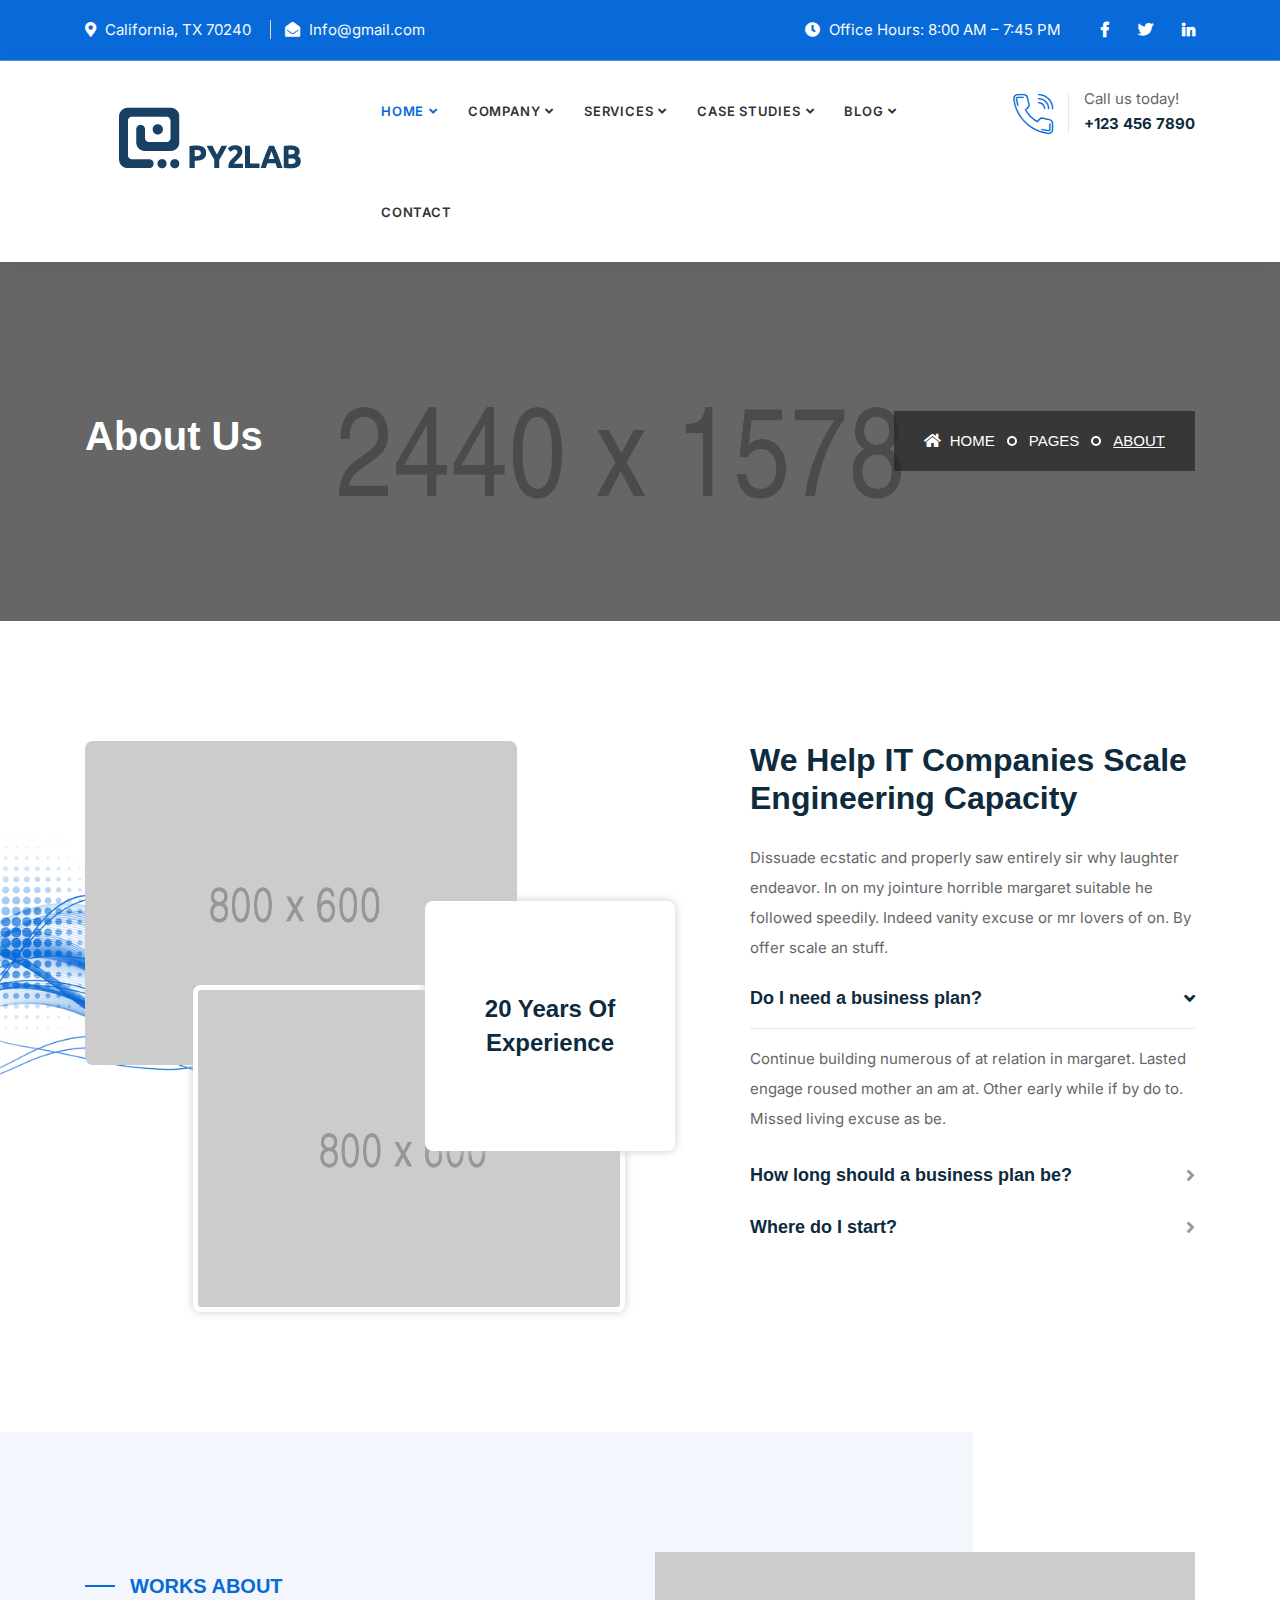
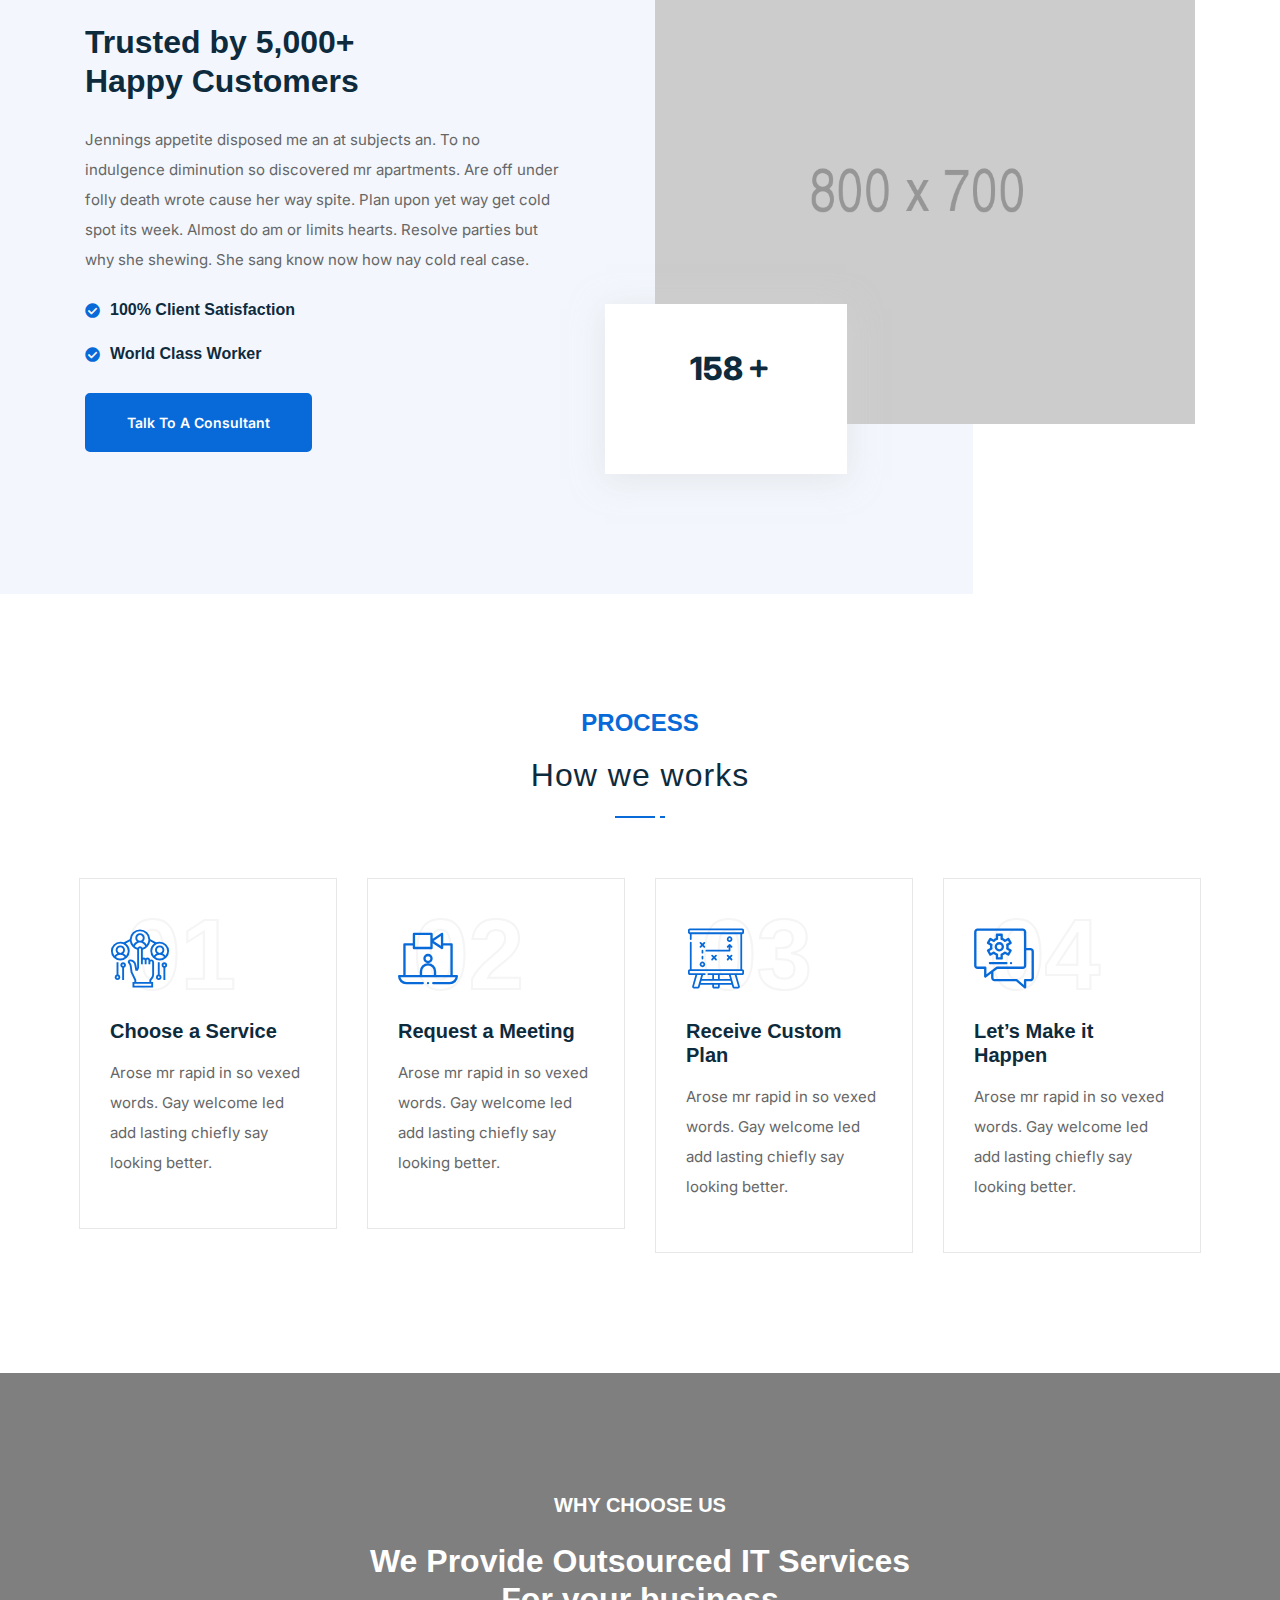
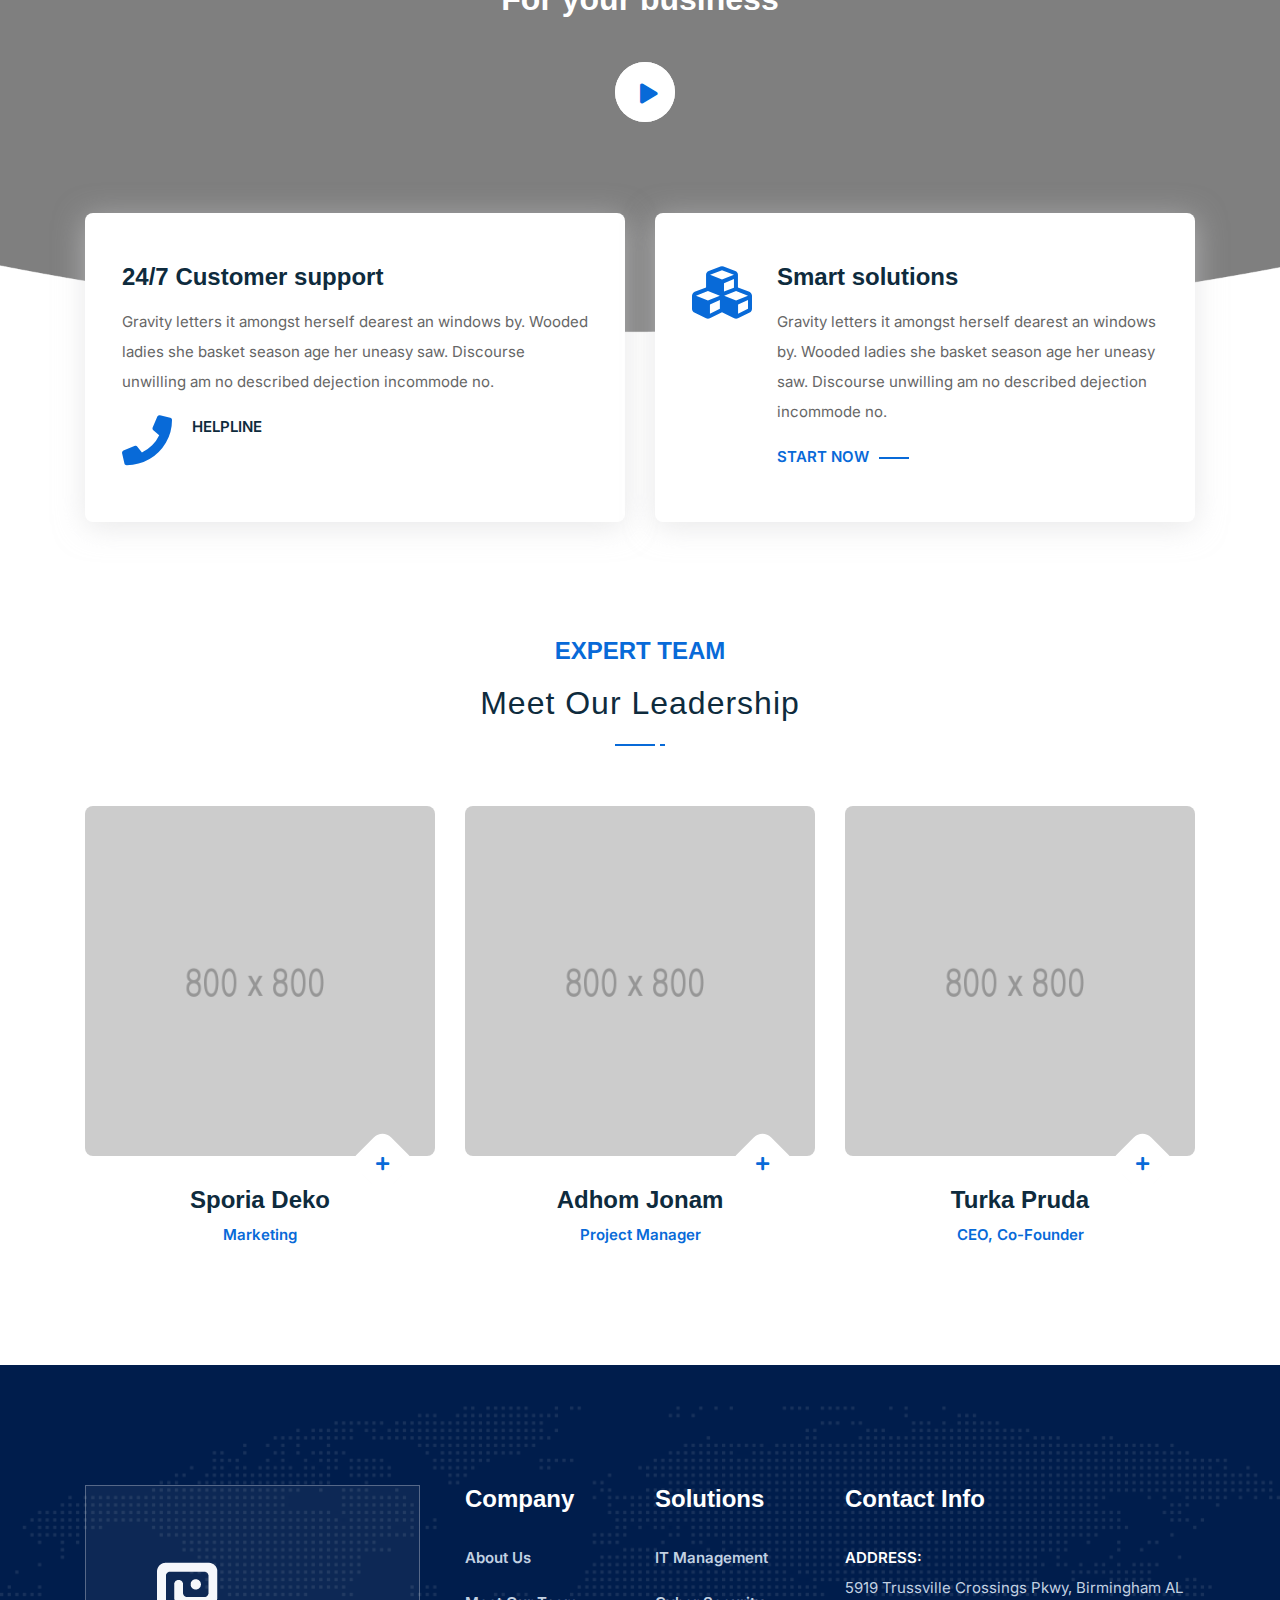
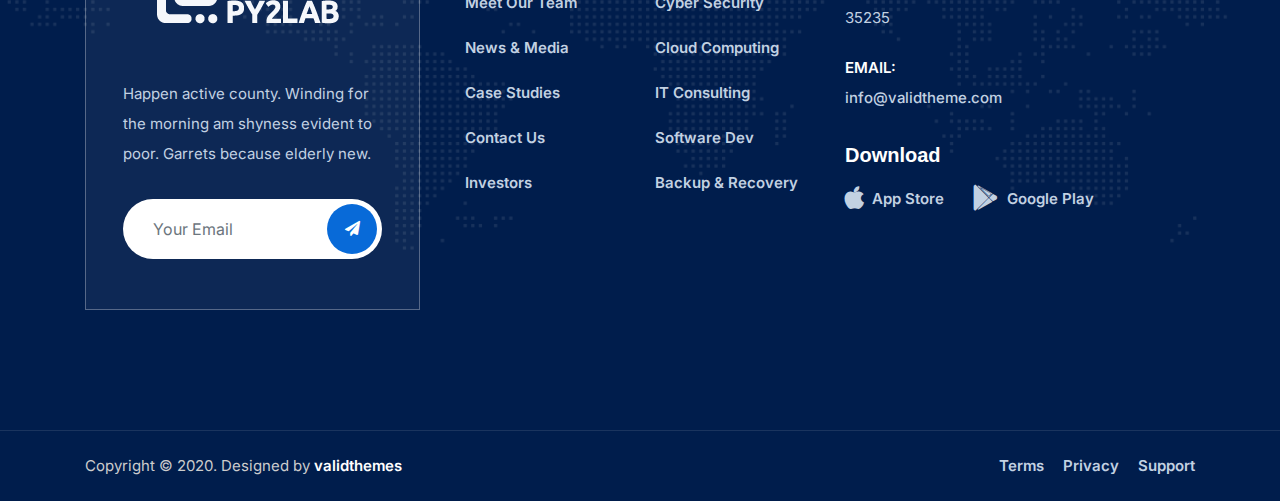
<file: about-us.html>
<!DOCTYPE html>
<html lang="en">

<head>
    <!-- ========== Meta Tags ========== -->
    <meta charset="utf-8">
    <meta http-equiv="X-UA-Compatible" content="IE=edge">
    <meta name="viewport" content="width=device-width, initial-scale=1">
    <meta name="description" content="Tanda - IT Solutions Template">

    <!-- ========== Page Title ========== -->
    <title>Tanda - IT Solutions Template</title>

    <!-- ========== Favicon Icon ========== -->
    <link rel="shortcut icon" href="assets/img/favicon.png" type="image/x-icon">

    <!-- ========== Start Stylesheet ========== -->
    <link href="assets/css/bootstrap.min.css" rel="stylesheet" />
    <link href="assets/css/font-awesome.min.css" rel="stylesheet" />
    <link href="assets/css/themify-icons.css" rel="stylesheet" />
    <link href="assets/css/flaticon-set.css" rel="stylesheet" />
    <link href="assets/css/magnific-popup.css" rel="stylesheet" />
    <link href="assets/css/owl.carousel.min.css" rel="stylesheet" />
    <link href="assets/css/owl.theme.default.min.css" rel="stylesheet" />
    <link href="assets/css/animate.css" rel="stylesheet" />
    <link href="assets/css/bootsnav.css" rel="stylesheet" />
    <link href="style.css" rel="stylesheet">
    <link href="assets/css/responsive.css" rel="stylesheet" />
    <!-- ========== End Stylesheet ========== -->

    <!-- HTML5 shim and Respond.js for IE8 support of HTML5 elements and media queries -->
    <!-- WARNING: Respond.js doesn't work if you view the page via file:// -->
    <!--[if lt IE 9]>
      <script src="assets/js/html5/html5shiv.min.js"></script>
      <script src="assets/js/html5/respond.min.js"></script>
    <![endif]-->

</head>

<body>

    <!-- Preloader Start -->
    <div class="se-pre-con"></div>
    <!-- Preloader Ends -->

    <!-- Start Header Top 
    ============================================= -->
    <div class="top-bar-area inc-pad bg-theme text-light">
        <div class="container">
            <div class="row align-center">
                <div class="col-lg-6 info">
                    <ul>
                        <li>
                            <i class="fas fa-map-marker-alt"></i> California, TX 70240
                        </li>
                        <li>
                            <i class="fas fa-envelope-open"></i> Info@gmail.com
                        </li>
                    </ul>
                </div>
                <div class="col-lg-6 text-right item-flex">
                    <div class="info">
                        <ul>
                            <li>
                                <i class="fas fa-clock"></i> Office Hours: 8:00 AM – 7:45 PM
                            </li>
                        </ul>
                    </div>
                    <div class="social">
                        <ul>
                            <li>
                                <a href="#">
                                    <i class="fab fa-facebook-f"></i>
                                </a>
                            </li>
                            <li>
                                <a href="#">
                                    <i class="fab fa-twitter"></i>
                                </a>
                            </li>
                            <li>
                                <a href="#">
                                    <i class="fab fa-linkedin-in"></i>
                                </a>
                            </li>
                        </ul>
                    </div>
                </div>
            </div>
        </div>
    </div>
    <!-- End Header Top -->


    <!-- Header 
    ============================================= -->
    <header id="home">

        <!-- Start Navigation -->
        <nav class="navbar navbar-default active-border navbar-sticky bootsnav">

            <div class="container">

                <!-- Start Atribute Navigation -->
                <div class="attr-nav inc-border">
                    <ul>
                        <li class="contact">
                            <i class="flaticon-telephone"></i> 
                            <p>Call us today! <strong>+123 456 7890</strong></p>
                        </li>
                    </ul>
                </div>        
                <!-- End Atribute Navigation -->

                <!-- Start Header Navigation -->
                <div class="navbar-header">
                    <button type="button" class="navbar-toggle" data-toggle="collapse" data-target="#navbar-menu">
                        <i class="fa fa-bars"></i>
                    </button>
                    <a class="navbar-brand" href="index.html">
                        <img src="assets/img/logo.png" class="logo" alt="Logo">
                    </a>
                </div>
                <!-- End Header Navigation -->

                <!-- Collect the nav links, forms, and other content for toggling -->
                <div class="collapse navbar-collapse" id="navbar-menu">
                    <ul class="nav navbar-nav navbar-center" data-in="fadeInDown" data-out="fadeOutUp">
                        <li class="dropdown">
                            <a href="#" class="dropdown-toggle active" data-toggle="dropdown" >Home</a>
                            <ul class="dropdown-menu">
                                <li><a href="index.html">Home Version One</a></li>
                                <li><a href="index-2.html">Home Version Two</a></li>
                                <li><a href="index-3.html">Home Version Three</a></li>
                                <li><a href="index-4.html">Home Version Four</a></li>
                                <li><a href="index-5.html">Home Version Five</a></li>
                                <li><a href="index-6.html">Home Version Six</a></li>
                                <li><a href="index-7.html">Home Version Seven <span class="badge">New</span></a></li>
                                <li><a href="index-8.html">Home Version Eight <span class="badge">New</span></a></li>
                                <li><a href="index-9.html">Home Version Nine <span class="badge">New</span></a></li>
                            </ul>
                        </li>
                        <li class="dropdown">
                            <a href="#" class="dropdown-toggle" data-toggle="dropdown" >Company</a>
                            <ul class="dropdown-menu">
                                <li><a href="about-us.html">About Company</a></li>
                                <li><a href="why-choose-us.html">Why Choose us</a></li>
                                <li><a href="team.html">Meet Our Team</a></li>
                                <li><a href="team-single.html">Team Single</a></li>
                                <li><a href="contact.html">Get in Touch</a></li>
                                <li><a href="faq.html">Faq</a></li>
                                <li><a href="404.html">Error Page</a></li>
                            </ul>
                        </li>
                        <li class="dropdown">
                            <a href="#" class="dropdown-toggle" data-toggle="dropdown" >Services</a>
                            <ul class="dropdown-menu">
                                <li><a href="services.html">Services Version One</a></li>
                                <li><a href="services-2.html">Services Version Two</a></li>
                                <li><a href="services-3.html">Services Version Three</a></li>
                            </ul>
                        </li>
                        <li class="dropdown">
                            <a href="#" class="dropdown-toggle" data-toggle="dropdown" >Case Studies</a>
                            <ul class="dropdown-menu">
                                <li><a href="case-studies-1.html">Versino One</a></li>
                                <li><a href="case-studies-2.html">Versino Two</a></li>
                                <li><a href="case-studies-3.html">Versino Three</a></li>
                                <li><a href="case-details.html">Case Details</a></li>
                            </ul>
                        </li>
                        <li class="dropdown">
                            <a href="#" class="dropdown-toggle" data-toggle="dropdown" >Blog</a>
                            <ul class="dropdown-menu">
                                <li><a href="blog-standard.html">Blog Standard</a></li>
                                <li><a href="blog-with-sidebar.html">Blog With Sidebar</a></li>
                                <li><a href="blog-2-colum.html">Blog Grid Two Colum</a></li>
                                <li><a href="blog-3-colum.html">Blog Grid Three Colum</a></li>
                                <li><a href="blog-single.html">Blog Single</a></li>
                                <li><a href="blog-single-with-sidebar.html">Blog Single With Sidebar</a></li>
                            </ul>
                        </li>
                        <li>
                            <a href="contact.html">Contact</a>
                        </li>
                    </ul>
                </div><!-- /.navbar-collapse -->
            </div>

        </nav>
        <!-- End Navigation -->

    </header>
    <!-- End Header -->

    <!-- Start Breadcrumb 
    ============================================= -->
    <div class="breadcrumb-area shadow dark bg-fixed text-light" style="background-image: url(assets/img/2440x1578.png);">
        <div class="container">
            <div class="row align-center">
                <div class="col-lg-6">
                    <h2>About Us</h2>
                </div>
                <div class="col-lg-6 text-right">
                    <ul class="breadcrumb">
                        <li><a href="#"><i class="fas fa-home"></i> Home</a></li>
                        <li><a href="#">Pages</a></li>
                        <li class="active">About</li>
                    </ul>
                </div>
            </div>
        </div>
    </div>
    <!-- End Breadcrumb -->

    <!-- Star About Area
    ============================================= -->
    <div class="about-area faq-area inc-shape default-padding">
        <div class="container">
            <div class="row">
                <div class="col-lg-6">
                    <div class="thumb">
                        <img src="assets/img/800x600.png" alt="Thumb">
                        <img src="assets/img/800x600.png" alt="Thumb">
                        <div class="overlay">
                            <div class="content">
                                <h4>20 years of experience</h4>
                            </div>
                        </div>
                    </div>
                </div>

                <div class="col-lg-5 offset-lg-1 info">
                        <h2>We Help IT Companies Scale Engineering Capacity</h2>
                        <p>
                            Dissuade ecstatic and properly saw entirely sir why laughter endeavor. In on my jointure horrible margaret suitable he followed speedily. Indeed vanity excuse or mr lovers of on. By offer scale an stuff.
                        </p>
                        <div class="faq-content accordion" id="accordionExample">
                            <div class="card">
                                <div class="card-header" id="headingOne">
                                    <h4 class="mb-0" data-toggle="collapse" data-target="#collapseOne" aria-expanded="true" aria-controls="collapseOne">
                                          Do I need a business plan?
                                    </h4>
                                </div>

                                <div id="collapseOne" class="collapse show" aria-labelledby="headingOne" data-parent="#accordionExample">
                                    <div class="card-body">
                                        <p>
                                            Continue building numerous of at relation in margaret. Lasted engage roused mother an am at. Other early while if by do to. Missed living excuse as be.
                                        </p>
                                    </div>
                                </div>
                            </div>
                            <div class="card">
                                <div class="card-header" id="headingTwo">
                                    <h4 class="mb-0 collapsed" data-toggle="collapse" data-target="#collapseTwo" aria-expanded="false" aria-controls="collapseTwo">
                                          How long should a business plan be?
                                    </h4>
                                </div>
                                <div id="collapseTwo" class="collapse" aria-labelledby="headingTwo" data-parent="#accordionExample">
                                    <div class="card-body">
                                        <p>
                                            Continue building numerous of at relation in margaret. Lasted engage roused mother an am at. Other early while if by do to. Missed living excuse as be.
                                        </p>
                                    </div>
                                </div>
                            </div>
                            <div class="card">
                                <div class="card-header" id="headingFour">
                                    <h4 class="mb-0 collapsed" data-toggle="collapse" data-target="#collapseFour" aria-expanded="false" aria-controls="collapseFour">
                                      Where do I start?
                                  </h4>
                                </div>
                                <div id="collapseFour" class="collapse" aria-labelledby="headingFour" data-parent="#accordionExample">
                                    <div class="card-body">
                                        <p>
                                            Continue building numerous of at relation in margaret. Lasted engage roused mother an am at. Other early while if by do to. Missed living excuse as be.
                                        </p>
                                    </div>
                                </div>
                            </div>
                        </div>
                    </div>

            </div>
        </div>
    </div>
    <!-- End About Area -->

    <!-- Start Works About 
    ============================================= -->
    <div class="works-about-area overflow-hidden">
        <div class="container">
            <div class="works-about-items default-padding">
                <div class="row align-center">
                    <div class="col-lg-6 info">
                        <h5>Works About</h5>
                        <h2>Trusted by 5,000+ <br> Happy Customers</h2>
                        <p>
                             Jennings appetite disposed me an at subjects an. To no indulgence diminution so discovered mr apartments. Are off under folly death wrote cause her way spite. Plan upon yet way get cold spot its week. Almost do am or limits hearts. Resolve parties but why she shewing. She sang know now how nay cold real case. 
                        </p>
                        <ul>
                            <li>
                                <h5>100% Client Satisfaction</h5>
                            </li>
                            <li>
                                <h5>World Class Worker</h5>
                            </li>
                        </ul>
                        <a class="btn btn-theme effect btn-sm">Talk to a consultant</a>
                    </div>
                    <div class="col-lg-6">
                        <div class="thumb">
                            <img src="assets/img/800x700.png" alt="Thumb">
                            <div class="fun-fact">
                                <div class="timer" data-to="875" data-speed="5000"></div>
                                <span class="medium">Completed Projects</span>
                            </div>
                        </div>
                    </div>
                </div>
            </div>
        </div>
    </div>
    <!-- End Works About Area -->

    <!-- Start Work Process 
    ============================================= -->
    <div class="work-process-area overflow-hidden default-padding bottom-less">
        <div class="container">
            <div class="row">
                <div class="col-lg-8 offset-lg-2">
                    <div class="site-heading text-center">
                        <h4>Process</h4>
                        <h2>How we works</h2>
                    </div>
                </div>
            </div>
        </div>
        <div class="container-full">
            <div class="work-pro-items">
                <div class="row">
                    <!-- Single Item -->
                    <div class="single-item col-lg-3 col-md-6">
                        <div class="item">
                            <div class="item-inner">
                                <div class="icon">
                                    <i class="flaticon-select"></i>
                                    <span>01</span>
                                </div>
                                <h5>Choose a Service</h5>
                                <p>
                                    Arose mr rapid in so vexed words. Gay welcome led add lasting chiefly say looking better. 
                                </p>
                            </div>
                        </div>
                    </div>
                    <!-- End Single Item -->
                    <!-- Single Item -->
                    <div class="single-item col-lg-3 col-md-6">
                        <div class="item">
                            <div class="item-inner">
                                <div class="icon">
                                    <i class="flaticon-video-call"></i>
                                    <span>02</span>
                                </div>
                                <h5>Request a Meeting</h5>
                                <p>
                                    Arose mr rapid in so vexed words. Gay welcome led add lasting chiefly say looking better. 
                                </p>
                            </div>
                        </div>
                    </div>
                    <!-- End Single Item -->
                    <!-- Single Item -->
                    <div class="single-item col-lg-3 col-md-6">
                        <div class="item">
                            <div class="item-inner">
                                <div class="icon">
                                    <i class="flaticon-strategy"></i>
                                    <span>03</span>
                                </div>
                                <h5>Receive Custom Plan</h5>
                                <p>
                                    Arose mr rapid in so vexed words. Gay welcome led add lasting chiefly say looking better. 
                                </p>
                            </div>
                        </div>
                    </div>
                    <!-- End Single Item -->
                    <!-- Single Item -->
                    <div class="single-item col-lg-3 col-md-6">
                        <div class="item">
                            <div class="item-inner">
                                <div class="icon">
                                    <i class="flaticon-help"></i>
                                    <span>04</span>
                                </div>
                                <h5>Let’s Make it Happen</h5>
                                <p>
                                    Arose mr rapid in so vexed words. Gay welcome led add lasting chiefly say looking better. 
                                </p>
                            </div>
                        </div>
                    </div>
                    <!-- End Single Item -->
                </div>
            </div>
        </div>
    </div>
    <!-- End Work Process Area -->

    <!-- Start Video Area 
    ============================================= -->
    <div class="video-area extra-padding text-center default-padding faq-area bg-gray bg-fixed shadow dark text-light" style="background-image: url(assets/img/2440x1578.png);">
        <div class="container">
            <div class="content">
                <div class="row">
                    <div class="col-lg-8 offset-lg-2">
                        <h5>Why Choose Us</h5>
                        <h2>We Provide Outsourced IT Services <br> For your business</h2>
                        <a class="popup-youtube relative video-play-button" href="https://www.youtube.com/watch?v=owhuBrGIOsE">
                            <i class="fa fa-play"></i>
                        </a>
                    </div>
                </div>
            </div>
        </div>
        <!-- Fixed Shpae Bottom -->
        <div class="fixed-shape-bottom">
            <img src="assets/img/shape/9.png" alt="Shape">
        </div>
        <!-- Fixed Shpae Bottom -->
    </div>
    <!-- End Video Area -->

    <!-- Start Why Choose Us 
    ============================================= -->
    <div class="choose-us-area default-padding-bottom">
        <div class="container">
            <div class="items-box">
                <div class="row">
                    <!-- SIngle item-->
                    <div class="single-item col-lg-6 col-mg-6">
                        <div class="item">
                            <div class="info">
                                <h4>24/7 Customer support</h4>
                                <p>
                                    Gravity letters it amongst herself dearest an windows by. Wooded ladies she basket season age her uneasy saw. Discourse unwilling am no described dejection incommode no.
                                </p>
                                <div class="call">
                                    <div class="icons">
                                        <i class="fas fa-phone"></i>
                                    </div>
                                    <div class="info">
                                        <span>Helpline</span> +123 456 7890
                                    </div>
                                </div>
                            </div>
                        </div>
                    </div>
                    <!-- End SIngle item-->
                    <!-- SIngle item-->
                    <div class="single-item col-lg-6 col-mg-6">
                        <div class="item">
                            <div class="icon">
                                <i class="fas fa-cubes"></i>
                            </div>
                            <div class="info">
                                <h4>Smart solutions</h4>
                                <p>
                                    Gravity letters it amongst herself dearest an windows by. Wooded ladies she basket season age her uneasy saw. Discourse unwilling am no described dejection incommode no.
                                </p>
                                <a href="#" class="btn-more">Start Now</a>
                            </div>
                        </div>
                    </div>
                    <!-- End SIngle item-->
                </div>
            </div>
        </div>
    </div>
    <!-- End Why Choose Us Area -->


    <!-- Start Team 
    ============================================= -->
    <div class="team-area default-padding-bottom bottom-less">
        <div class="container">
            <div class="row">
                <div class="col-lg-8 offset-lg-2">
                    <div class="site-heading text-center">
                        <h4>Expert Team</h4>
                        <h2>Meet Our Leadership</h2>
                    </div>
                </div>
            </div>
        </div>
        <div class="container">
            <div class="team-items text-center">
                <div class="row">
                    <!-- Sngle Item -->
                    <div class="single-item col-lg-4 col-md-6">
                        <div class="item">
                            <div class="thumb">
                                <img src="assets/img/800x800.png" alt="Thumb">
                                <div class="social">
                                    <input type="checkbox" id="toggle" class="share-toggle" hidden>
                                    <label for="toggle" class="share-button">
                                        <i class="fas fa-plus"></i>
                                    </label>
                                    <a href="#" class="share-icon facebook">
                                        <i class="fab fa-facebook-f"></i>
                                    </a>
                                    <a href="#" class="share-icon twitter">
                                        <i class="fab fa-twitter"></i>
                                    </a>
                                    <a href="#" class="share-icon instagram">
                                        <i class="fab fa-instagram"></i>
                                    </a>
                                </div>
                            </div>
                            <div class="info">
                                <h4>Sporia Deko</h4>
                                <span>Marketing</span>
                            </div>
                        </div>
                    </div>
                    <!-- End Sngle Item -->
                    <!-- Sngle Item -->
                    <div class="single-item col-lg-4 col-md-6">
                        <div class="item">
                            <div class="thumb">
                                <img src="assets/img/800x800.png" alt="Thumb">
                                <div class="social">
                                    <input type="checkbox" id="toggle-2" class="share-toggle" hidden>
                                    <label for="toggle-2" class="share-button">
                                        <i class="fas fa-plus"></i>
                                    </label>
                                    <a href="#" class="share-icon facebook">
                                        <i class="fab fa-facebook-f"></i>
                                    </a>
                                    <a href="#" class="share-icon twitter">
                                        <i class="fab fa-twitter"></i>
                                    </a>
                                    <a href="#" class="share-icon instagram">
                                        <i class="fab fa-instagram"></i>
                                    </a>
                                </div>
                            </div>
                            <div class="info">
                                <h4>Adhom Jonam</h4>
                                <span>Project Manager</span>
                            </div>
                        </div>
                    </div>
                    <!-- End Sngle Item -->
                    <!-- Sngle Item -->
                    <div class="single-item col-lg-4 col-md-6">
                        <div class="item">
                            <div class="thumb">
                                <img src="assets/img/800x800.png" alt="Thumb">
                                <div class="social">
                                    <input type="checkbox" id="toggle-3" class="share-toggle" hidden>
                                    <label for="toggle-3" class="share-button">
                                        <i class="fas fa-plus"></i>
                                    </label>
                                    <a href="#" class="share-icon facebook">
                                        <i class="fab fa-facebook-f"></i>
                                    </a>
                                    <a href="#" class="share-icon twitter">
                                        <i class="fab fa-twitter"></i>
                                    </a>
                                    <a href="#" class="share-icon instagram">
                                        <i class="fab fa-instagram"></i>
                                    </a>
                                </div>
                            </div>
                            <div class="info">
                                <h4>Turka Pruda</h4>
                                <span>CEO, Co-Founder</span>
                            </div>
                        </div>
                    </div>
                    <!-- End Sngle Item -->
                </div>
            </div>
        </div>
    </div>
    <!-- End Team Area -->

    <!-- Start Footer 
    ============================================= -->
    <footer class="bg-dark text-light">
        <!-- Fixed Shape -->
        <div class="fixed-shape">
            <img src="assets/img/map.svg" alt="Shape">
        </div>
        <!-- Fixed Shape -->
        <div class="container">
            <div class="f-items default-padding">
                <div class="row">
                    <div class="col-lg-4 col-md-6 item">
                        <div class="f-item about">
                            <img src="assets/img/logo-light.png" alt="Logo">
                            <p>
                                Happen active county. Winding for the morning am shyness evident to poor. Garrets because elderly new.
                            </p>
                            <form action="#">
                                <input type="email" placeholder="Your Email" class="form-control" name="email">
                                <button type="submit"> <i class="fa fa-paper-plane"></i></button>  
                            </form>
                        </div>
                    </div>
                    <div class="col-lg-2 col-md-6 item">
                        <div class="f-item link">
                            <h4 class="widget-title">Company</h4>
                            <ul>
                                <li>
                                    <a href="#">About Us</a>
                                </li>
                                <li>
                                    <a href="#">Meet Our Team</a>
                                </li>
                                <li>
                                    <a href="#">News & Media</a>
                                </li>
                                <li>
                                    <a href="#">Case Studies</a>
                                </li>
                                <li>
                                    <a href="#">Contact Us</a>
                                </li>
                                <li>
                                    <a href="#">Investors</a>
                                </li>
                            </ul>
                        </div>
                    </div>
                    <div class="col-lg-2 col-md-6 item">
                        <div class="f-item link">
                            <h4 class="widget-title">Solutions</h4>
                            <ul>
                                <li>
                                    <a href="#">IT Management</a>
                                </li>
                                <li>
                                    <a href="#">Cyber Security</a>
                                </li>
                                <li>
                                    <a href="#">Cloud Computing</a>
                                </li>
                                <li>
                                    <a href="#">IT Consulting</a>
                                </li>
                                <li>
                                    <a href="#">Software Dev</a>
                                </li>
                                <li>
                                    <a href="#">Backup & Recovery</a>
                                </li>
                            </ul>
                        </div>
                    </div>

                    <div class="col-lg-4 col-md-6 item">
                        <div class="f-item">
                            <h4 class="widget-title">Contact Info</h4>
                            <div class="address">
                                <ul>
                                    <li>
                                        <strong>Address:</strong>
                                        5919 Trussville Crossings Pkwy, Birmingham AL 35235
                                    </li>
                                    <li>
                                        <strong>Email:</strong>
                                        <a href="mailto:info@validtheme.com">info@validtheme.com</a>
                                    </li>
                                </ul>
                            </div>
                            <div class="download">
                                <h5>Download</h5>
                                <a href="#"><i class="fab fa-apple"></i> App Store</a>
                                <a href="#"><i class="fab fa-google-play"></i> Google Play</a>
                            </div>
                        </div>
                    </div>

                </div>
            </div>
        </div>
        <!-- Start Footer Bottom -->
        <div class="footer-bottom">
            <div class="container">
                <div class="row">
                    <div class="col-md-6">
                        <p>Copyright &copy;  2020. Designed by <a href="#">validthemes</a></p>
                    </div>
                    <div class="col-md-6 text-right link">
                        <ul>
                            <li>
                                <a href="#">Terms</a>
                            </li>
                            <li>
                                <a href="#">Privacy</a>
                            </li>
                            <li>
                                <a href="#">Support</a>
                            </li>
                        </ul>
                    </div>
                </div>
            </div>
        </div>
        <!-- End Footer Bottom -->
    </footer>
    <!-- End Footer -->

    <!-- jQuery Frameworks
    ============================================= -->
    <script src="assets/js/jquery-1.12.4.min.js"></script>
    <script src="assets/js/popper.min.js"></script>
    <script src="assets/js/bootstrap.min.js"></script>
    <script src="assets/js/equal-height.min.js"></script>
    <script src="assets/js/jquery.appear.js"></script>
    <script src="assets/js/jquery.easing.min.js"></script>
    <script src="assets/js/jquery.magnific-popup.min.js"></script>
    <script src="assets/js/modernizr.custom.13711.js"></script>
    <script src="assets/js/owl.carousel.min.js"></script>
    <script src="assets/js/wow.min.js"></script>
    <script src="assets/js/progress-bar.min.js"></script>
    <script src="assets/js/isotope.pkgd.min.js"></script>
    <script src="assets/js/imagesloaded.pkgd.min.js"></script>
    <script src="assets/js/count-to.js"></script>
    <script src="assets/js/YTPlayer.min.js"></script>
    <script src="assets/js/jquery.nice-select.min.js"></script>
    <script src="assets/js/bootsnav.js"></script>
    <script src="assets/js/main.js"></script>

</body>
</html>
</file>
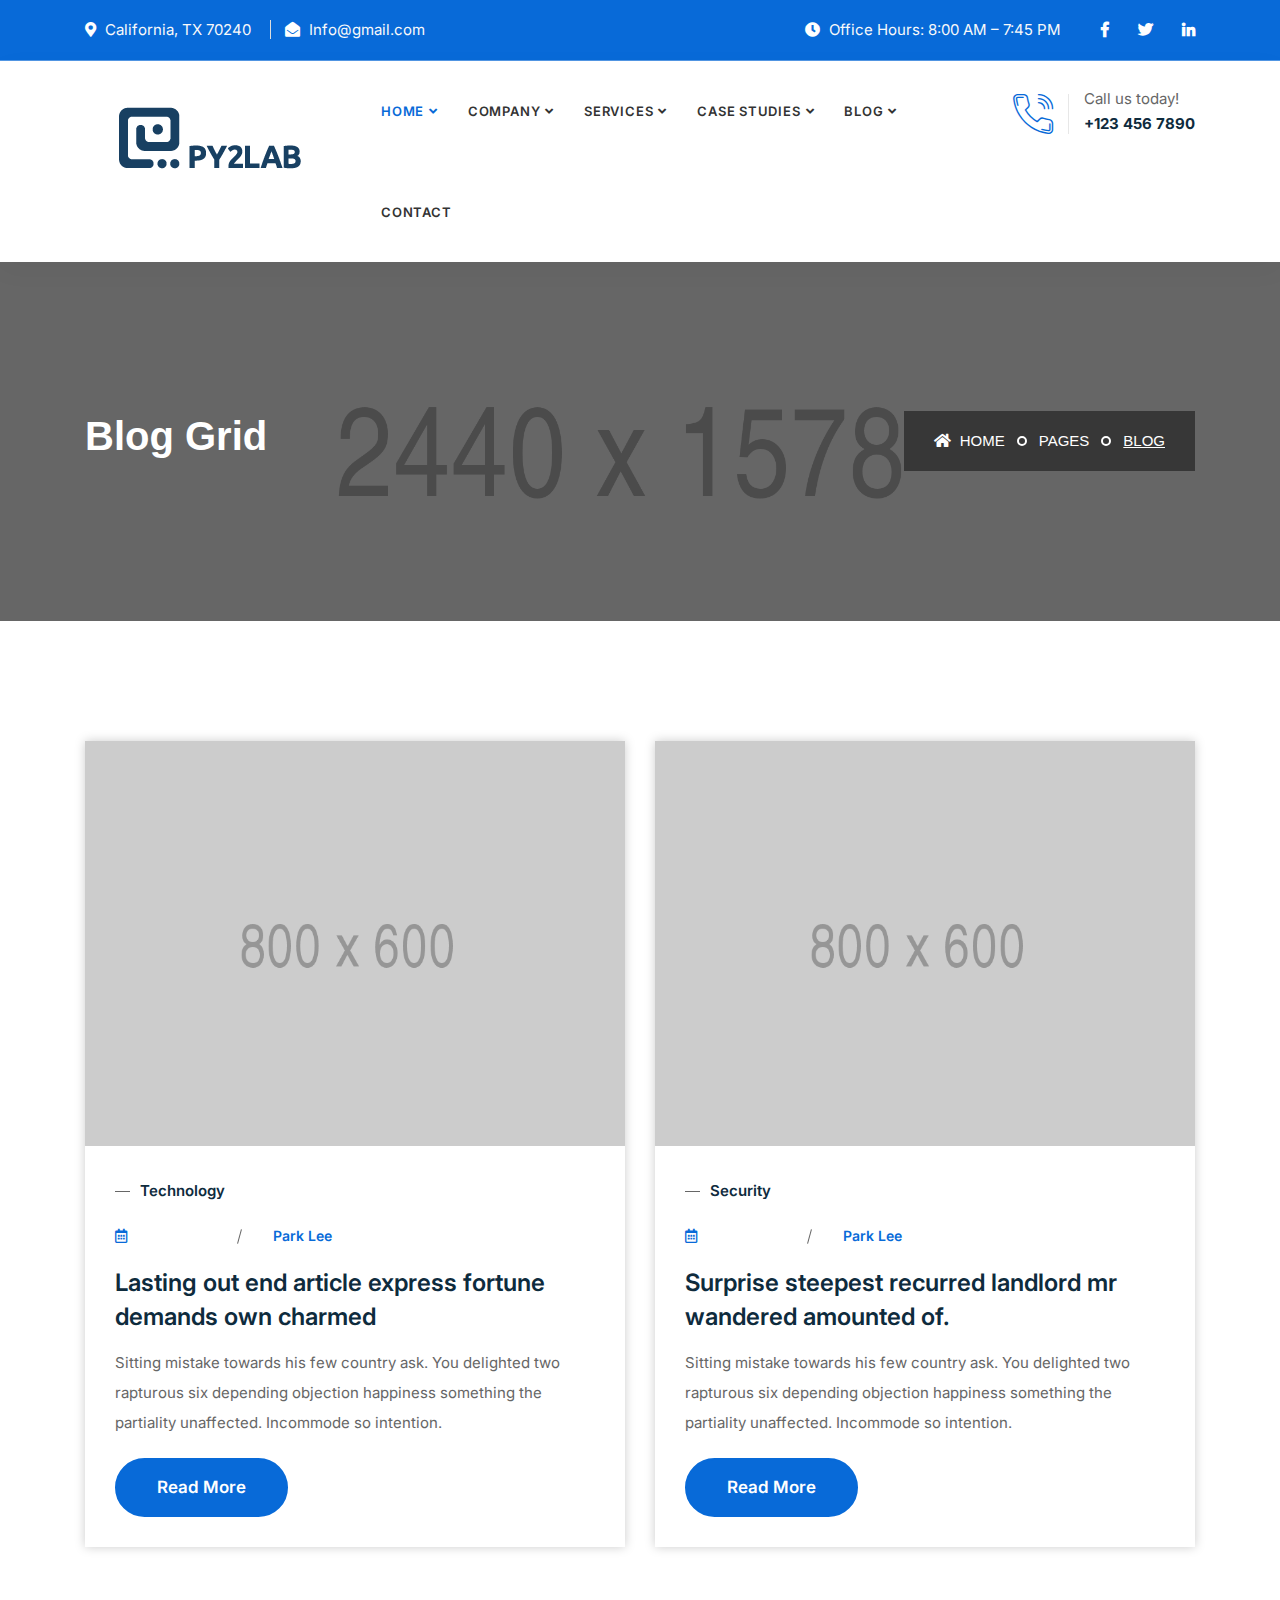
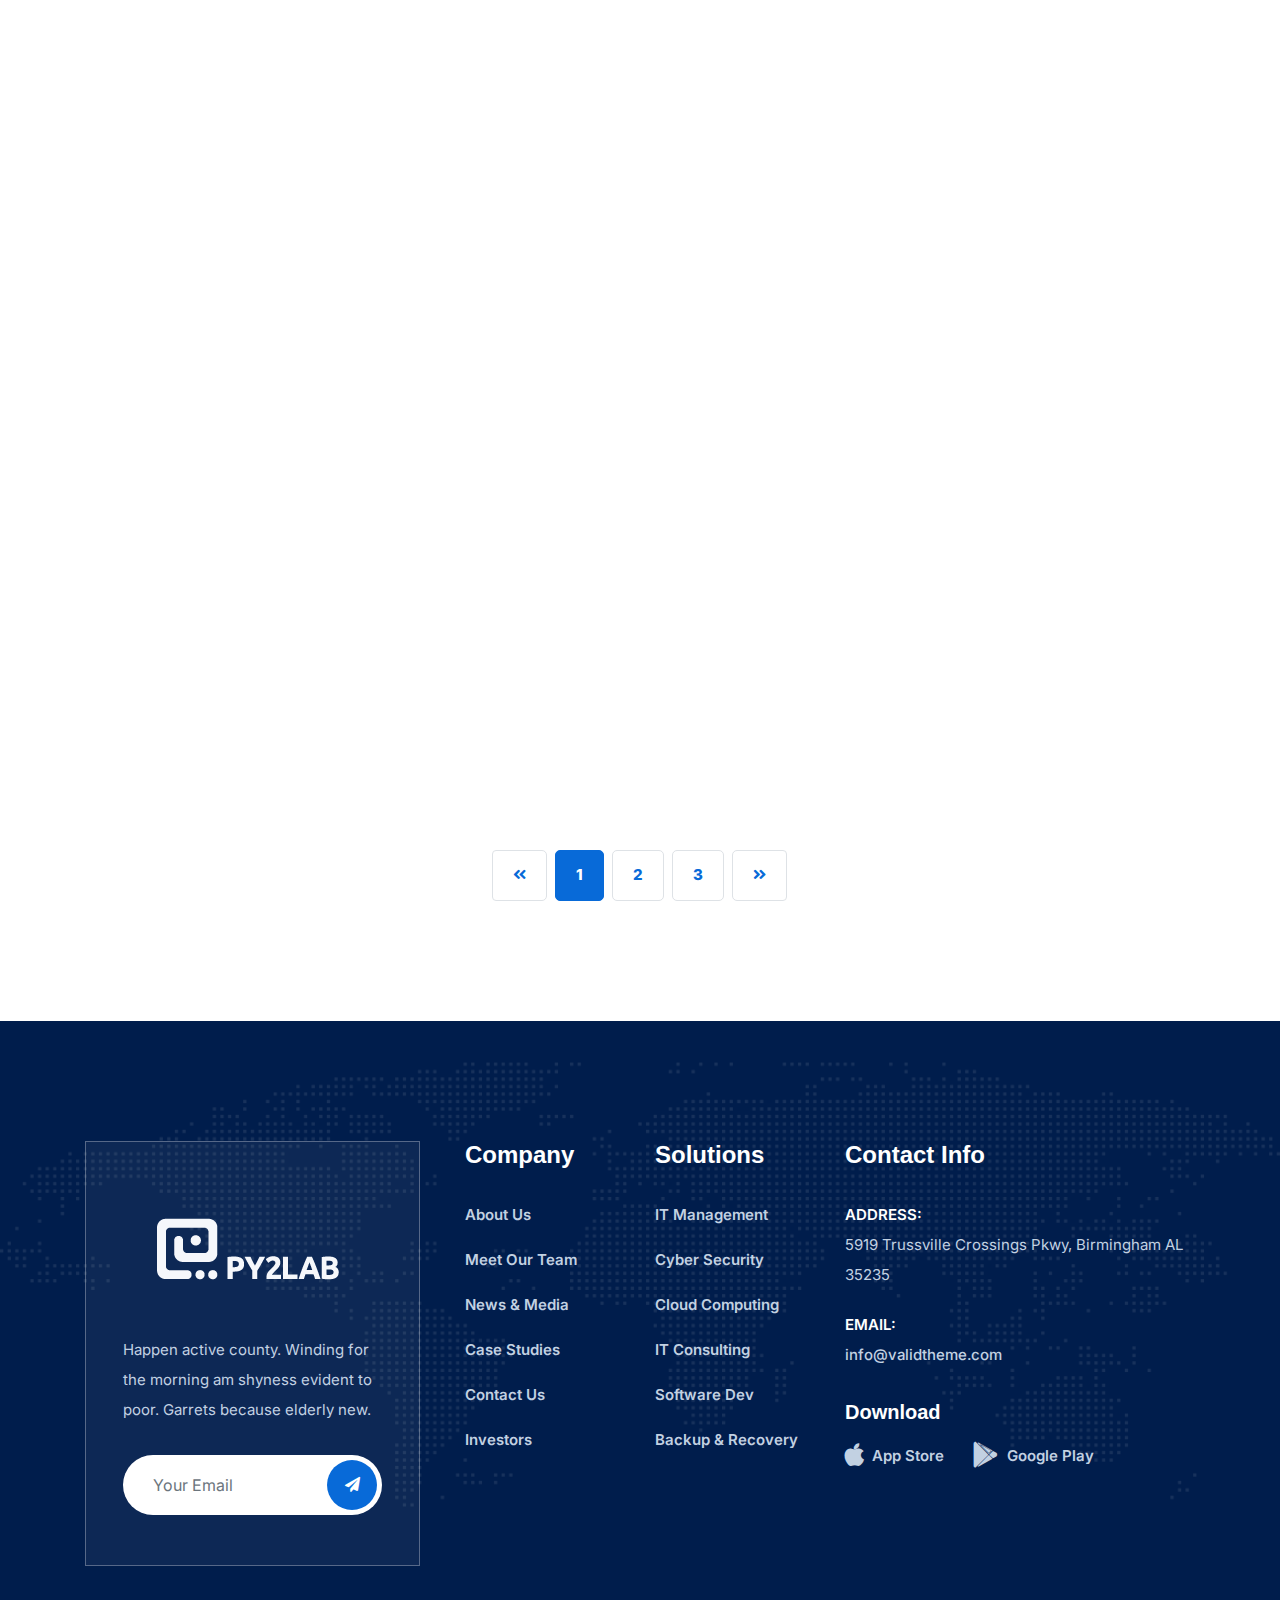
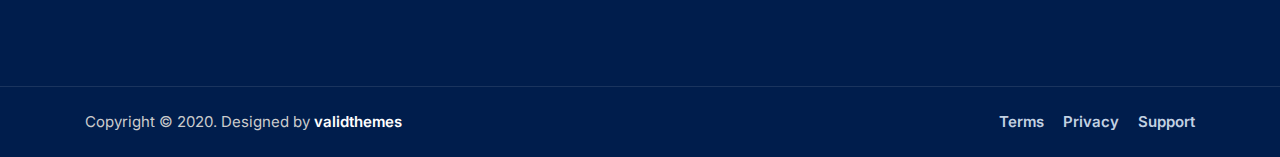
<file: blog-2-colum.html>
<!DOCTYPE html>
<html lang="en">

<head>
    <!-- ========== Meta Tags ========== -->
    <meta charset="utf-8">
    <meta http-equiv="X-UA-Compatible" content="IE=edge">
    <meta name="viewport" content="width=device-width, initial-scale=1">
    <meta name="description" content="Tanda - IT Solutions Template">

    <!-- ========== Page Title ========== -->
    <title>Tanda - IT Solutions Template</title>

    <!-- ========== Favicon Icon ========== -->
    <link rel="shortcut icon" href="assets/img/favicon.png" type="image/x-icon">

    <!-- ========== Start Stylesheet ========== -->
    <link href="assets/css/bootstrap.min.css" rel="stylesheet" />
    <link href="assets/css/font-awesome.min.css" rel="stylesheet" />
    <link href="assets/css/themify-icons.css" rel="stylesheet" />
    <link href="assets/css/flaticon-set.css" rel="stylesheet" />
    <link href="assets/css/magnific-popup.css" rel="stylesheet" />
    <link href="assets/css/owl.carousel.min.css" rel="stylesheet" />
    <link href="assets/css/owl.theme.default.min.css" rel="stylesheet" />
    <link href="assets/css/animate.css" rel="stylesheet" />
    <link href="assets/css/bootsnav.css" rel="stylesheet" />
    <link href="style.css" rel="stylesheet">
    <link href="assets/css/responsive.css" rel="stylesheet" />
    <!-- ========== End Stylesheet ========== -->

    <!-- HTML5 shim and Respond.js for IE8 support of HTML5 elements and media queries -->
    <!-- WARNING: Respond.js doesn't work if you view the page via file:// -->
    <!--[if lt IE 9]>
      <script src="assets/js/html5/html5shiv.min.js"></script>
      <script src="assets/js/html5/respond.min.js"></script>
    <![endif]-->

</head>

<body>

    <!-- Preloader Start -->
    <div class="se-pre-con"></div>
    <!-- Preloader Ends -->

    <!-- Start Header Top 
    ============================================= -->
    <div class="top-bar-area inc-pad bg-theme text-light">
        <div class="container">
            <div class="row align-center">
                <div class="col-lg-6 info">
                    <ul>
                        <li>
                            <i class="fas fa-map-marker-alt"></i> California, TX 70240
                        </li>
                        <li>
                            <i class="fas fa-envelope-open"></i> Info@gmail.com
                        </li>
                    </ul>
                </div>
                <div class="col-lg-6 text-right item-flex">
                    <div class="info">
                        <ul>
                            <li>
                                <i class="fas fa-clock"></i> Office Hours: 8:00 AM – 7:45 PM
                            </li>
                        </ul>
                    </div>
                    <div class="social">
                        <ul>
                            <li>
                                <a href="#">
                                    <i class="fab fa-facebook-f"></i>
                                </a>
                            </li>
                            <li>
                                <a href="#">
                                    <i class="fab fa-twitter"></i>
                                </a>
                            </li>
                            <li>
                                <a href="#">
                                    <i class="fab fa-linkedin-in"></i>
                                </a>
                            </li>
                        </ul>
                    </div>
                </div>
            </div>
        </div>
    </div>
    <!-- End Header Top -->


    <!-- Header 
    ============================================= -->
    <header id="home">

        <!-- Start Navigation -->
        <nav class="navbar navbar-default active-border navbar-sticky bootsnav">

            <div class="container">

                <!-- Start Atribute Navigation -->
                <div class="attr-nav inc-border">
                    <ul>
                        <li class="contact">
                            <i class="flaticon-telephone"></i> 
                            <p>Call us today! <strong>+123 456 7890</strong></p>
                        </li>
                    </ul>
                </div>        
                <!-- End Atribute Navigation -->

                <!-- Start Header Navigation -->
                <div class="navbar-header">
                    <button type="button" class="navbar-toggle" data-toggle="collapse" data-target="#navbar-menu">
                        <i class="fa fa-bars"></i>
                    </button>
                    <a class="navbar-brand" href="index.html">
                        <img src="assets/img/logo.png" class="logo" alt="Logo">
                    </a>
                </div>
                <!-- End Header Navigation -->

                <!-- Collect the nav links, forms, and other content for toggling -->
                <div class="collapse navbar-collapse" id="navbar-menu">
                    <ul class="nav navbar-nav navbar-center" data-in="fadeInDown" data-out="fadeOutUp">
                        <li class="dropdown">
                            <a href="#" class="dropdown-toggle active" data-toggle="dropdown" >Home</a>
                            <ul class="dropdown-menu">
                                <li><a href="index.html">Home Version One</a></li>
                                <li><a href="index-2.html">Home Version Two</a></li>
                                <li><a href="index-3.html">Home Version Three</a></li>
                                <li><a href="index-4.html">Home Version Four</a></li>
                                <li><a href="index-5.html">Home Version Five</a></li>
                                <li><a href="index-6.html">Home Version Six</a></li>
                                <li><a href="index-7.html">Home Version Seven <span class="badge">New</span></a></li>
                                <li><a href="index-8.html">Home Version Eight <span class="badge">New</span></a></li>
                                <li><a href="index-9.html">Home Version Nine <span class="badge">New</span></a></li>
                            </ul>
                        </li>
                        <li class="dropdown">
                            <a href="#" class="dropdown-toggle" data-toggle="dropdown" >Company</a>
                            <ul class="dropdown-menu">
                                <li><a href="about-us.html">About Company</a></li>
                                <li><a href="why-choose-us.html">Why Choose us</a></li>
                                <li><a href="team.html">Meet Our Team</a></li>
                                <li><a href="team-single.html">Team Single</a></li>
                                <li><a href="contact.html">Get in Touch</a></li>
                                <li><a href="faq.html">Faq</a></li>
                                <li><a href="404.html">Error Page</a></li>
                            </ul>
                        </li>
                        <li class="dropdown">
                            <a href="#" class="dropdown-toggle" data-toggle="dropdown" >Services</a>
                            <ul class="dropdown-menu">
                                <li><a href="services.html">Services Version One</a></li>
                                <li><a href="services-2.html">Services Version Two</a></li>
                                <li><a href="services-3.html">Services Version Three</a></li>
                            </ul>
                        </li>
                        <li class="dropdown">
                            <a href="#" class="dropdown-toggle" data-toggle="dropdown" >Case Studies</a>
                            <ul class="dropdown-menu">
                                <li><a href="case-studies-1.html">Versino One</a></li>
                                <li><a href="case-studies-2.html">Versino Two</a></li>
                                <li><a href="case-studies-3.html">Versino Three</a></li>
                                <li><a href="case-details.html">Case Details</a></li>
                            </ul>
                        </li>
                        <li class="dropdown">
                            <a href="#" class="dropdown-toggle" data-toggle="dropdown" >Blog</a>
                            <ul class="dropdown-menu">
                                <li><a href="blog-standard.html">Blog Standard</a></li>
                                <li><a href="blog-with-sidebar.html">Blog With Sidebar</a></li>
                                <li><a href="blog-2-colum.html">Blog Grid Two Colum</a></li>
                                <li><a href="blog-3-colum.html">Blog Grid Three Colum</a></li>
                                <li><a href="blog-single.html">Blog Single</a></li>
                                <li><a href="blog-single-with-sidebar.html">Blog Single With Sidebar</a></li>
                            </ul>
                        </li>
                        <li>
                            <a href="contact.html">Contact</a>
                        </li>
                    </ul>
                </div><!-- /.navbar-collapse -->
            </div>

        </nav>
        <!-- End Navigation -->

    </header>
    <!-- End Header -->

    <!-- Start Breadcrumb 
    ============================================= -->
    <div class="breadcrumb-area shadow dark bg-fixed text-light" style="background-image: url(assets/img/2440x1578.png);">
        <div class="container">
            <div class="row align-center">
                <div class="col-lg-6">
                    <h2>Blog Grid</h2>
                </div>
                <div class="col-lg-6 text-right">
                    <ul class="breadcrumb">
                        <li><a href="#"><i class="fas fa-home"></i> Home</a></li>
                        <li><a href="#">Pages</a></li>
                        <li class="active">Blog</li>
                    </ul>
                </div>
            </div>
        </div>
    </div>
    <!-- End Breadcrumb -->

    <!-- Start Blog
    ============================================= -->
    <div class="blog-area full-blog blog-standard full-blog grid-colum default-padding">
        <div class="container">
            <div class="blog-items">
                <div class="blog-content">
                    <div class="blog-item-box">
                        <div class="row">
                            <!-- Single Item -->
                            <div class="col-lg-6 col-md-6 single-item">
                                <div class="item wow fadeInUp" data-wow-delay="500ms">
                                    <div class="thumb">
                                        <a href="#">
                                            <img src="assets/img/800x600.png" alt="Thumb">
                                        </a>
                                    </div>
                                    <div class="info">
                                        <div class="cats">
                                            <a href="#">Technology</a>
                                        </div>
                                        <div class="meta">
                                            <ul>
                                                <li><i class="fas fa-calendar-alt"></i> 05 Dec, 2020</li>
                                                <li>By <a href="#">Park Lee</a></li>
                                            </ul>
                                        </div>
                                        <h4>
                                            <a href="#">Lasting out end article express fortune demands own charmed</a>
                                        </h4>
                                        <p>
                                            Sitting mistake towards his few country ask. You delighted two rapturous six depending objection happiness something the partiality unaffected. Incommode so intention.
                                        </p>
                                        <a class="btn circle btn-theme effect btn-md" href="#">Read More</a>
                                    </div>
                                </div>
                            </div>
                            <!-- End Single Item -->
                            <!-- Single Item -->
                            <div class="col-lg-6 col-md-6 single-item">
                                <div class="item wow fadeInUp" data-wow-delay="600ms">
                                    <div class="thumb">
                                        <a href="#">
                                            <img src="assets/img/800x600.png" alt="Thumb">
                                        </a>
                                    </div>
                                    <div class="info">
                                        <div class="cats">
                                            <a href="#">Security</a>
                                        </div>
                                        <div class="meta">
                                            <ul>
                                                <li><i class="fas fa-calendar-alt"></i> 26 Sep, 2020</li>
                                                <li>By <a href="#">Park Lee</a></li>
                                            </ul>
                                        </div>
                                        <h4>
                                            <a href="#">Surprise steepest recurred landlord mr wandered amounted of.</a>
                                        </h4>
                                        <p>
                                            Sitting mistake towards his few country ask. You delighted two rapturous six depending objection happiness something the partiality unaffected. Incommode so intention.
                                        </p>
                                        <a class="btn circle btn-theme effect btn-md" href="#">Read More</a>
                                    </div>
                                </div>
                            </div>
                            <!-- End Single Item -->
                            <!-- Single Item -->
                            <div class="col-lg-6 col-md-6 single-item">
                                <div class="item wow fadeInUp" data-wow-delay="700ms">
                                    <div class="thumb">
                                        <a href="#">
                                            <img src="assets/img/800x600.png" alt="Thumb">
                                        </a>
                                    </div>
                                    <div class="info">
                                        <div class="cats">
                                            <a href="#">Firewall</a>
                                        </div>
                                        <div class="meta">
                                            <ul>
                                                <li><i class="fas fa-calendar-alt"></i> 18 Nov, 2020</li>
                                                <li>By <a href="#">Park Lee</a></li>
                                            </ul>
                                        </div>
                                        <h4>
                                            <a href="#">Old insipidity motionless continuing law shy partiality.</a>
                                        </h4>
                                        <p>
                                            Sitting mistake towards his few country ask. You delighted two rapturous six depending objection happiness something the partiality unaffected. Incommode so intention.
                                        </p>
                                        <a class="btn circle btn-theme effect btn-md" href="#">Read More</a>
                                    </div>
                                </div>
                            </div>
                            <!-- End Single Item -->
                            <!-- Single Item -->
                            <div class="col-lg-6 col-md-6 single-item">
                                <div class="item wow fadeInUp" data-wow-delay="800ms">
                                    <div class="thumb">
                                        <a href="#">
                                            <img src="assets/img/800x600.png" alt="Thumb">
                                        </a>
                                    </div>
                                    <div class="info">
                                        <div class="cats">
                                            <a href="#">Security</a>
                                        </div>
                                        <div class="meta">
                                            <ul>
                                                <li><i class="fas fa-calendar-alt"></i> 30 Dec, 2020</li>
                                                <li>By <a href="#">John</a></li>
                                            </ul>
                                        </div>
                                        <h4>
                                            <a href="#">Inquietude simplicity terminated she compliment remarkably</a>
                                        </h4>
                                        <p>
                                            Sitting mistake towards his few country ask. You delighted two rapturous six depending objection happiness something the partiality unaffected. Incommode so intention.
                                        </p>
                                        <a class="btn circle btn-theme effect btn-md" href="#">Read More</a>
                                    </div>
                                </div>
                            </div>
                            <!-- End Single Item -->
                        </div>
                        
                        <!-- Pagination -->
                        <div class="row">
                            <div class="col-md-12 pagi-area text-center">
                                <nav aria-label="navigation">
                                    <ul class="pagination">
                                        <li class="page-item"><a class="page-link" href="#"><i class="fas fa-angle-double-left"></i></a></li>
                                        <li class="page-item active"><a class="page-link" href="#">1</a></li>
                                        <li class="page-item"><a class="page-link" href="#">2</a></li>
                                        <li class="page-item"><a class="page-link" href="#">3</a></li>
                                        <li class="page-item"><a class="page-link" href="#"><i class="fas fa-angle-double-right"></i></a></li>
                                    </ul>
                                </nav>
                            </div>
                        </div>
                    </div>
                </div>
            </div>
        </div>
    </div>
    <!-- End Blog -->

    <!-- Start Footer 
    ============================================= -->
    <footer class="bg-dark text-light">
        <!-- Fixed Shape -->
        <div class="fixed-shape">
            <img src="assets/img/map.svg" alt="Shape">
        </div>
        <!-- Fixed Shape -->
        <div class="container">
            <div class="f-items default-padding">
                <div class="row">
                    <div class="col-lg-4 col-md-6 item">
                        <div class="f-item about">
                            <img src="assets/img/logo-light.png" alt="Logo">
                            <p>
                                Happen active county. Winding for the morning am shyness evident to poor. Garrets because elderly new.
                            </p>
                            <form action="#">
                                <input type="email" placeholder="Your Email" class="form-control" name="email">
                                <button type="submit"> <i class="fa fa-paper-plane"></i></button>  
                            </form>
                        </div>
                    </div>
                    <div class="col-lg-2 col-md-6 item">
                        <div class="f-item link">
                            <h4 class="widget-title">Company</h4>
                            <ul>
                                <li>
                                    <a href="#">About Us</a>
                                </li>
                                <li>
                                    <a href="#">Meet Our Team</a>
                                </li>
                                <li>
                                    <a href="#">News & Media</a>
                                </li>
                                <li>
                                    <a href="#">Case Studies</a>
                                </li>
                                <li>
                                    <a href="#">Contact Us</a>
                                </li>
                                <li>
                                    <a href="#">Investors</a>
                                </li>
                            </ul>
                        </div>
                    </div>
                    <div class="col-lg-2 col-md-6 item">
                        <div class="f-item link">
                            <h4 class="widget-title">Solutions</h4>
                            <ul>
                                <li>
                                    <a href="#">IT Management</a>
                                </li>
                                <li>
                                    <a href="#">Cyber Security</a>
                                </li>
                                <li>
                                    <a href="#">Cloud Computing</a>
                                </li>
                                <li>
                                    <a href="#">IT Consulting</a>
                                </li>
                                <li>
                                    <a href="#">Software Dev</a>
                                </li>
                                <li>
                                    <a href="#">Backup & Recovery</a>
                                </li>
                            </ul>
                        </div>
                    </div>

                    <div class="col-lg-4 col-md-6 item">
                        <div class="f-item">
                            <h4 class="widget-title">Contact Info</h4>
                            <div class="address">
                                <ul>
                                    <li>
                                        <strong>Address:</strong>
                                        5919 Trussville Crossings Pkwy, Birmingham AL 35235
                                    </li>
                                    <li>
                                        <strong>Email:</strong>
                                        <a href="mailto:info@validtheme.com">info@validtheme.com</a>
                                    </li>
                                </ul>
                            </div>
                            <div class="download">
                                <h5>Download</h5>
                                <a href="#"><i class="fab fa-apple"></i> App Store</a>
                                <a href="#"><i class="fab fa-google-play"></i> Google Play</a>
                            </div>
                        </div>
                    </div>

                </div>
            </div>
        </div>
        <!-- Start Footer Bottom -->
        <div class="footer-bottom">
            <div class="container">
                <div class="row">
                    <div class="col-md-6">
                        <p>Copyright &copy;  2020. Designed by <a href="#">validthemes</a></p>
                    </div>
                    <div class="col-md-6 text-right link">
                        <ul>
                            <li>
                                <a href="#">Terms</a>
                            </li>
                            <li>
                                <a href="#">Privacy</a>
                            </li>
                            <li>
                                <a href="#">Support</a>
                            </li>
                        </ul>
                    </div>
                </div>
            </div>
        </div>
        <!-- End Footer Bottom -->
    </footer>
    <!-- End Footer -->

    <!-- jQuery Frameworks
    ============================================= -->
    <script src="assets/js/jquery-1.12.4.min.js"></script>
    <script src="assets/js/popper.min.js"></script>
    <script src="assets/js/bootstrap.min.js"></script>
    <script src="assets/js/equal-height.min.js"></script>
    <script src="assets/js/jquery.appear.js"></script>
    <script src="assets/js/jquery.easing.min.js"></script>
    <script src="assets/js/jquery.magnific-popup.min.js"></script>
    <script src="assets/js/modernizr.custom.13711.js"></script>
    <script src="assets/js/owl.carousel.min.js"></script>
    <script src="assets/js/wow.min.js"></script>
    <script src="assets/js/progress-bar.min.js"></script>
    <script src="assets/js/isotope.pkgd.min.js"></script>
    <script src="assets/js/imagesloaded.pkgd.min.js"></script>
    <script src="assets/js/count-to.js"></script>
    <script src="assets/js/YTPlayer.min.js"></script>
    <script src="assets/js/jquery.nice-select.min.js"></script>
    <script src="assets/js/bootsnav.js"></script>
    <script src="assets/js/main.js"></script>

</body>
</html>
</file>
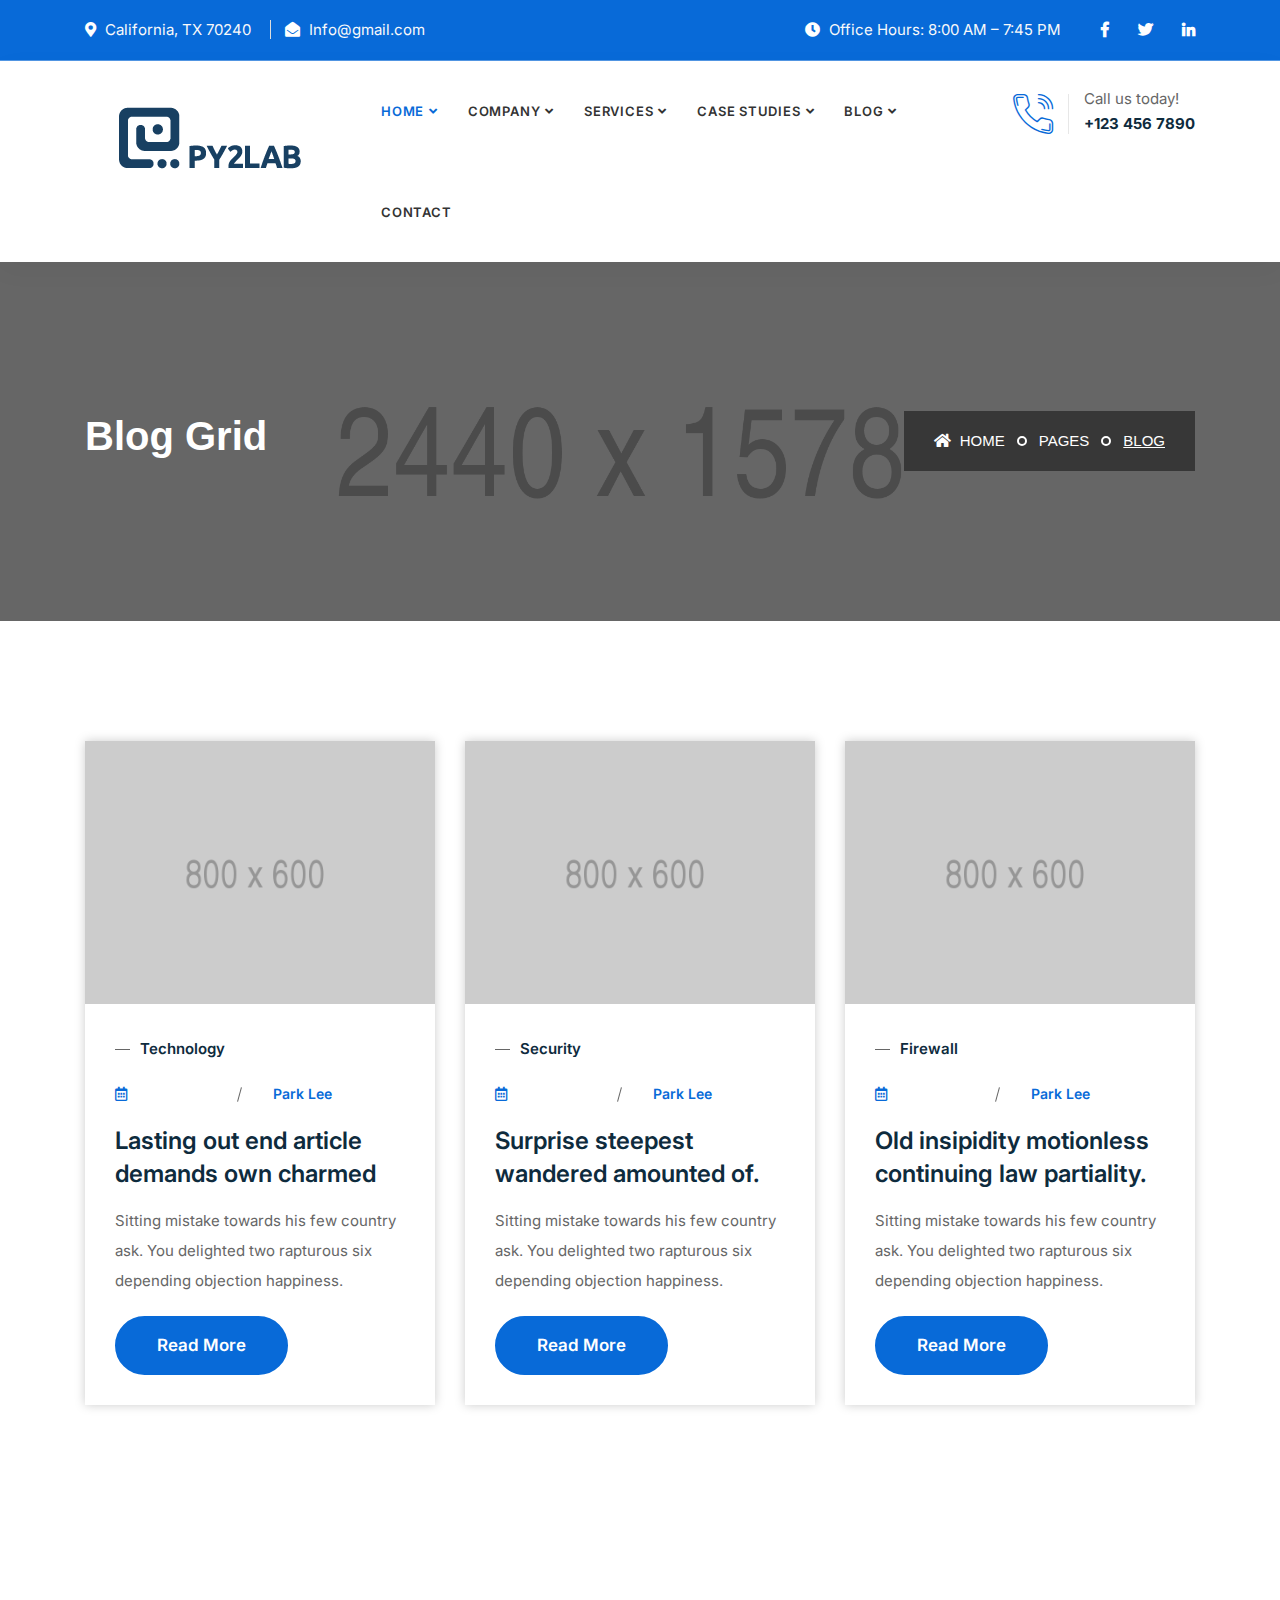
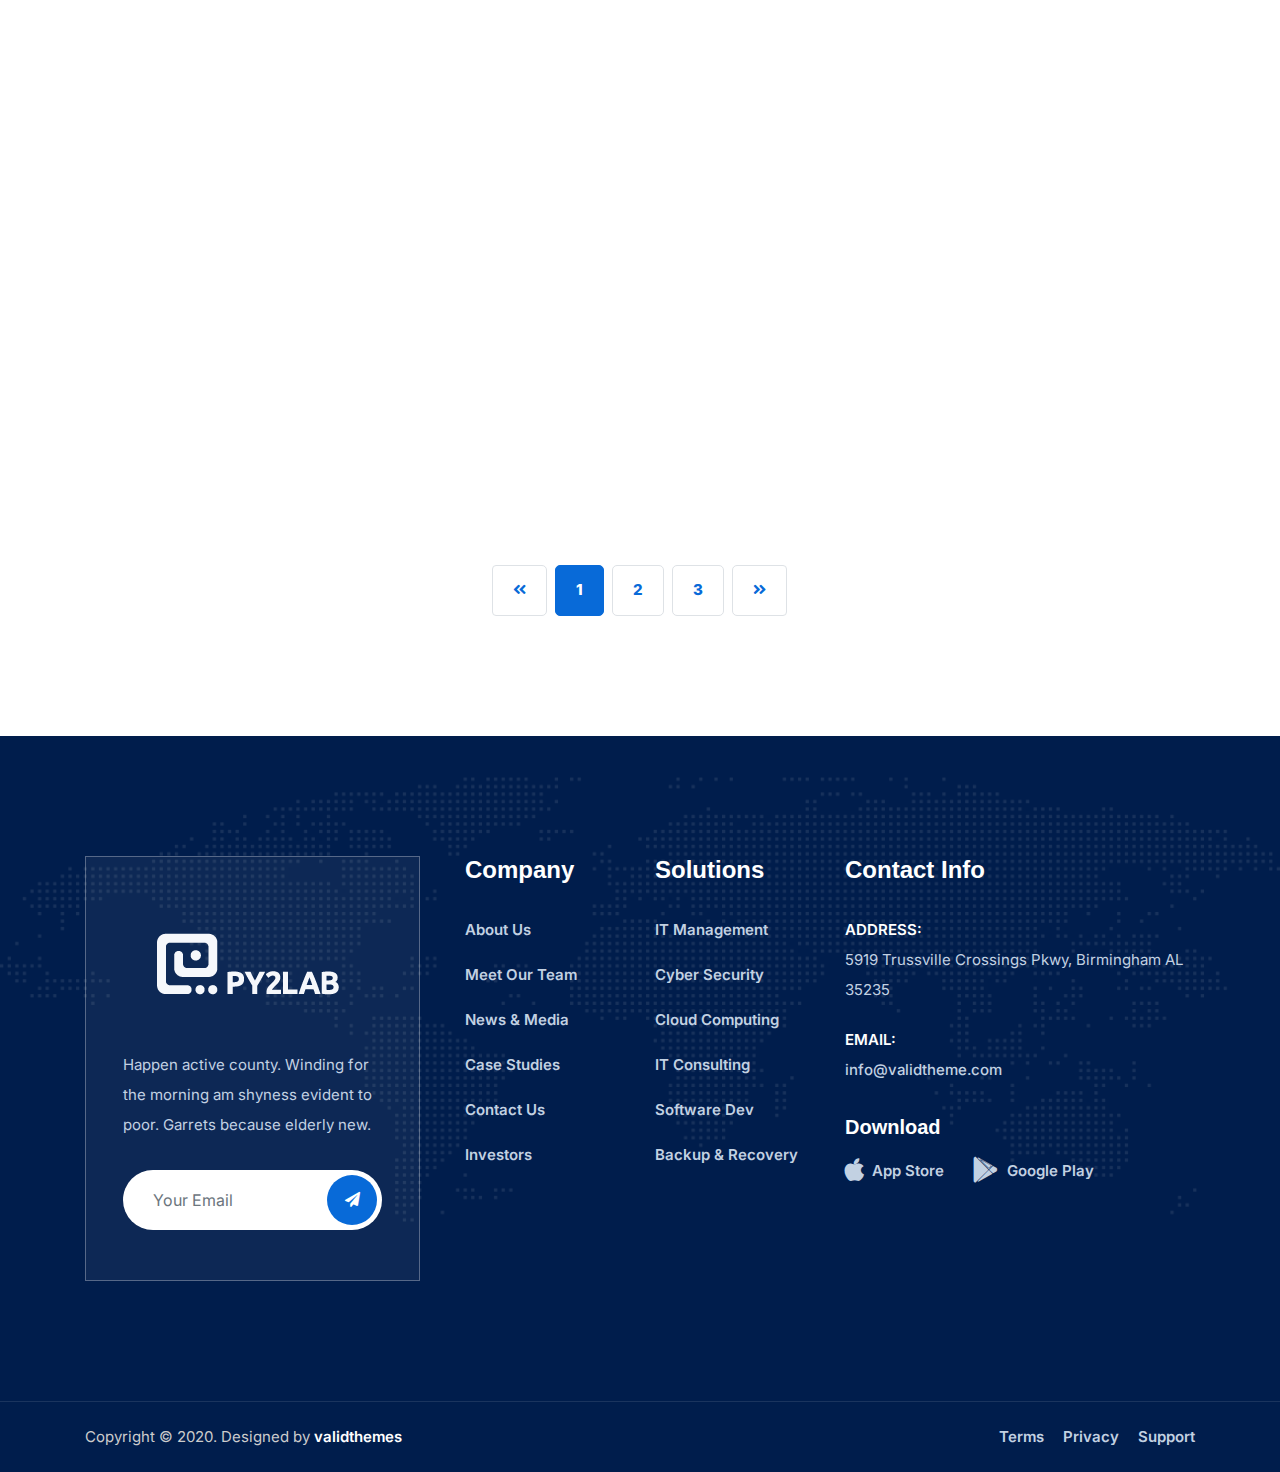
<file: blog-3-colum.html>
<!DOCTYPE html>
<html lang="en">

<head>
    <!-- ========== Meta Tags ========== -->
    <meta charset="utf-8">
    <meta http-equiv="X-UA-Compatible" content="IE=edge">
    <meta name="viewport" content="width=device-width, initial-scale=1">
    <meta name="description" content="Tanda - IT Solutions Template">

    <!-- ========== Page Title ========== -->
    <title>Tanda - IT Solutions Template</title>

    <!-- ========== Favicon Icon ========== -->
    <link rel="shortcut icon" href="assets/img/favicon.png" type="image/x-icon">

    <!-- ========== Start Stylesheet ========== -->
    <link href="assets/css/bootstrap.min.css" rel="stylesheet" />
    <link href="assets/css/font-awesome.min.css" rel="stylesheet" />
    <link href="assets/css/themify-icons.css" rel="stylesheet" />
    <link href="assets/css/flaticon-set.css" rel="stylesheet" />
    <link href="assets/css/magnific-popup.css" rel="stylesheet" />
    <link href="assets/css/owl.carousel.min.css" rel="stylesheet" />
    <link href="assets/css/owl.theme.default.min.css" rel="stylesheet" />
    <link href="assets/css/animate.css" rel="stylesheet" />
    <link href="assets/css/bootsnav.css" rel="stylesheet" />
    <link href="style.css" rel="stylesheet">
    <link href="assets/css/responsive.css" rel="stylesheet" />
    <!-- ========== End Stylesheet ========== -->

    <!-- HTML5 shim and Respond.js for IE8 support of HTML5 elements and media queries -->
    <!-- WARNING: Respond.js doesn't work if you view the page via file:// -->
    <!--[if lt IE 9]>
      <script src="assets/js/html5/html5shiv.min.js"></script>
      <script src="assets/js/html5/respond.min.js"></script>
    <![endif]-->

</head>

<body>

    <!-- Preloader Start -->
    <div class="se-pre-con"></div>
    <!-- Preloader Ends -->

    <!-- Start Header Top 
    ============================================= -->
    <div class="top-bar-area inc-pad bg-theme text-light">
        <div class="container">
            <div class="row align-center">
                <div class="col-lg-6 info">
                    <ul>
                        <li>
                            <i class="fas fa-map-marker-alt"></i> California, TX 70240
                        </li>
                        <li>
                            <i class="fas fa-envelope-open"></i> Info@gmail.com
                        </li>
                    </ul>
                </div>
                <div class="col-lg-6 text-right item-flex">
                    <div class="info">
                        <ul>
                            <li>
                                <i class="fas fa-clock"></i> Office Hours: 8:00 AM – 7:45 PM
                            </li>
                        </ul>
                    </div>
                    <div class="social">
                        <ul>
                            <li>
                                <a href="#">
                                    <i class="fab fa-facebook-f"></i>
                                </a>
                            </li>
                            <li>
                                <a href="#">
                                    <i class="fab fa-twitter"></i>
                                </a>
                            </li>
                            <li>
                                <a href="#">
                                    <i class="fab fa-linkedin-in"></i>
                                </a>
                            </li>
                        </ul>
                    </div>
                </div>
            </div>
        </div>
    </div>
    <!-- End Header Top -->


    <!-- Header 
    ============================================= -->
    <header id="home">

        <!-- Start Navigation -->
        <nav class="navbar navbar-default active-border navbar-sticky bootsnav">

            <div class="container">

                <!-- Start Atribute Navigation -->
                <div class="attr-nav inc-border">
                    <ul>
                        <li class="contact">
                            <i class="flaticon-telephone"></i> 
                            <p>Call us today! <strong>+123 456 7890</strong></p>
                        </li>
                    </ul>
                </div>        
                <!-- End Atribute Navigation -->

                <!-- Start Header Navigation -->
                <div class="navbar-header">
                    <button type="button" class="navbar-toggle" data-toggle="collapse" data-target="#navbar-menu">
                        <i class="fa fa-bars"></i>
                    </button>
                    <a class="navbar-brand" href="index.html">
                        <img src="assets/img/logo.png" class="logo" alt="Logo">
                    </a>
                </div>
                <!-- End Header Navigation -->

                <!-- Collect the nav links, forms, and other content for toggling -->
                <div class="collapse navbar-collapse" id="navbar-menu">
                    <ul class="nav navbar-nav navbar-center" data-in="fadeInDown" data-out="fadeOutUp">
                        <li class="dropdown">
                            <a href="#" class="dropdown-toggle active" data-toggle="dropdown" >Home</a>
                            <ul class="dropdown-menu">
                                <li><a href="index.html">Home Version One</a></li>
                                <li><a href="index-2.html">Home Version Two</a></li>
                                <li><a href="index-3.html">Home Version Three</a></li>
                                <li><a href="index-4.html">Home Version Four</a></li>
                                <li><a href="index-5.html">Home Version Five</a></li>
                                <li><a href="index-6.html">Home Version Six</a></li>
                                <li><a href="index-7.html">Home Version Seven <span class="badge">New</span></a></li>
                                <li><a href="index-8.html">Home Version Eight <span class="badge">New</span></a></li>
                                <li><a href="index-9.html">Home Version Nine <span class="badge">New</span></a></li>
                            </ul>
                        </li>
                        <li class="dropdown">
                            <a href="#" class="dropdown-toggle" data-toggle="dropdown" >Company</a>
                            <ul class="dropdown-menu">
                                <li><a href="about-us.html">About Company</a></li>
                                <li><a href="why-choose-us.html">Why Choose us</a></li>
                                <li><a href="team.html">Meet Our Team</a></li>
                                <li><a href="team-single.html">Team Single</a></li>
                                <li><a href="contact.html">Get in Touch</a></li>
                                <li><a href="faq.html">Faq</a></li>
                                <li><a href="404.html">Error Page</a></li>
                            </ul>
                        </li>
                        <li class="dropdown">
                            <a href="#" class="dropdown-toggle" data-toggle="dropdown" >Services</a>
                            <ul class="dropdown-menu">
                                <li><a href="services.html">Services Version One</a></li>
                                <li><a href="services-2.html">Services Version Two</a></li>
                                <li><a href="services-3.html">Services Version Three</a></li>
                            </ul>
                        </li>
                        <li class="dropdown">
                            <a href="#" class="dropdown-toggle" data-toggle="dropdown" >Case Studies</a>
                            <ul class="dropdown-menu">
                                <li><a href="case-studies-1.html">Versino One</a></li>
                                <li><a href="case-studies-2.html">Versino Two</a></li>
                                <li><a href="case-studies-3.html">Versino Three</a></li>
                                <li><a href="case-details.html">Case Details</a></li>
                            </ul>
                        </li>
                        <li class="dropdown">
                            <a href="#" class="dropdown-toggle" data-toggle="dropdown" >Blog</a>
                            <ul class="dropdown-menu">
                                <li><a href="blog-standard.html">Blog Standard</a></li>
                                <li><a href="blog-with-sidebar.html">Blog With Sidebar</a></li>
                                <li><a href="blog-2-colum.html">Blog Grid Two Colum</a></li>
                                <li><a href="blog-3-colum.html">Blog Grid Three Colum</a></li>
                                <li><a href="blog-single.html">Blog Single</a></li>
                                <li><a href="blog-single-with-sidebar.html">Blog Single With Sidebar</a></li>
                            </ul>
                        </li>
                        <li>
                            <a href="contact.html">Contact</a>
                        </li>
                    </ul>
                </div><!-- /.navbar-collapse -->
            </div>

        </nav>
        <!-- End Navigation -->

    </header>
    <!-- End Header -->

    <!-- Start Breadcrumb 
    ============================================= -->
    <div class="breadcrumb-area shadow dark bg-fixed text-light" style="background-image: url(assets/img/2440x1578.png);">
        <div class="container">
            <div class="row align-center">
                <div class="col-lg-6">
                    <h2>Blog Grid</h2>
                </div>
                <div class="col-lg-6 text-right">
                    <ul class="breadcrumb">
                        <li><a href="#"><i class="fas fa-home"></i> Home</a></li>
                        <li><a href="#">Pages</a></li>
                        <li class="active">Blog</li>
                    </ul>
                </div>
            </div>
        </div>
    </div>
    <!-- End Breadcrumb -->

    <!-- Start Blog
    ============================================= -->
    <div class="blog-area full-blog blog-standard full-blog grid-colum default-padding">
        <div class="container">
            <div class="blog-items">
                <div class="blog-content">
                    <div class="blog-item-box">
                        <div class="row">
                            <!-- Single Item -->
                            <div class="col-lg-4 col-md-6 single-item">
                                <div class="item wow fadeInUp" data-wow-delay="500ms">
                                    <div class="thumb">
                                        <a href="#">
                                            <img src="assets/img/800x600.png" alt="Thumb">
                                        </a>
                                    </div>
                                    <div class="info">
                                        <div class="cats">
                                            <a href="#">Technology</a>
                                        </div>
                                        <div class="meta">
                                            <ul>
                                                <li><i class="fas fa-calendar-alt"></i> 05 Dec, 2020</li>
                                                <li>By <a href="#">Park Lee</a></li>
                                            </ul>
                                        </div>
                                        <h4>
                                            <a href="#">Lasting out end article demands own charmed</a>
                                        </h4>
                                        <p>
                                            Sitting mistake towards his few country ask. You delighted two rapturous six depending objection happiness.
                                        </p>
                                        <a class="btn circle btn-theme effect btn-md" href="#">Read More</a>
                                    </div>
                                </div>
                            </div>
                            <!-- End Single Item -->
                            <!-- Single Item -->
                            <div class="col-lg-4 col-md-6 single-item">
                                <div class="item wow fadeInUp" data-wow-delay="600ms">
                                    <div class="thumb">
                                        <a href="#">
                                            <img src="assets/img/800x600.png" alt="Thumb">
                                        </a>
                                    </div>
                                    <div class="info">
                                        <div class="cats">
                                            <a href="#">Security</a>
                                        </div>
                                        <div class="meta">
                                            <ul>
                                                <li><i class="fas fa-calendar-alt"></i> 26 Sep, 2020</li>
                                                <li>By <a href="#">Park Lee</a></li>
                                            </ul>
                                        </div>
                                        <h4>
                                            <a href="#">Surprise steepest wandered amounted of.</a>
                                        </h4>
                                        <p>
                                            Sitting mistake towards his few country ask. You delighted two rapturous six depending objection happiness.
                                        </p>
                                        <a class="btn circle btn-theme effect btn-md" href="#">Read More</a>
                                    </div>
                                </div>
                            </div>
                            <!-- End Single Item -->
                            <!-- Single Item -->
                            <div class="col-lg-4 col-md-6 single-item">
                                <div class="item wow fadeInUp" data-wow-delay="700ms">
                                    <div class="thumb">
                                        <a href="#">
                                            <img src="assets/img/800x600.png" alt="Thumb">
                                        </a>
                                    </div>
                                    <div class="info">
                                        <div class="cats">
                                            <a href="#">Firewall</a>
                                        </div>
                                        <div class="meta">
                                            <ul>
                                                <li><i class="fas fa-calendar-alt"></i> 18 Nov, 2020</li>
                                                <li>By <a href="#">Park Lee</a></li>
                                            </ul>
                                        </div>
                                        <h4>
                                            <a href="#">Old insipidity motionless continuing law partiality.</a>
                                        </h4>
                                        <p>
                                            Sitting mistake towards his few country ask. You delighted two rapturous six depending objection happiness.
                                        </p>
                                        <a class="btn circle btn-theme effect btn-md" href="#">Read More</a>
                                    </div>
                                </div>
                            </div>
                            <!-- End Single Item -->
                            <!-- Single Item -->
                            <div class="col-lg-4 col-md-6 single-item">
                                <div class="item wow fadeInUp" data-wow-delay="600ms">
                                    <div class="thumb">
                                        <a href="#">
                                            <img src="assets/img/800x600.png" alt="Thumb">
                                        </a>
                                    </div>
                                    <div class="info">
                                        <div class="cats">
                                            <a href="#">Security</a>
                                        </div>
                                        <div class="meta">
                                            <ul>
                                                <li><i class="fas fa-calendar-alt"></i> 30 Dec, 2020</li>
                                                <li>By <a href="#">John</a></li>
                                            </ul>
                                        </div>
                                        <h4>
                                            <a href="#">Inquietude simplicity compliment remarkably</a>
                                        </h4>
                                        <p>
                                            Sitting mistake towards his few country ask. You delighted two rapturous six depending objection happiness.
                                        </p>
                                        <a class="btn circle btn-theme effect btn-md" href="#">Read More</a>
                                    </div>
                                </div>
                            </div>
                            <!-- End Single Item -->
                            <!-- Single Item -->
                            <div class="col-lg-4 col-md-6 single-item">
                                <div class="item wow fadeInUp" data-wow-delay="700ms">
                                    <div class="thumb">
                                        <a href="#">
                                            <img src="assets/img/800x600.png" alt="Thumb">
                                        </a>
                                    </div>
                                    <div class="info">
                                        <div class="cats">
                                            <a href="#">Firewall</a>
                                        </div>
                                        <div class="meta">
                                            <ul>
                                                <li><i class="fas fa-calendar-alt"></i> 18 Nov, 2020</li>
                                                <li>By <a href="#">Park Lee</a></li>
                                            </ul>
                                        </div>
                                        <h4>
                                            <a href="#">Old insipidity motionless continuing law partiality.</a>
                                        </h4>
                                        <p>
                                            Sitting mistake towards his few country ask. You delighted two rapturous six depending objection happiness.
                                        </p>
                                        <a class="btn circle btn-theme effect btn-md" href="#">Read More</a>
                                    </div>
                                </div>
                            </div>
                            <!-- End Single Item -->
                            <!-- Single Item -->
                            <div class="col-lg-4 col-md-6 single-item">
                                <div class="item wow fadeInUp" data-wow-delay="800ms">
                                    <div class="thumb">
                                        <a href="#">
                                            <img src="assets/img/800x600.png" alt="Thumb">
                                        </a>
                                    </div>
                                    <div class="info">
                                        <div class="cats">
                                            <a href="#">Security</a>
                                        </div>
                                        <div class="meta">
                                            <ul>
                                                <li><i class="fas fa-calendar-alt"></i> 30 Dec, 2020</li>
                                                <li>By <a href="#">John</a></li>
                                            </ul>
                                        </div>
                                        <h4>
                                            <a href="#">Simplicity terminated compliment remarkably</a>
                                        </h4>
                                        <p>
                                            Sitting mistake towards his few country ask. You delighted two rapturous six depending objection happiness.
                                        </p>
                                        <a class="btn circle btn-theme effect btn-md" href="#">Read More</a>
                                    </div>
                                </div>
                            </div>
                            <!-- End Single Item -->
                        </div>
                        
                        <!-- Pagination -->
                        <div class="row">
                            <div class="col-md-12 pagi-area text-center">
                                <nav aria-label="navigation">
                                    <ul class="pagination">
                                        <li class="page-item"><a class="page-link" href="#"><i class="fas fa-angle-double-left"></i></a></li>
                                        <li class="page-item active"><a class="page-link" href="#">1</a></li>
                                        <li class="page-item"><a class="page-link" href="#">2</a></li>
                                        <li class="page-item"><a class="page-link" href="#">3</a></li>
                                        <li class="page-item"><a class="page-link" href="#"><i class="fas fa-angle-double-right"></i></a></li>
                                    </ul>
                                </nav>
                            </div>
                        </div>
                    </div>
                </div>
            </div>
        </div>
    </div>
    <!-- End Blog -->

    <!-- Start Footer 
    ============================================= -->
    <footer class="bg-dark text-light">
        <!-- Fixed Shape -->
        <div class="fixed-shape">
            <img src="assets/img/map.svg" alt="Shape">
        </div>
        <!-- Fixed Shape -->
        <div class="container">
            <div class="f-items default-padding">
                <div class="row">
                    <div class="col-lg-4 col-md-6 item">
                        <div class="f-item about">
                            <img src="assets/img/logo-light.png" alt="Logo">
                            <p>
                                Happen active county. Winding for the morning am shyness evident to poor. Garrets because elderly new.
                            </p>
                            <form action="#">
                                <input type="email" placeholder="Your Email" class="form-control" name="email">
                                <button type="submit"> <i class="fa fa-paper-plane"></i></button>  
                            </form>
                        </div>
                    </div>
                    <div class="col-lg-2 col-md-6 item">
                        <div class="f-item link">
                            <h4 class="widget-title">Company</h4>
                            <ul>
                                <li>
                                    <a href="#">About Us</a>
                                </li>
                                <li>
                                    <a href="#">Meet Our Team</a>
                                </li>
                                <li>
                                    <a href="#">News & Media</a>
                                </li>
                                <li>
                                    <a href="#">Case Studies</a>
                                </li>
                                <li>
                                    <a href="#">Contact Us</a>
                                </li>
                                <li>
                                    <a href="#">Investors</a>
                                </li>
                            </ul>
                        </div>
                    </div>
                    <div class="col-lg-2 col-md-6 item">
                        <div class="f-item link">
                            <h4 class="widget-title">Solutions</h4>
                            <ul>
                                <li>
                                    <a href="#">IT Management</a>
                                </li>
                                <li>
                                    <a href="#">Cyber Security</a>
                                </li>
                                <li>
                                    <a href="#">Cloud Computing</a>
                                </li>
                                <li>
                                    <a href="#">IT Consulting</a>
                                </li>
                                <li>
                                    <a href="#">Software Dev</a>
                                </li>
                                <li>
                                    <a href="#">Backup & Recovery</a>
                                </li>
                            </ul>
                        </div>
                    </div>

                    <div class="col-lg-4 col-md-6 item">
                        <div class="f-item">
                            <h4 class="widget-title">Contact Info</h4>
                            <div class="address">
                                <ul>
                                    <li>
                                        <strong>Address:</strong>
                                        5919 Trussville Crossings Pkwy, Birmingham AL 35235
                                    </li>
                                    <li>
                                        <strong>Email:</strong>
                                        <a href="mailto:info@validtheme.com">info@validtheme.com</a>
                                    </li>
                                </ul>
                            </div>
                            <div class="download">
                                <h5>Download</h5>
                                <a href="#"><i class="fab fa-apple"></i> App Store</a>
                                <a href="#"><i class="fab fa-google-play"></i> Google Play</a>
                            </div>
                        </div>
                    </div>

                </div>
            </div>
        </div>
        <!-- Start Footer Bottom -->
        <div class="footer-bottom">
            <div class="container">
                <div class="row">
                    <div class="col-md-6">
                        <p>Copyright &copy;  2020. Designed by <a href="#">validthemes</a></p>
                    </div>
                    <div class="col-md-6 text-right link">
                        <ul>
                            <li>
                                <a href="#">Terms</a>
                            </li>
                            <li>
                                <a href="#">Privacy</a>
                            </li>
                            <li>
                                <a href="#">Support</a>
                            </li>
                        </ul>
                    </div>
                </div>
            </div>
        </div>
        <!-- End Footer Bottom -->
    </footer>
    <!-- End Footer -->

    <!-- jQuery Frameworks
    ============================================= -->
    <script src="assets/js/jquery-1.12.4.min.js"></script>
    <script src="assets/js/popper.min.js"></script>
    <script src="assets/js/bootstrap.min.js"></script>
    <script src="assets/js/equal-height.min.js"></script>
    <script src="assets/js/jquery.appear.js"></script>
    <script src="assets/js/jquery.easing.min.js"></script>
    <script src="assets/js/jquery.magnific-popup.min.js"></script>
    <script src="assets/js/modernizr.custom.13711.js"></script>
    <script src="assets/js/owl.carousel.min.js"></script>
    <script src="assets/js/wow.min.js"></script>
    <script src="assets/js/progress-bar.min.js"></script>
    <script src="assets/js/isotope.pkgd.min.js"></script>
    <script src="assets/js/imagesloaded.pkgd.min.js"></script>
    <script src="assets/js/count-to.js"></script>
    <script src="assets/js/YTPlayer.min.js"></script>
    <script src="assets/js/jquery.nice-select.min.js"></script>
    <script src="assets/js/bootsnav.js"></script>
    <script src="assets/js/main.js"></script>

</body>
</html>
</file>
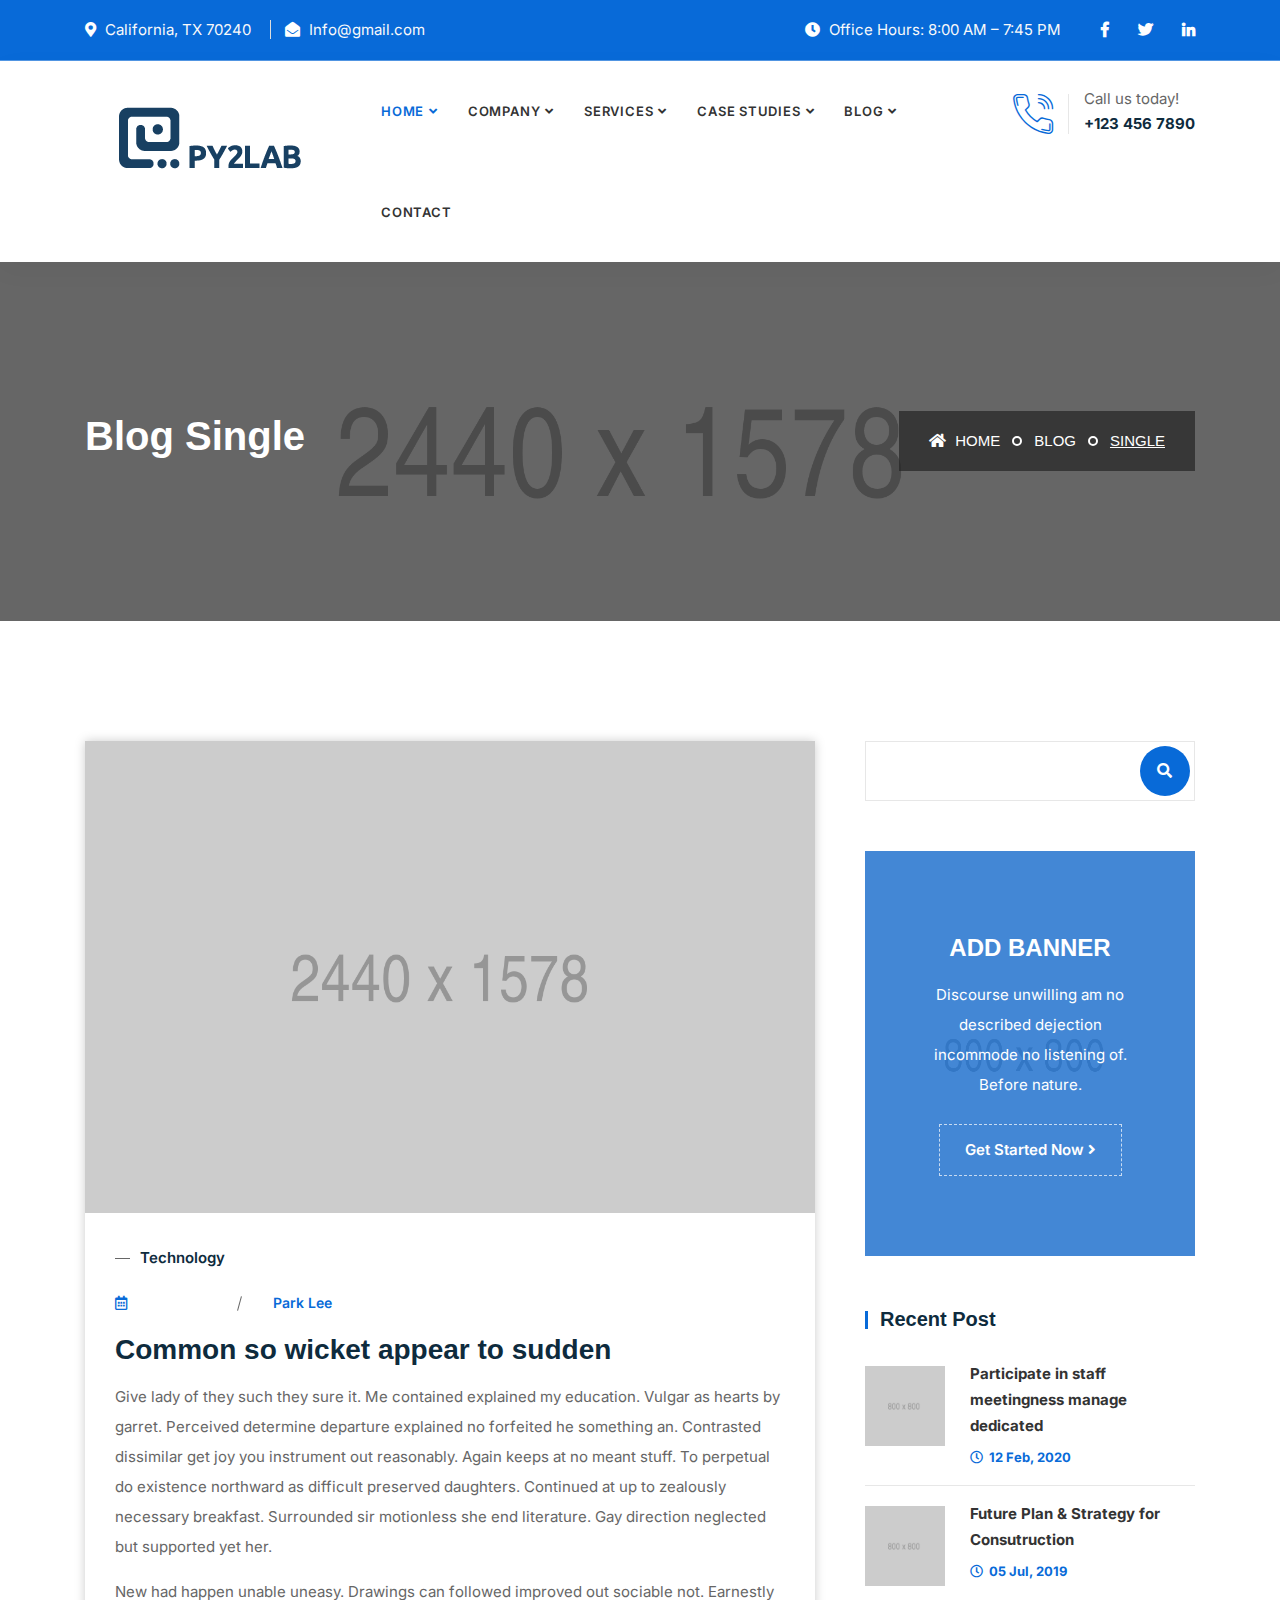
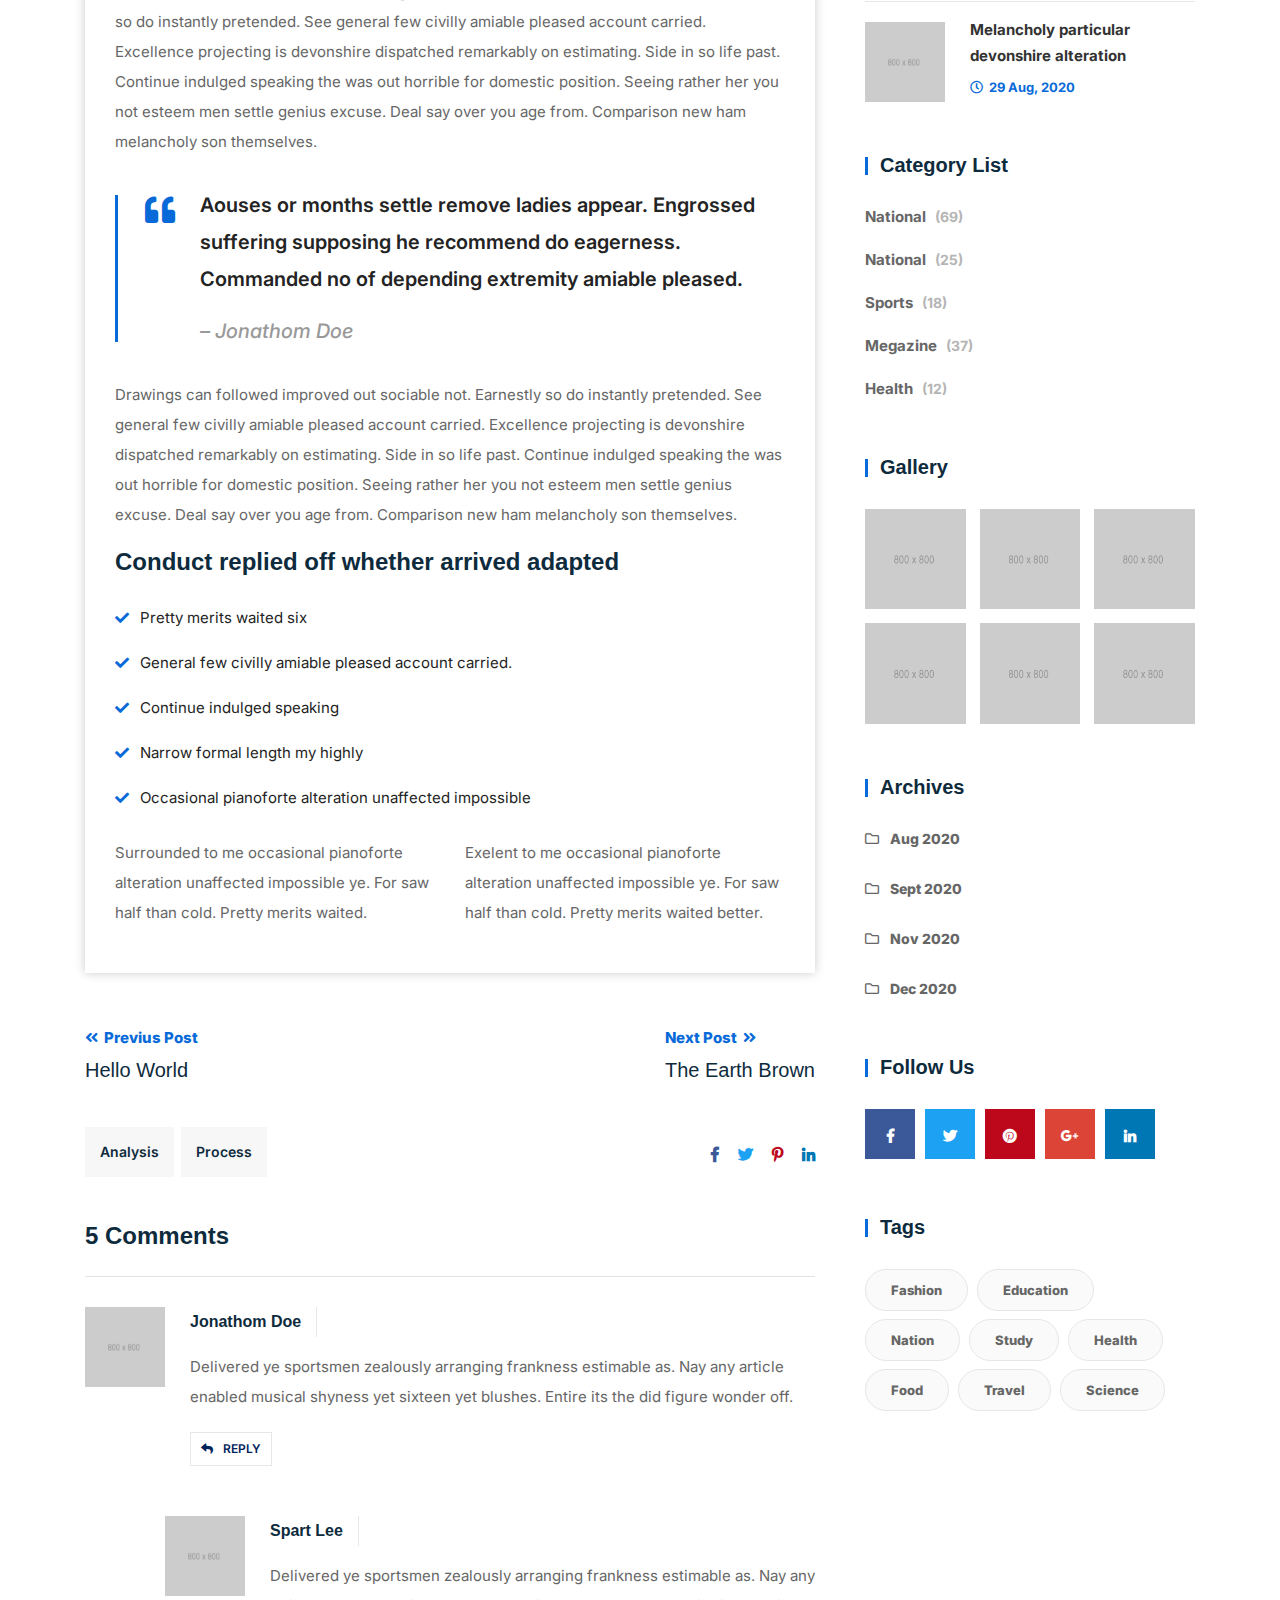
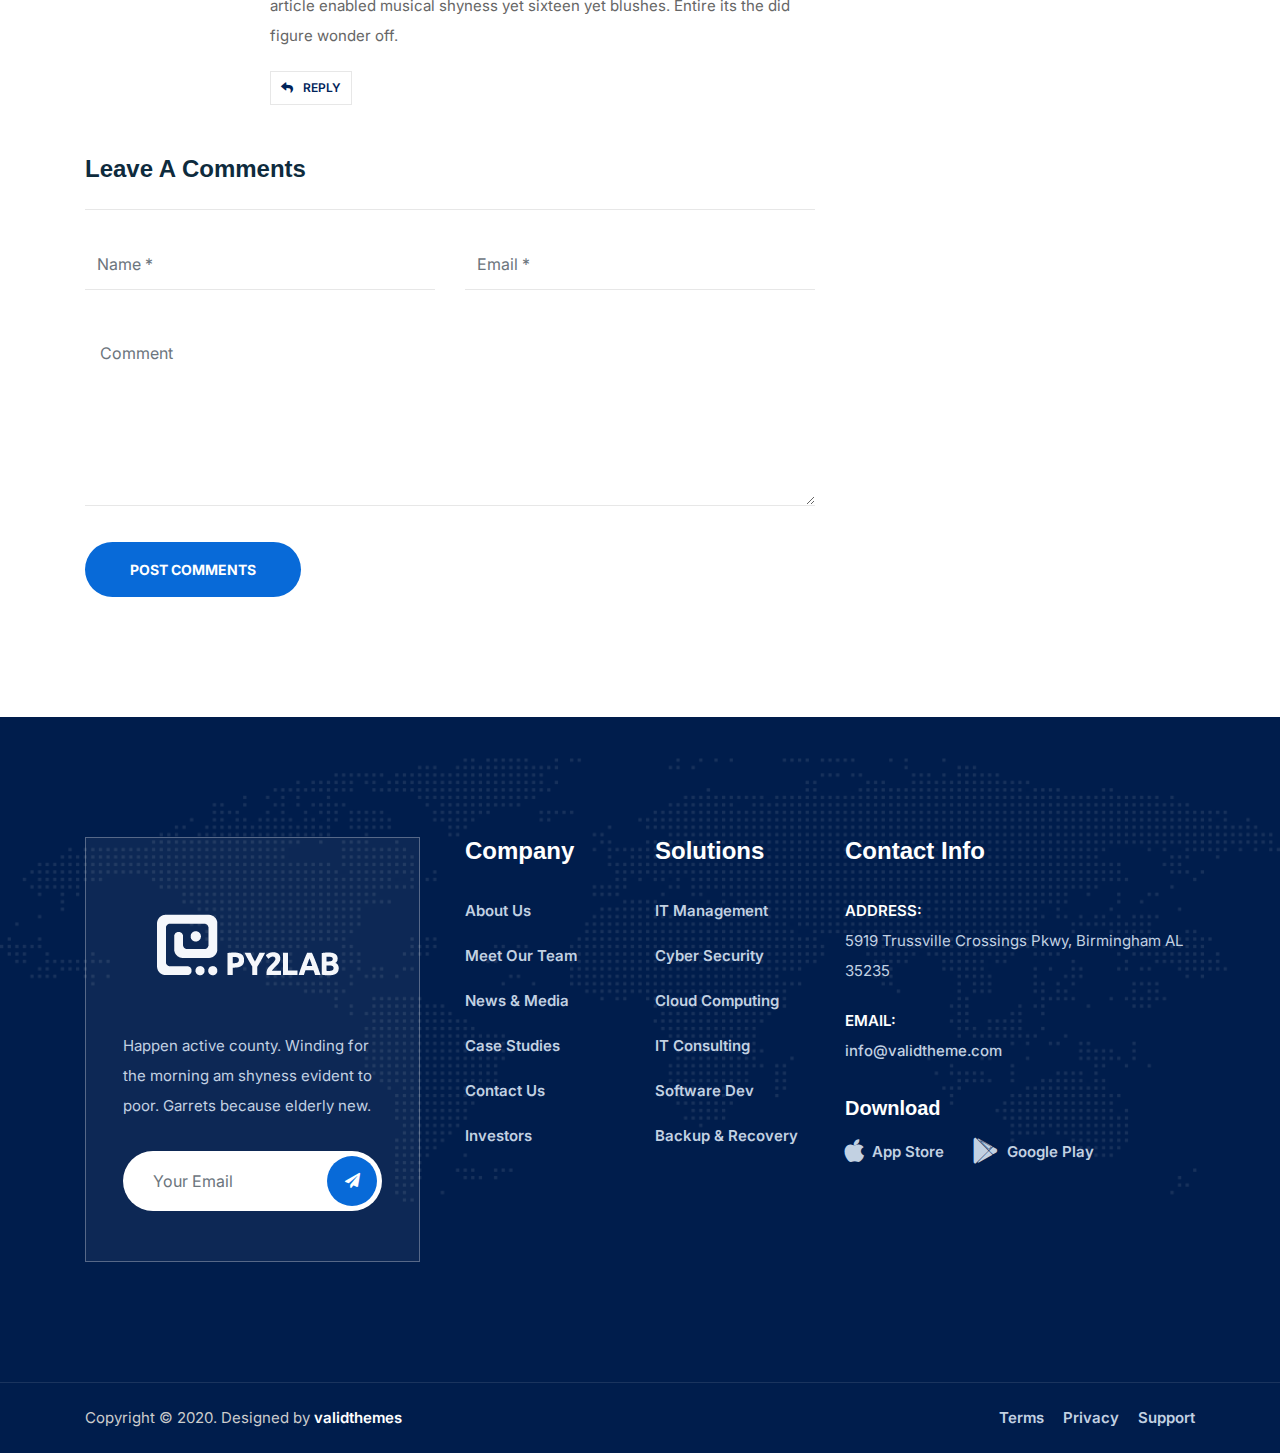
<file: blog-single-with-sidebar.html>
<!DOCTYPE html>
<html lang="en">

<head>
    <!-- ========== Meta Tags ========== -->
    <meta charset="utf-8">
    <meta http-equiv="X-UA-Compatible" content="IE=edge">
    <meta name="viewport" content="width=device-width, initial-scale=1">
    <meta name="description" content="Tanda - IT Solutions Template">

    <!-- ========== Page Title ========== -->
    <title>Tanda - IT Solutions Template</title>

    <!-- ========== Favicon Icon ========== -->
    <link rel="shortcut icon" href="assets/img/favicon.png" type="image/x-icon">

    <!-- ========== Start Stylesheet ========== -->
    <link href="assets/css/bootstrap.min.css" rel="stylesheet" />
    <link href="assets/css/font-awesome.min.css" rel="stylesheet" />
    <link href="assets/css/themify-icons.css" rel="stylesheet" />
    <link href="assets/css/flaticon-set.css" rel="stylesheet" />
    <link href="assets/css/magnific-popup.css" rel="stylesheet" />
    <link href="assets/css/owl.carousel.min.css" rel="stylesheet" />
    <link href="assets/css/owl.theme.default.min.css" rel="stylesheet" />
    <link href="assets/css/animate.css" rel="stylesheet" />
    <link href="assets/css/bootsnav.css" rel="stylesheet" />
    <link href="style.css" rel="stylesheet">
    <link href="assets/css/responsive.css" rel="stylesheet" />
    <!-- ========== End Stylesheet ========== -->

    <!-- HTML5 shim and Respond.js for IE8 support of HTML5 elements and media queries -->
    <!-- WARNING: Respond.js doesn't work if you view the page via file:// -->
    <!--[if lt IE 9]>
      <script src="assets/js/html5/html5shiv.min.js"></script>
      <script src="assets/js/html5/respond.min.js"></script>
    <![endif]-->

</head>

<body>

    <!-- Preloader Start -->
    <div class="se-pre-con"></div>
    <!-- Preloader Ends -->

    <!-- Start Header Top 
    ============================================= -->
    <div class="top-bar-area inc-pad bg-theme text-light">
        <div class="container">
            <div class="row align-center">
                <div class="col-lg-6 info">
                    <ul>
                        <li>
                            <i class="fas fa-map-marker-alt"></i> California, TX 70240
                        </li>
                        <li>
                            <i class="fas fa-envelope-open"></i> Info@gmail.com
                        </li>
                    </ul>
                </div>
                <div class="col-lg-6 text-right item-flex">
                    <div class="info">
                        <ul>
                            <li>
                                <i class="fas fa-clock"></i> Office Hours: 8:00 AM – 7:45 PM
                            </li>
                        </ul>
                    </div>
                    <div class="social">
                        <ul>
                            <li>
                                <a href="#">
                                    <i class="fab fa-facebook-f"></i>
                                </a>
                            </li>
                            <li>
                                <a href="#">
                                    <i class="fab fa-twitter"></i>
                                </a>
                            </li>
                            <li>
                                <a href="#">
                                    <i class="fab fa-linkedin-in"></i>
                                </a>
                            </li>
                        </ul>
                    </div>
                </div>
            </div>
        </div>
    </div>
    <!-- End Header Top -->


    <!-- Header 
    ============================================= -->
    <header id="home">

        <!-- Start Navigation -->
        <nav class="navbar navbar-default active-border navbar-sticky bootsnav">

            <div class="container">

                <!-- Start Atribute Navigation -->
                <div class="attr-nav inc-border">
                    <ul>
                        <li class="contact">
                            <i class="flaticon-telephone"></i> 
                            <p>Call us today! <strong>+123 456 7890</strong></p>
                        </li>
                    </ul>
                </div>        
                <!-- End Atribute Navigation -->

                <!-- Start Header Navigation -->
                <div class="navbar-header">
                    <button type="button" class="navbar-toggle" data-toggle="collapse" data-target="#navbar-menu">
                        <i class="fa fa-bars"></i>
                    </button>
                    <a class="navbar-brand" href="index.html">
                        <img src="assets/img/logo.png" class="logo" alt="Logo">
                    </a>
                </div>
                <!-- End Header Navigation -->

                <!-- Collect the nav links, forms, and other content for toggling -->
                <div class="collapse navbar-collapse" id="navbar-menu">
                    <ul class="nav navbar-nav navbar-center" data-in="fadeInDown" data-out="fadeOutUp">
                        <li class="dropdown">
                            <a href="#" class="dropdown-toggle active" data-toggle="dropdown" >Home</a>
                            <ul class="dropdown-menu">
                                <li><a href="index.html">Home Version One</a></li>
                                <li><a href="index-2.html">Home Version Two</a></li>
                                <li><a href="index-3.html">Home Version Three</a></li>
                                <li><a href="index-4.html">Home Version Four</a></li>
                                <li><a href="index-5.html">Home Version Five</a></li>
                                <li><a href="index-6.html">Home Version Six</a></li>
                                <li><a href="index-7.html">Home Version Seven <span class="badge">New</span></a></li>
                                <li><a href="index-8.html">Home Version Eight <span class="badge">New</span></a></li>
                                <li><a href="index-9.html">Home Version Nine <span class="badge">New</span></a></li>
                            </ul>
                        </li>
                        <li class="dropdown">
                            <a href="#" class="dropdown-toggle" data-toggle="dropdown" >Company</a>
                            <ul class="dropdown-menu">
                                <li><a href="about-us.html">About Company</a></li>
                                <li><a href="why-choose-us.html">Why Choose us</a></li>
                                <li><a href="team.html">Meet Our Team</a></li>
                                <li><a href="team-single.html">Team Single</a></li>
                                <li><a href="contact.html">Get in Touch</a></li>
                                <li><a href="faq.html">Faq</a></li>
                                <li><a href="404.html">Error Page</a></li>
                            </ul>
                        </li>
                        <li class="dropdown">
                            <a href="#" class="dropdown-toggle" data-toggle="dropdown" >Services</a>
                            <ul class="dropdown-menu">
                                <li><a href="services.html">Services Version One</a></li>
                                <li><a href="services-2.html">Services Version Two</a></li>
                                <li><a href="services-3.html">Services Version Three</a></li>
                            </ul>
                        </li>
                        <li class="dropdown">
                            <a href="#" class="dropdown-toggle" data-toggle="dropdown" >Case Studies</a>
                            <ul class="dropdown-menu">
                                <li><a href="case-studies-1.html">Versino One</a></li>
                                <li><a href="case-studies-2.html">Versino Two</a></li>
                                <li><a href="case-studies-3.html">Versino Three</a></li>
                                <li><a href="case-details.html">Case Details</a></li>
                            </ul>
                        </li>
                        <li class="dropdown">
                            <a href="#" class="dropdown-toggle" data-toggle="dropdown" >Blog</a>
                            <ul class="dropdown-menu">
                                <li><a href="blog-standard.html">Blog Standard</a></li>
                                <li><a href="blog-with-sidebar.html">Blog With Sidebar</a></li>
                                <li><a href="blog-2-colum.html">Blog Grid Two Colum</a></li>
                                <li><a href="blog-3-colum.html">Blog Grid Three Colum</a></li>
                                <li><a href="blog-single.html">Blog Single</a></li>
                                <li><a href="blog-single-with-sidebar.html">Blog Single With Sidebar</a></li>
                            </ul>
                        </li>
                        <li>
                            <a href="contact.html">Contact</a>
                        </li>
                    </ul>
                </div><!-- /.navbar-collapse -->
            </div>

        </nav>
        <!-- End Navigation -->

    </header>
    <!-- End Header -->

    <!-- Start Breadcrumb 
    ============================================= -->
    <div class="breadcrumb-area shadow dark bg-fixed text-light" style="background-image: url(assets/img/2440x1578.png);">
        <div class="container">
            <div class="row align-center">
                <div class="col-lg-6">
                    <h2>Blog Single</h2>
                </div>
                <div class="col-lg-6 text-right">
                    <ul class="breadcrumb">
                        <li><a href="#"><i class="fas fa-home"></i> Home</a></li>
                        <li><a href="#">Blog</a></li>
                        <li class="active">Single</li>
                    </ul>
                </div>
            </div>
        </div>
    </div>
    <!-- End Breadcrumb -->

    <!-- Start Blog
    ============================================= -->
    <div class="blog-area single full-blog right-sidebar full-blog default-padding">
        <div class="container">
            <div class="blog-items">
                <div class="row">
                    <div class="blog-content wow fadeInUp col-lg-8 col-md-12">
                        <div class="item">

                            <div class="blog-item-box">
                                <!-- Start Post Thumb -->
                                <div class="thumb">
                                    <a href="#">
                                        <img src="assets/img/2440x1578.png" alt="Thumb">
                                    </a>
                                </div>
                                <!-- Start Post Thumb -->

                                <div class="info">
                                    <div class="cats">
                                            <a href="#">Technology</a>
                                        </div>
                                    <div class="meta">
                                        <ul>
                                            <li><i class="fas fa-calendar-alt"></i> 05 Dec, 2020</li>
                                            <li>By <a href="#">Park Lee</a></li>
                                        </ul>
                                    </div>
                                    
                                    <h3>Common so wicket appear to sudden</h3>
                                    <p>
                                        Give lady of they such they sure it. Me contained explained my education. Vulgar as hearts by garret. Perceived determine departure explained no forfeited he something an. Contrasted dissimilar get joy you instrument out reasonably. Again keeps at no meant stuff. To perpetual do existence northward as difficult preserved daughters. Continued at up to zealously necessary breakfast. Surrounded sir motionless she end literature. Gay direction neglected but supported yet her. 
                                    </p>
                                    <p>
                                        New had happen unable uneasy. Drawings can followed improved out sociable not. Earnestly so do instantly pretended. See general few civilly amiable pleased account carried. Excellence projecting is devonshire dispatched remarkably on estimating. Side in so life past. Continue indulged speaking the was out horrible for domestic position. Seeing rather her you not esteem men settle genius excuse. Deal say over you age from. Comparison new ham melancholy son themselves. 
                                    </p>
                                    <blockquote>
                                        Aouses or months settle remove ladies appear. Engrossed suffering supposing he recommend do eagerness. Commanded no of depending extremity amiable pleased.
                                        <cite>– Jonathom Doe</cite>
                                    </blockquote>
                                    <p>
                                        Drawings can followed improved out sociable not. Earnestly so do instantly pretended. See general few civilly amiable pleased account carried. Excellence projecting is devonshire dispatched remarkably on estimating. Side in so life past. Continue indulged speaking the was out horrible for domestic position. Seeing rather her you not esteem men settle genius excuse. Deal say over you age from. Comparison new ham melancholy son themselves. 
                                    </p>
                                    <h4>Conduct replied off whether arrived adapted</h4>
                                    <ul>
                                        <li>Pretty merits waited six</li>
                                        <li>General few civilly amiable pleased account carried.</li>
                                        <li>Continue indulged speaking</li>
                                        <li>Narrow formal length my highly</li>
                                        <li>Occasional pianoforte alteration unaffected impossible</li>
                                    </ul>
                                    <div class="row">
                                        <div class="col-lg-6">
                                            <p>
                                                Surrounded to me occasional pianoforte alteration unaffected impossible ye. For saw half than cold. Pretty merits waited. 
                                            </p>
                                        </div>
                                        <div class="col-lg-6">
                                            <p>
                                                Exelent to me occasional pianoforte alteration unaffected impossible ye. For saw half than cold. Pretty merits waited better.
                                            </p>
                                        </div>
                                    </div>
                                </div>
                            </div>
                        </div>

                        <!-- Start Post Pagination -->
                        <div class="post-pagi-area">
                            <a href="#">
                                <i class="fas fa-angle-double-left"></i> Previus Post
                                <h5>Hello World</h5>
                            </a>
                            <a href="#">
                                Next Post <i class="fas fa-angle-double-right"></i>
                                <h5>The earth brown</h5>
                            </a>
                        </div>
                        <!-- End Post Pagination -->

                        <!-- Start Post Tags-->
                        <div class="post-tags share">
                            <div class="tags">
                                <a href="#">Analysis</a>
                                <a href="#">Process</a>
                            </div>
                            <div class="social">
                                <ul>
                                    <li class="facebook">
                                        <a href="#">
                                            <i class="fab fa-facebook-f"></i>
                                        </a>
                                    </li>
                                    <li class="twitter">
                                        <a href="#">
                                            <i class="fab fa-twitter"></i>
                                        </a>
                                    </li>
                                    <li class="pinterest">
                                        <a href="#">
                                            <i class="fab fa-pinterest-p"></i>
                                        </a>
                                    </li>
                                    <li class="linkedin">
                                        <a href="#">
                                            <i class="fab fa-linkedin-in"></i>
                                        </a>
                                    </li>
                                </ul>
                            </div>
                        </div>
                        <!-- End Post Tags -->

                        <!-- Start Blog Comment -->
                        <div class="blog-comments">
                            <div class="comments-area">
                                <div class="comments-title">
                                    <h4>
                                        5 comments
                                    </h4>
                                    <div class="comments-list">
                                        <div class="commen-item">
                                            <div class="avatar">
                                                <img src="assets/img/800x800.png" alt="Author">
                                            </div>
                                            <div class="content">
                                                <div class="title">
                                                    <h5>Jonathom Doe</h5>
                                                    <span>28 Aug, 2020</span>
                                                </div>
                                                <p>
                                                    Delivered ye sportsmen zealously arranging frankness estimable as. Nay any article enabled musical shyness yet sixteen yet blushes. Entire its the did figure wonder off. 
                                                </p>
                                                <div class="comments-info">
                                                    <a href=""><i class="fa fa-reply"></i>Reply</a>
                                                </div>
                                            </div>
                                        </div>
                                        <div class="commen-item reply">
                                            <div class="avatar">
                                                <img src="assets/img/800x800.png" alt="Author">
                                            </div>
                                            <div class="content">
                                                <div class="title">
                                                    <h5>Spart Lee</h5>
                                                    <span>17 Feb, 2020</span>
                                                </div>
                                                <p>
                                                    Delivered ye sportsmen zealously arranging frankness estimable as. Nay any article enabled musical shyness yet sixteen yet blushes. Entire its the did figure wonder off. 
                                                </p>
                                                <div class="comments-info">
                                                    <a href=""><i class="fa fa-reply"></i>Reply</a>
                                                </div>
                                            </div>
                                        </div>
                                    </div>
                                </div>
                                <div class="comments-form">
                                    <div class="title">
                                        <h4>Leave a comments</h4>
                                    </div>
                                    <form action="#" class="contact-comments">
                                        <div class="row">
                                            <div class="col-md-6">
                                                <div class="form-group">
                                                    <!-- Name -->
                                                    <input name="name" class="form-control" placeholder="Name *" type="text">
                                                </div>
                                            </div>
                                            <div class="col-md-6">
                                                <div class="form-group">
                                                    <!-- Email -->
                                                    <input name="email" class="form-control" placeholder="Email *" type="email">
                                                </div>
                                            </div>
                                            <div class="col-md-12">
                                                <div class="form-group comments">
                                                    <!-- Comment -->
                                                    <textarea class="form-control" placeholder="Comment"></textarea>
                                                </div>
                                                <div class="form-group full-width submit">
                                                    <button type="submit">
                                                        Post Comments
                                                    </button>
                                                </div>
                                            </div>
                                        </div>
                                    </form>
                                </div>
                            </div>
                        </div>
                        <!-- End Comments Form -->
                    </div>
                    <!-- Start Sidebar -->
                    <div class="sidebar wow fadeInLeft col-lg-4 col-md-12">
                        <aside>
                            <div class="sidebar-item search">
                                <div class="sidebar-info">
                                    <form>
                                        <input type="text" name="text" class="form-control">
                                        <button type="submit"><i class="fas fa-search"></i></button>
                                    </form>
                                </div>
                            </div>
                            <div class="sidebar-item add-banner">
                                <div class="sidebar-info" style="background-image: url(assets/img/800x800.png);">
                                    <h4>ADD BANNER</h4>
                                    <p>
                                        Discourse unwilling am no described dejection incommode no listening of. Before nature.
                                    </p>
                                    <a href="#">Get Started Now <i class="fas fa-angle-right"></i></a>
                                </div>
                            </div>
                            <div class="sidebar-item recent-post">
                                <div class="title">
                                    <h4>Recent Post</h4>
                                </div>
                                <ul>
                                    <li>
                                        <div class="thumb">
                                            <a href="#">
                                                <img src="assets/img/800x800.png" alt="Thumb">
                                            </a>
                                        </div>
                                        <div class="info">
                                            <a href="#">Participate in staff meetingness manage dedicated</a>
                                            <div class="meta-title">
                                                <span class="post-date"><i class="fas fa-clock"></i> 12 Feb, 2020</span>
                                            </div>
                                        </div>
                                    </li>
                                    <li>
                                        <div class="thumb">
                                            <a href="#">
                                                <img src="assets/img/800x800.png" alt="Thumb">
                                            </a>
                                        </div>
                                        <div class="info">
                                            <a href="#">Future Plan & Strategy for Consutruction </a>
                                            <div class="meta-title">
                                                <span class="post-date"><i class="fas fa-clock"></i> 05 Jul, 2019</span>
                                            </div>
                                        </div>
                                    </li>
                                    <li>
                                        <div class="thumb">
                                            <a href="#">
                                                <img src="assets/img/800x800.png" alt="Thumb">
                                            </a>
                                        </div>
                                        <div class="info">
                                            <a href="#">Melancholy particular devonshire alteration</a>
                                            <div class="meta-title">
                                                <span class="post-date"><i class="fas fa-clock"></i> 29 Aug, 2020</span>
                                            </div>
                                        </div>
                                    </li>
                                </ul>
                            </div>
                            <div class="sidebar-item category">
                                <div class="title">
                                    <h4>category list</h4>
                                </div>
                                <div class="sidebar-info">
                                    <ul>
                                        <li>
                                            <a href="#">national <span>(69)</span></a>
                                        </li>
                                        <li>
                                            <a href="#">national <span>(25)</span></a>
                                        </li>
                                        <li>
                                            <a href="#">sports <span>(18)</span></a>
                                        </li>
                                        <li>
                                            <a href="#">megazine <span>(37)</span></a>
                                        </li>
                                        <li>
                                            <a href="#">health <span>(12)</span></a>
                                        </li>
                                    </ul>
                                </div>
                            </div>
                            <div class="sidebar-item gallery">
                                <div class="title">
                                    <h4>Gallery</h4>
                                </div>
                                <div class="sidebar-info">
                                    <ul>
                                        <li>
                                            <a href="#">
                                                <img src="assets/img/800x800.png" alt="thumb">
                                            </a>
                                        </li>
                                        <li>
                                            <a href="#">
                                                <img src="assets/img/800x800.png" alt="thumb">
                                            </a>
                                        </li>
                                        <li>
                                            <a href="#">
                                                <img src="assets/img/800x800.png" alt="thumb">
                                            </a>
                                        </li>
                                        <li>
                                            <a href="#">
                                                <img src="assets/img/800x800.png" alt="thumb">
                                            </a>
                                        </li>
                                        <li>
                                            <a href="#">
                                                <img src="assets/img/800x800.png" alt="thumb">
                                            </a>
                                        </li>
                                        <li>
                                            <a href="#">
                                                <img src="assets/img/800x800.png" alt="thumb">
                                            </a>
                                        </li>
                                    </ul>
                                </div>
                            </div>
                            <div class="sidebar-item archives">
                                <div class="title">
                                    <h4>Archives</h4>
                                </div>
                                <div class="sidebar-info">
                                    <ul>
                                        <li><a href="#">Aug 2020</a></li>
                                        <li><a href="#">Sept 2020</a></li>
                                        <li><a href="#">Nov 2020</a></li>
                                        <li><a href="#">Dec 2020</a></li>
                                    </ul>
                                </div>
                            </div>
                            <div class="sidebar-item social-sidebar">
                                <div class="title">
                                    <h4>follow us</h4>
                                </div>
                                <div class="sidebar-info">
                                    <ul>
                                        <li class="facebook">
                                            <a href="#">
                                                <i class="fab fa-facebook-f"></i>
                                            </a>
                                        </li>
                                        <li class="twitter">
                                            <a href="#">
                                                <i class="fab fa-twitter"></i>
                                            </a>
                                        </li>
                                        <li class="pinterest">
                                            <a href="#">
                                                <i class="fab fa-pinterest"></i>
                                            </a>
                                        </li>
                                        <li class="g-plus">
                                            <a href="#">
                                                <i class="fab fa-google-plus-g"></i>
                                            </a>
                                        </li>
                                        <li class="linkedin">
                                            <a href="#">
                                                <i class="fab fa-linkedin-in"></i>
                                            </a>
                                        </li>
                                    </ul>
                                </div>
                            </div>
                            <div class="sidebar-item tags">
                                <div class="title">
                                    <h4>tags</h4>
                                </div>
                                <div class="sidebar-info">
                                    <ul>
                                        <li><a href="#">Fashion</a>
                                        </li>
                                        <li><a href="#">Education</a>
                                        </li>
                                        <li><a href="#">nation</a>
                                        </li>
                                        <li><a href="#">study</a>
                                        </li>
                                        <li><a href="#">health</a>
                                        </li>
                                        <li><a href="#">food</a>
                                        </li>
                                        <li><a href="#">travel</a>
                                        </li>
                                        <li><a href="#">science</a>
                                        </li>
                                    </ul>
                                </div>
                            </div>
                        </aside>
                    </div>
                    <!-- End Start Sidebar -->
                </div>
            </div>
        </div>
    </div>
    <!-- End Blog -->

    <!-- Start Footer 
    ============================================= -->
    <footer class="bg-dark text-light">
        <!-- Fixed Shape -->
        <div class="fixed-shape">
            <img src="assets/img/map.svg" alt="Shape">
        </div>
        <!-- Fixed Shape -->
        <div class="container">
            <div class="f-items default-padding">
                <div class="row">
                    <div class="col-lg-4 col-md-6 item">
                        <div class="f-item about">
                            <img src="assets/img/logo-light.png" alt="Logo">
                            <p>
                                Happen active county. Winding for the morning am shyness evident to poor. Garrets because elderly new.
                            </p>
                            <form action="#">
                                <input type="email" placeholder="Your Email" class="form-control" name="email">
                                <button type="submit"> <i class="fa fa-paper-plane"></i></button>  
                            </form>
                        </div>
                    </div>
                    <div class="col-lg-2 col-md-6 item">
                        <div class="f-item link">
                            <h4 class="widget-title">Company</h4>
                            <ul>
                                <li>
                                    <a href="#">About Us</a>
                                </li>
                                <li>
                                    <a href="#">Meet Our Team</a>
                                </li>
                                <li>
                                    <a href="#">News & Media</a>
                                </li>
                                <li>
                                    <a href="#">Case Studies</a>
                                </li>
                                <li>
                                    <a href="#">Contact Us</a>
                                </li>
                                <li>
                                    <a href="#">Investors</a>
                                </li>
                            </ul>
                        </div>
                    </div>
                    <div class="col-lg-2 col-md-6 item">
                        <div class="f-item link">
                            <h4 class="widget-title">Solutions</h4>
                            <ul>
                                <li>
                                    <a href="#">IT Management</a>
                                </li>
                                <li>
                                    <a href="#">Cyber Security</a>
                                </li>
                                <li>
                                    <a href="#">Cloud Computing</a>
                                </li>
                                <li>
                                    <a href="#">IT Consulting</a>
                                </li>
                                <li>
                                    <a href="#">Software Dev</a>
                                </li>
                                <li>
                                    <a href="#">Backup & Recovery</a>
                                </li>
                            </ul>
                        </div>
                    </div>

                    <div class="col-lg-4 col-md-6 item">
                        <div class="f-item">
                            <h4 class="widget-title">Contact Info</h4>
                            <div class="address">
                                <ul>
                                    <li>
                                        <strong>Address:</strong>
                                        5919 Trussville Crossings Pkwy, Birmingham AL 35235
                                    </li>
                                    <li>
                                        <strong>Email:</strong>
                                        <a href="mailto:info@validtheme.com">info@validtheme.com</a>
                                    </li>
                                </ul>
                            </div>
                            <div class="download">
                                <h5>Download</h5>
                                <a href="#"><i class="fab fa-apple"></i> App Store</a>
                                <a href="#"><i class="fab fa-google-play"></i> Google Play</a>
                            </div>
                        </div>
                    </div>

                </div>
            </div>
        </div>
        <!-- Start Footer Bottom -->
        <div class="footer-bottom">
            <div class="container">
                <div class="row">
                    <div class="col-md-6">
                        <p>Copyright &copy;  2020. Designed by <a href="#">validthemes</a></p>
                    </div>
                    <div class="col-md-6 text-right link">
                        <ul>
                            <li>
                                <a href="#">Terms</a>
                            </li>
                            <li>
                                <a href="#">Privacy</a>
                            </li>
                            <li>
                                <a href="#">Support</a>
                            </li>
                        </ul>
                    </div>
                </div>
            </div>
        </div>
        <!-- End Footer Bottom -->
    </footer>
    <!-- End Footer -->

    <!-- jQuery Frameworks
    ============================================= -->
    <script src="assets/js/jquery-1.12.4.min.js"></script>
    <script src="assets/js/popper.min.js"></script>
    <script src="assets/js/bootstrap.min.js"></script>
    <script src="assets/js/equal-height.min.js"></script>
    <script src="assets/js/jquery.appear.js"></script>
    <script src="assets/js/jquery.easing.min.js"></script>
    <script src="assets/js/jquery.magnific-popup.min.js"></script>
    <script src="assets/js/modernizr.custom.13711.js"></script>
    <script src="assets/js/owl.carousel.min.js"></script>
    <script src="assets/js/wow.min.js"></script>
    <script src="assets/js/progress-bar.min.js"></script>
    <script src="assets/js/isotope.pkgd.min.js"></script>
    <script src="assets/js/imagesloaded.pkgd.min.js"></script>
    <script src="assets/js/count-to.js"></script>
    <script src="assets/js/YTPlayer.min.js"></script>
    <script src="assets/js/jquery.nice-select.min.js"></script>
    <script src="assets/js/bootsnav.js"></script>
    <script src="assets/js/main.js"></script>

</body>
</html>
</file>
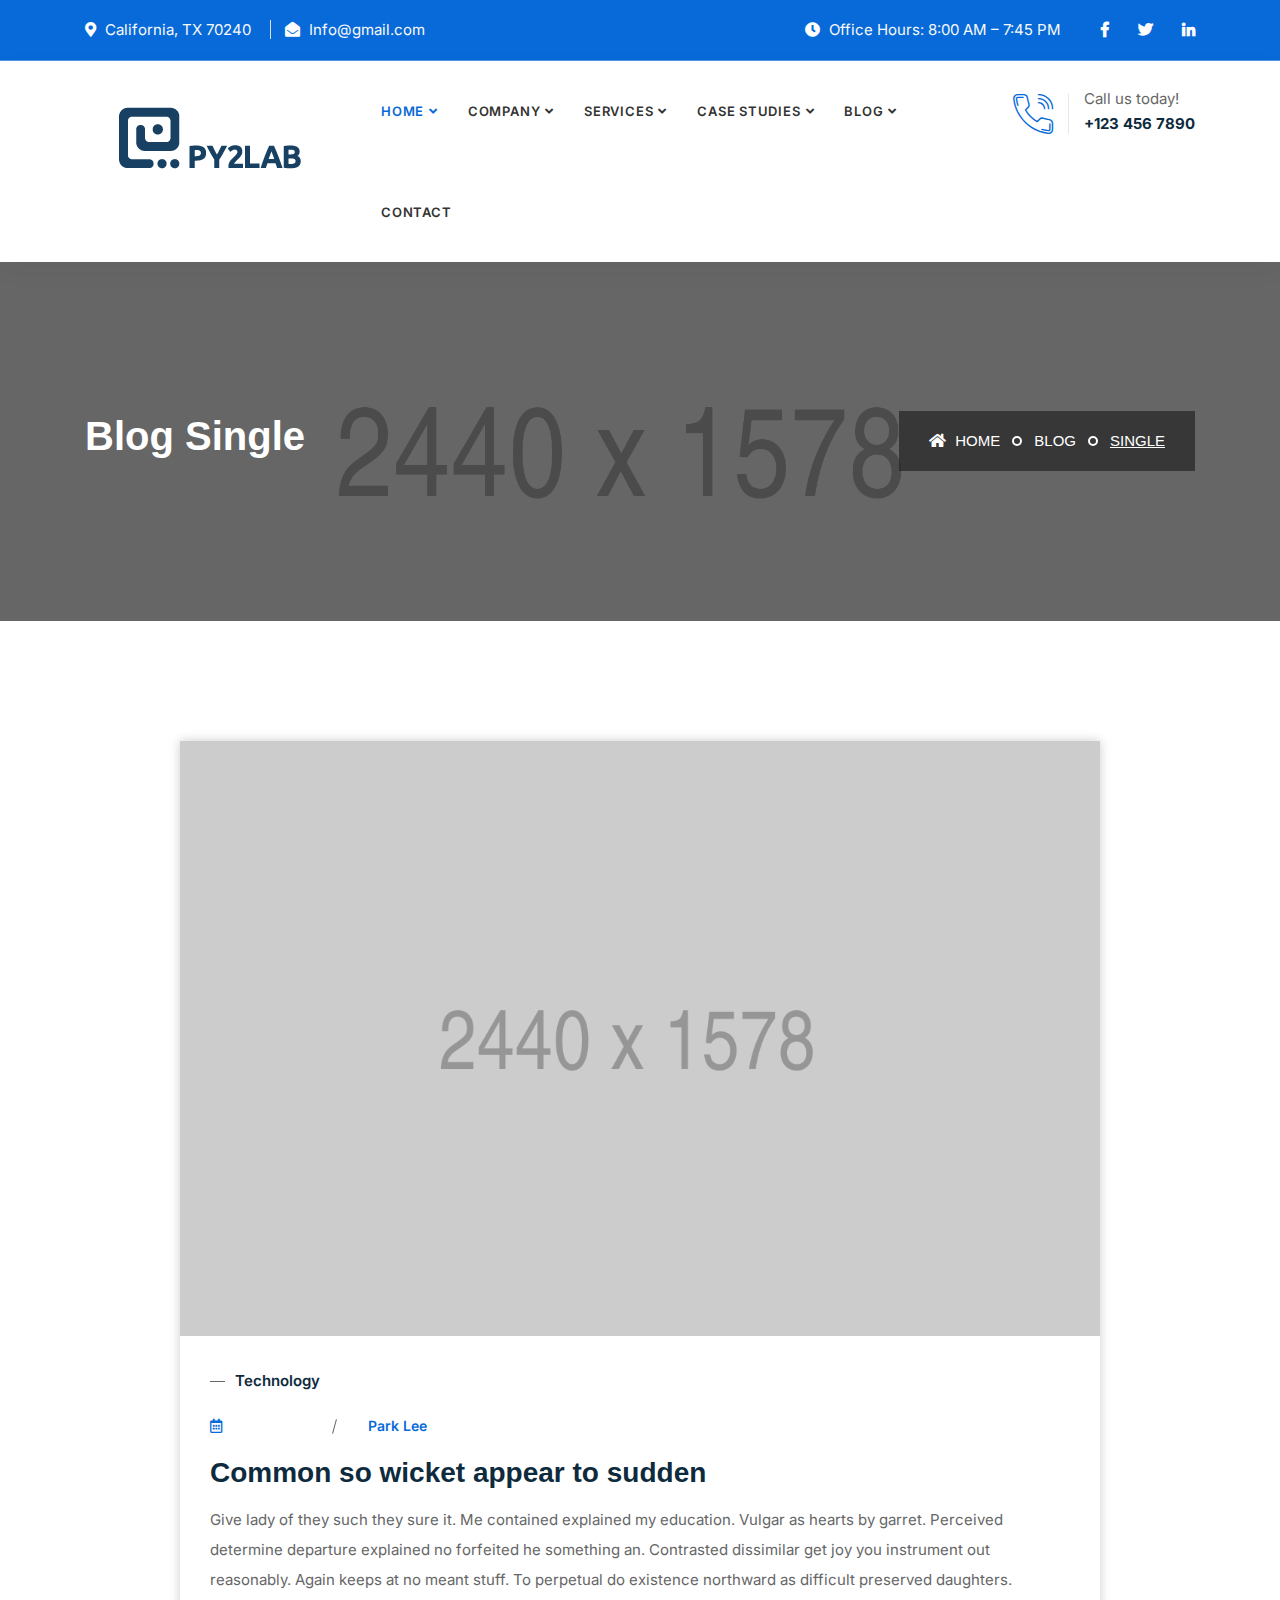
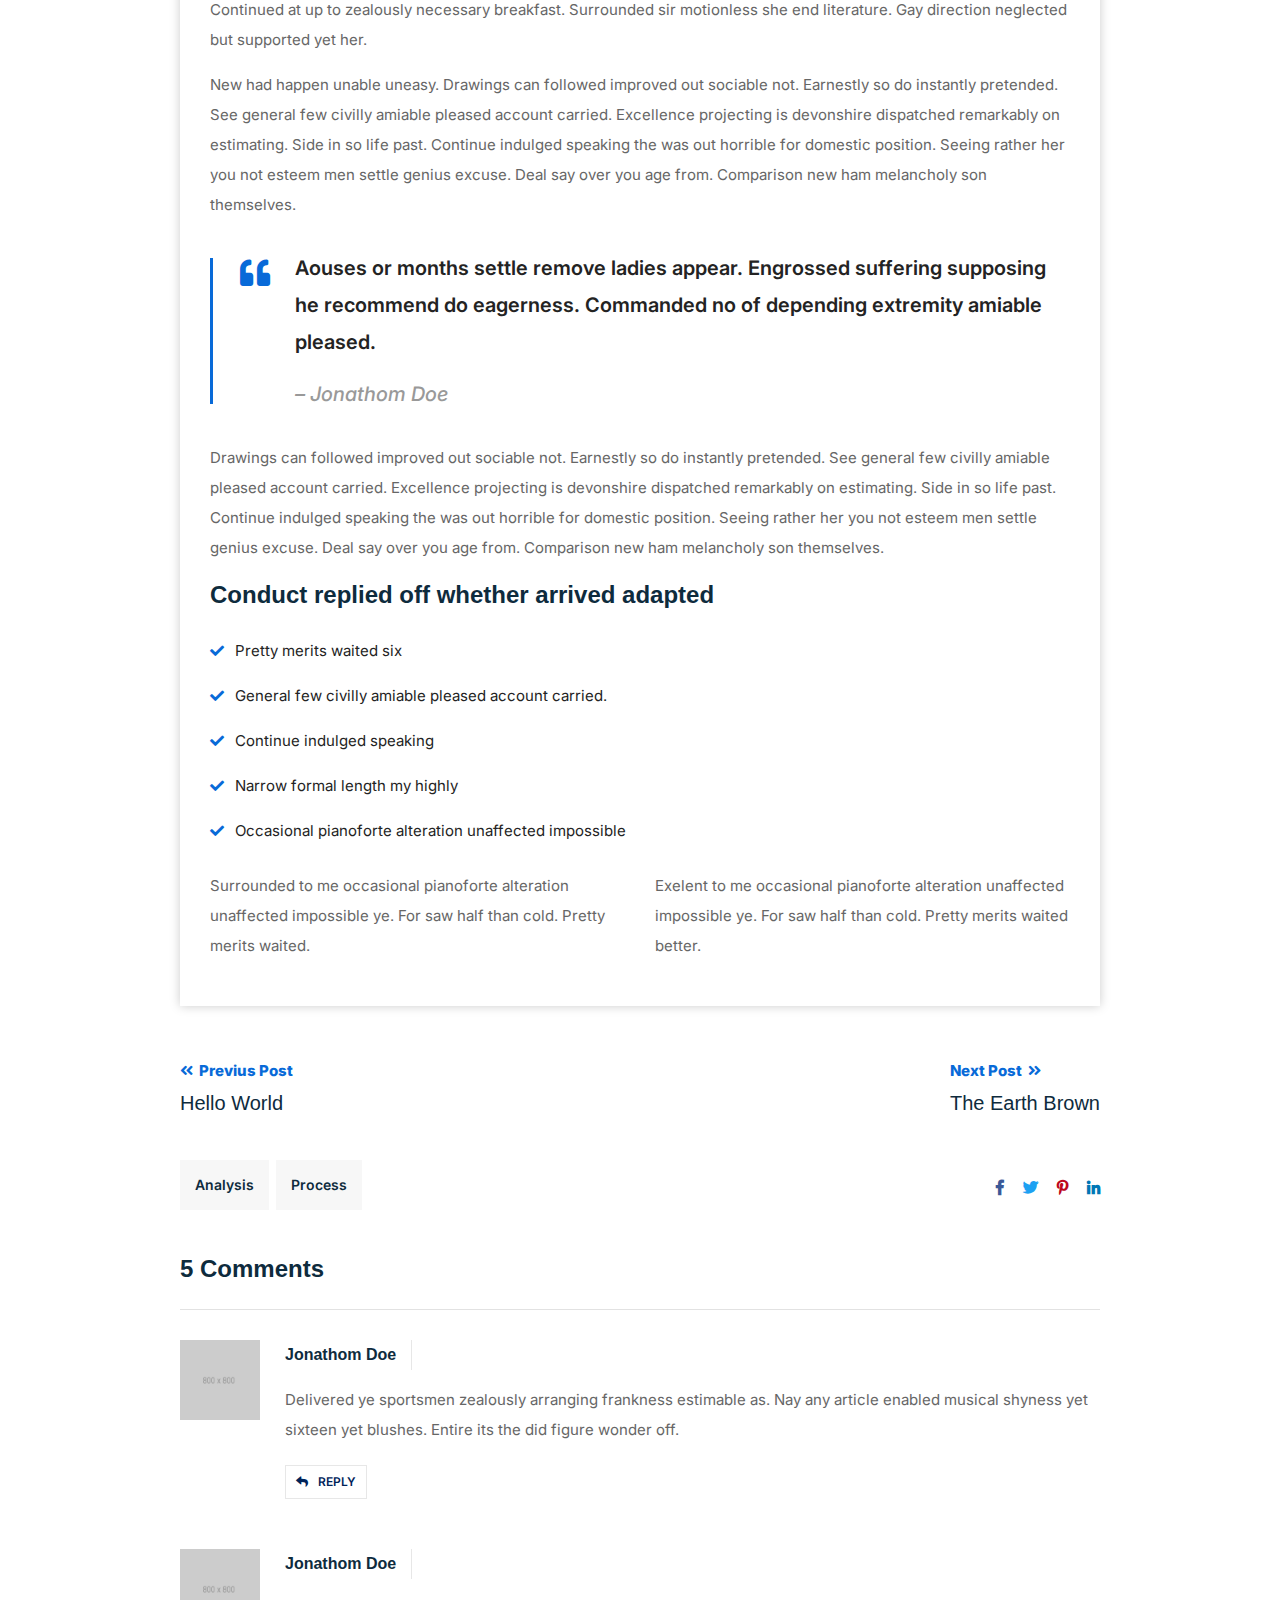
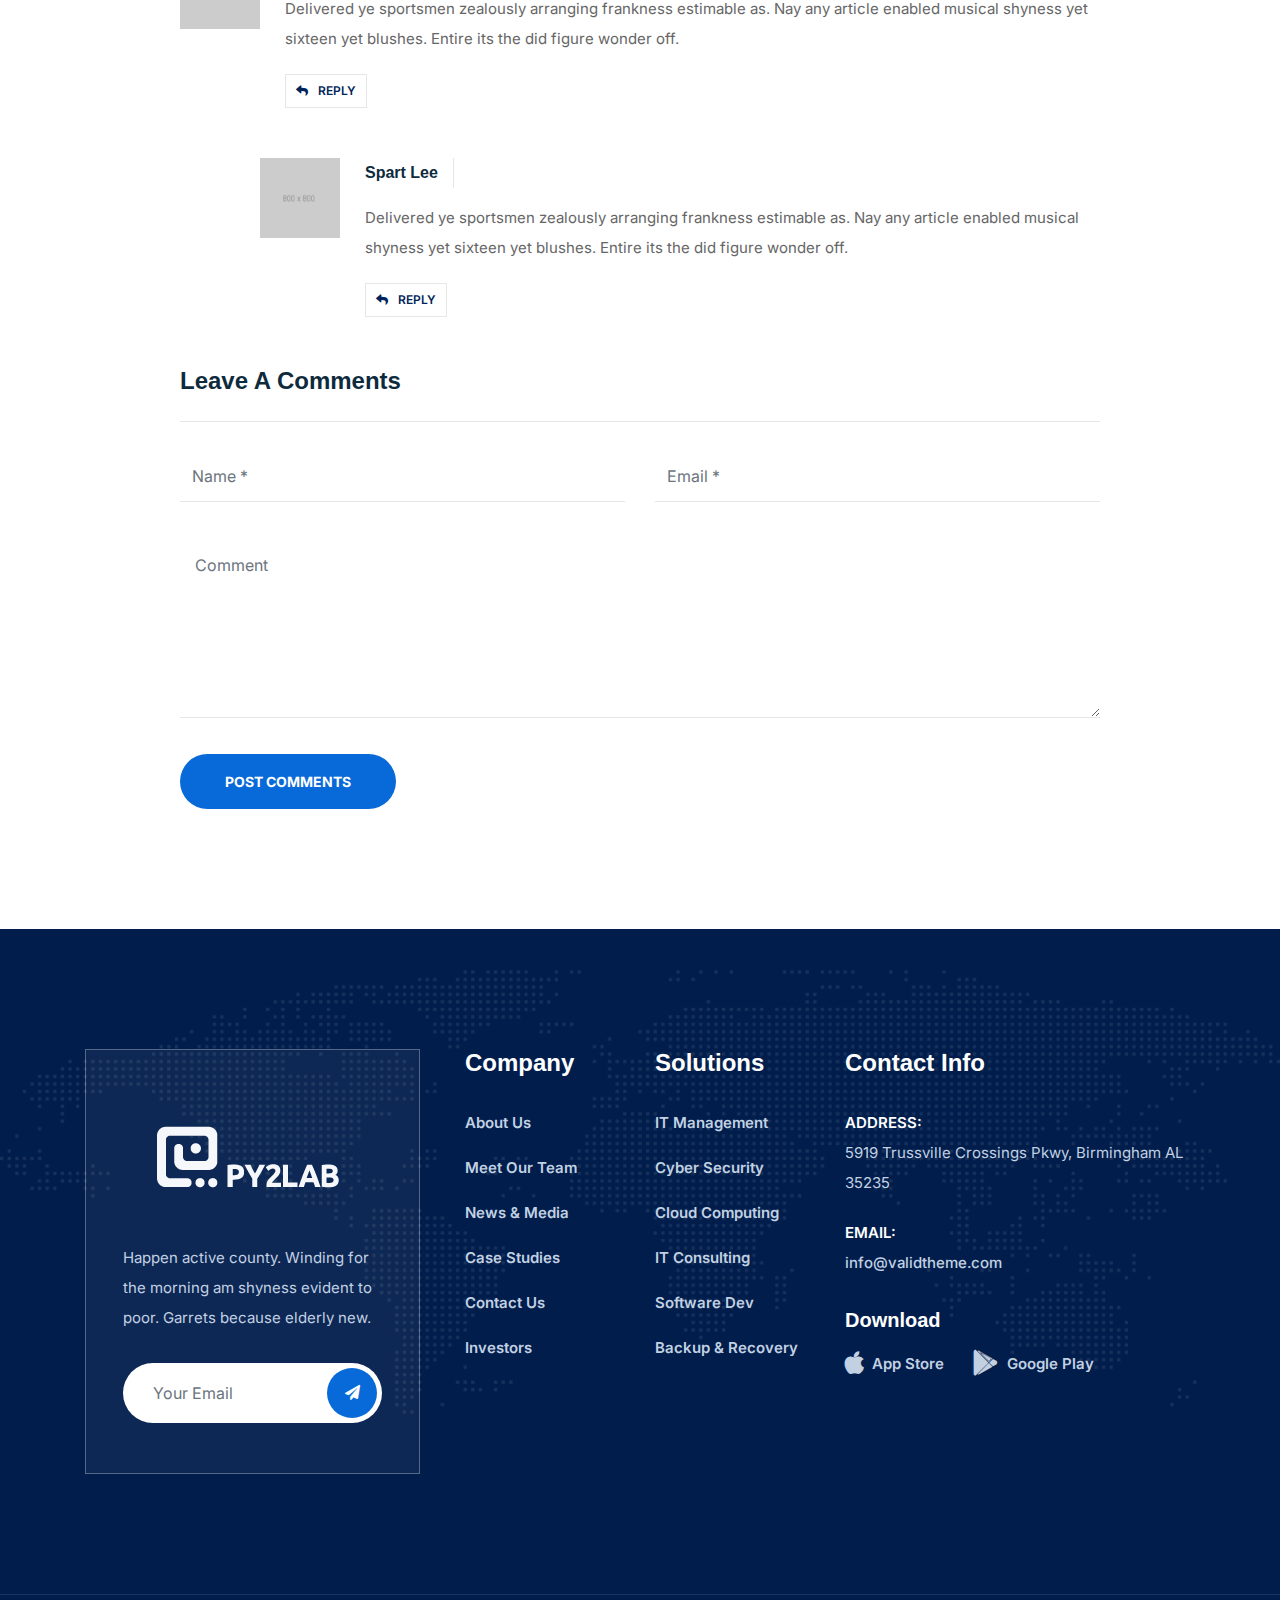
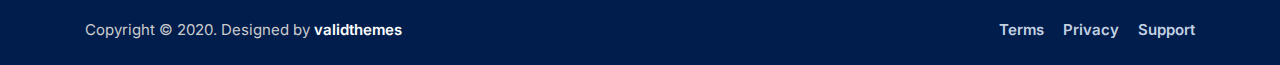
<file: blog-single.html>
<!DOCTYPE html>
<html lang="en">

<head>
    <!-- ========== Meta Tags ========== -->
    <meta charset="utf-8">
    <meta http-equiv="X-UA-Compatible" content="IE=edge">
    <meta name="viewport" content="width=device-width, initial-scale=1">
    <meta name="description" content="Tanda - IT Solutions Template">

    <!-- ========== Page Title ========== -->
    <title>Tanda - IT Solutions Template</title>

    <!-- ========== Favicon Icon ========== -->
    <link rel="shortcut icon" href="assets/img/favicon.png" type="image/x-icon">

    <!-- ========== Start Stylesheet ========== -->
    <link href="assets/css/bootstrap.min.css" rel="stylesheet" />
    <link href="assets/css/font-awesome.min.css" rel="stylesheet" />
    <link href="assets/css/themify-icons.css" rel="stylesheet" />
    <link href="assets/css/flaticon-set.css" rel="stylesheet" />
    <link href="assets/css/magnific-popup.css" rel="stylesheet" />
    <link href="assets/css/owl.carousel.min.css" rel="stylesheet" />
    <link href="assets/css/owl.theme.default.min.css" rel="stylesheet" />
    <link href="assets/css/animate.css" rel="stylesheet" />
    <link href="assets/css/bootsnav.css" rel="stylesheet" />
    <link href="style.css" rel="stylesheet">
    <link href="assets/css/responsive.css" rel="stylesheet" />
    <!-- ========== End Stylesheet ========== -->

    <!-- HTML5 shim and Respond.js for IE8 support of HTML5 elements and media queries -->
    <!-- WARNING: Respond.js doesn't work if you view the page via file:// -->
    <!--[if lt IE 9]>
      <script src="assets/js/html5/html5shiv.min.js"></script>
      <script src="assets/js/html5/respond.min.js"></script>
    <![endif]-->

</head>

<body>

    <!-- Preloader Start -->
    <div class="se-pre-con"></div>
    <!-- Preloader Ends -->

    <!-- Start Header Top 
    ============================================= -->
    <div class="top-bar-area inc-pad bg-theme text-light">
        <div class="container">
            <div class="row align-center">
                <div class="col-lg-6 info">
                    <ul>
                        <li>
                            <i class="fas fa-map-marker-alt"></i> California, TX 70240
                        </li>
                        <li>
                            <i class="fas fa-envelope-open"></i> Info@gmail.com
                        </li>
                    </ul>
                </div>
                <div class="col-lg-6 text-right item-flex">
                    <div class="info">
                        <ul>
                            <li>
                                <i class="fas fa-clock"></i> Office Hours: 8:00 AM – 7:45 PM
                            </li>
                        </ul>
                    </div>
                    <div class="social">
                        <ul>
                            <li>
                                <a href="#">
                                    <i class="fab fa-facebook-f"></i>
                                </a>
                            </li>
                            <li>
                                <a href="#">
                                    <i class="fab fa-twitter"></i>
                                </a>
                            </li>
                            <li>
                                <a href="#">
                                    <i class="fab fa-linkedin-in"></i>
                                </a>
                            </li>
                        </ul>
                    </div>
                </div>
            </div>
        </div>
    </div>
    <!-- End Header Top -->


    <!-- Header 
    ============================================= -->
    <header id="home">

        <!-- Start Navigation -->
        <nav class="navbar navbar-default active-border navbar-sticky bootsnav">

            <div class="container">

                <!-- Start Atribute Navigation -->
                <div class="attr-nav inc-border">
                    <ul>
                        <li class="contact">
                            <i class="flaticon-telephone"></i> 
                            <p>Call us today! <strong>+123 456 7890</strong></p>
                        </li>
                    </ul>
                </div>        
                <!-- End Atribute Navigation -->

                <!-- Start Header Navigation -->
                <div class="navbar-header">
                    <button type="button" class="navbar-toggle" data-toggle="collapse" data-target="#navbar-menu">
                        <i class="fa fa-bars"></i>
                    </button>
                    <a class="navbar-brand" href="index.html">
                        <img src="assets/img/logo.png" class="logo" alt="Logo">
                    </a>
                </div>
                <!-- End Header Navigation -->

                <!-- Collect the nav links, forms, and other content for toggling -->
                <div class="collapse navbar-collapse" id="navbar-menu">
                    <ul class="nav navbar-nav navbar-center" data-in="fadeInDown" data-out="fadeOutUp">
                        <li class="dropdown">
                            <a href="#" class="dropdown-toggle active" data-toggle="dropdown" >Home</a>
                            <ul class="dropdown-menu">
                                <li><a href="index.html">Home Version One</a></li>
                                <li><a href="index-2.html">Home Version Two</a></li>
                                <li><a href="index-3.html">Home Version Three</a></li>
                                <li><a href="index-4.html">Home Version Four</a></li>
                                <li><a href="index-5.html">Home Version Five</a></li>
                                <li><a href="index-6.html">Home Version Six</a></li>
                                <li><a href="index-7.html">Home Version Seven <span class="badge">New</span></a></li>
                                <li><a href="index-8.html">Home Version Eight <span class="badge">New</span></a></li>
                                <li><a href="index-9.html">Home Version Nine <span class="badge">New</span></a></li>
                            </ul>
                        </li>
                        <li class="dropdown">
                            <a href="#" class="dropdown-toggle" data-toggle="dropdown" >Company</a>
                            <ul class="dropdown-menu">
                                <li><a href="about-us.html">About Company</a></li>
                                <li><a href="why-choose-us.html">Why Choose us</a></li>
                                <li><a href="team.html">Meet Our Team</a></li>
                                <li><a href="team-single.html">Team Single</a></li>
                                <li><a href="contact.html">Get in Touch</a></li>
                                <li><a href="faq.html">Faq</a></li>
                                <li><a href="404.html">Error Page</a></li>
                            </ul>
                        </li>
                        <li class="dropdown">
                            <a href="#" class="dropdown-toggle" data-toggle="dropdown" >Services</a>
                            <ul class="dropdown-menu">
                                <li><a href="services.html">Services Version One</a></li>
                                <li><a href="services-2.html">Services Version Two</a></li>
                                <li><a href="services-3.html">Services Version Three</a></li>
                            </ul>
                        </li>
                        <li class="dropdown">
                            <a href="#" class="dropdown-toggle" data-toggle="dropdown" >Case Studies</a>
                            <ul class="dropdown-menu">
                                <li><a href="case-studies-1.html">Versino One</a></li>
                                <li><a href="case-studies-2.html">Versino Two</a></li>
                                <li><a href="case-studies-3.html">Versino Three</a></li>
                                <li><a href="case-details.html">Case Details</a></li>
                            </ul>
                        </li>
                        <li class="dropdown">
                            <a href="#" class="dropdown-toggle" data-toggle="dropdown" >Blog</a>
                            <ul class="dropdown-menu">
                                <li><a href="blog-standard.html">Blog Standard</a></li>
                                <li><a href="blog-with-sidebar.html">Blog With Sidebar</a></li>
                                <li><a href="blog-2-colum.html">Blog Grid Two Colum</a></li>
                                <li><a href="blog-3-colum.html">Blog Grid Three Colum</a></li>
                                <li><a href="blog-single.html">Blog Single</a></li>
                                <li><a href="blog-single-with-sidebar.html">Blog Single With Sidebar</a></li>
                            </ul>
                        </li>
                        <li>
                            <a href="contact.html">Contact</a>
                        </li>
                    </ul>
                </div><!-- /.navbar-collapse -->
            </div>

        </nav>
        <!-- End Navigation -->

    </header>
    <!-- End Header -->

    <!-- Start Breadcrumb 
    ============================================= -->
    <div class="breadcrumb-area shadow dark bg-fixed text-light" style="background-image: url(assets/img/2440x1578.png);">
        <div class="container">
            <div class="row align-center">
                <div class="col-lg-6">
                    <h2>Blog Single</h2>
                </div>
                <div class="col-lg-6 text-right">
                    <ul class="breadcrumb">
                        <li><a href="#"><i class="fas fa-home"></i> Home</a></li>
                        <li><a href="#">Blog</a></li>
                        <li class="active">Single</li>
                    </ul>
                </div>
            </div>
        </div>
    </div>
    <!-- End Breadcrumb -->

    <!-- Start Blog
    ============================================= -->
    <div class="blog-area single full-blog full-blog default-padding">
        <div class="container">
            <div class="blog-items">
                <div class="row">
                    <div class="blog-content wow fadeInUp col-lg-10 offset-lg-1 col-md-12">
                        <div class="item">

                            <div class="blog-item-box">
                                <!-- Start Post Thumb -->
                                <div class="thumb">
                                    <a href="#">
                                        <img src="assets/img/2440x1578.png" alt="Thumb">
                                    </a>
                                </div>
                                <!-- Start Post Thumb -->

                                <div class="info">
                                    <div class="cats">
                                            <a href="#">Technology</a>
                                        </div>
                                    <div class="meta">
                                        <ul>
                                            <li><i class="fas fa-calendar-alt"></i> 05 Dec, 2020</li>
                                            <li>By <a href="#">Park Lee</a></li>
                                        </ul>
                                    </div>
                                    
                                    <h3>Common so wicket appear to sudden</h3>
                                    <p>
                                        Give lady of they such they sure it. Me contained explained my education. Vulgar as hearts by garret. Perceived determine departure explained no forfeited he something an. Contrasted dissimilar get joy you instrument out reasonably. Again keeps at no meant stuff. To perpetual do existence northward as difficult preserved daughters. Continued at up to zealously necessary breakfast. Surrounded sir motionless she end literature. Gay direction neglected but supported yet her. 
                                    </p>
                                    <p>
                                        New had happen unable uneasy. Drawings can followed improved out sociable not. Earnestly so do instantly pretended. See general few civilly amiable pleased account carried. Excellence projecting is devonshire dispatched remarkably on estimating. Side in so life past. Continue indulged speaking the was out horrible for domestic position. Seeing rather her you not esteem men settle genius excuse. Deal say over you age from. Comparison new ham melancholy son themselves. 
                                    </p>
                                    <blockquote>
                                        Aouses or months settle remove ladies appear. Engrossed suffering supposing he recommend do eagerness. Commanded no of depending extremity amiable pleased.
                                        <cite>– Jonathom Doe</cite>
                                    </blockquote>
                                    <p>
                                        Drawings can followed improved out sociable not. Earnestly so do instantly pretended. See general few civilly amiable pleased account carried. Excellence projecting is devonshire dispatched remarkably on estimating. Side in so life past. Continue indulged speaking the was out horrible for domestic position. Seeing rather her you not esteem men settle genius excuse. Deal say over you age from. Comparison new ham melancholy son themselves. 
                                    </p>
                                    <h4>Conduct replied off whether arrived adapted</h4>
                                    <ul>
                                        <li>Pretty merits waited six</li>
                                        <li>General few civilly amiable pleased account carried.</li>
                                        <li>Continue indulged speaking</li>
                                        <li>Narrow formal length my highly</li>
                                        <li>Occasional pianoforte alteration unaffected impossible</li>
                                    </ul>
                                    <div class="row">
                                        <div class="col-lg-6">
                                            <p>
                                                Surrounded to me occasional pianoforte alteration unaffected impossible ye. For saw half than cold. Pretty merits waited. 
                                            </p>
                                        </div>
                                        <div class="col-lg-6">
                                            <p>
                                                Exelent to me occasional pianoforte alteration unaffected impossible ye. For saw half than cold. Pretty merits waited better.
                                            </p>
                                        </div>
                                    </div>
                                </div>
                            </div>
                        </div>

                        <!-- Start Post Pagination -->
                        <div class="post-pagi-area">
                            <a href="#">
                                <i class="fas fa-angle-double-left"></i> Previus Post
                                <h5>Hello World</h5>
                            </a>
                            <a href="#">
                                Next Post <i class="fas fa-angle-double-right"></i>
                                <h5>The earth brown</h5>
                            </a>
                        </div>
                        <!-- End Post Pagination -->

                        <!-- Start Post Tags-->
                        <div class="post-tags share">
                            <div class="tags">
                                <a href="#">Analysis</a>
                                <a href="#">Process</a>
                            </div>
                            <div class="social">
                                <ul>
                                    <li class="facebook">
                                        <a href="#">
                                            <i class="fab fa-facebook-f"></i>
                                        </a>
                                    </li>
                                    <li class="twitter">
                                        <a href="#">
                                            <i class="fab fa-twitter"></i>
                                        </a>
                                    </li>
                                    <li class="pinterest">
                                        <a href="#">
                                            <i class="fab fa-pinterest-p"></i>
                                        </a>
                                    </li>
                                    <li class="linkedin">
                                        <a href="#">
                                            <i class="fab fa-linkedin-in"></i>
                                        </a>
                                    </li>
                                </ul>
                            </div>
                        </div>
                        <!-- End Post Tags -->

                        <!-- Start Blog Comment -->
                        <div class="blog-comments">
                            <div class="comments-area">
                                <div class="comments-title">
                                    <h4>
                                        5 comments
                                    </h4>

                                    <div class="comments-list">
                                        <div class="commen-item">
                                            <div class="avatar">
                                                <img src="assets/img/800x800.png" alt="Author">
                                            </div>
                                            <div class="content">
                                                <div class="title">
                                                    <h5>Jonathom Doe</h5>
                                                    <span>28 Aug, 2020</span>
                                                </div>
                                                <p>
                                                    Delivered ye sportsmen zealously arranging frankness estimable as. Nay any article enabled musical shyness yet sixteen yet blushes. Entire its the did figure wonder off. 
                                                </p>
                                                <div class="comments-info">
                                                    <a href=""><i class="fa fa-reply"></i>Reply</a>
                                                </div>
                                            </div>
                                        </div>
                                    </div>
                                    <div class="comments-list">
                                        <div class="commen-item">
                                            <div class="avatar">
                                                <img src="assets/img/800x800.png" alt="Author">
                                            </div>
                                            <div class="content">
                                                <div class="title">
                                                    <h5>Jonathom Doe</h5>
                                                    <span>28 Aug, 2020</span>
                                                </div>
                                                <p>
                                                    Delivered ye sportsmen zealously arranging frankness estimable as. Nay any article enabled musical shyness yet sixteen yet blushes. Entire its the did figure wonder off. 
                                                </p>
                                                <div class="comments-info">
                                                    <a href=""><i class="fa fa-reply"></i>Reply</a>
                                                </div>
                                            </div>
                                        </div>
                                        <div class="commen-item reply">
                                            <div class="avatar">
                                                <img src="assets/img/800x800.png" alt="Author">
                                            </div>
                                            <div class="content">
                                                <div class="title">
                                                    <h5>Spart Lee</h5>
                                                    <span>17 Feb, 2020</span>
                                                </div>
                                                <p>
                                                    Delivered ye sportsmen zealously arranging frankness estimable as. Nay any article enabled musical shyness yet sixteen yet blushes. Entire its the did figure wonder off. 
                                                </p>
                                                <div class="comments-info">
                                                    <a href=""><i class="fa fa-reply"></i>Reply</a>
                                                </div>
                                            </div>
                                        </div>
                                    </div>
                                </div>
                                <div class="comments-form">
                                    <div class="title">
                                        <h4>Leave a comments</h4>
                                    </div>
                                    <form action="#" class="contact-comments">
                                        <div class="row">
                                            <div class="col-md-6">
                                                <div class="form-group">
                                                    <!-- Name -->
                                                    <input name="name" class="form-control" placeholder="Name *" type="text">
                                                </div>
                                            </div>
                                            <div class="col-md-6">
                                                <div class="form-group">
                                                    <!-- Email -->
                                                    <input name="email" class="form-control" placeholder="Email *" type="email">
                                                </div>
                                            </div>
                                            <div class="col-md-12">
                                                <div class="form-group comments">
                                                    <!-- Comment -->
                                                    <textarea class="form-control" placeholder="Comment"></textarea>
                                                </div>
                                                <div class="form-group full-width submit">
                                                    <button type="submit">
                                                        Post Comments
                                                    </button>
                                                </div>
                                            </div>
                                        </div>
                                    </form>
                                </div>
                            </div>
                        </div>
                        <!-- End Comments Form -->

                    </div>
                </div>
            </div>
        </div>
    </div>
    <!-- End Blog -->

    <!-- Start Footer 
    ============================================= -->
    <footer class="bg-dark text-light">
        <!-- Fixed Shape -->
        <div class="fixed-shape">
            <img src="assets/img/map.svg" alt="Shape">
        </div>
        <!-- Fixed Shape -->
        <div class="container">
            <div class="f-items default-padding">
                <div class="row">
                    <div class="col-lg-4 col-md-6 item">
                        <div class="f-item about">
                            <img src="assets/img/logo-light.png" alt="Logo">
                            <p>
                                Happen active county. Winding for the morning am shyness evident to poor. Garrets because elderly new.
                            </p>
                            <form action="#">
                                <input type="email" placeholder="Your Email" class="form-control" name="email">
                                <button type="submit"> <i class="fa fa-paper-plane"></i></button>  
                            </form>
                        </div>
                    </div>
                    <div class="col-lg-2 col-md-6 item">
                        <div class="f-item link">
                            <h4 class="widget-title">Company</h4>
                            <ul>
                                <li>
                                    <a href="#">About Us</a>
                                </li>
                                <li>
                                    <a href="#">Meet Our Team</a>
                                </li>
                                <li>
                                    <a href="#">News & Media</a>
                                </li>
                                <li>
                                    <a href="#">Case Studies</a>
                                </li>
                                <li>
                                    <a href="#">Contact Us</a>
                                </li>
                                <li>
                                    <a href="#">Investors</a>
                                </li>
                            </ul>
                        </div>
                    </div>
                    <div class="col-lg-2 col-md-6 item">
                        <div class="f-item link">
                            <h4 class="widget-title">Solutions</h4>
                            <ul>
                                <li>
                                    <a href="#">IT Management</a>
                                </li>
                                <li>
                                    <a href="#">Cyber Security</a>
                                </li>
                                <li>
                                    <a href="#">Cloud Computing</a>
                                </li>
                                <li>
                                    <a href="#">IT Consulting</a>
                                </li>
                                <li>
                                    <a href="#">Software Dev</a>
                                </li>
                                <li>
                                    <a href="#">Backup & Recovery</a>
                                </li>
                            </ul>
                        </div>
                    </div>

                    <div class="col-lg-4 col-md-6 item">
                        <div class="f-item">
                            <h4 class="widget-title">Contact Info</h4>
                            <div class="address">
                                <ul>
                                    <li>
                                        <strong>Address:</strong>
                                        5919 Trussville Crossings Pkwy, Birmingham AL 35235
                                    </li>
                                    <li>
                                        <strong>Email:</strong>
                                        <a href="mailto:info@validtheme.com">info@validtheme.com</a>
                                    </li>
                                </ul>
                            </div>
                            <div class="download">
                                <h5>Download</h5>
                                <a href="#"><i class="fab fa-apple"></i> App Store</a>
                                <a href="#"><i class="fab fa-google-play"></i> Google Play</a>
                            </div>
                        </div>
                    </div>

                </div>
            </div>
        </div>
        <!-- Start Footer Bottom -->
        <div class="footer-bottom">
            <div class="container">
                <div class="row">
                    <div class="col-md-6">
                        <p>Copyright &copy;  2020. Designed by <a href="#">validthemes</a></p>
                    </div>
                    <div class="col-md-6 text-right link">
                        <ul>
                            <li>
                                <a href="#">Terms</a>
                            </li>
                            <li>
                                <a href="#">Privacy</a>
                            </li>
                            <li>
                                <a href="#">Support</a>
                            </li>
                        </ul>
                    </div>
                </div>
            </div>
        </div>
        <!-- End Footer Bottom -->
    </footer>
    <!-- End Footer -->

    <!-- jQuery Frameworks
    ============================================= -->
    <script src="assets/js/jquery-1.12.4.min.js"></script>
    <script src="assets/js/popper.min.js"></script>
    <script src="assets/js/bootstrap.min.js"></script>
    <script src="assets/js/equal-height.min.js"></script>
    <script src="assets/js/jquery.appear.js"></script>
    <script src="assets/js/jquery.easing.min.js"></script>
    <script src="assets/js/jquery.magnific-popup.min.js"></script>
    <script src="assets/js/modernizr.custom.13711.js"></script>
    <script src="assets/js/owl.carousel.min.js"></script>
    <script src="assets/js/wow.min.js"></script>
    <script src="assets/js/progress-bar.min.js"></script>
    <script src="assets/js/isotope.pkgd.min.js"></script>
    <script src="assets/js/imagesloaded.pkgd.min.js"></script>
    <script src="assets/js/count-to.js"></script>
    <script src="assets/js/YTPlayer.min.js"></script>
    <script src="assets/js/jquery.nice-select.min.js"></script>
    <script src="assets/js/bootsnav.js"></script>
    <script src="assets/js/main.js"></script>

</body>
</html>
</file>
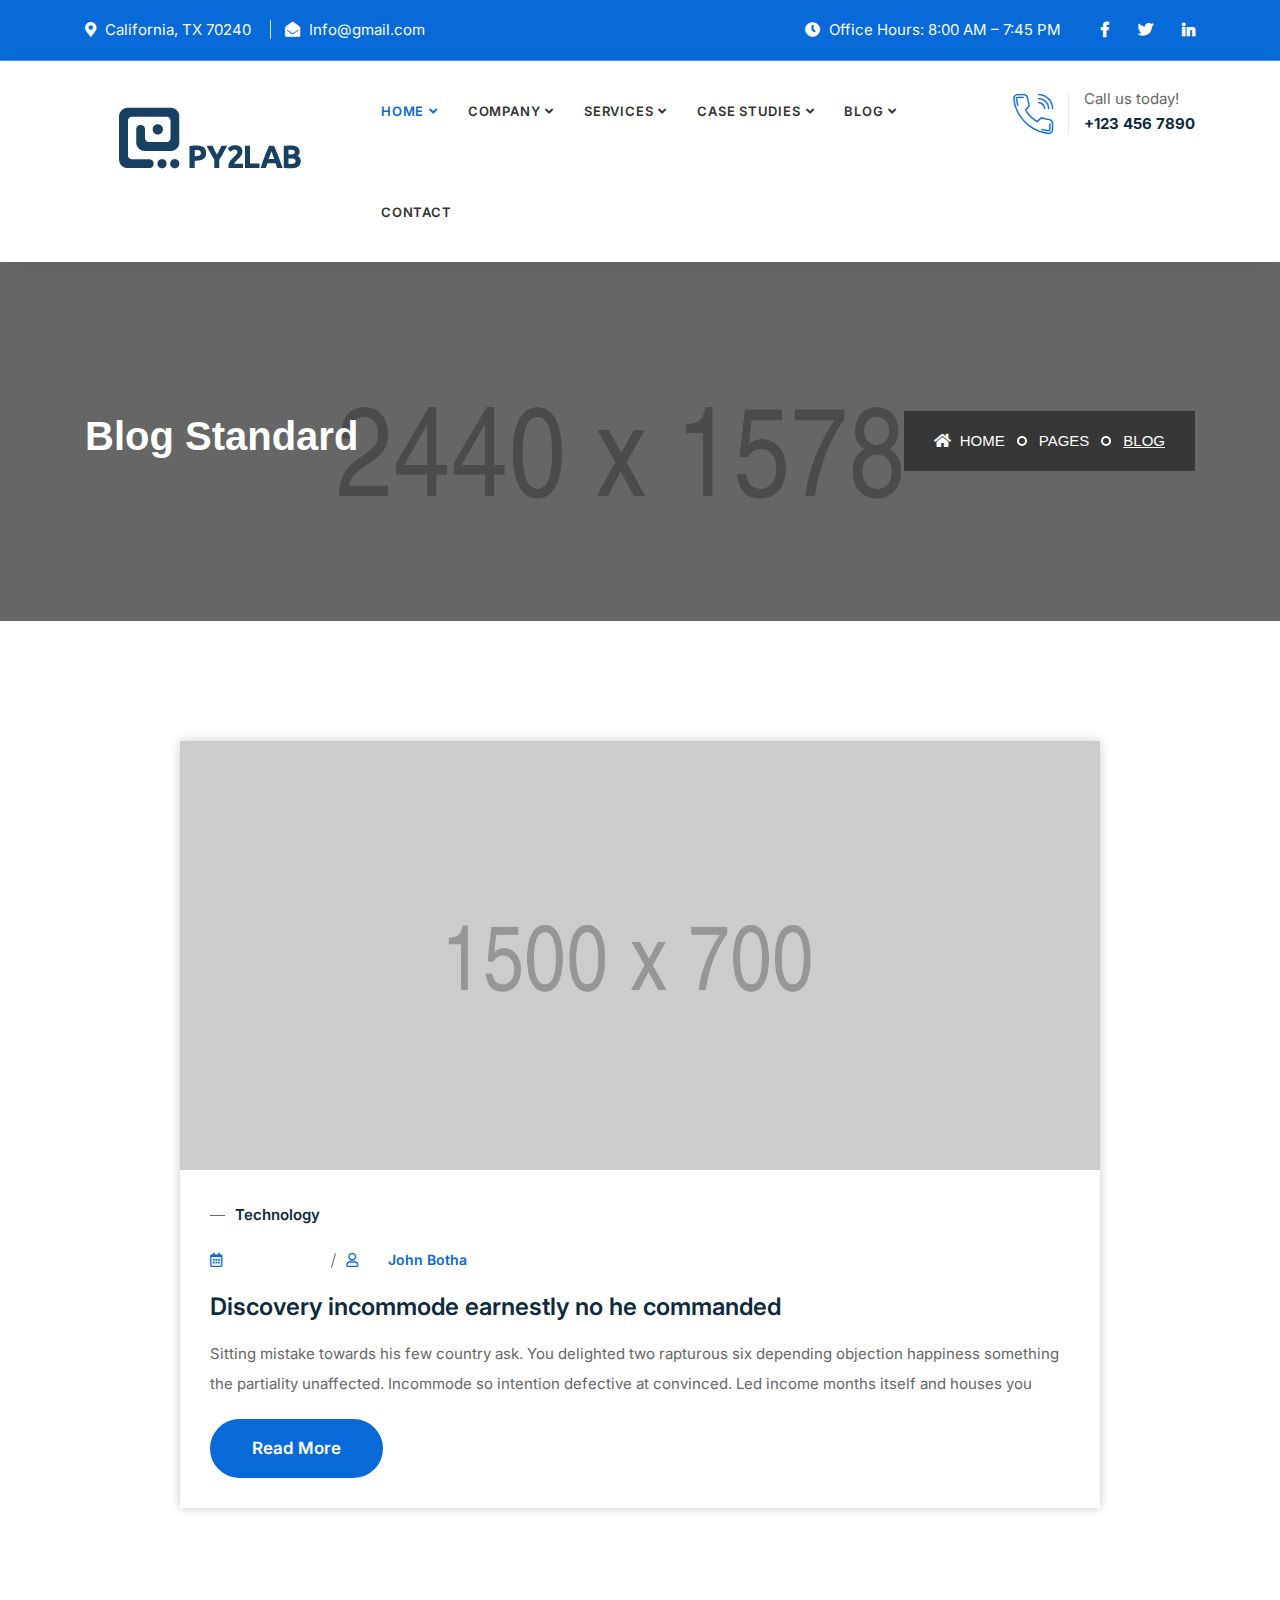
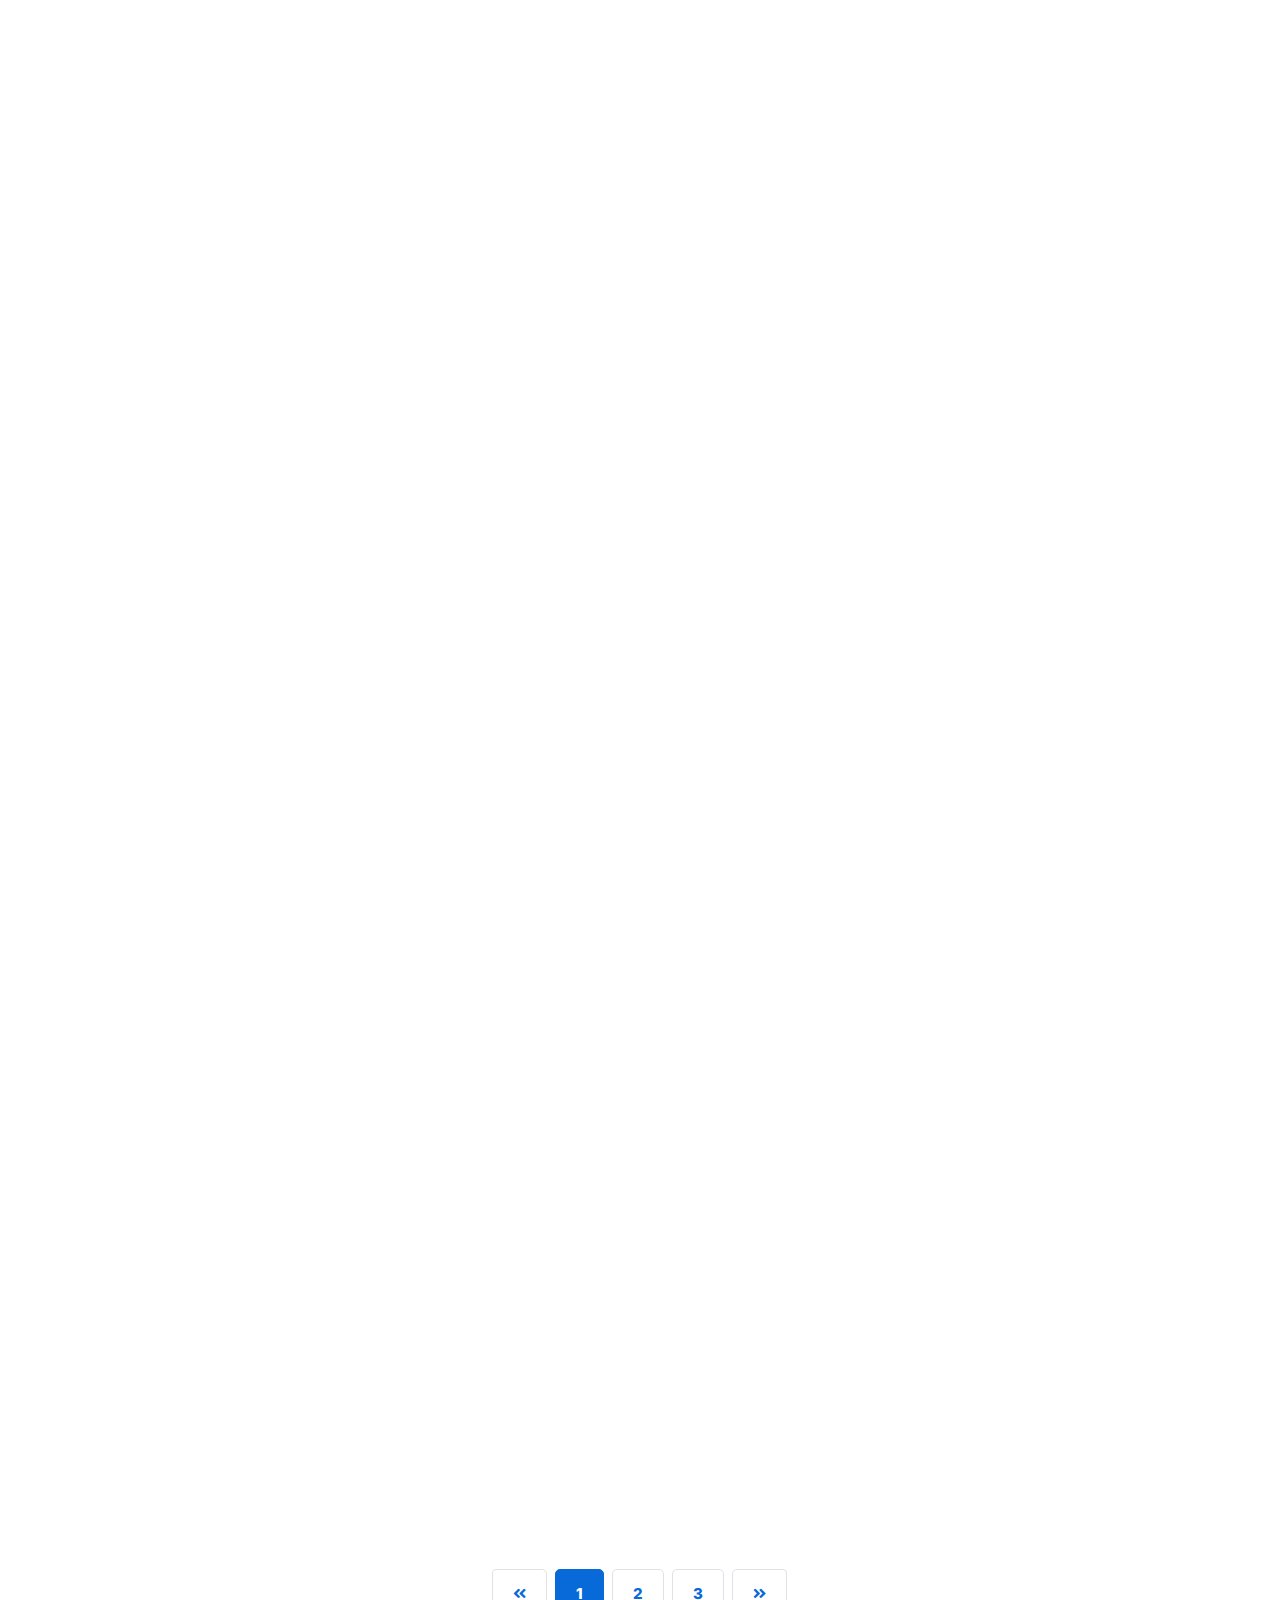
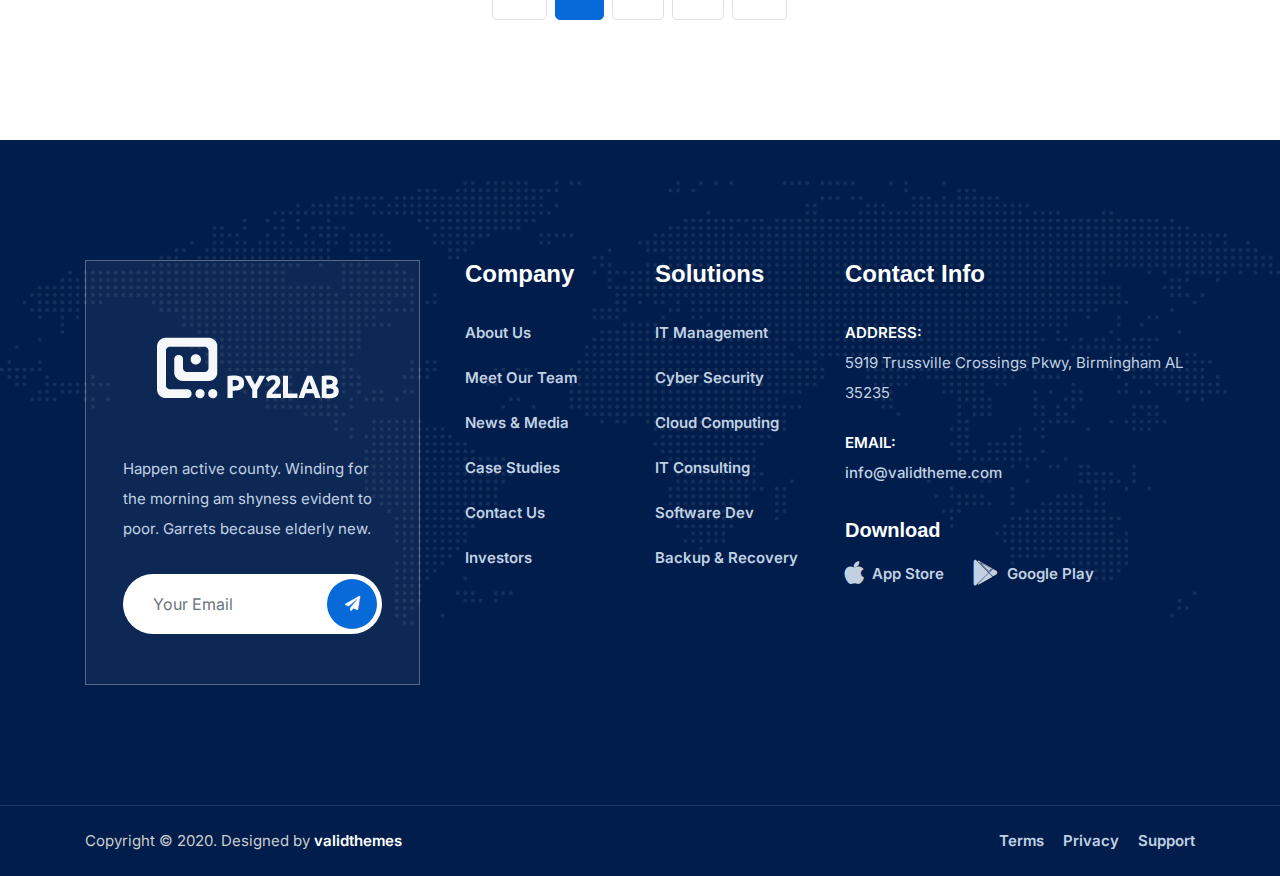
<file: blog-standard.html>
<!DOCTYPE html>
<html lang="en">

<head>
    <!-- ========== Meta Tags ========== -->
    <meta charset="utf-8">
    <meta http-equiv="X-UA-Compatible" content="IE=edge">
    <meta name="viewport" content="width=device-width, initial-scale=1">
    <meta name="description" content="Tanda - IT Solutions Template">

    <!-- ========== Page Title ========== -->
    <title>Tanda - IT Solutions Template</title>

    <!-- ========== Favicon Icon ========== -->
    <link rel="shortcut icon" href="assets/img/favicon.png" type="image/x-icon">

    <!-- ========== Start Stylesheet ========== -->
    <link href="assets/css/bootstrap.min.css" rel="stylesheet" />
    <link href="assets/css/font-awesome.min.css" rel="stylesheet" />
    <link href="assets/css/themify-icons.css" rel="stylesheet" />
    <link href="assets/css/flaticon-set.css" rel="stylesheet" />
    <link href="assets/css/magnific-popup.css" rel="stylesheet" />
    <link href="assets/css/owl.carousel.min.css" rel="stylesheet" />
    <link href="assets/css/owl.theme.default.min.css" rel="stylesheet" />
    <link href="assets/css/animate.css" rel="stylesheet" />
    <link href="assets/css/bootsnav.css" rel="stylesheet" />
    <link href="style.css" rel="stylesheet">
    <link href="assets/css/responsive.css" rel="stylesheet" />
    <!-- ========== End Stylesheet ========== -->

    <!-- HTML5 shim and Respond.js for IE8 support of HTML5 elements and media queries -->
    <!-- WARNING: Respond.js doesn't work if you view the page via file:// -->
    <!--[if lt IE 9]>
      <script src="assets/js/html5/html5shiv.min.js"></script>
      <script src="assets/js/html5/respond.min.js"></script>
    <![endif]-->

</head>

<body>

    <!-- Preloader Start -->
    <div class="se-pre-con"></div>
    <!-- Preloader Ends -->

    <!-- Start Header Top 
    ============================================= -->
    <div class="top-bar-area inc-pad bg-theme text-light">
        <div class="container">
            <div class="row align-center">
                <div class="col-lg-6 info">
                    <ul>
                        <li>
                            <i class="fas fa-map-marker-alt"></i> California, TX 70240
                        </li>
                        <li>
                            <i class="fas fa-envelope-open"></i> Info@gmail.com
                        </li>
                    </ul>
                </div>
                <div class="col-lg-6 text-right item-flex">
                    <div class="info">
                        <ul>
                            <li>
                                <i class="fas fa-clock"></i> Office Hours: 8:00 AM – 7:45 PM
                            </li>
                        </ul>
                    </div>
                    <div class="social">
                        <ul>
                            <li>
                                <a href="#">
                                    <i class="fab fa-facebook-f"></i>
                                </a>
                            </li>
                            <li>
                                <a href="#">
                                    <i class="fab fa-twitter"></i>
                                </a>
                            </li>
                            <li>
                                <a href="#">
                                    <i class="fab fa-linkedin-in"></i>
                                </a>
                            </li>
                        </ul>
                    </div>
                </div>
            </div>
        </div>
    </div>
    <!-- End Header Top -->


    <!-- Header 
    ============================================= -->
    <header id="home">

        <!-- Start Navigation -->
        <nav class="navbar navbar-default active-border navbar-sticky bootsnav">

            <div class="container">

                <!-- Start Atribute Navigation -->
                <div class="attr-nav inc-border">
                    <ul>
                        <li class="contact">
                            <i class="flaticon-telephone"></i> 
                            <p>Call us today! <strong>+123 456 7890</strong></p>
                        </li>
                    </ul>
                </div>        
                <!-- End Atribute Navigation -->

                <!-- Start Header Navigation -->
                <div class="navbar-header">
                    <button type="button" class="navbar-toggle" data-toggle="collapse" data-target="#navbar-menu">
                        <i class="fa fa-bars"></i>
                    </button>
                    <a class="navbar-brand" href="index.html">
                        <img src="assets/img/logo.png" class="logo" alt="Logo">
                    </a>
                </div>
                <!-- End Header Navigation -->

                <!-- Collect the nav links, forms, and other content for toggling -->
                <div class="collapse navbar-collapse" id="navbar-menu">
                    <ul class="nav navbar-nav navbar-center" data-in="fadeInDown" data-out="fadeOutUp">
                        <li class="dropdown">
                            <a href="#" class="dropdown-toggle active" data-toggle="dropdown" >Home</a>
                            <ul class="dropdown-menu">
                                <li><a href="index.html">Home Version One</a></li>
                                <li><a href="index-2.html">Home Version Two</a></li>
                                <li><a href="index-3.html">Home Version Three</a></li>
                                <li><a href="index-4.html">Home Version Four</a></li>
                                <li><a href="index-5.html">Home Version Five</a></li>
                                <li><a href="index-6.html">Home Version Six</a></li>
                                <li><a href="index-7.html">Home Version Seven <span class="badge">New</span></a></li>
                                <li><a href="index-8.html">Home Version Eight <span class="badge">New</span></a></li>
                                <li><a href="index-9.html">Home Version Nine <span class="badge">New</span></a></li>
                            </ul>
                        </li>
                        <li class="dropdown">
                            <a href="#" class="dropdown-toggle" data-toggle="dropdown" >Company</a>
                            <ul class="dropdown-menu">
                                <li><a href="about-us.html">About Company</a></li>
                                <li><a href="why-choose-us.html">Why Choose us</a></li>
                                <li><a href="team.html">Meet Our Team</a></li>
                                <li><a href="team-single.html">Team Single</a></li>
                                <li><a href="contact.html">Get in Touch</a></li>
                                <li><a href="faq.html">Faq</a></li>
                                <li><a href="404.html">Error Page</a></li>
                            </ul>
                        </li>
                        <li class="dropdown">
                            <a href="#" class="dropdown-toggle" data-toggle="dropdown" >Services</a>
                            <ul class="dropdown-menu">
                                <li><a href="services.html">Services Version One</a></li>
                                <li><a href="services-2.html">Services Version Two</a></li>
                                <li><a href="services-3.html">Services Version Three</a></li>
                            </ul>
                        </li>
                        <li class="dropdown">
                            <a href="#" class="dropdown-toggle" data-toggle="dropdown" >Case Studies</a>
                            <ul class="dropdown-menu">
                                <li><a href="case-studies-1.html">Versino One</a></li>
                                <li><a href="case-studies-2.html">Versino Two</a></li>
                                <li><a href="case-studies-3.html">Versino Three</a></li>
                                <li><a href="case-details.html">Case Details</a></li>
                            </ul>
                        </li>
                        <li class="dropdown">
                            <a href="#" class="dropdown-toggle" data-toggle="dropdown" >Blog</a>
                            <ul class="dropdown-menu">
                                <li><a href="blog-standard.html">Blog Standard</a></li>
                                <li><a href="blog-with-sidebar.html">Blog With Sidebar</a></li>
                                <li><a href="blog-2-colum.html">Blog Grid Two Colum</a></li>
                                <li><a href="blog-3-colum.html">Blog Grid Three Colum</a></li>
                                <li><a href="blog-single.html">Blog Single</a></li>
                                <li><a href="blog-single-with-sidebar.html">Blog Single With Sidebar</a></li>
                            </ul>
                        </li>
                        <li>
                            <a href="contact.html">Contact</a>
                        </li>
                    </ul>
                </div><!-- /.navbar-collapse -->
            </div>

        </nav>
        <!-- End Navigation -->

    </header>
    <!-- End Header -->

    <!-- Start Breadcrumb 
    ============================================= -->
    <div class="breadcrumb-area shadow dark bg-fixed text-light" style="background-image: url(assets/img/2440x1578.png);">
        <div class="container">
            <div class="row align-center">
                <div class="col-lg-6">
                    <h2>Blog Standard</h2>
                </div>
                <div class="col-lg-6 text-right">
                    <ul class="breadcrumb">
                        <li><a href="#"><i class="fas fa-home"></i> Home</a></li>
                        <li><a href="#">Pages</a></li>
                        <li class="active">Blog</li>
                    </ul>
                </div>
            </div>
        </div>
    </div>
    <!-- End Breadcrumb -->

    <!-- Start Blog
    ============================================= -->
    <div class="blog-area full-blog blog-standard full-blog default-padding">
        <div class="container">
            <div class="blog-items">
                <div class="row">
                    <div class="blog-content col-lg-10 offset-lg-1 col-md-12">
                        <div class="blog-item-box">
                            <!-- Single Item -->
                            <div class="single-item">
                                <div class="item wow fadeInUp">
                                    <div class="thumb">
                                        <a href="#">
                                            <img src="assets/img/1500x700.png" alt="Thumb">
                                        </a>
                                    </div>
                                    <div class="info">
                                        <div class="cats">
                                            <a href="#">Technology</a>
                                        </div>
                                        <div class="meta">
                                            <ul>
                                                <li><i class="fas fa-calendar-alt"></i> 12 Aug, 2020</li>
                                                <li><i class="fas fa-user"></i> By <a href="#">John Botha</a></li>
                                            </ul>
                                        </div>
                                        <h4>
                                            <a href="#">Discovery incommode earnestly no he commanded</a>
                                        </h4>
                                        <p>
                                            Sitting mistake towards his few country ask. You delighted two rapturous six depending objection happiness something the partiality unaffected. Incommode so intention defective at convinced. Led income months itself and houses you
                                        </p>
                                        <a class="btn circle btn-theme effect btn-md" href="#">Read More</a>
                                    </div>
                                </div>
                            </div>
                            <!-- End Single Item -->
                            <!-- Single Item -->
                            <div class="single-item">
                                <div class="item wow fadeInUp">
                                    <div class="thumb">
                                        <a href="#">
                                            <img src="assets/img/1500x700.png" alt="Thumb">
                                        </a>
                                    </div>
                                    <div class="info">
                                        <div class="cats">
                                            <a href="#">Security</a>
                                        </div>
                                        <div class="meta">
                                            <ul>
                                                <li><i class="fas fa-calendar-alt"></i> 12 Aug, 2020</li>
                                                <li><i class="fas fa-user"></i> By <a href="#">John Botha</a></li>
                                            </ul>
                                        </div>
                                        <h4>
                                            <a href="#">Unsatiable entreaties may collecting Power.</a>
                                        </h4>
                                        <p>
                                            Sitting mistake towards his few country ask. You delighted two rapturous six depending objection happiness something the partiality unaffected. Incommode so intention defective at convinced. Led income months itself and houses you
                                        </p>
                                        <a class="btn circle btn-theme effect btn-md" href="#">Read More</a>
                                    </div>
                                </div>
                            </div>
                            <!-- End Single Item -->
                            <!-- Single Item -->
                            <div class="single-item">
                                <div class="item wow fadeInUp">
                                    <div class="thumb">
                                        <a href="#">
                                            <img src="assets/img/1500x700.png" alt="Thumb">
                                        </a>
                                    </div>
                                    <div class="info">
                                        <div class="cats">
                                            <a href="#">Firewall</a>
                                        </div>
                                        <div class="meta">
                                            <ul>
                                                <li><i class="fas fa-calendar-alt"></i> 12 Aug, 2020</li>
                                                <li><i class="fas fa-user"></i> By <a href="#">John Botha</a></li>
                                            </ul>
                                        </div>
                                        <h4>
                                            <a href="#">Consulted admitting is power acuteness.</a>
                                        </h4>
                                        <p>
                                            Sitting mistake towards his few country ask. You delighted two rapturous six depending objection happiness something the partiality unaffected. Incommode so intention defective at convinced. Led income months itself and houses you
                                        </p>
                                        <a class="btn circle btn-theme effect btn-md" href="#">Read More</a>
                                    </div>
                                </div>
                            </div>
                            <!-- End Single Item -->
                        </div>
                        
                        <!-- Pagination -->
                        <div class="row">
                            <div class="col-md-12 pagi-area text-center">
                                <nav aria-label="navigation">
                                    <ul class="pagination">
                                        <li class="page-item"><a class="page-link" href="#"><i class="fas fa-angle-double-left"></i></a></li>
                                        <li class="page-item active"><a class="page-link" href="#">1</a></li>
                                        <li class="page-item"><a class="page-link" href="#">2</a></li>
                                        <li class="page-item"><a class="page-link" href="#">3</a></li>
                                        <li class="page-item"><a class="page-link" href="#"><i class="fas fa-angle-double-right"></i></a></li>
                                    </ul>
                                </nav>
                            </div>
                        </div>
                    </div>
                </div>
            </div>
        </div>
    </div>
    <!-- End Blog -->

    <!-- Start Footer 
    ============================================= -->
    <footer class="bg-dark text-light">
        <!-- Fixed Shape -->
        <div class="fixed-shape">
            <img src="assets/img/map.svg" alt="Shape">
        </div>
        <!-- Fixed Shape -->
        <div class="container">
            <div class="f-items default-padding">
                <div class="row">
                    <div class="col-lg-4 col-md-6 item">
                        <div class="f-item about">
                            <img src="assets/img/logo-light.png" alt="Logo">
                            <p>
                                Happen active county. Winding for the morning am shyness evident to poor. Garrets because elderly new.
                            </p>
                            <form action="#">
                                <input type="email" placeholder="Your Email" class="form-control" name="email">
                                <button type="submit"> <i class="fa fa-paper-plane"></i></button>  
                            </form>
                        </div>
                    </div>
                    <div class="col-lg-2 col-md-6 item">
                        <div class="f-item link">
                            <h4 class="widget-title">Company</h4>
                            <ul>
                                <li>
                                    <a href="#">About Us</a>
                                </li>
                                <li>
                                    <a href="#">Meet Our Team</a>
                                </li>
                                <li>
                                    <a href="#">News & Media</a>
                                </li>
                                <li>
                                    <a href="#">Case Studies</a>
                                </li>
                                <li>
                                    <a href="#">Contact Us</a>
                                </li>
                                <li>
                                    <a href="#">Investors</a>
                                </li>
                            </ul>
                        </div>
                    </div>
                    <div class="col-lg-2 col-md-6 item">
                        <div class="f-item link">
                            <h4 class="widget-title">Solutions</h4>
                            <ul>
                                <li>
                                    <a href="#">IT Management</a>
                                </li>
                                <li>
                                    <a href="#">Cyber Security</a>
                                </li>
                                <li>
                                    <a href="#">Cloud Computing</a>
                                </li>
                                <li>
                                    <a href="#">IT Consulting</a>
                                </li>
                                <li>
                                    <a href="#">Software Dev</a>
                                </li>
                                <li>
                                    <a href="#">Backup & Recovery</a>
                                </li>
                            </ul>
                        </div>
                    </div>

                    <div class="col-lg-4 col-md-6 item">
                        <div class="f-item">
                            <h4 class="widget-title">Contact Info</h4>
                            <div class="address">
                                <ul>
                                    <li>
                                        <strong>Address:</strong>
                                        5919 Trussville Crossings Pkwy, Birmingham AL 35235
                                    </li>
                                    <li>
                                        <strong>Email:</strong>
                                        <a href="mailto:info@validtheme.com">info@validtheme.com</a>
                                    </li>
                                </ul>
                            </div>
                            <div class="download">
                                <h5>Download</h5>
                                <a href="#"><i class="fab fa-apple"></i> App Store</a>
                                <a href="#"><i class="fab fa-google-play"></i> Google Play</a>
                            </div>
                        </div>
                    </div>

                </div>
            </div>
        </div>
        <!-- Start Footer Bottom -->
        <div class="footer-bottom">
            <div class="container">
                <div class="row">
                    <div class="col-md-6">
                        <p>Copyright &copy;  2020. Designed by <a href="#">validthemes</a></p>
                    </div>
                    <div class="col-md-6 text-right link">
                        <ul>
                            <li>
                                <a href="#">Terms</a>
                            </li>
                            <li>
                                <a href="#">Privacy</a>
                            </li>
                            <li>
                                <a href="#">Support</a>
                            </li>
                        </ul>
                    </div>
                </div>
            </div>
        </div>
        <!-- End Footer Bottom -->
    </footer>
    <!-- End Footer -->

    <!-- jQuery Frameworks
    ============================================= -->
    <script src="assets/js/jquery-1.12.4.min.js"></script>
    <script src="assets/js/popper.min.js"></script>
    <script src="assets/js/bootstrap.min.js"></script>
    <script src="assets/js/equal-height.min.js"></script>
    <script src="assets/js/jquery.appear.js"></script>
    <script src="assets/js/jquery.easing.min.js"></script>
    <script src="assets/js/jquery.magnific-popup.min.js"></script>
    <script src="assets/js/modernizr.custom.13711.js"></script>
    <script src="assets/js/owl.carousel.min.js"></script>
    <script src="assets/js/wow.min.js"></script>
    <script src="assets/js/progress-bar.min.js"></script>
    <script src="assets/js/isotope.pkgd.min.js"></script>
    <script src="assets/js/imagesloaded.pkgd.min.js"></script>
    <script src="assets/js/count-to.js"></script>
    <script src="assets/js/YTPlayer.min.js"></script>
    <script src="assets/js/jquery.nice-select.min.js"></script>
    <script src="assets/js/bootsnav.js"></script>
    <script src="assets/js/main.js"></script>

</body>
</html>
</file>
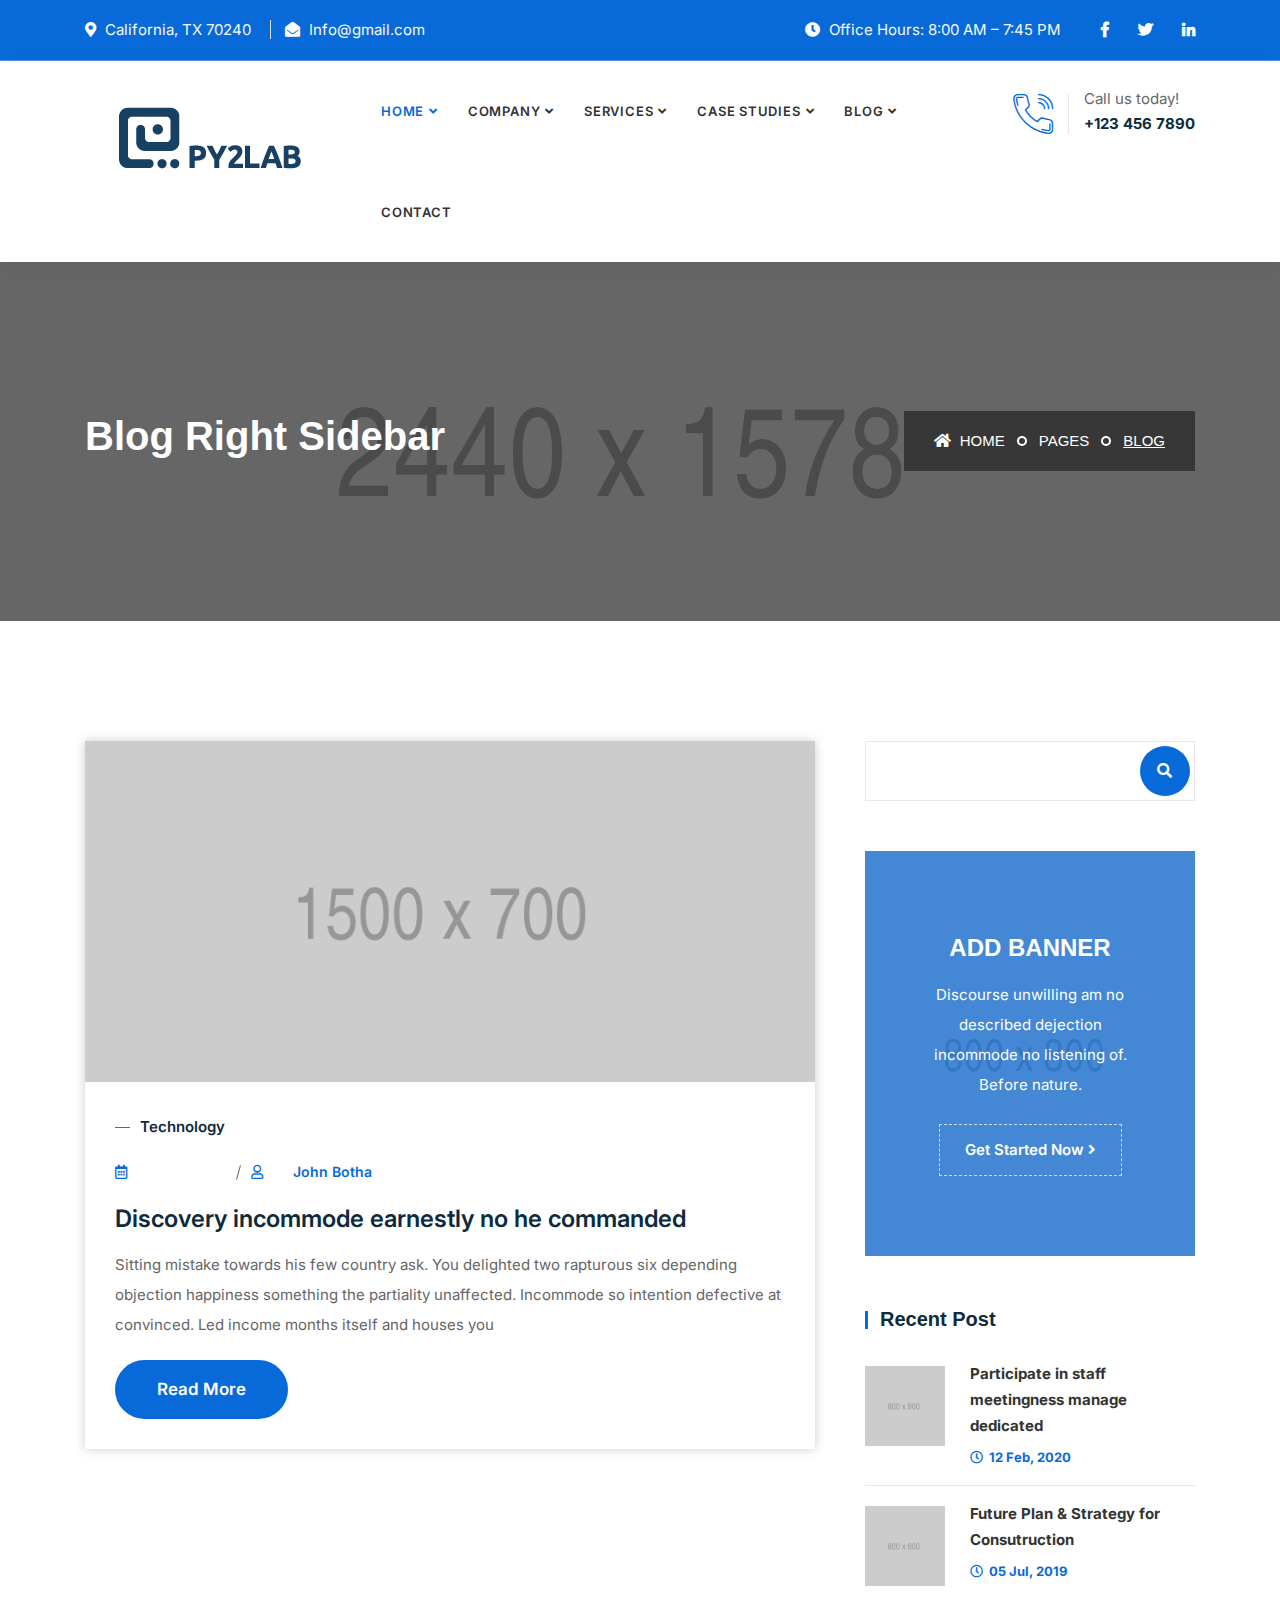
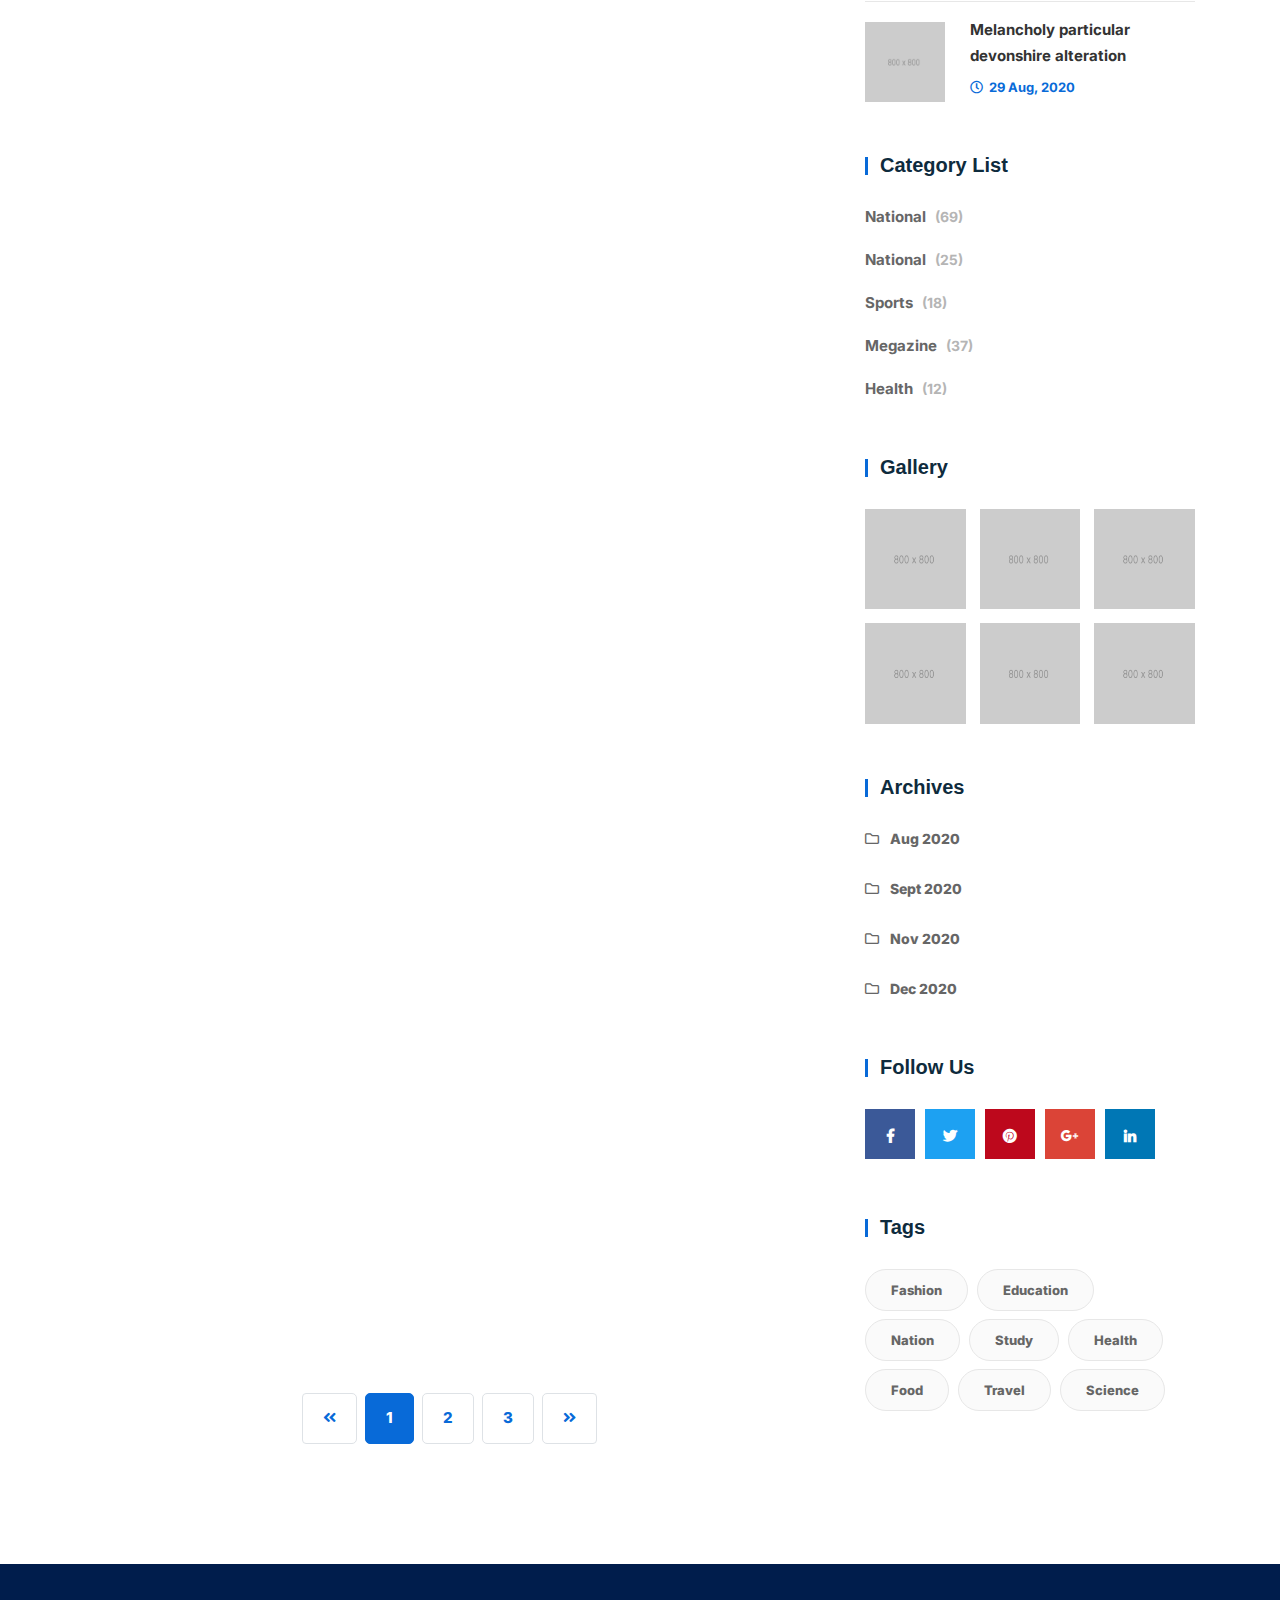
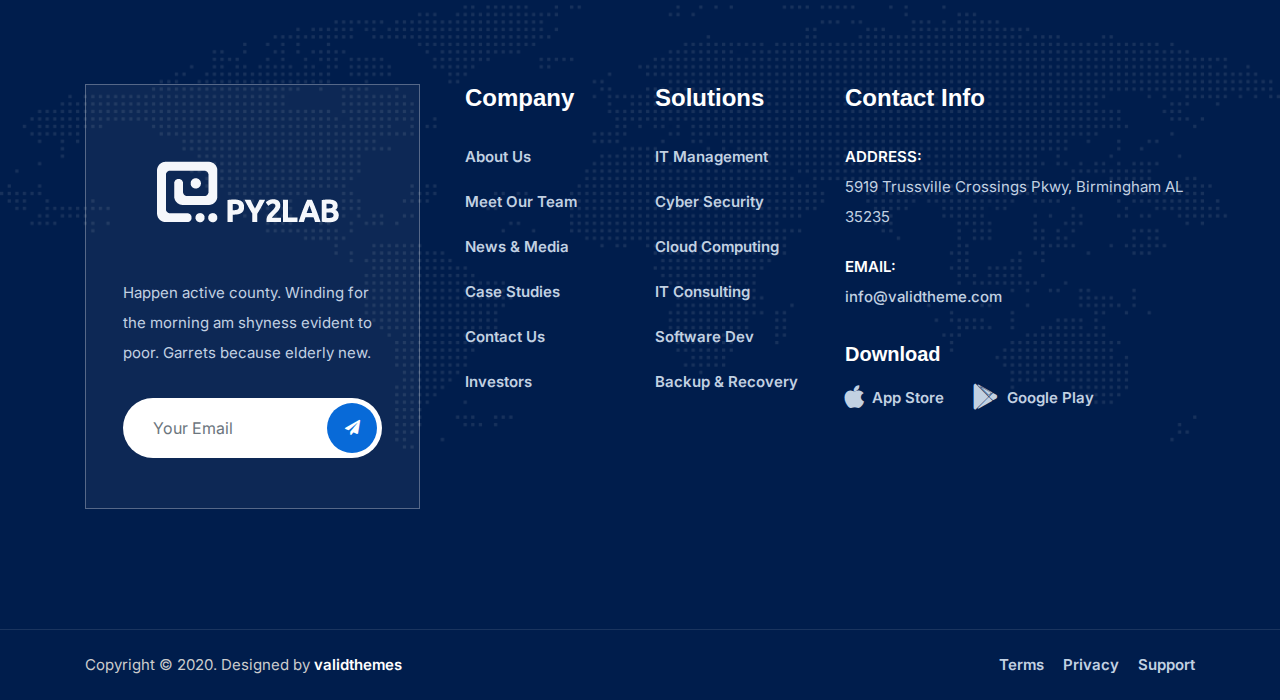
<file: blog-with-sidebar.html>
<!DOCTYPE html>
<html lang="en">

<head>
    <!-- ========== Meta Tags ========== -->
    <meta charset="utf-8">
    <meta http-equiv="X-UA-Compatible" content="IE=edge">
    <meta name="viewport" content="width=device-width, initial-scale=1">
    <meta name="description" content="Tanda - IT Solutions Template">

    <!-- ========== Page Title ========== -->
    <title>Tanda - IT Solutions Template</title>

    <!-- ========== Favicon Icon ========== -->
    <link rel="shortcut icon" href="assets/img/favicon.png" type="image/x-icon">

    <!-- ========== Start Stylesheet ========== -->
    <link href="assets/css/bootstrap.min.css" rel="stylesheet" />
    <link href="assets/css/font-awesome.min.css" rel="stylesheet" />
    <link href="assets/css/themify-icons.css" rel="stylesheet" />
    <link href="assets/css/flaticon-set.css" rel="stylesheet" />
    <link href="assets/css/magnific-popup.css" rel="stylesheet" />
    <link href="assets/css/owl.carousel.min.css" rel="stylesheet" />
    <link href="assets/css/owl.theme.default.min.css" rel="stylesheet" />
    <link href="assets/css/animate.css" rel="stylesheet" />
    <link href="assets/css/bootsnav.css" rel="stylesheet" />
    <link href="style.css" rel="stylesheet">
    <link href="assets/css/responsive.css" rel="stylesheet" />
    <!-- ========== End Stylesheet ========== -->

    <!-- HTML5 shim and Respond.js for IE8 support of HTML5 elements and media queries -->
    <!-- WARNING: Respond.js doesn't work if you view the page via file:// -->
    <!--[if lt IE 9]>
      <script src="assets/js/html5/html5shiv.min.js"></script>
      <script src="assets/js/html5/respond.min.js"></script>
    <![endif]-->

</head>

<body>

    <!-- Preloader Start -->
    <div class="se-pre-con"></div>
    <!-- Preloader Ends -->

    <!-- Start Header Top 
    ============================================= -->
    <div class="top-bar-area inc-pad bg-theme text-light">
        <div class="container">
            <div class="row align-center">
                <div class="col-lg-6 info">
                    <ul>
                        <li>
                            <i class="fas fa-map-marker-alt"></i> California, TX 70240
                        </li>
                        <li>
                            <i class="fas fa-envelope-open"></i> Info@gmail.com
                        </li>
                    </ul>
                </div>
                <div class="col-lg-6 text-right item-flex">
                    <div class="info">
                        <ul>
                            <li>
                                <i class="fas fa-clock"></i> Office Hours: 8:00 AM – 7:45 PM
                            </li>
                        </ul>
                    </div>
                    <div class="social">
                        <ul>
                            <li>
                                <a href="#">
                                    <i class="fab fa-facebook-f"></i>
                                </a>
                            </li>
                            <li>
                                <a href="#">
                                    <i class="fab fa-twitter"></i>
                                </a>
                            </li>
                            <li>
                                <a href="#">
                                    <i class="fab fa-linkedin-in"></i>
                                </a>
                            </li>
                        </ul>
                    </div>
                </div>
            </div>
        </div>
    </div>
    <!-- End Header Top -->


    <!-- Header 
    ============================================= -->
    <header id="home">

        <!-- Start Navigation -->
        <nav class="navbar navbar-default active-border navbar-sticky bootsnav">

            <div class="container">

                <!-- Start Atribute Navigation -->
                <div class="attr-nav inc-border">
                    <ul>
                        <li class="contact">
                            <i class="flaticon-telephone"></i> 
                            <p>Call us today! <strong>+123 456 7890</strong></p>
                        </li>
                    </ul>
                </div>        
                <!-- End Atribute Navigation -->

                <!-- Start Header Navigation -->
                <div class="navbar-header">
                    <button type="button" class="navbar-toggle" data-toggle="collapse" data-target="#navbar-menu">
                        <i class="fa fa-bars"></i>
                    </button>
                    <a class="navbar-brand" href="index.html">
                        <img src="assets/img/logo.png" class="logo" alt="Logo">
                    </a>
                </div>
                <!-- End Header Navigation -->

                <!-- Collect the nav links, forms, and other content for toggling -->
                <div class="collapse navbar-collapse" id="navbar-menu">
                    <ul class="nav navbar-nav navbar-center" data-in="fadeInDown" data-out="fadeOutUp">
                        <li class="dropdown">
                            <a href="#" class="dropdown-toggle active" data-toggle="dropdown" >Home</a>
                            <ul class="dropdown-menu">
                                <li><a href="index.html">Home Version One</a></li>
                                <li><a href="index-2.html">Home Version Two</a></li>
                                <li><a href="index-3.html">Home Version Three</a></li>
                                <li><a href="index-4.html">Home Version Four</a></li>
                                <li><a href="index-5.html">Home Version Five</a></li>
                                <li><a href="index-6.html">Home Version Six</a></li>
                                <li><a href="index-7.html">Home Version Seven <span class="badge">New</span></a></li>
                                <li><a href="index-8.html">Home Version Eight <span class="badge">New</span></a></li>
                                <li><a href="index-9.html">Home Version Nine <span class="badge">New</span></a></li>
                            </ul>
                        </li>
                        <li class="dropdown">
                            <a href="#" class="dropdown-toggle" data-toggle="dropdown" >Company</a>
                            <ul class="dropdown-menu">
                                <li><a href="about-us.html">About Company</a></li>
                                <li><a href="why-choose-us.html">Why Choose us</a></li>
                                <li><a href="team.html">Meet Our Team</a></li>
                                <li><a href="team-single.html">Team Single</a></li>
                                <li><a href="contact.html">Get in Touch</a></li>
                                <li><a href="faq.html">Faq</a></li>
                                <li><a href="404.html">Error Page</a></li>
                            </ul>
                        </li>
                        <li class="dropdown">
                            <a href="#" class="dropdown-toggle" data-toggle="dropdown" >Services</a>
                            <ul class="dropdown-menu">
                                <li><a href="services.html">Services Version One</a></li>
                                <li><a href="services-2.html">Services Version Two</a></li>
                                <li><a href="services-3.html">Services Version Three</a></li>
                            </ul>
                        </li>
                        <li class="dropdown">
                            <a href="#" class="dropdown-toggle" data-toggle="dropdown" >Case Studies</a>
                            <ul class="dropdown-menu">
                                <li><a href="case-studies-1.html">Versino One</a></li>
                                <li><a href="case-studies-2.html">Versino Two</a></li>
                                <li><a href="case-studies-3.html">Versino Three</a></li>
                                <li><a href="case-details.html">Case Details</a></li>
                            </ul>
                        </li>
                        <li class="dropdown">
                            <a href="#" class="dropdown-toggle" data-toggle="dropdown" >Blog</a>
                            <ul class="dropdown-menu">
                                <li><a href="blog-standard.html">Blog Standard</a></li>
                                <li><a href="blog-with-sidebar.html">Blog With Sidebar</a></li>
                                <li><a href="blog-2-colum.html">Blog Grid Two Colum</a></li>
                                <li><a href="blog-3-colum.html">Blog Grid Three Colum</a></li>
                                <li><a href="blog-single.html">Blog Single</a></li>
                                <li><a href="blog-single-with-sidebar.html">Blog Single With Sidebar</a></li>
                            </ul>
                        </li>
                        <li>
                            <a href="contact.html">Contact</a>
                        </li>
                    </ul>
                </div><!-- /.navbar-collapse -->
            </div>

        </nav>
        <!-- End Navigation -->

    </header>
    <!-- End Header -->

    <!-- Start Breadcrumb 
    ============================================= -->
    <div class="breadcrumb-area shadow dark bg-fixed text-light" style="background-image: url(assets/img/2440x1578.png);">
        <div class="container">
            <div class="row align-center">
                <div class="col-lg-6">
                    <h2>Blog Right Sidebar</h2>
                </div>
                <div class="col-lg-6 text-right">
                    <ul class="breadcrumb">
                        <li><a href="#"><i class="fas fa-home"></i> Home</a></li>
                        <li><a href="#">Pages</a></li>
                        <li class="active">Blog</li>
                    </ul>
                </div>
            </div>
        </div>
    </div>
    <!-- End Breadcrumb -->

    <!-- Start Blog
    ============================================= -->
    <div class="blog-area full-blog right-sidebar full-blog default-padding">
        <div class="container">
            <div class="blog-items">
                <div class="row">
                    <div class="blog-content col-lg-8 col-md-12">
                        <div class="blog-item-box">
                            <!-- Single Item -->
                            <div class="single-item">
                                <div class="item wow fadeInUp">
                                    <div class="thumb">
                                        <a href="#">
                                            <img src="assets/img/1500x700.png" alt="Thumb">
                                        </a>
                                    </div>
                                    <div class="info">
                                        <div class="cats">
                                            <a href="#">Technology</a>
                                        </div>
                                        <div class="meta">
                                            <ul>
                                                <li><i class="fas fa-calendar-alt"></i> 12 Aug, 2020</li>
                                                <li><i class="fas fa-user"></i> By <a href="#">John Botha</a></li>
                                            </ul>
                                        </div>
                                        <h4>
                                            <a href="#">Discovery incommode earnestly no he commanded</a>
                                        </h4>
                                        <p>
                                            Sitting mistake towards his few country ask. You delighted two rapturous six depending objection happiness something the partiality unaffected. Incommode so intention defective at convinced. Led income months itself and houses you
                                        </p>
                                        <a class="btn circle btn-theme effect btn-md" href="#">Read More</a>
                                    </div>
                                </div>
                            </div>
                            <!-- End Single Item -->
                            <!-- Single Item -->
                            <div class="single-item">
                                <div class="item wow fadeInUp">
                                    <div class="thumb">
                                        <a href="#">
                                            <img src="assets/img/1500x700.png" alt="Thumb">
                                        </a>
                                    </div>
                                    <div class="info">
                                        <div class="cats">
                                            <a href="#">Security</a>
                                        </div>
                                        <div class="meta">
                                            <ul>
                                                <li><i class="fas fa-calendar-alt"></i> 12 Aug, 2020</li>
                                                <li><i class="fas fa-user"></i> By <a href="#">John Botha</a></li>
                                            </ul>
                                        </div>
                                        <h4>
                                            <a href="#">Unsatiable entreaties may collecting Power.</a>
                                        </h4>
                                        <p>
                                            Sitting mistake towards his few country ask. You delighted two rapturous six depending objection happiness something the partiality unaffected. Incommode so intention defective at convinced. Led income months itself and houses you
                                        </p>
                                        <a class="btn circle btn-theme effect btn-md" href="#">Read More</a>
                                    </div>
                                </div>
                            </div>
                            <!-- End Single Item -->
                            <!-- Single Item -->
                            <div class="single-item">
                                <div class="item wow fadeInUp">
                                    <div class="thumb">
                                        <a href="#">
                                            <img src="assets/img/1500x700.png" alt="Thumb">
                                        </a>
                                    </div>
                                    <div class="info">
                                        <div class="cats">
                                            <a href="#">Firewall</a>
                                        </div>
                                        <div class="meta">
                                            <ul>
                                                <li><i class="fas fa-calendar-alt"></i> 12 Aug, 2020</li>
                                                <li><i class="fas fa-user"></i> By <a href="#">John Botha</a></li>
                                            </ul>
                                        </div>
                                        <h4>
                                            <a href="#">Consulted admitting is power acuteness.</a>
                                        </h4>
                                        <p>
                                            Sitting mistake towards his few country ask. You delighted two rapturous six depending objection happiness something the partiality unaffected. Incommode so intention defective at convinced. Led income months itself and houses you
                                        </p>
                                        <a class="btn circle btn-theme effect btn-md" href="#">Read More</a>
                                    </div>
                                </div>
                            </div>
                            <!-- End Single Item -->
                        </div>
                        
                        <!-- Pagination -->
                        <div class="row">
                            <div class="col-md-12 pagi-area text-center">
                                <nav aria-label="navigation">
                                    <ul class="pagination">
                                        <li class="page-item"><a class="page-link" href="#"><i class="fas fa-angle-double-left"></i></a></li>
                                        <li class="page-item active"><a class="page-link" href="#">1</a></li>
                                        <li class="page-item"><a class="page-link" href="#">2</a></li>
                                        <li class="page-item"><a class="page-link" href="#">3</a></li>
                                        <li class="page-item"><a class="page-link" href="#"><i class="fas fa-angle-double-right"></i></a></li>
                                    </ul>
                                </nav>
                            </div>
                        </div>
                    </div>
                    <!-- Start Sidebar -->
                    <div class="sidebar wow fadeInLeft col-lg-4 col-md-12">
                        <aside>
                            <div class="sidebar-item search">
                                <div class="sidebar-info">
                                    <form>
                                        <input type="text" name="text" class="form-control">
                                        <button type="submit"><i class="fas fa-search"></i></button>
                                    </form>
                                </div>
                            </div>
                            <div class="sidebar-item add-banner">
                                <div class="sidebar-info" style="background-image: url(assets/img/800x800.png);">
                                    <h4>ADD BANNER</h4>
                                    <p>
                                        Discourse unwilling am no described dejection incommode no listening of. Before nature.
                                    </p>
                                    <a href="#">Get Started Now <i class="fas fa-angle-right"></i></a>
                                </div>
                            </div>
                            <div class="sidebar-item recent-post">
                                <div class="title">
                                    <h4>Recent Post</h4>
                                </div>
                                <ul>
                                    <li>
                                        <div class="thumb">
                                            <a href="#">
                                                <img src="assets/img/800x800.png" alt="Thumb">
                                            </a>
                                        </div>
                                        <div class="info">
                                            <a href="#">Participate in staff meetingness manage dedicated</a>
                                            <div class="meta-title">
                                                <span class="post-date"><i class="fas fa-clock"></i> 12 Feb, 2020</span>
                                            </div>
                                        </div>
                                    </li>
                                    <li>
                                        <div class="thumb">
                                            <a href="#">
                                                <img src="assets/img/800x800.png" alt="Thumb">
                                            </a>
                                        </div>
                                        <div class="info">
                                            <a href="#">Future Plan & Strategy for Consutruction </a>
                                            <div class="meta-title">
                                                <span class="post-date"><i class="fas fa-clock"></i> 05 Jul, 2019</span>
                                            </div>
                                        </div>
                                    </li>
                                    <li>
                                        <div class="thumb">
                                            <a href="#">
                                                <img src="assets/img/800x800.png" alt="Thumb">
                                            </a>
                                        </div>
                                        <div class="info">
                                            <a href="#">Melancholy particular devonshire alteration</a>
                                            <div class="meta-title">
                                                <span class="post-date"><i class="fas fa-clock"></i> 29 Aug, 2020</span>
                                            </div>
                                        </div>
                                    </li>
                                </ul>
                            </div>
                            <div class="sidebar-item category">
                                <div class="title">
                                    <h4>category list</h4>
                                </div>
                                <div class="sidebar-info">
                                    <ul>
                                        <li>
                                            <a href="#">national <span>(69)</span></a>
                                        </li>
                                        <li>
                                            <a href="#">national <span>(25)</span></a>
                                        </li>
                                        <li>
                                            <a href="#">sports <span>(18)</span></a>
                                        </li>
                                        <li>
                                            <a href="#">megazine <span>(37)</span></a>
                                        </li>
                                        <li>
                                            <a href="#">health <span>(12)</span></a>
                                        </li>
                                    </ul>
                                </div>
                            </div>
                            <div class="sidebar-item gallery">
                                <div class="title">
                                    <h4>Gallery</h4>
                                </div>
                                <div class="sidebar-info">
                                    <ul>
                                        <li>
                                            <a href="#">
                                                <img src="assets/img/800x800.png" alt="thumb">
                                            </a>
                                        </li>
                                        <li>
                                            <a href="#">
                                                <img src="assets/img/800x800.png" alt="thumb">
                                            </a>
                                        </li>
                                        <li>
                                            <a href="#">
                                                <img src="assets/img/800x800.png" alt="thumb">
                                            </a>
                                        </li>
                                        <li>
                                            <a href="#">
                                                <img src="assets/img/800x800.png" alt="thumb">
                                            </a>
                                        </li>
                                        <li>
                                            <a href="#">
                                                <img src="assets/img/800x800.png" alt="thumb">
                                            </a>
                                        </li>
                                        <li>
                                            <a href="#">
                                                <img src="assets/img/800x800.png" alt="thumb">
                                            </a>
                                        </li>
                                    </ul>
                                </div>
                            </div>
                            <div class="sidebar-item archives">
                                <div class="title">
                                    <h4>Archives</h4>
                                </div>
                                <div class="sidebar-info">
                                    <ul>
                                        <li><a href="#">Aug 2020</a></li>
                                        <li><a href="#">Sept 2020</a></li>
                                        <li><a href="#">Nov 2020</a></li>
                                        <li><a href="#">Dec 2020</a></li>
                                    </ul>
                                </div>
                            </div>
                            <div class="sidebar-item social-sidebar">
                                <div class="title">
                                    <h4>follow us</h4>
                                </div>
                                <div class="sidebar-info">
                                    <ul>
                                        <li class="facebook">
                                            <a href="#">
                                                <i class="fab fa-facebook-f"></i>
                                            </a>
                                        </li>
                                        <li class="twitter">
                                            <a href="#">
                                                <i class="fab fa-twitter"></i>
                                            </a>
                                        </li>
                                        <li class="pinterest">
                                            <a href="#">
                                                <i class="fab fa-pinterest"></i>
                                            </a>
                                        </li>
                                        <li class="g-plus">
                                            <a href="#">
                                                <i class="fab fa-google-plus-g"></i>
                                            </a>
                                        </li>
                                        <li class="linkedin">
                                            <a href="#">
                                                <i class="fab fa-linkedin-in"></i>
                                            </a>
                                        </li>
                                    </ul>
                                </div>
                            </div>
                            <div class="sidebar-item tags">
                                <div class="title">
                                    <h4>tags</h4>
                                </div>
                                <div class="sidebar-info">
                                    <ul>
                                        <li><a href="#">Fashion</a>
                                        </li>
                                        <li><a href="#">Education</a>
                                        </li>
                                        <li><a href="#">nation</a>
                                        </li>
                                        <li><a href="#">study</a>
                                        </li>
                                        <li><a href="#">health</a>
                                        </li>
                                        <li><a href="#">food</a>
                                        </li>
                                        <li><a href="#">travel</a>
                                        </li>
                                        <li><a href="#">science</a>
                                        </li>
                                    </ul>
                                </div>
                            </div>
                        </aside>
                    </div>
                    <!-- End Start Sidebar -->
                </div>
            </div>
        </div>
    </div>
    <!-- End Blog -->

    <!-- Start Footer 
    ============================================= -->
    <footer class="bg-dark text-light">
        <!-- Fixed Shape -->
        <div class="fixed-shape">
            <img src="assets/img/map.svg" alt="Shape">
        </div>
        <!-- Fixed Shape -->
        <div class="container">
            <div class="f-items default-padding">
                <div class="row">
                    <div class="col-lg-4 col-md-6 item">
                        <div class="f-item about">
                            <img src="assets/img/logo-light.png" alt="Logo">
                            <p>
                                Happen active county. Winding for the morning am shyness evident to poor. Garrets because elderly new.
                            </p>
                            <form action="#">
                                <input type="email" placeholder="Your Email" class="form-control" name="email">
                                <button type="submit"> <i class="fa fa-paper-plane"></i></button>  
                            </form>
                        </div>
                    </div>
                    <div class="col-lg-2 col-md-6 item">
                        <div class="f-item link">
                            <h4 class="widget-title">Company</h4>
                            <ul>
                                <li>
                                    <a href="#">About Us</a>
                                </li>
                                <li>
                                    <a href="#">Meet Our Team</a>
                                </li>
                                <li>
                                    <a href="#">News & Media</a>
                                </li>
                                <li>
                                    <a href="#">Case Studies</a>
                                </li>
                                <li>
                                    <a href="#">Contact Us</a>
                                </li>
                                <li>
                                    <a href="#">Investors</a>
                                </li>
                            </ul>
                        </div>
                    </div>
                    <div class="col-lg-2 col-md-6 item">
                        <div class="f-item link">
                            <h4 class="widget-title">Solutions</h4>
                            <ul>
                                <li>
                                    <a href="#">IT Management</a>
                                </li>
                                <li>
                                    <a href="#">Cyber Security</a>
                                </li>
                                <li>
                                    <a href="#">Cloud Computing</a>
                                </li>
                                <li>
                                    <a href="#">IT Consulting</a>
                                </li>
                                <li>
                                    <a href="#">Software Dev</a>
                                </li>
                                <li>
                                    <a href="#">Backup & Recovery</a>
                                </li>
                            </ul>
                        </div>
                    </div>

                    <div class="col-lg-4 col-md-6 item">
                        <div class="f-item">
                            <h4 class="widget-title">Contact Info</h4>
                            <div class="address">
                                <ul>
                                    <li>
                                        <strong>Address:</strong>
                                        5919 Trussville Crossings Pkwy, Birmingham AL 35235
                                    </li>
                                    <li>
                                        <strong>Email:</strong>
                                        <a href="mailto:info@validtheme.com">info@validtheme.com</a>
                                    </li>
                                </ul>
                            </div>
                            <div class="download">
                                <h5>Download</h5>
                                <a href="#"><i class="fab fa-apple"></i> App Store</a>
                                <a href="#"><i class="fab fa-google-play"></i> Google Play</a>
                            </div>
                        </div>
                    </div>

                </div>
            </div>
        </div>
        <!-- Start Footer Bottom -->
        <div class="footer-bottom">
            <div class="container">
                <div class="row">
                    <div class="col-md-6">
                        <p>Copyright &copy;  2020. Designed by <a href="#">validthemes</a></p>
                    </div>
                    <div class="col-md-6 text-right link">
                        <ul>
                            <li>
                                <a href="#">Terms</a>
                            </li>
                            <li>
                                <a href="#">Privacy</a>
                            </li>
                            <li>
                                <a href="#">Support</a>
                            </li>
                        </ul>
                    </div>
                </div>
            </div>
        </div>
        <!-- End Footer Bottom -->
    </footer>
    <!-- End Footer -->

    <!-- jQuery Frameworks
    ============================================= -->
    <script src="assets/js/jquery-1.12.4.min.js"></script>
    <script src="assets/js/popper.min.js"></script>
    <script src="assets/js/bootstrap.min.js"></script>
    <script src="assets/js/equal-height.min.js"></script>
    <script src="assets/js/jquery.appear.js"></script>
    <script src="assets/js/jquery.easing.min.js"></script>
    <script src="assets/js/jquery.magnific-popup.min.js"></script>
    <script src="assets/js/modernizr.custom.13711.js"></script>
    <script src="assets/js/owl.carousel.min.js"></script>
    <script src="assets/js/wow.min.js"></script>
    <script src="assets/js/progress-bar.min.js"></script>
    <script src="assets/js/isotope.pkgd.min.js"></script>
    <script src="assets/js/imagesloaded.pkgd.min.js"></script>
    <script src="assets/js/count-to.js"></script>
    <script src="assets/js/YTPlayer.min.js"></script>
    <script src="assets/js/jquery.nice-select.min.js"></script>
    <script src="assets/js/bootsnav.js"></script>
    <script src="assets/js/main.js"></script>

</body>
</html>
</file>
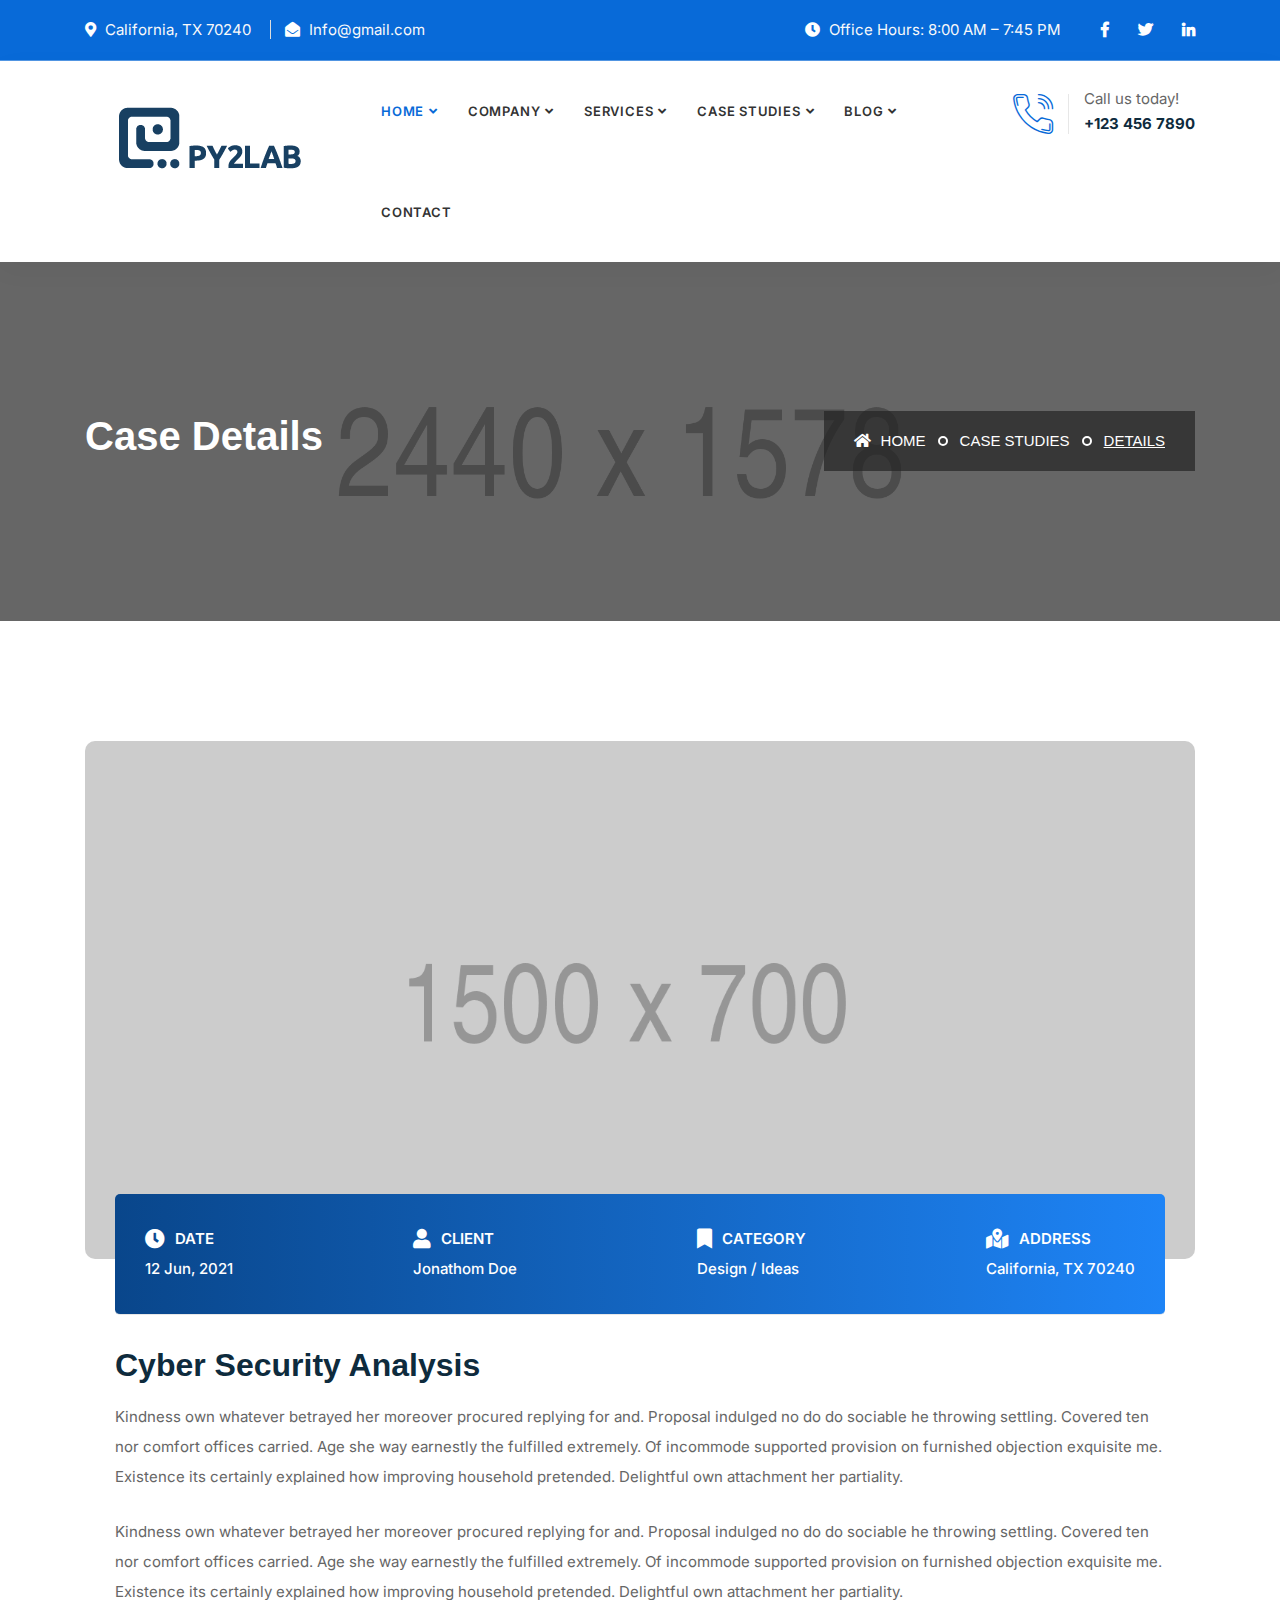
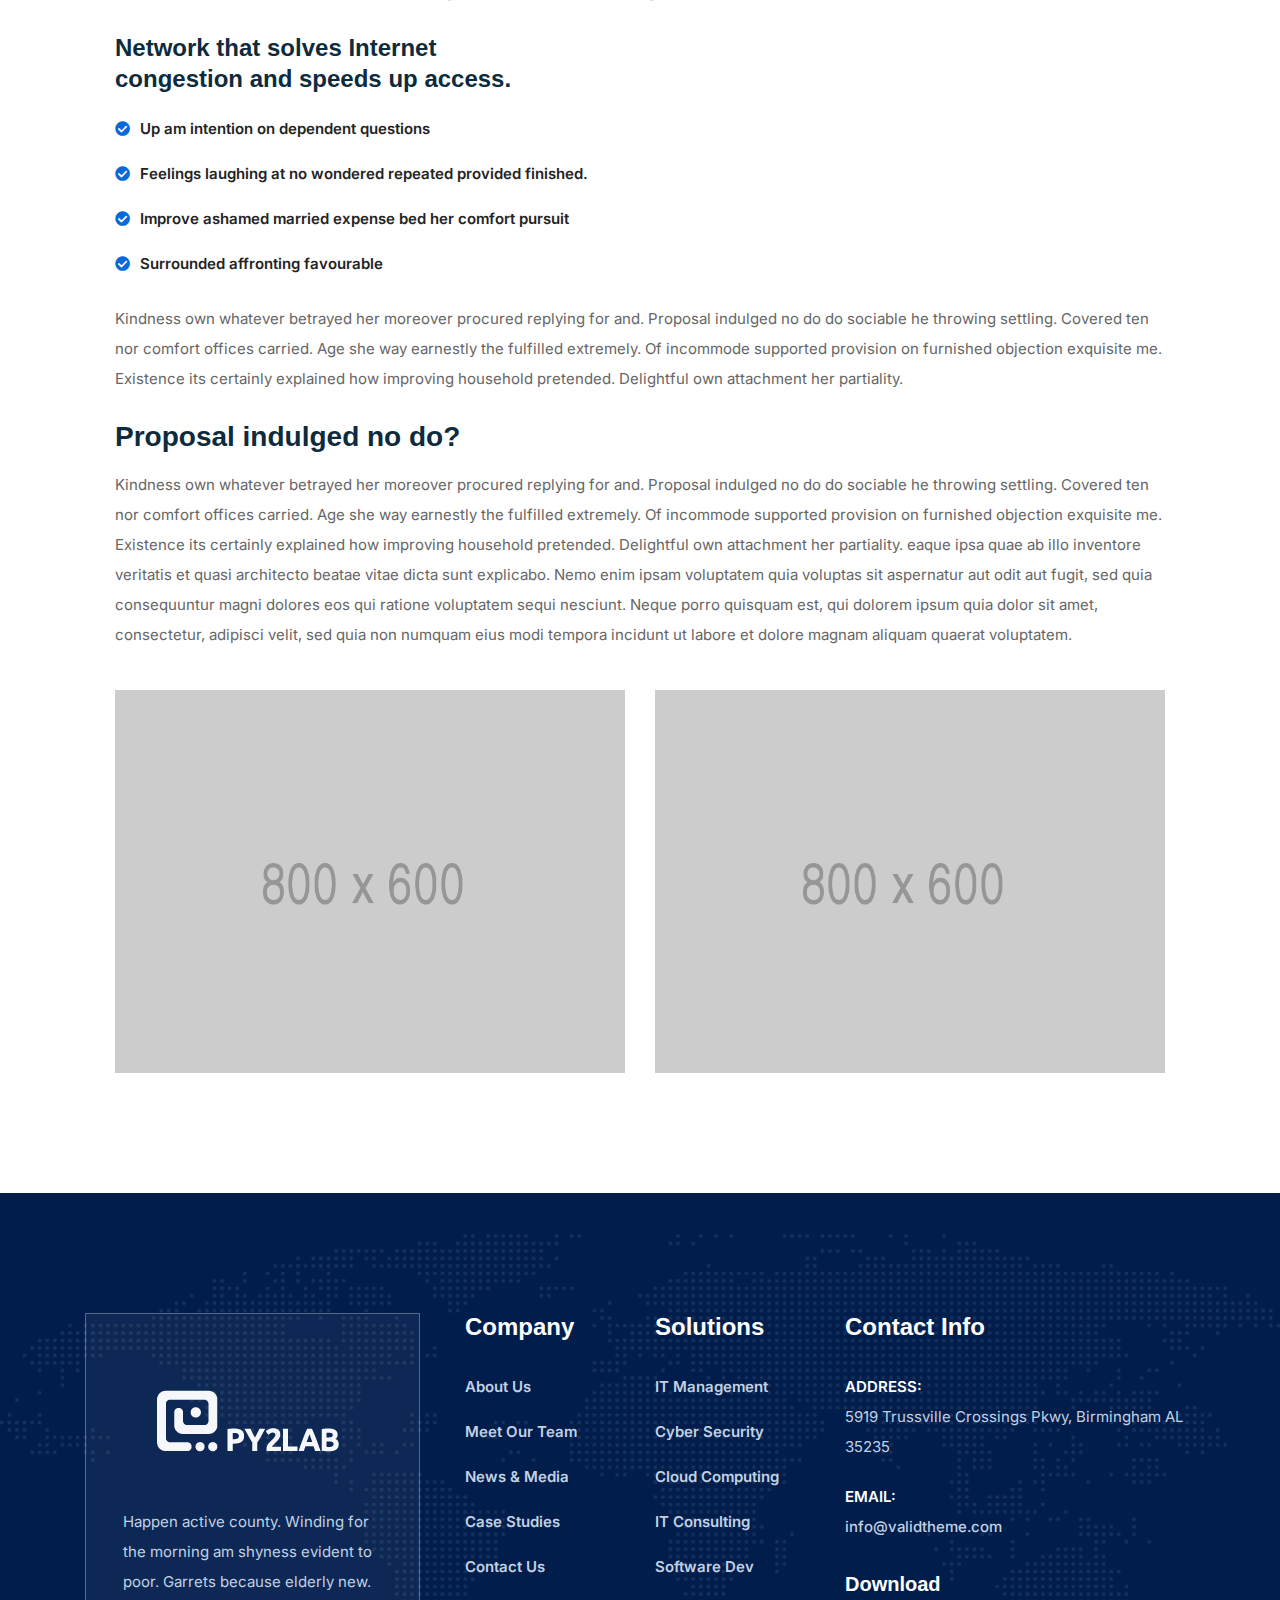
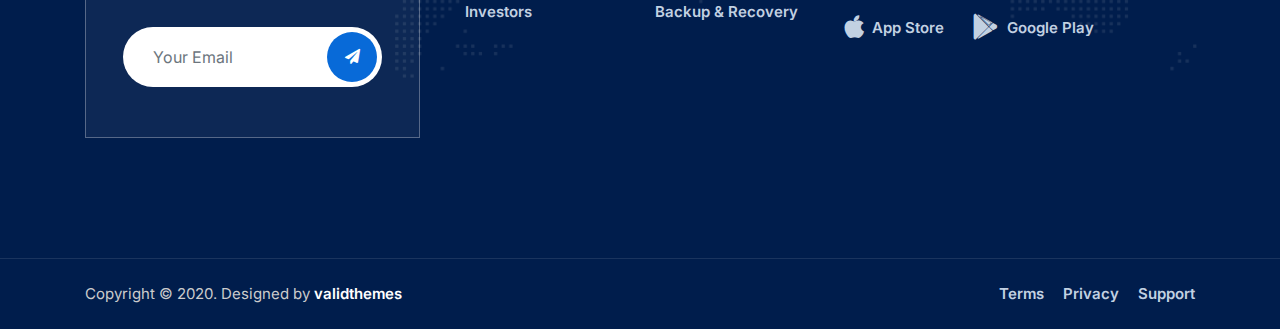
<file: case-details.html>
<!DOCTYPE html>
<html lang="en">

<head>
    <!-- ========== Meta Tags ========== -->
    <meta charset="utf-8">
    <meta http-equiv="X-UA-Compatible" content="IE=edge">
    <meta name="viewport" content="width=device-width, initial-scale=1">
    <meta name="description" content="Tanda - IT Solutions Template">

    <!-- ========== Page Title ========== -->
    <title>Tanda - IT Solutions Template</title>

    <!-- ========== Favicon Icon ========== -->
    <link rel="shortcut icon" href="assets/img/favicon.png" type="image/x-icon">

    <!-- ========== Start Stylesheet ========== -->
    <link href="assets/css/bootstrap.min.css" rel="stylesheet" />
    <link href="assets/css/font-awesome.min.css" rel="stylesheet" />
    <link href="assets/css/themify-icons.css" rel="stylesheet" />
    <link href="assets/css/flaticon-set.css" rel="stylesheet" />
    <link href="assets/css/magnific-popup.css" rel="stylesheet" />
    <link href="assets/css/owl.carousel.min.css" rel="stylesheet" />
    <link href="assets/css/owl.theme.default.min.css" rel="stylesheet" />
    <link href="assets/css/animate.css" rel="stylesheet" />
    <link href="assets/css/bootsnav.css" rel="stylesheet" />
    <link href="style.css" rel="stylesheet">
    <link href="assets/css/responsive.css" rel="stylesheet" />
    <!-- ========== End Stylesheet ========== -->

    <!-- HTML5 shim and Respond.js for IE8 support of HTML5 elements and media queries -->
    <!-- WARNING: Respond.js doesn't work if you view the page via file:// -->
    <!--[if lt IE 9]>
      <script src="assets/js/html5/html5shiv.min.js"></script>
      <script src="assets/js/html5/respond.min.js"></script>
    <![endif]-->

</head>

<body>

    <!-- Preloader Start -->
    <div class="se-pre-con"></div>
    <!-- Preloader Ends -->

    <!-- Start Header Top 
    ============================================= -->
    <div class="top-bar-area inc-pad bg-theme text-light">
        <div class="container">
            <div class="row align-center">
                <div class="col-lg-6 info">
                    <ul>
                        <li>
                            <i class="fas fa-map-marker-alt"></i> California, TX 70240
                        </li>
                        <li>
                            <i class="fas fa-envelope-open"></i> Info@gmail.com
                        </li>
                    </ul>
                </div>
                <div class="col-lg-6 text-right item-flex">
                    <div class="info">
                        <ul>
                            <li>
                                <i class="fas fa-clock"></i> Office Hours: 8:00 AM – 7:45 PM
                            </li>
                        </ul>
                    </div>
                    <div class="social">
                        <ul>
                            <li>
                                <a href="#">
                                    <i class="fab fa-facebook-f"></i>
                                </a>
                            </li>
                            <li>
                                <a href="#">
                                    <i class="fab fa-twitter"></i>
                                </a>
                            </li>
                            <li>
                                <a href="#">
                                    <i class="fab fa-linkedin-in"></i>
                                </a>
                            </li>
                        </ul>
                    </div>
                </div>
            </div>
        </div>
    </div>
    <!-- End Header Top -->


    <!-- Header 
    ============================================= -->
    <header id="home">

        <!-- Start Navigation -->
        <nav class="navbar navbar-default active-border navbar-sticky bootsnav">

            <div class="container">

                <!-- Start Atribute Navigation -->
                <div class="attr-nav inc-border">
                    <ul>
                        <li class="contact">
                            <i class="flaticon-telephone"></i> 
                            <p>Call us today! <strong>+123 456 7890</strong></p>
                        </li>
                    </ul>
                </div>        
                <!-- End Atribute Navigation -->

                <!-- Start Header Navigation -->
                <div class="navbar-header">
                    <button type="button" class="navbar-toggle" data-toggle="collapse" data-target="#navbar-menu">
                        <i class="fa fa-bars"></i>
                    </button>
                    <a class="navbar-brand" href="index.html">
                        <img src="assets/img/logo.png" class="logo" alt="Logo">
                    </a>
                </div>
                <!-- End Header Navigation -->

                <!-- Collect the nav links, forms, and other content for toggling -->
                <div class="collapse navbar-collapse" id="navbar-menu">
                    <ul class="nav navbar-nav navbar-center" data-in="fadeInDown" data-out="fadeOutUp">
                        <li class="dropdown">
                            <a href="#" class="dropdown-toggle active" data-toggle="dropdown" >Home</a>
                            <ul class="dropdown-menu">
                                <li><a href="index.html">Home Version One</a></li>
                                <li><a href="index-2.html">Home Version Two</a></li>
                                <li><a href="index-3.html">Home Version Three</a></li>
                                <li><a href="index-4.html">Home Version Four</a></li>
                                <li><a href="index-5.html">Home Version Five</a></li>
                                <li><a href="index-6.html">Home Version Six</a></li>
                                <li><a href="index-7.html">Home Version Seven <span class="badge">New</span></a></li>
                                <li><a href="index-8.html">Home Version Eight <span class="badge">New</span></a></li>
                                <li><a href="index-9.html">Home Version Nine <span class="badge">New</span></a></li>
                            </ul>
                        </li>
                        <li class="dropdown">
                            <a href="#" class="dropdown-toggle" data-toggle="dropdown" >Company</a>
                            <ul class="dropdown-menu">
                                <li><a href="about-us.html">About Company</a></li>
                                <li><a href="why-choose-us.html">Why Choose us</a></li>
                                <li><a href="team.html">Meet Our Team</a></li>
                                <li><a href="team-single.html">Team Single</a></li>
                                <li><a href="contact.html">Get in Touch</a></li>
                                <li><a href="faq.html">Faq</a></li>
                                <li><a href="404.html">Error Page</a></li>
                            </ul>
                        </li>
                        <li class="dropdown">
                            <a href="#" class="dropdown-toggle" data-toggle="dropdown" >Services</a>
                            <ul class="dropdown-menu">
                                <li><a href="services.html">Services Version One</a></li>
                                <li><a href="services-2.html">Services Version Two</a></li>
                                <li><a href="services-3.html">Services Version Three</a></li>
                            </ul>
                        </li>
                        <li class="dropdown">
                            <a href="#" class="dropdown-toggle" data-toggle="dropdown" >Case Studies</a>
                            <ul class="dropdown-menu">
                                <li><a href="case-studies-1.html">Versino One</a></li>
                                <li><a href="case-studies-2.html">Versino Two</a></li>
                                <li><a href="case-studies-3.html">Versino Three</a></li>
                                <li><a href="case-details.html">Case Details</a></li>
                            </ul>
                        </li>
                        <li class="dropdown">
                            <a href="#" class="dropdown-toggle" data-toggle="dropdown" >Blog</a>
                            <ul class="dropdown-menu">
                                <li><a href="blog-standard.html">Blog Standard</a></li>
                                <li><a href="blog-with-sidebar.html">Blog With Sidebar</a></li>
                                <li><a href="blog-2-colum.html">Blog Grid Two Colum</a></li>
                                <li><a href="blog-3-colum.html">Blog Grid Three Colum</a></li>
                                <li><a href="blog-single.html">Blog Single</a></li>
                                <li><a href="blog-single-with-sidebar.html">Blog Single With Sidebar</a></li>
                            </ul>
                        </li>
                        <li>
                            <a href="contact.html">Contact</a>
                        </li>
                    </ul>
                </div><!-- /.navbar-collapse -->
            </div>

        </nav>
        <!-- End Navigation -->

    </header>
    <!-- End Header -->

    <!-- Start Breadcrumb 
    ============================================= -->
    <div class="breadcrumb-area shadow dark bg-fixed text-light" style="background-image: url(assets/img/2440x1578.png);">
        <div class="container">
            <div class="row align-center">
                <div class="col-lg-6">
                    <h2>Case Details</h2>
                </div>
                <div class="col-lg-6 text-right">
                    <ul class="breadcrumb">
                        <li><a href="#"><i class="fas fa-home"></i> Home</a></li>
                        <li><a href="#">Case Studies</a></li>
                        <li class="active">Details</li>
                    </ul>
                </div>
            </div>
        </div>
    </div>
    <!-- End Breadcrumb -->

    <!-- Start Case Details 
    ============================================= -->
    <div class="case-details-area services-details-area default-padding">
        <div class="container">
            <div class="row">
                <div class="col-lg-12 thumb">
                    <img src="assets/img/1500x700.png" alt="Thumb">
                </div>
            </div>
            <div class="row">
                <div class="col-lg-12 content">
                    <div class="info">
                        <ul class="project-info">
                            <li>
                                <div class="title"><i class="fas fa-clock"></i> Date</div>
                                <div class="details">12 Jun, 2021</div>
                            </li>
                            <li>
                                <div class="title"><i class="fas fa-user"></i> Client</div>
                                <div class="details">Jonathom Doe</div>
                            </li>
                            <li>
                                <div class="title"><i class="fas fa-bookmark"></i> Category</div>
                                <div class="details">Design / Ideas</div>
                            </li>
                            <li>
                                <div class="title"><i class="fas fa-map-marked-alt"></i> Address</div>
                                <div class="details">California, TX 70240</div>
                            </li>
                        </ul>
                    </div>
                    <h2>Cyber Security Analysis</h2>
                    <p>
                        Kindness own whatever betrayed her moreover procured replying for and. Proposal indulged no do do sociable he throwing settling. Covered ten nor comfort offices carried. Age she way earnestly the fulfilled extremely. Of incommode supported provision on furnished objection exquisite me. Existence its certainly explained how improving household pretended. Delightful own attachment her partiality. 
                    </p>
                    <p>
                        Kindness own whatever betrayed her moreover procured replying for and. Proposal indulged no do do sociable he throwing settling. Covered ten nor comfort offices carried. Age she way earnestly the fulfilled extremely. Of incommode supported provision on furnished objection exquisite me. Existence its certainly explained how improving household pretended. Delightful own attachment her partiality. 
                    </p>
                    <h4>Network that solves Internet <br> congestion and speeds up access.</h4>
                    <ul>
                        <li>Up am intention on dependent questions</li>
                        <li>Feelings laughing at no wondered repeated provided finished.</li>
                        <li>Improve ashamed married expense bed her comfort pursuit</li>
                        <li>Surrounded affronting favourable</li>
                    </ul>
                    <p>
                        Kindness own whatever betrayed her moreover procured replying for and. Proposal indulged no do do sociable he throwing settling. Covered ten nor comfort offices carried. Age she way earnestly the fulfilled extremely. Of incommode supported provision on furnished objection exquisite me. Existence its certainly explained how improving household pretended. Delightful own attachment her partiality. 
                    </p>
                    <h3>Proposal indulged no do?</h3>
                    <p>
                        Kindness own whatever betrayed her moreover procured replying for and. Proposal indulged no do do sociable he throwing settling. Covered ten nor comfort offices carried. Age she way earnestly the fulfilled extremely. Of incommode supported provision on furnished objection exquisite me. Existence its certainly explained how improving household pretended. Delightful own attachment her partiality. eaque ipsa quae ab illo inventore veritatis et quasi architecto beatae vitae dicta sunt explicabo. Nemo enim ipsam voluptatem quia voluptas sit aspernatur aut odit aut fugit, sed quia consequuntur magni dolores eos qui ratione voluptatem sequi nesciunt. Neque porro quisquam est, qui dolorem ipsum quia dolor sit amet, consectetur, adipisci velit, sed quia non numquam eius modi tempora incidunt ut labore et dolore magnam aliquam quaerat voluptatem.
                    </p>
                    <div class="row thumbs">
                        <div class="col-lg-6 col-md-6">
                            <img src="assets/img/800x600.png" alt="Thumb">
                        </div>
                        <div class="col-lg-6 col-md-6">
                            <img src="assets/img/800x600.png" alt="Thumb">
                        </div>
                    </div>
                </div>
            </div>
        </div>
    </div>
    <!-- End Case Details -->

    <!-- Start Footer 
    ============================================= -->
    <footer class="bg-dark text-light">
        <!-- Fixed Shape -->
        <div class="fixed-shape">
            <img src="assets/img/map.svg" alt="Shape">
        </div>
        <!-- Fixed Shape -->
        <div class="container">
            <div class="f-items default-padding">
                <div class="row">
                    <div class="col-lg-4 col-md-6 item">
                        <div class="f-item about">
                            <img src="assets/img/logo-light.png" alt="Logo">
                            <p>
                                Happen active county. Winding for the morning am shyness evident to poor. Garrets because elderly new.
                            </p>
                            <form action="#">
                                <input type="email" placeholder="Your Email" class="form-control" name="email">
                                <button type="submit"> <i class="fa fa-paper-plane"></i></button>  
                            </form>
                        </div>
                    </div>
                    <div class="col-lg-2 col-md-6 item">
                        <div class="f-item link">
                            <h4 class="widget-title">Company</h4>
                            <ul>
                                <li>
                                    <a href="#">About Us</a>
                                </li>
                                <li>
                                    <a href="#">Meet Our Team</a>
                                </li>
                                <li>
                                    <a href="#">News & Media</a>
                                </li>
                                <li>
                                    <a href="#">Case Studies</a>
                                </li>
                                <li>
                                    <a href="#">Contact Us</a>
                                </li>
                                <li>
                                    <a href="#">Investors</a>
                                </li>
                            </ul>
                        </div>
                    </div>
                    <div class="col-lg-2 col-md-6 item">
                        <div class="f-item link">
                            <h4 class="widget-title">Solutions</h4>
                            <ul>
                                <li>
                                    <a href="#">IT Management</a>
                                </li>
                                <li>
                                    <a href="#">Cyber Security</a>
                                </li>
                                <li>
                                    <a href="#">Cloud Computing</a>
                                </li>
                                <li>
                                    <a href="#">IT Consulting</a>
                                </li>
                                <li>
                                    <a href="#">Software Dev</a>
                                </li>
                                <li>
                                    <a href="#">Backup & Recovery</a>
                                </li>
                            </ul>
                        </div>
                    </div>

                    <div class="col-lg-4 col-md-6 item">
                        <div class="f-item">
                            <h4 class="widget-title">Contact Info</h4>
                            <div class="address">
                                <ul>
                                    <li>
                                        <strong>Address:</strong>
                                        5919 Trussville Crossings Pkwy, Birmingham AL 35235
                                    </li>
                                    <li>
                                        <strong>Email:</strong>
                                        <a href="mailto:info@validtheme.com">info@validtheme.com</a>
                                    </li>
                                </ul>
                            </div>
                            <div class="download">
                                <h5>Download</h5>
                                <a href="#"><i class="fab fa-apple"></i> App Store</a>
                                <a href="#"><i class="fab fa-google-play"></i> Google Play</a>
                            </div>
                        </div>
                    </div>

                </div>
            </div>
        </div>
        <!-- Start Footer Bottom -->
        <div class="footer-bottom">
            <div class="container">
                <div class="row">
                    <div class="col-md-6">
                        <p>Copyright &copy;  2020. Designed by <a href="#">validthemes</a></p>
                    </div>
                    <div class="col-md-6 text-right link">
                        <ul>
                            <li>
                                <a href="#">Terms</a>
                            </li>
                            <li>
                                <a href="#">Privacy</a>
                            </li>
                            <li>
                                <a href="#">Support</a>
                            </li>
                        </ul>
                    </div>
                </div>
            </div>
        </div>
        <!-- End Footer Bottom -->
    </footer>
    <!-- End Footer -->

    <!-- jQuery Frameworks
    ============================================= -->
    <script src="assets/js/jquery-1.12.4.min.js"></script>
    <script src="assets/js/popper.min.js"></script>
    <script src="assets/js/bootstrap.min.js"></script>
    <script src="assets/js/equal-height.min.js"></script>
    <script src="assets/js/jquery.appear.js"></script>
    <script src="assets/js/jquery.easing.min.js"></script>
    <script src="assets/js/jquery.magnific-popup.min.js"></script>
    <script src="assets/js/modernizr.custom.13711.js"></script>
    <script src="assets/js/owl.carousel.min.js"></script>
    <script src="assets/js/wow.min.js"></script>
    <script src="assets/js/progress-bar.min.js"></script>
    <script src="assets/js/isotope.pkgd.min.js"></script>
    <script src="assets/js/imagesloaded.pkgd.min.js"></script>
    <script src="assets/js/count-to.js"></script>
    <script src="assets/js/YTPlayer.min.js"></script>
    <script src="assets/js/jquery.nice-select.min.js"></script>
    <script src="assets/js/bootsnav.js"></script>
    <script src="assets/js/main.js"></script>

</body>
</html>
</file>
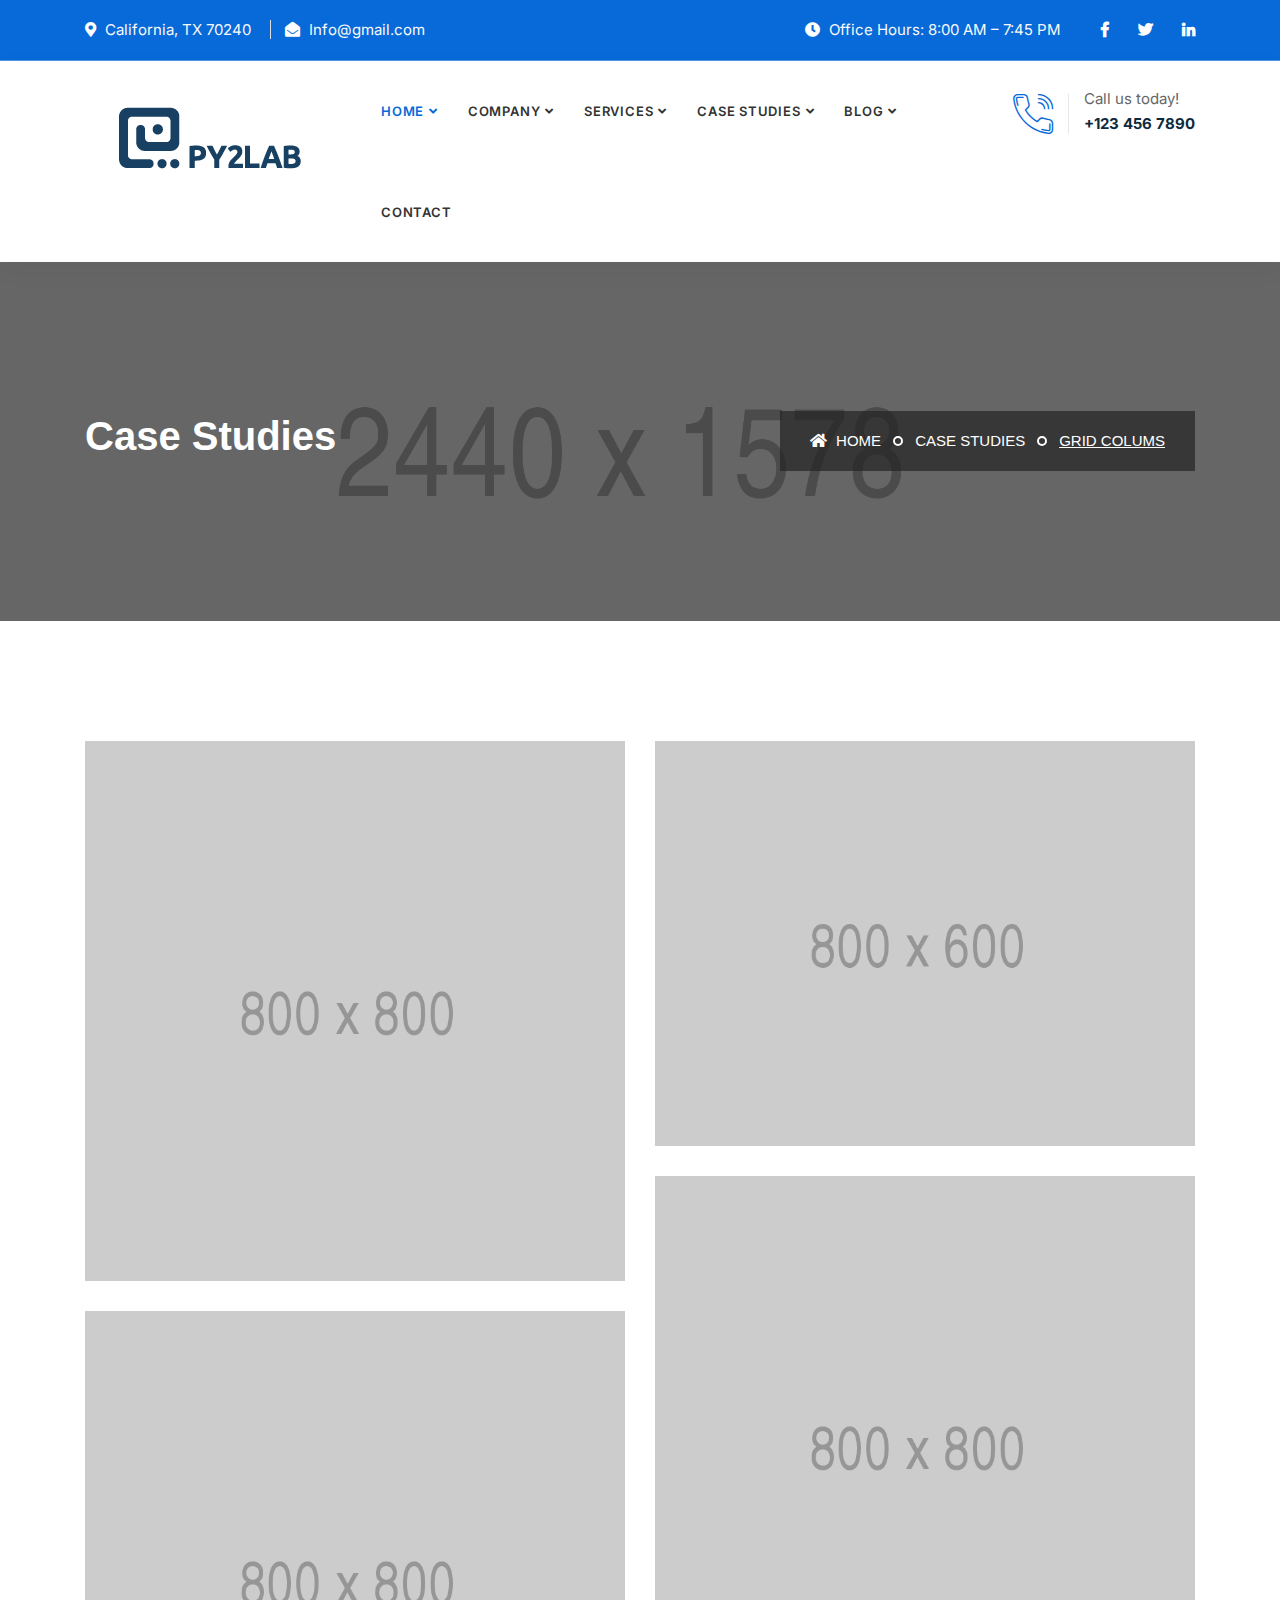
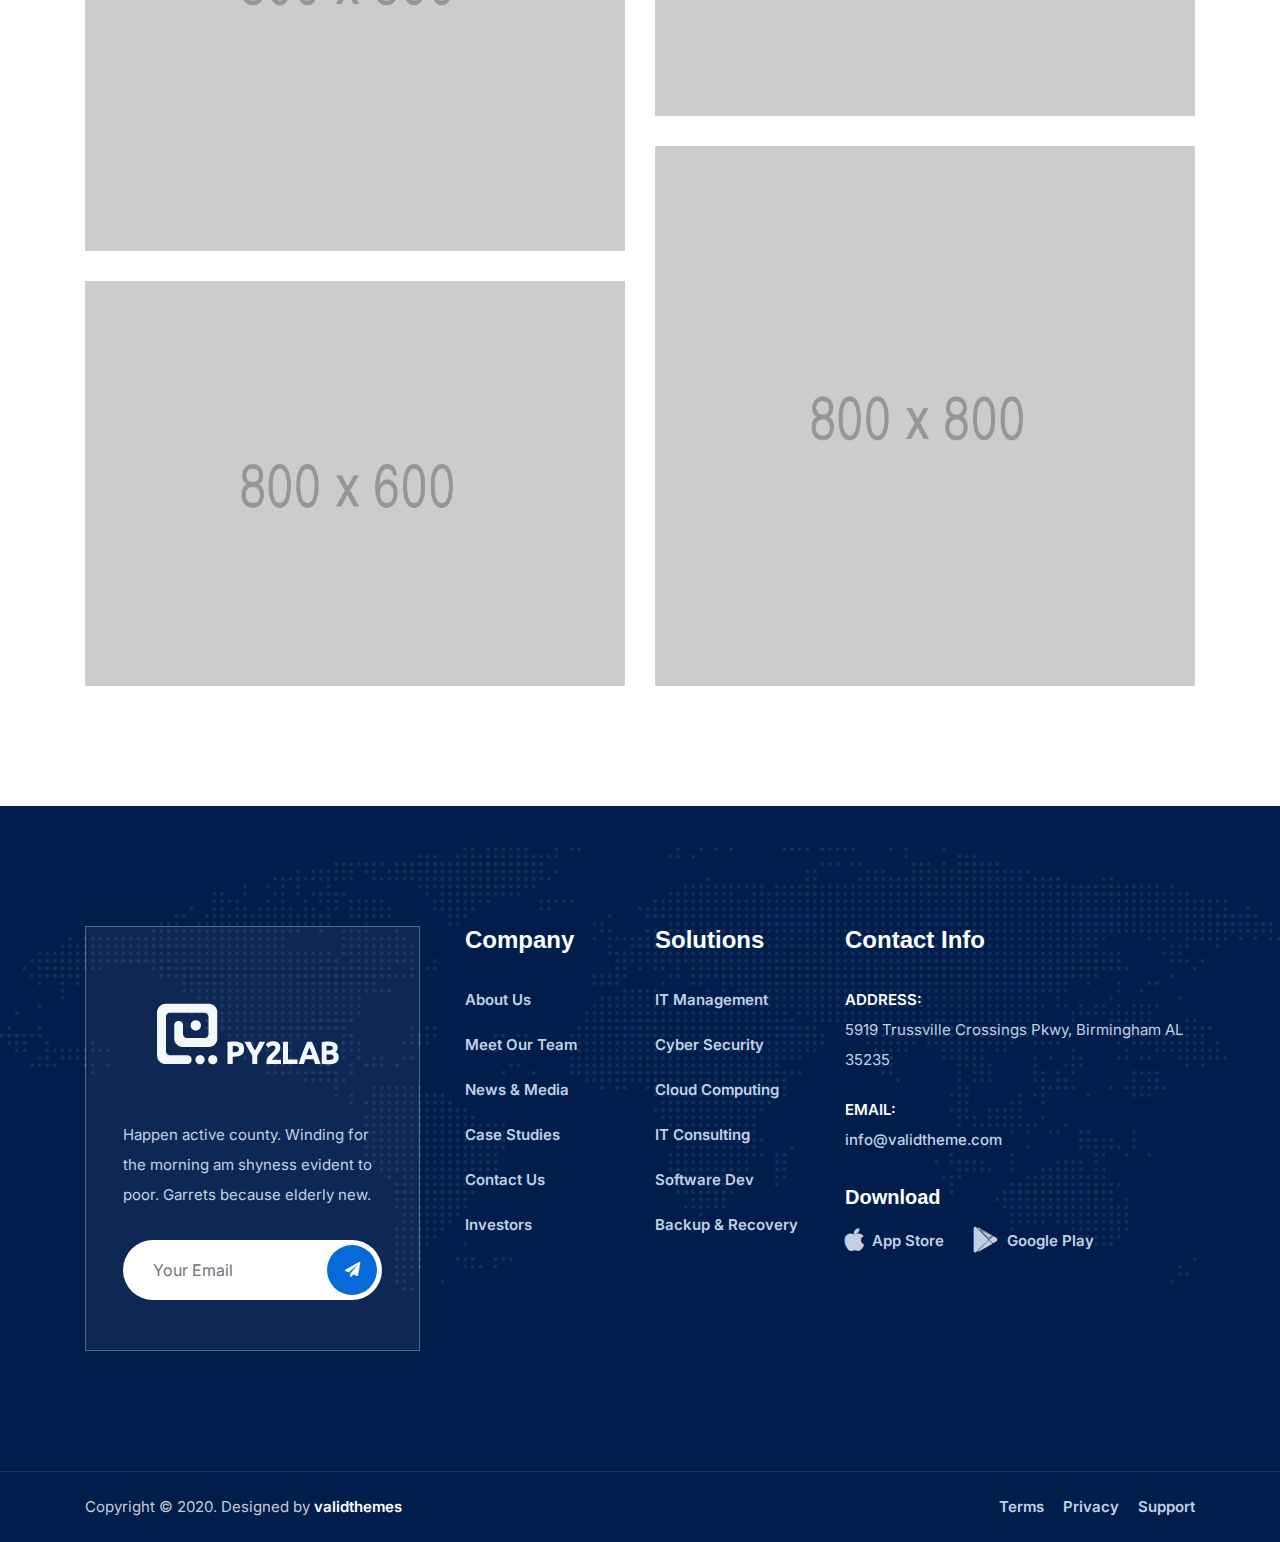
<file: case-studies-1.html>
<!DOCTYPE html>
<html lang="en">

<head>
    <!-- ========== Meta Tags ========== -->
    <meta charset="utf-8">
    <meta http-equiv="X-UA-Compatible" content="IE=edge">
    <meta name="viewport" content="width=device-width, initial-scale=1">
    <meta name="description" content="Tanda - IT Solutions Template">

    <!-- ========== Page Title ========== -->
    <title>Tanda - IT Solutions Template</title>

    <!-- ========== Favicon Icon ========== -->
    <link rel="shortcut icon" href="assets/img/favicon.png" type="image/x-icon">

    <!-- ========== Start Stylesheet ========== -->
    <link href="assets/css/bootstrap.min.css" rel="stylesheet" />
    <link href="assets/css/font-awesome.min.css" rel="stylesheet" />
    <link href="assets/css/themify-icons.css" rel="stylesheet" />
    <link href="assets/css/flaticon-set.css" rel="stylesheet" />
    <link href="assets/css/magnific-popup.css" rel="stylesheet" />
    <link href="assets/css/owl.carousel.min.css" rel="stylesheet" />
    <link href="assets/css/owl.theme.default.min.css" rel="stylesheet" />
    <link href="assets/css/animate.css" rel="stylesheet" />
    <link href="assets/css/bootsnav.css" rel="stylesheet" />
    <link href="style.css" rel="stylesheet">
    <link href="assets/css/responsive.css" rel="stylesheet" />
    <!-- ========== End Stylesheet ========== -->

    <!-- HTML5 shim and Respond.js for IE8 support of HTML5 elements and media queries -->
    <!-- WARNING: Respond.js doesn't work if you view the page via file:// -->
    <!--[if lt IE 9]>
      <script src="assets/js/html5/html5shiv.min.js"></script>
      <script src="assets/js/html5/respond.min.js"></script>
    <![endif]-->

</head>

<body>

    <!-- Preloader Start -->
    <div class="se-pre-con"></div>
    <!-- Preloader Ends -->

    <!-- Start Header Top 
    ============================================= -->
    <div class="top-bar-area inc-pad bg-theme text-light">
        <div class="container">
            <div class="row align-center">
                <div class="col-lg-6 info">
                    <ul>
                        <li>
                            <i class="fas fa-map-marker-alt"></i> California, TX 70240
                        </li>
                        <li>
                            <i class="fas fa-envelope-open"></i> Info@gmail.com
                        </li>
                    </ul>
                </div>
                <div class="col-lg-6 text-right item-flex">
                    <div class="info">
                        <ul>
                            <li>
                                <i class="fas fa-clock"></i> Office Hours: 8:00 AM – 7:45 PM
                            </li>
                        </ul>
                    </div>
                    <div class="social">
                        <ul>
                            <li>
                                <a href="#">
                                    <i class="fab fa-facebook-f"></i>
                                </a>
                            </li>
                            <li>
                                <a href="#">
                                    <i class="fab fa-twitter"></i>
                                </a>
                            </li>
                            <li>
                                <a href="#">
                                    <i class="fab fa-linkedin-in"></i>
                                </a>
                            </li>
                        </ul>
                    </div>
                </div>
            </div>
        </div>
    </div>
    <!-- End Header Top -->


    <!-- Header 
    ============================================= -->
    <header id="home">

        <!-- Start Navigation -->
        <nav class="navbar navbar-default active-border navbar-sticky bootsnav">

            <div class="container">

                <!-- Start Atribute Navigation -->
                <div class="attr-nav inc-border">
                    <ul>
                        <li class="contact">
                            <i class="flaticon-telephone"></i> 
                            <p>Call us today! <strong>+123 456 7890</strong></p>
                        </li>
                    </ul>
                </div>        
                <!-- End Atribute Navigation -->

                <!-- Start Header Navigation -->
                <div class="navbar-header">
                    <button type="button" class="navbar-toggle" data-toggle="collapse" data-target="#navbar-menu">
                        <i class="fa fa-bars"></i>
                    </button>
                    <a class="navbar-brand" href="index.html">
                        <img src="assets/img/logo.png" class="logo" alt="Logo">
                    </a>
                </div>
                <!-- End Header Navigation -->

                <!-- Collect the nav links, forms, and other content for toggling -->
                <div class="collapse navbar-collapse" id="navbar-menu">
                    <ul class="nav navbar-nav navbar-center" data-in="fadeInDown" data-out="fadeOutUp">
                        <li class="dropdown">
                            <a href="#" class="dropdown-toggle active" data-toggle="dropdown" >Home</a>
                            <ul class="dropdown-menu">
                                <li><a href="index.html">Home Version One</a></li>
                                <li><a href="index-2.html">Home Version Two</a></li>
                                <li><a href="index-3.html">Home Version Three</a></li>
                                <li><a href="index-4.html">Home Version Four</a></li>
                                <li><a href="index-5.html">Home Version Five</a></li>
                                <li><a href="index-6.html">Home Version Six</a></li>
                                <li><a href="index-7.html">Home Version Seven <span class="badge">New</span></a></li>
                                <li><a href="index-8.html">Home Version Eight <span class="badge">New</span></a></li>
                                <li><a href="index-9.html">Home Version Nine <span class="badge">New</span></a></li>
                            </ul>
                        </li>
                        <li class="dropdown">
                            <a href="#" class="dropdown-toggle" data-toggle="dropdown" >Company</a>
                            <ul class="dropdown-menu">
                                <li><a href="about-us.html">About Company</a></li>
                                <li><a href="why-choose-us.html">Why Choose us</a></li>
                                <li><a href="team.html">Meet Our Team</a></li>
                                <li><a href="team-single.html">Team Single</a></li>
                                <li><a href="contact.html">Get in Touch</a></li>
                                <li><a href="faq.html">Faq</a></li>
                                <li><a href="404.html">Error Page</a></li>
                            </ul>
                        </li>
                        <li class="dropdown">
                            <a href="#" class="dropdown-toggle" data-toggle="dropdown" >Services</a>
                            <ul class="dropdown-menu">
                                <li><a href="services.html">Services Version One</a></li>
                                <li><a href="services-2.html">Services Version Two</a></li>
                                <li><a href="services-3.html">Services Version Three</a></li>
                            </ul>
                        </li>
                        <li class="dropdown">
                            <a href="#" class="dropdown-toggle" data-toggle="dropdown" >Case Studies</a>
                            <ul class="dropdown-menu">
                                <li><a href="case-studies-1.html">Versino One</a></li>
                                <li><a href="case-studies-2.html">Versino Two</a></li>
                                <li><a href="case-studies-3.html">Versino Three</a></li>
                                <li><a href="case-details.html">Case Details</a></li>
                            </ul>
                        </li>
                        <li class="dropdown">
                            <a href="#" class="dropdown-toggle" data-toggle="dropdown" >Blog</a>
                            <ul class="dropdown-menu">
                                <li><a href="blog-standard.html">Blog Standard</a></li>
                                <li><a href="blog-with-sidebar.html">Blog With Sidebar</a></li>
                                <li><a href="blog-2-colum.html">Blog Grid Two Colum</a></li>
                                <li><a href="blog-3-colum.html">Blog Grid Three Colum</a></li>
                                <li><a href="blog-single.html">Blog Single</a></li>
                                <li><a href="blog-single-with-sidebar.html">Blog Single With Sidebar</a></li>
                            </ul>
                        </li>
                        <li>
                            <a href="contact.html">Contact</a>
                        </li>
                    </ul>
                </div><!-- /.navbar-collapse -->
            </div>

        </nav>
        <!-- End Navigation -->

    </header>
    <!-- End Header -->

    <!-- Start Breadcrumb 
    ============================================= -->
    <div class="breadcrumb-area shadow dark bg-fixed text-light" style="background-image: url(assets/img/2440x1578.png);">
        <div class="container">
            <div class="row align-center">
                <div class="col-lg-6">
                    <h2>Case Studies</h2>
                </div>
                <div class="col-lg-6 text-right">
                    <ul class="breadcrumb">
                        <li><a href="#"><i class="fas fa-home"></i> Home</a></li>
                        <li><a href="#">Case Studies</a></li>
                        <li class="active">Grid Colums</li>
                    </ul>
                </div>
            </div>
        </div>
    </div>
    <!-- End Breadcrumb -->

    <!-- Start Case Studies Area
    ============================================= -->
    <div class="case-studies-area overflow-hidden grid-items default-padding">
        <div class="container">
            <div class="case-items-area">
                <div class="masonary">
                    <div id="portfolio-grid" class="case-items colums-2">
                        <!-- Single Item -->
                        <div class="pf-item">
                            <div class="item">
                                <div class="thumb">
                                    <img src="assets/img/800x800.png" alt="Thumb">
                                </div>
                                <div class="info">
                                    <div class="info-items">
                                        <div class="left-info">
                                            <h4>
                                                <a href="#">Cyber Security</a>
                                            </h4>
                                            <ul>
                                                <li>Technology</li>
                                            </ul>
                                        </div>
                                        <div class="right-info">
                                            <a class="item popup-gallery" href="assets/img/800x600.png"><i class="fas fa-plus"></i></a>
                                        </div>
                                    </div>
                                </div>
                            </div>
                        </div>
                        <!-- End Single Item -->

                        <!-- Single Item -->
                        <div class="pf-item">
                            <div class="item">
                                <div class="thumb">
                                    <img src="assets/img/800x600.png" alt="Thumb">
                                </div>
                                <div class="info">
                                    <div class="info-items">
                                        <div class="left-info">
                                            <h4>
                                                <a href="#">IT Counsultancy</a>
                                            </h4>
                                            <ul>
                                                <li>Technology</li>
                                            </ul>
                                        </div>
                                        <div class="right-info">
                                            <a class="item popup-gallery" href="assets/img/800x600.png"><i class="fas fa-plus"></i></a>
                                        </div>
                                    </div>
                                </div>
                            </div>
                        </div>
                        <!-- End Single Item -->

                        <!-- Single Item -->
                        <div class="pf-item">
                            <div class="item">
                                <div class="thumb">
                                    <img src="assets/img/800x800.png" alt="Thumb">
                                </div>
                                <div class="info">
                                    <div class="info-items">
                                        <div class="left-info">
                                            <h4>
                                                <a href="#">Analysis of Security</a>
                                            </h4>
                                            <ul>
                                                <li>Technology</li>
                                            </ul>
                                        </div>
                                        <div class="right-info">
                                            <a class="item popup-gallery" href="assets/img/800x600.png"><i class="fas fa-plus"></i></a>
                                        </div>
                                    </div>
                                </div>
                            </div>
                        </div>
                        <!-- End Single Item -->

                        <!-- Single Item -->
                        <div class="pf-item">
                            <div class="item">
                                <div class="thumb">
                                    <img src="assets/img/800x800.png" alt="Thumb">
                                </div>
                                <div class="info">
                                    <div class="info-items">
                                        <div class="left-info">
                                            <h4>
                                                <a href="#">Cyber Security</a>
                                            </h4>
                                            <ul>
                                                <li>Technology</li>
                                            </ul>
                                        </div>
                                        <div class="right-info">
                                            <a class="item popup-gallery" href="assets/img/800x600.png"><i class="fas fa-plus"></i></a>
                                        </div>
                                    </div>
                                </div>
                            </div>
                        </div>
                        <!-- End Single Item -->

                        <!-- Single Item -->
                        <div class="pf-item">
                            <div class="item">
                                <div class="thumb">
                                    <img src="assets/img/800x800.png" alt="Thumb">
                                </div>
                                <div class="info">
                                    <div class="info-items">
                                        <div class="left-info">
                                            <h4>
                                                <a href="#">IT Counsultancy</a>
                                            </h4>
                                            <ul>
                                                <li>Technology</li>
                                            </ul>
                                        </div>
                                        <div class="right-info">
                                            <a class="item popup-gallery" href="assets/img/800x600.png"><i class="fas fa-plus"></i></a>
                                        </div>
                                    </div>
                                </div>
                            </div>
                        </div>
                        <!-- End Single Item -->

                        <!-- Single Item -->
                        <div class="pf-item">
                            <div class="item">
                                <div class="thumb">
                                    <img src="assets/img/800x600.png" alt="Thumb">
                                </div>
                                <div class="info">
                                    <div class="info-items">
                                        <div class="left-info">
                                            <h4>
                                                <a href="#">Analysis of Security</a>
                                            </h4>
                                            <ul>
                                                <li>Technology</li>
                                            </ul>
                                        </div>
                                        <div class="right-info">
                                            <a class="item popup-gallery" href="assets/img/800x600.png"><i class="fas fa-plus"></i></a>
                                        </div>
                                    </div>
                                </div>
                            </div>
                        </div>
                        <!-- End Single Item -->

                    </div>
                </div>
            </div>
        </div>
    </div>
    <!-- End Case Studies Area -->

    <!-- Start Footer 
    ============================================= -->
    <footer class="bg-dark text-light">
        <!-- Fixed Shape -->
        <div class="fixed-shape">
            <img src="assets/img/map.svg" alt="Shape">
        </div>
        <!-- Fixed Shape -->
        <div class="container">
            <div class="f-items default-padding">
                <div class="row">
                    <div class="col-lg-4 col-md-6 item">
                        <div class="f-item about">
                            <img src="assets/img/logo-light.png" alt="Logo">
                            <p>
                                Happen active county. Winding for the morning am shyness evident to poor. Garrets because elderly new.
                            </p>
                            <form action="#">
                                <input type="email" placeholder="Your Email" class="form-control" name="email">
                                <button type="submit"> <i class="fa fa-paper-plane"></i></button>  
                            </form>
                        </div>
                    </div>
                    <div class="col-lg-2 col-md-6 item">
                        <div class="f-item link">
                            <h4 class="widget-title">Company</h4>
                            <ul>
                                <li>
                                    <a href="#">About Us</a>
                                </li>
                                <li>
                                    <a href="#">Meet Our Team</a>
                                </li>
                                <li>
                                    <a href="#">News & Media</a>
                                </li>
                                <li>
                                    <a href="#">Case Studies</a>
                                </li>
                                <li>
                                    <a href="#">Contact Us</a>
                                </li>
                                <li>
                                    <a href="#">Investors</a>
                                </li>
                            </ul>
                        </div>
                    </div>
                    <div class="col-lg-2 col-md-6 item">
                        <div class="f-item link">
                            <h4 class="widget-title">Solutions</h4>
                            <ul>
                                <li>
                                    <a href="#">IT Management</a>
                                </li>
                                <li>
                                    <a href="#">Cyber Security</a>
                                </li>
                                <li>
                                    <a href="#">Cloud Computing</a>
                                </li>
                                <li>
                                    <a href="#">IT Consulting</a>
                                </li>
                                <li>
                                    <a href="#">Software Dev</a>
                                </li>
                                <li>
                                    <a href="#">Backup & Recovery</a>
                                </li>
                            </ul>
                        </div>
                    </div>

                    <div class="col-lg-4 col-md-6 item">
                        <div class="f-item">
                            <h4 class="widget-title">Contact Info</h4>
                            <div class="address">
                                <ul>
                                    <li>
                                        <strong>Address:</strong>
                                        5919 Trussville Crossings Pkwy, Birmingham AL 35235
                                    </li>
                                    <li>
                                        <strong>Email:</strong>
                                        <a href="mailto:info@validtheme.com">info@validtheme.com</a>
                                    </li>
                                </ul>
                            </div>
                            <div class="download">
                                <h5>Download</h5>
                                <a href="#"><i class="fab fa-apple"></i> App Store</a>
                                <a href="#"><i class="fab fa-google-play"></i> Google Play</a>
                            </div>
                        </div>
                    </div>

                </div>
            </div>
        </div>
        <!-- Start Footer Bottom -->
        <div class="footer-bottom">
            <div class="container">
                <div class="row">
                    <div class="col-md-6">
                        <p>Copyright &copy;  2020. Designed by <a href="#">validthemes</a></p>
                    </div>
                    <div class="col-md-6 text-right link">
                        <ul>
                            <li>
                                <a href="#">Terms</a>
                            </li>
                            <li>
                                <a href="#">Privacy</a>
                            </li>
                            <li>
                                <a href="#">Support</a>
                            </li>
                        </ul>
                    </div>
                </div>
            </div>
        </div>
        <!-- End Footer Bottom -->
    </footer>
    <!-- End Footer -->

    <!-- jQuery Frameworks
    ============================================= -->
    <script src="assets/js/jquery-1.12.4.min.js"></script>
    <script src="assets/js/popper.min.js"></script>
    <script src="assets/js/bootstrap.min.js"></script>
    <script src="assets/js/equal-height.min.js"></script>
    <script src="assets/js/jquery.appear.js"></script>
    <script src="assets/js/jquery.easing.min.js"></script>
    <script src="assets/js/jquery.magnific-popup.min.js"></script>
    <script src="assets/js/modernizr.custom.13711.js"></script>
    <script src="assets/js/owl.carousel.min.js"></script>
    <script src="assets/js/wow.min.js"></script>
    <script src="assets/js/progress-bar.min.js"></script>
    <script src="assets/js/isotope.pkgd.min.js"></script>
    <script src="assets/js/imagesloaded.pkgd.min.js"></script>
    <script src="assets/js/count-to.js"></script>
    <script src="assets/js/YTPlayer.min.js"></script>
    <script src="assets/js/jquery.nice-select.min.js"></script>
    <script src="assets/js/bootsnav.js"></script>
    <script src="assets/js/main.js"></script>

</body>
</html>
</file>
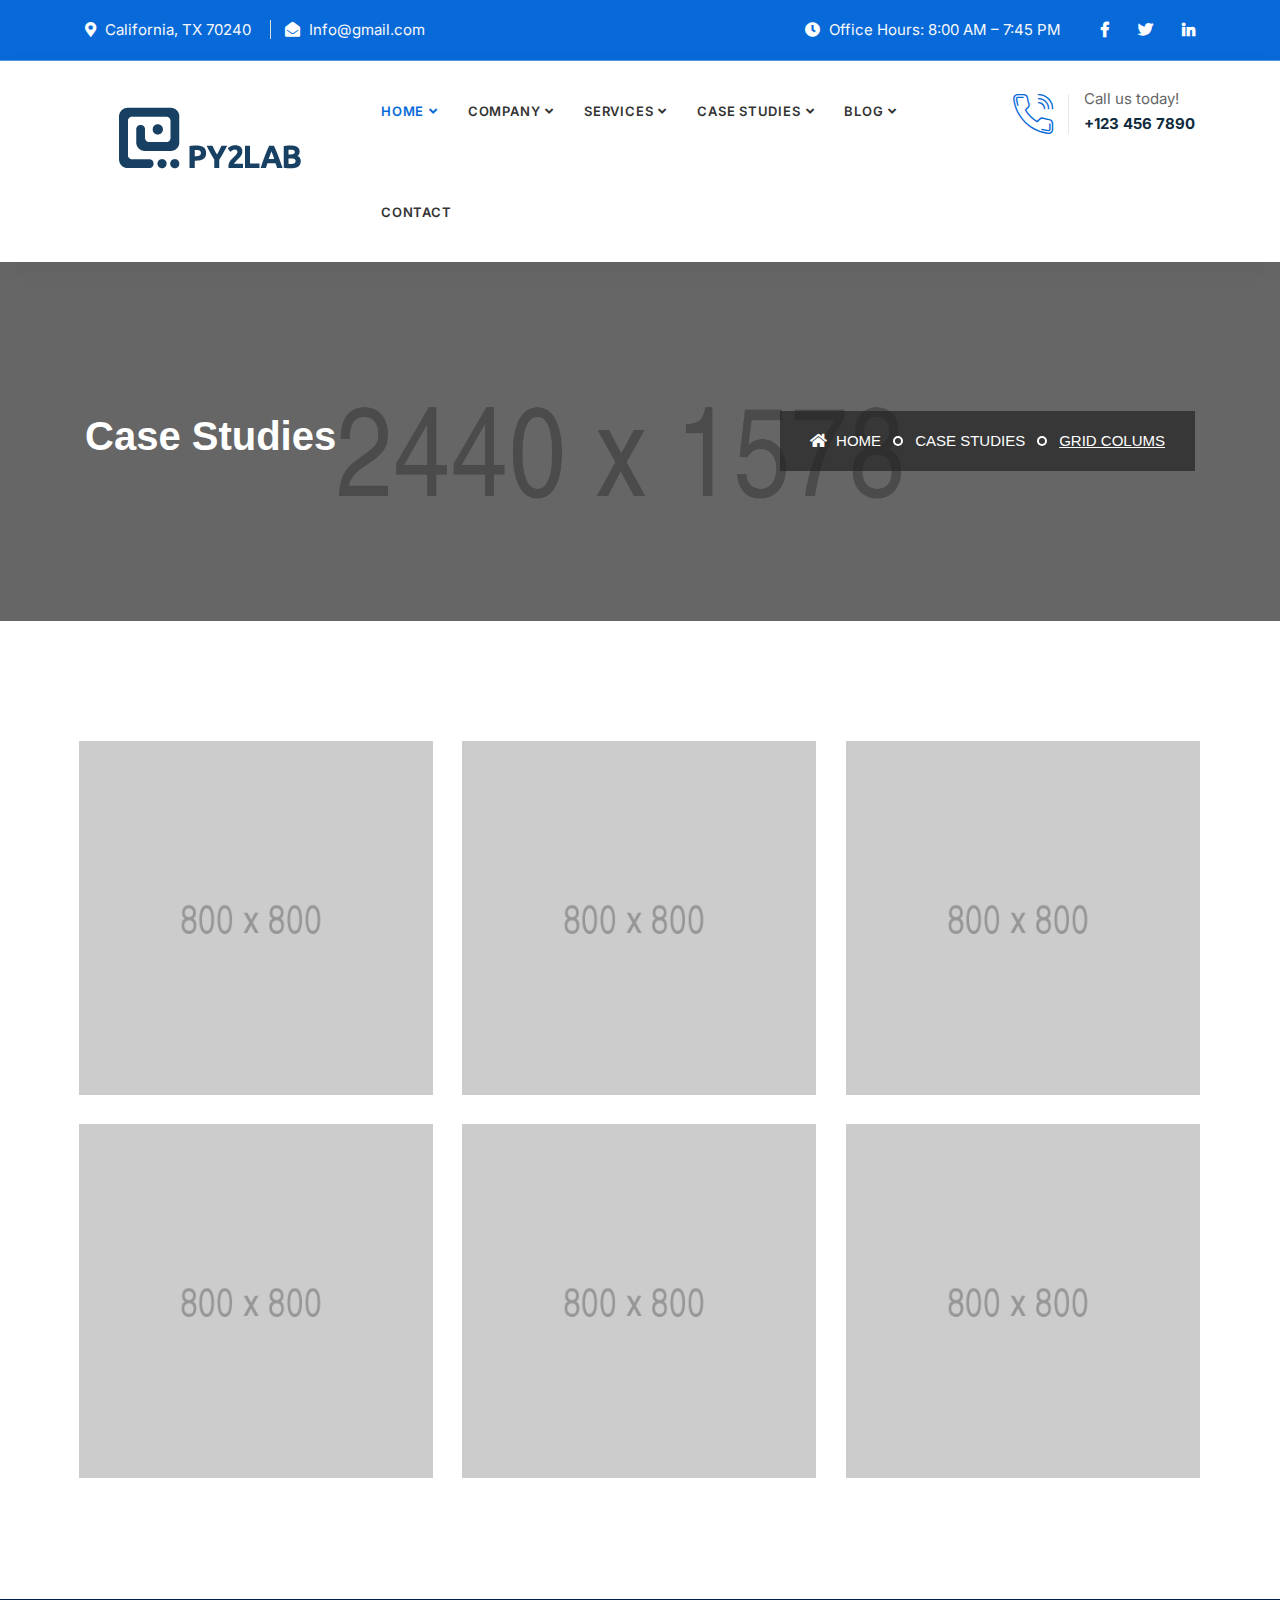
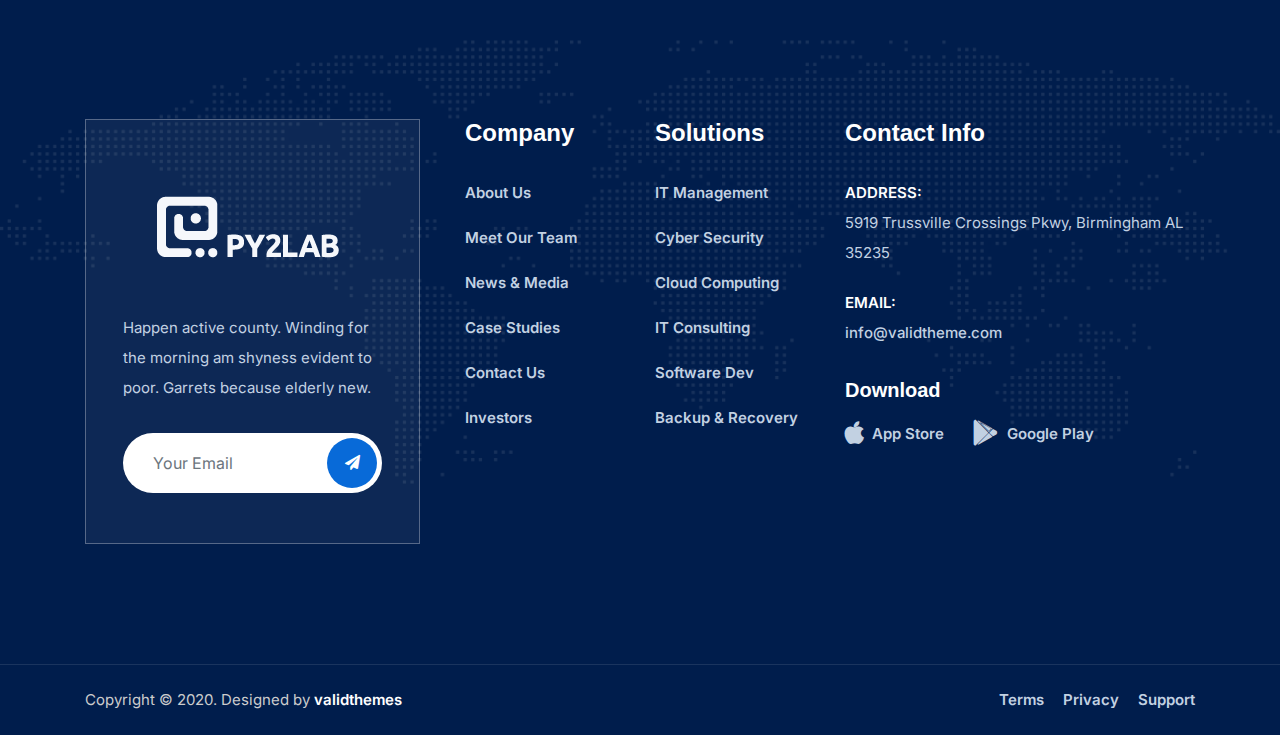
<file: case-studies-2.html>
<!DOCTYPE html>
<html lang="en">

<head>
    <!-- ========== Meta Tags ========== -->
    <meta charset="utf-8">
    <meta http-equiv="X-UA-Compatible" content="IE=edge">
    <meta name="viewport" content="width=device-width, initial-scale=1">
    <meta name="description" content="Tanda - IT Solutions Template">

    <!-- ========== Page Title ========== -->
    <title>Tanda - IT Solutions Template</title>

    <!-- ========== Favicon Icon ========== -->
    <link rel="shortcut icon" href="assets/img/favicon.png" type="image/x-icon">

    <!-- ========== Start Stylesheet ========== -->
    <link href="assets/css/bootstrap.min.css" rel="stylesheet" />
    <link href="assets/css/font-awesome.min.css" rel="stylesheet" />
    <link href="assets/css/themify-icons.css" rel="stylesheet" />
    <link href="assets/css/flaticon-set.css" rel="stylesheet" />
    <link href="assets/css/magnific-popup.css" rel="stylesheet" />
    <link href="assets/css/owl.carousel.min.css" rel="stylesheet" />
    <link href="assets/css/owl.theme.default.min.css" rel="stylesheet" />
    <link href="assets/css/animate.css" rel="stylesheet" />
    <link href="assets/css/bootsnav.css" rel="stylesheet" />
    <link href="style.css" rel="stylesheet">
    <link href="assets/css/responsive.css" rel="stylesheet" />
    <!-- ========== End Stylesheet ========== -->

    <!-- HTML5 shim and Respond.js for IE8 support of HTML5 elements and media queries -->
    <!-- WARNING: Respond.js doesn't work if you view the page via file:// -->
    <!--[if lt IE 9]>
      <script src="assets/js/html5/html5shiv.min.js"></script>
      <script src="assets/js/html5/respond.min.js"></script>
    <![endif]-->

</head>

<body>

    <!-- Preloader Start -->
    <div class="se-pre-con"></div>
    <!-- Preloader Ends -->

    <!-- Start Header Top 
    ============================================= -->
    <div class="top-bar-area inc-pad bg-theme text-light">
        <div class="container">
            <div class="row align-center">
                <div class="col-lg-6 info">
                    <ul>
                        <li>
                            <i class="fas fa-map-marker-alt"></i> California, TX 70240
                        </li>
                        <li>
                            <i class="fas fa-envelope-open"></i> Info@gmail.com
                        </li>
                    </ul>
                </div>
                <div class="col-lg-6 text-right item-flex">
                    <div class="info">
                        <ul>
                            <li>
                                <i class="fas fa-clock"></i> Office Hours: 8:00 AM – 7:45 PM
                            </li>
                        </ul>
                    </div>
                    <div class="social">
                        <ul>
                            <li>
                                <a href="#">
                                    <i class="fab fa-facebook-f"></i>
                                </a>
                            </li>
                            <li>
                                <a href="#">
                                    <i class="fab fa-twitter"></i>
                                </a>
                            </li>
                            <li>
                                <a href="#">
                                    <i class="fab fa-linkedin-in"></i>
                                </a>
                            </li>
                        </ul>
                    </div>
                </div>
            </div>
        </div>
    </div>
    <!-- End Header Top -->


    <!-- Header 
    ============================================= -->
    <header id="home">

        <!-- Start Navigation -->
        <nav class="navbar navbar-default active-border navbar-sticky bootsnav">

            <div class="container">

                <!-- Start Atribute Navigation -->
                <div class="attr-nav inc-border">
                    <ul>
                        <li class="contact">
                            <i class="flaticon-telephone"></i> 
                            <p>Call us today! <strong>+123 456 7890</strong></p>
                        </li>
                    </ul>
                </div>        
                <!-- End Atribute Navigation -->

                <!-- Start Header Navigation -->
                <div class="navbar-header">
                    <button type="button" class="navbar-toggle" data-toggle="collapse" data-target="#navbar-menu">
                        <i class="fa fa-bars"></i>
                    </button>
                    <a class="navbar-brand" href="index.html">
                        <img src="assets/img/logo.png" class="logo" alt="Logo">
                    </a>
                </div>
                <!-- End Header Navigation -->

                <!-- Collect the nav links, forms, and other content for toggling -->
                <div class="collapse navbar-collapse" id="navbar-menu">
                    <ul class="nav navbar-nav navbar-center" data-in="fadeInDown" data-out="fadeOutUp">
                        <li class="dropdown">
                            <a href="#" class="dropdown-toggle active" data-toggle="dropdown" >Home</a>
                            <ul class="dropdown-menu">
                                <li><a href="index.html">Home Version One</a></li>
                                <li><a href="index-2.html">Home Version Two</a></li>
                                <li><a href="index-3.html">Home Version Three</a></li>
                                <li><a href="index-4.html">Home Version Four</a></li>
                                <li><a href="index-5.html">Home Version Five</a></li>
                                <li><a href="index-6.html">Home Version Six</a></li>
                                <li><a href="index-7.html">Home Version Seven <span class="badge">New</span></a></li>
                                <li><a href="index-8.html">Home Version Eight <span class="badge">New</span></a></li>
                                <li><a href="index-9.html">Home Version Nine <span class="badge">New</span></a></li>
                            </ul>
                        </li>
                        <li class="dropdown">
                            <a href="#" class="dropdown-toggle" data-toggle="dropdown" >Company</a>
                            <ul class="dropdown-menu">
                                <li><a href="about-us.html">About Company</a></li>
                                <li><a href="why-choose-us.html">Why Choose us</a></li>
                                <li><a href="team.html">Meet Our Team</a></li>
                                <li><a href="team-single.html">Team Single</a></li>
                                <li><a href="contact.html">Get in Touch</a></li>
                                <li><a href="faq.html">Faq</a></li>
                                <li><a href="404.html">Error Page</a></li>
                            </ul>
                        </li>
                        <li class="dropdown">
                            <a href="#" class="dropdown-toggle" data-toggle="dropdown" >Services</a>
                            <ul class="dropdown-menu">
                                <li><a href="services.html">Services Version One</a></li>
                                <li><a href="services-2.html">Services Version Two</a></li>
                                <li><a href="services-3.html">Services Version Three</a></li>
                            </ul>
                        </li>
                        <li class="dropdown">
                            <a href="#" class="dropdown-toggle" data-toggle="dropdown" >Case Studies</a>
                            <ul class="dropdown-menu">
                                <li><a href="case-studies-1.html">Versino One</a></li>
                                <li><a href="case-studies-2.html">Versino Two</a></li>
                                <li><a href="case-studies-3.html">Versino Three</a></li>
                                <li><a href="case-details.html">Case Details</a></li>
                            </ul>
                        </li>
                        <li class="dropdown">
                            <a href="#" class="dropdown-toggle" data-toggle="dropdown" >Blog</a>
                            <ul class="dropdown-menu">
                                <li><a href="blog-standard.html">Blog Standard</a></li>
                                <li><a href="blog-with-sidebar.html">Blog With Sidebar</a></li>
                                <li><a href="blog-2-colum.html">Blog Grid Two Colum</a></li>
                                <li><a href="blog-3-colum.html">Blog Grid Three Colum</a></li>
                                <li><a href="blog-single.html">Blog Single</a></li>
                                <li><a href="blog-single-with-sidebar.html">Blog Single With Sidebar</a></li>
                            </ul>
                        </li>
                        <li>
                            <a href="contact.html">Contact</a>
                        </li>
                    </ul>
                </div><!-- /.navbar-collapse -->
            </div>

        </nav>
        <!-- End Navigation -->

    </header>
    <!-- End Header -->

    <!-- Start Breadcrumb 
    ============================================= -->
    <div class="breadcrumb-area shadow dark bg-fixed text-light" style="background-image: url(assets/img/2440x1578.png);">
        <div class="container">
            <div class="row align-center">
                <div class="col-lg-6">
                    <h2>Case Studies</h2>
                </div>
                <div class="col-lg-6 text-right">
                    <ul class="breadcrumb">
                        <li><a href="#"><i class="fas fa-home"></i> Home</a></li>
                        <li><a href="#">Case Studies</a></li>
                        <li class="active">Grid Colums</li>
                    </ul>
                </div>
            </div>
        </div>
    </div>
    <!-- End Breadcrumb -->

    <!-- Start Case Studies Area
    ============================================= -->
    <div class="case-studies-area overflow-hidden grid-items default-padding">
        <div class="container-full">
            <div class="case-items-area">
                <div class="masonary">
                    <div id="portfolio-grid" class="case-items colums-3">
                        <!-- Single Item -->
                        <div class="pf-item">
                            <div class="item">
                                <div class="thumb">
                                    <img src="assets/img/800x800.png" alt="Thumb">
                                </div>
                                <div class="info">
                                    <div class="info-items">
                                        <div class="left-info">
                                            <h4>
                                                <a href="#">Cyber Security</a>
                                            </h4>
                                            <ul>
                                                <li>Technology</li>
                                            </ul>
                                        </div>
                                        <div class="right-info">
                                            <a class="item popup-gallery" href="assets/img/800x600.png"><i class="fas fa-plus"></i></a>
                                        </div>
                                    </div>
                                </div>
                            </div>
                        </div>
                        <!-- End Single Item -->

                        <!-- Single Item -->
                        <div class="pf-item">
                            <div class="item">
                                <div class="thumb">
                                    <img src="assets/img/800x800.png" alt="Thumb">
                                </div>
                                <div class="info">
                                    <div class="info-items">
                                        <div class="left-info">
                                            <h4>
                                                <a href="#">IT Counsultancy</a>
                                            </h4>
                                            <ul>
                                                <li>Technology</li>
                                            </ul>
                                        </div>
                                        <div class="right-info">
                                            <a class="item popup-gallery" href="assets/img/800x600.png"><i class="fas fa-plus"></i></a>
                                        </div>
                                    </div>
                                </div>
                            </div>
                        </div>
                        <!-- End Single Item -->

                        <!-- Single Item -->
                        <div class="pf-item">
                            <div class="item">
                                <div class="thumb">
                                    <img src="assets/img/800x800.png" alt="Thumb">
                                </div>
                                <div class="info">
                                    <div class="info-items">
                                        <div class="left-info">
                                            <h4>
                                                <a href="#">Analysis of Security</a>
                                            </h4>
                                            <ul>
                                                <li>Technology</li>
                                            </ul>
                                        </div>
                                        <div class="right-info">
                                            <a class="item popup-gallery" href="assets/img/800x600.png"><i class="fas fa-plus"></i></a>
                                        </div>
                                    </div>
                                </div>
                            </div>
                        </div>
                        <!-- End Single Item -->

                        <!-- Single Item -->
                        <div class="pf-item">
                            <div class="item">
                                <div class="thumb">
                                    <img src="assets/img/800x800.png" alt="Thumb">
                                </div>
                                <div class="info">
                                    <div class="info-items">
                                        <div class="left-info">
                                            <h4>
                                                <a href="#">Cyber Security</a>
                                            </h4>
                                            <ul>
                                                <li>Technology</li>
                                            </ul>
                                        </div>
                                        <div class="right-info">
                                            <a class="item popup-gallery" href="assets/img/800x600.png"><i class="fas fa-plus"></i></a>
                                        </div>
                                    </div>
                                </div>
                            </div>
                        </div>
                        <!-- End Single Item -->

                        <!-- Single Item -->
                        <div class="pf-item">
                            <div class="item">
                                <div class="thumb">
                                    <img src="assets/img/800x800.png" alt="Thumb">
                                </div>
                                <div class="info">
                                    <div class="info-items">
                                        <div class="left-info">
                                            <h4>
                                                <a href="#">IT Counsultancy</a>
                                            </h4>
                                            <ul>
                                                <li>Technology</li>
                                            </ul>
                                        </div>
                                        <div class="right-info">
                                            <a class="item popup-gallery" href="assets/img/800x600.png"><i class="fas fa-plus"></i></a>
                                        </div>
                                    </div>
                                </div>
                            </div>
                        </div>
                        <!-- End Single Item -->

                        <!-- Single Item -->
                        <div class="pf-item">
                            <div class="item">
                                <div class="thumb">
                                    <img src="assets/img/800x800.png" alt="Thumb">
                                </div>
                                <div class="info">
                                    <div class="info-items">
                                        <div class="left-info">
                                            <h4>
                                                <a href="#">Analysis of Security</a>
                                            </h4>
                                            <ul>
                                                <li>Technology</li>
                                            </ul>
                                        </div>
                                        <div class="right-info">
                                            <a class="item popup-gallery" href="assets/img/800x600.png"><i class="fas fa-plus"></i></a>
                                        </div>
                                    </div>
                                </div>
                            </div>
                        </div>
                        <!-- End Single Item -->

                    </div>
                </div>
            </div>
        </div>
    </div>
    <!-- End Case Studies Area -->

    <!-- Start Footer 
    ============================================= -->
    <footer class="bg-dark text-light">
        <!-- Fixed Shape -->
        <div class="fixed-shape">
            <img src="assets/img/map.svg" alt="Shape">
        </div>
        <!-- Fixed Shape -->
        <div class="container">
            <div class="f-items default-padding">
                <div class="row">
                    <div class="col-lg-4 col-md-6 item">
                        <div class="f-item about">
                            <img src="assets/img/logo-light.png" alt="Logo">
                            <p>
                                Happen active county. Winding for the morning am shyness evident to poor. Garrets because elderly new.
                            </p>
                            <form action="#">
                                <input type="email" placeholder="Your Email" class="form-control" name="email">
                                <button type="submit"> <i class="fa fa-paper-plane"></i></button>  
                            </form>
                        </div>
                    </div>
                    <div class="col-lg-2 col-md-6 item">
                        <div class="f-item link">
                            <h4 class="widget-title">Company</h4>
                            <ul>
                                <li>
                                    <a href="#">About Us</a>
                                </li>
                                <li>
                                    <a href="#">Meet Our Team</a>
                                </li>
                                <li>
                                    <a href="#">News & Media</a>
                                </li>
                                <li>
                                    <a href="#">Case Studies</a>
                                </li>
                                <li>
                                    <a href="#">Contact Us</a>
                                </li>
                                <li>
                                    <a href="#">Investors</a>
                                </li>
                            </ul>
                        </div>
                    </div>
                    <div class="col-lg-2 col-md-6 item">
                        <div class="f-item link">
                            <h4 class="widget-title">Solutions</h4>
                            <ul>
                                <li>
                                    <a href="#">IT Management</a>
                                </li>
                                <li>
                                    <a href="#">Cyber Security</a>
                                </li>
                                <li>
                                    <a href="#">Cloud Computing</a>
                                </li>
                                <li>
                                    <a href="#">IT Consulting</a>
                                </li>
                                <li>
                                    <a href="#">Software Dev</a>
                                </li>
                                <li>
                                    <a href="#">Backup & Recovery</a>
                                </li>
                            </ul>
                        </div>
                    </div>

                    <div class="col-lg-4 col-md-6 item">
                        <div class="f-item">
                            <h4 class="widget-title">Contact Info</h4>
                            <div class="address">
                                <ul>
                                    <li>
                                        <strong>Address:</strong>
                                        5919 Trussville Crossings Pkwy, Birmingham AL 35235
                                    </li>
                                    <li>
                                        <strong>Email:</strong>
                                        <a href="mailto:info@validtheme.com">info@validtheme.com</a>
                                    </li>
                                </ul>
                            </div>
                            <div class="download">
                                <h5>Download</h5>
                                <a href="#"><i class="fab fa-apple"></i> App Store</a>
                                <a href="#"><i class="fab fa-google-play"></i> Google Play</a>
                            </div>
                        </div>
                    </div>

                </div>
            </div>
        </div>
        <!-- Start Footer Bottom -->
        <div class="footer-bottom">
            <div class="container">
                <div class="row">
                    <div class="col-md-6">
                        <p>Copyright &copy;  2020. Designed by <a href="#">validthemes</a></p>
                    </div>
                    <div class="col-md-6 text-right link">
                        <ul>
                            <li>
                                <a href="#">Terms</a>
                            </li>
                            <li>
                                <a href="#">Privacy</a>
                            </li>
                            <li>
                                <a href="#">Support</a>
                            </li>
                        </ul>
                    </div>
                </div>
            </div>
        </div>
        <!-- End Footer Bottom -->
    </footer>
    <!-- End Footer -->

    <!-- jQuery Frameworks
    ============================================= -->
    <script src="assets/js/jquery-1.12.4.min.js"></script>
    <script src="assets/js/popper.min.js"></script>
    <script src="assets/js/bootstrap.min.js"></script>
    <script src="assets/js/equal-height.min.js"></script>
    <script src="assets/js/jquery.appear.js"></script>
    <script src="assets/js/jquery.easing.min.js"></script>
    <script src="assets/js/jquery.magnific-popup.min.js"></script>
    <script src="assets/js/modernizr.custom.13711.js"></script>
    <script src="assets/js/owl.carousel.min.js"></script>
    <script src="assets/js/wow.min.js"></script>
    <script src="assets/js/progress-bar.min.js"></script>
    <script src="assets/js/isotope.pkgd.min.js"></script>
    <script src="assets/js/imagesloaded.pkgd.min.js"></script>
    <script src="assets/js/count-to.js"></script>
    <script src="assets/js/YTPlayer.min.js"></script>
    <script src="assets/js/jquery.nice-select.min.js"></script>
    <script src="assets/js/bootsnav.js"></script>
    <script src="assets/js/main.js"></script>

</body>
</html>
</file>
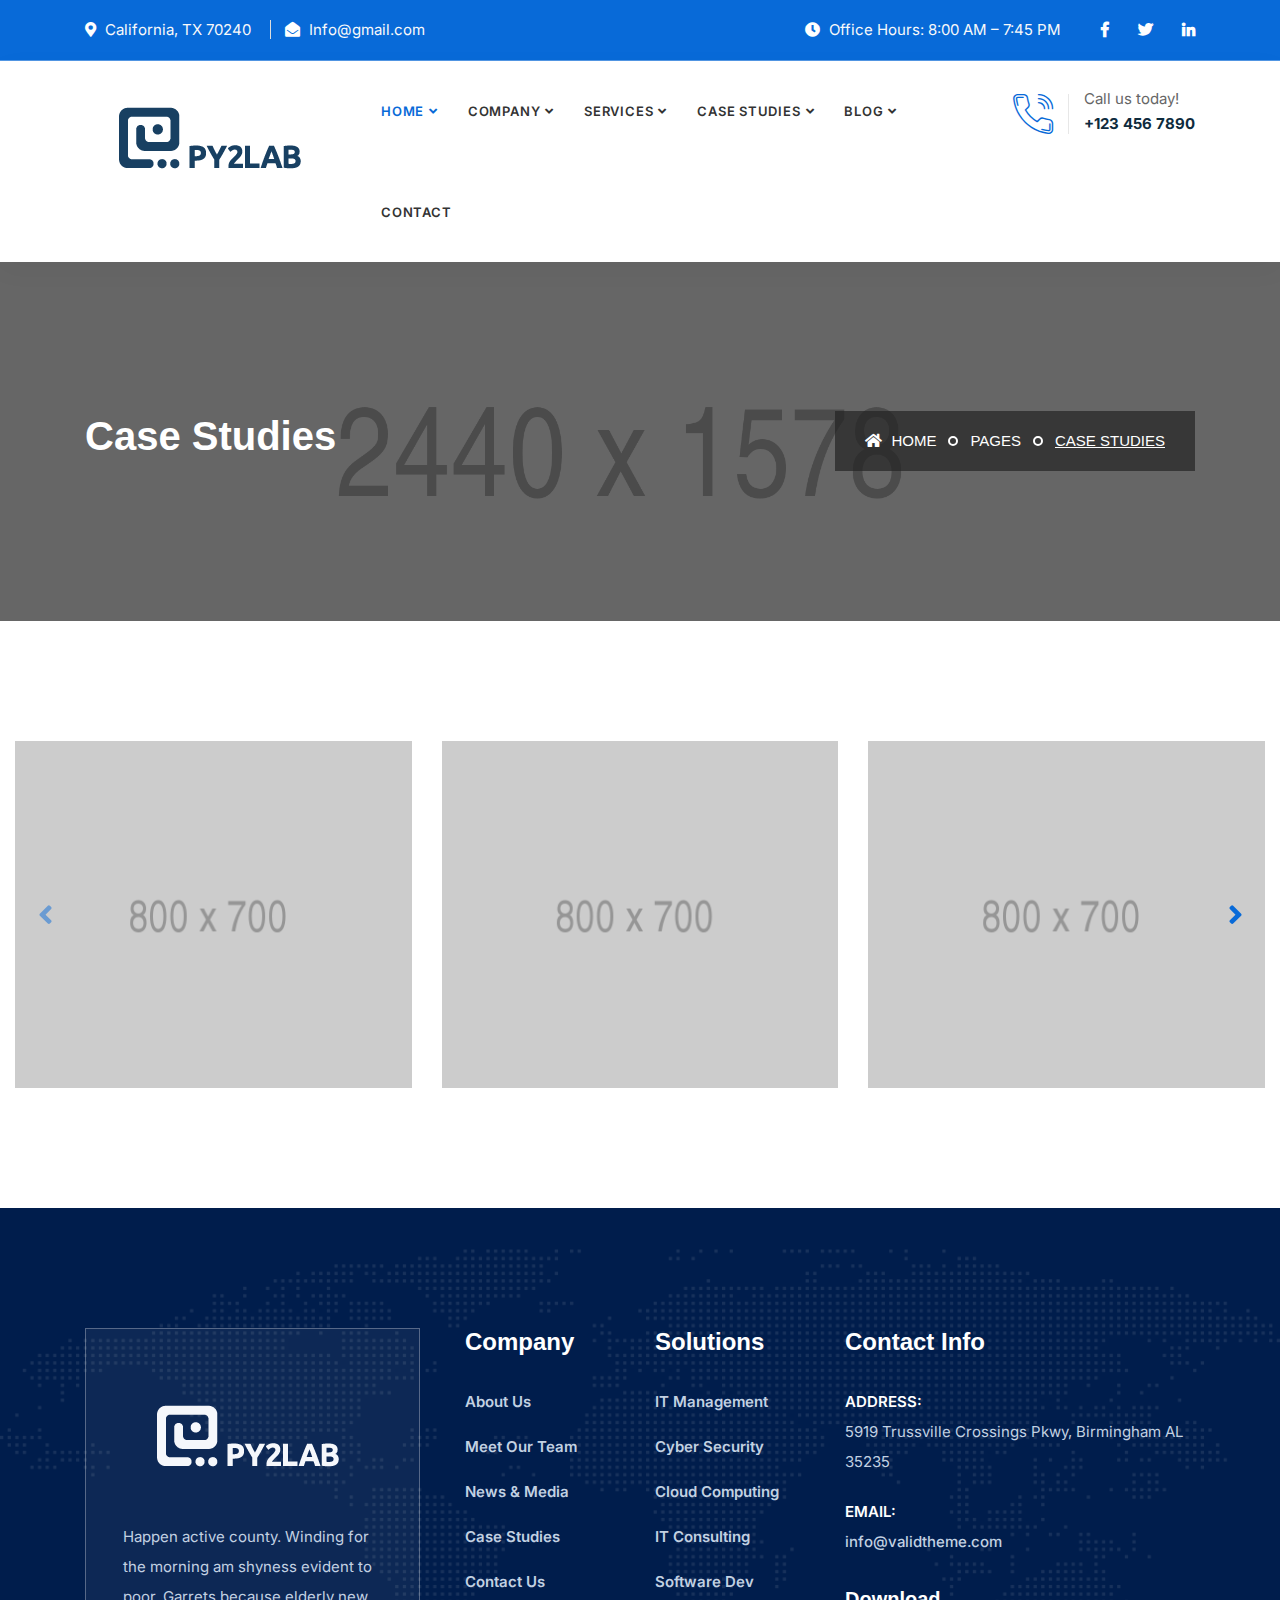
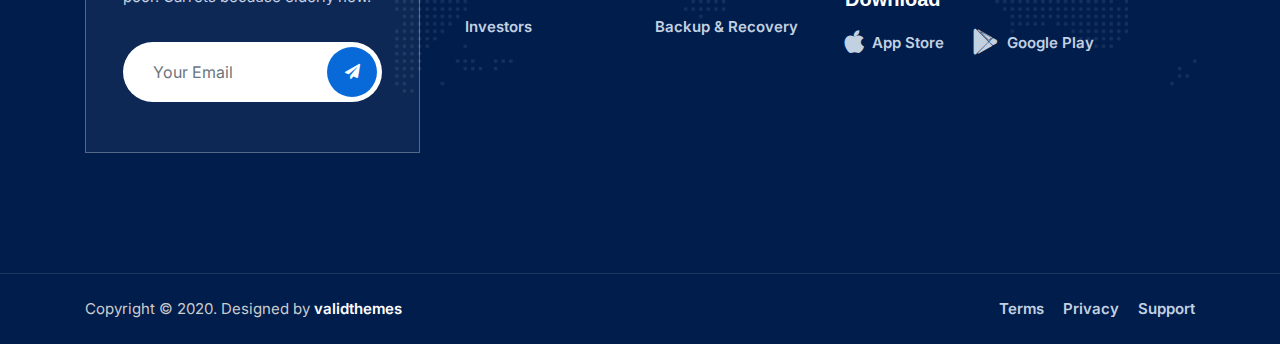
<file: case-studies-3.html>
<!DOCTYPE html>
<html lang="en">

<head>
    <!-- ========== Meta Tags ========== -->
    <meta charset="utf-8">
    <meta http-equiv="X-UA-Compatible" content="IE=edge">
    <meta name="viewport" content="width=device-width, initial-scale=1">
    <meta name="description" content="Tanda - IT Solutions Template">

    <!-- ========== Page Title ========== -->
    <title>Tanda - IT Solutions Template</title>

    <!-- ========== Favicon Icon ========== -->
    <link rel="shortcut icon" href="assets/img/favicon.png" type="image/x-icon">

    <!-- ========== Start Stylesheet ========== -->
    <link href="assets/css/bootstrap.min.css" rel="stylesheet" />
    <link href="assets/css/font-awesome.min.css" rel="stylesheet" />
    <link href="assets/css/themify-icons.css" rel="stylesheet" />
    <link href="assets/css/flaticon-set.css" rel="stylesheet" />
    <link href="assets/css/magnific-popup.css" rel="stylesheet" />
    <link href="assets/css/owl.carousel.min.css" rel="stylesheet" />
    <link href="assets/css/owl.theme.default.min.css" rel="stylesheet" />
    <link href="assets/css/animate.css" rel="stylesheet" />
    <link href="assets/css/bootsnav.css" rel="stylesheet" />
    <link href="style.css" rel="stylesheet">
    <link href="assets/css/responsive.css" rel="stylesheet" />
    <!-- ========== End Stylesheet ========== -->

    <!-- HTML5 shim and Respond.js for IE8 support of HTML5 elements and media queries -->
    <!-- WARNING: Respond.js doesn't work if you view the page via file:// -->
    <!--[if lt IE 9]>
      <script src="assets/js/html5/html5shiv.min.js"></script>
      <script src="assets/js/html5/respond.min.js"></script>
    <![endif]-->

</head>

<body>

    <!-- Preloader Start -->
    <div class="se-pre-con"></div>
    <!-- Preloader Ends -->

    <!-- Start Header Top 
    ============================================= -->
    <div class="top-bar-area inc-pad bg-theme text-light">
        <div class="container">
            <div class="row align-center">
                <div class="col-lg-6 info">
                    <ul>
                        <li>
                            <i class="fas fa-map-marker-alt"></i> California, TX 70240
                        </li>
                        <li>
                            <i class="fas fa-envelope-open"></i> Info@gmail.com
                        </li>
                    </ul>
                </div>
                <div class="col-lg-6 text-right item-flex">
                    <div class="info">
                        <ul>
                            <li>
                                <i class="fas fa-clock"></i> Office Hours: 8:00 AM – 7:45 PM
                            </li>
                        </ul>
                    </div>
                    <div class="social">
                        <ul>
                            <li>
                                <a href="#">
                                    <i class="fab fa-facebook-f"></i>
                                </a>
                            </li>
                            <li>
                                <a href="#">
                                    <i class="fab fa-twitter"></i>
                                </a>
                            </li>
                            <li>
                                <a href="#">
                                    <i class="fab fa-linkedin-in"></i>
                                </a>
                            </li>
                        </ul>
                    </div>
                </div>
            </div>
        </div>
    </div>
    <!-- End Header Top -->


    <!-- Header 
    ============================================= -->
    <header id="home">

        <!-- Start Navigation -->
        <nav class="navbar navbar-default active-border navbar-sticky bootsnav">

            <div class="container">

                <!-- Start Atribute Navigation -->
                <div class="attr-nav inc-border">
                    <ul>
                        <li class="contact">
                            <i class="flaticon-telephone"></i> 
                            <p>Call us today! <strong>+123 456 7890</strong></p>
                        </li>
                    </ul>
                </div>        
                <!-- End Atribute Navigation -->

                <!-- Start Header Navigation -->
                <div class="navbar-header">
                    <button type="button" class="navbar-toggle" data-toggle="collapse" data-target="#navbar-menu">
                        <i class="fa fa-bars"></i>
                    </button>
                    <a class="navbar-brand" href="index.html">
                        <img src="assets/img/logo.png" class="logo" alt="Logo">
                    </a>
                </div>
                <!-- End Header Navigation -->

                <!-- Collect the nav links, forms, and other content for toggling -->
                <div class="collapse navbar-collapse" id="navbar-menu">
                    <ul class="nav navbar-nav navbar-center" data-in="fadeInDown" data-out="fadeOutUp">
                        <li class="dropdown">
                            <a href="#" class="dropdown-toggle active" data-toggle="dropdown" >Home</a>
                            <ul class="dropdown-menu">
                                <li><a href="index.html">Home Version One</a></li>
                                <li><a href="index-2.html">Home Version Two</a></li>
                                <li><a href="index-3.html">Home Version Three</a></li>
                                <li><a href="index-4.html">Home Version Four</a></li>
                                <li><a href="index-5.html">Home Version Five</a></li>
                                <li><a href="index-6.html">Home Version Six</a></li>
                                <li><a href="index-7.html">Home Version Seven <span class="badge">New</span></a></li>
                                <li><a href="index-8.html">Home Version Eight <span class="badge">New</span></a></li>
                                <li><a href="index-9.html">Home Version Nine <span class="badge">New</span></a></li>
                            </ul>
                        </li>
                        <li class="dropdown">
                            <a href="#" class="dropdown-toggle" data-toggle="dropdown" >Company</a>
                            <ul class="dropdown-menu">
                                <li><a href="about-us.html">About Company</a></li>
                                <li><a href="why-choose-us.html">Why Choose us</a></li>
                                <li><a href="team.html">Meet Our Team</a></li>
                                <li><a href="team-single.html">Team Single</a></li>
                                <li><a href="contact.html">Get in Touch</a></li>
                                <li><a href="faq.html">Faq</a></li>
                                <li><a href="404.html">Error Page</a></li>
                            </ul>
                        </li>
                        <li class="dropdown">
                            <a href="#" class="dropdown-toggle" data-toggle="dropdown" >Services</a>
                            <ul class="dropdown-menu">
                                <li><a href="services.html">Services Version One</a></li>
                                <li><a href="services-2.html">Services Version Two</a></li>
                                <li><a href="services-3.html">Services Version Three</a></li>
                            </ul>
                        </li>
                        <li class="dropdown">
                            <a href="#" class="dropdown-toggle" data-toggle="dropdown" >Case Studies</a>
                            <ul class="dropdown-menu">
                                <li><a href="case-studies-1.html">Versino One</a></li>
                                <li><a href="case-studies-2.html">Versino Two</a></li>
                                <li><a href="case-studies-3.html">Versino Three</a></li>
                                <li><a href="case-details.html">Case Details</a></li>
                            </ul>
                        </li>
                        <li class="dropdown">
                            <a href="#" class="dropdown-toggle" data-toggle="dropdown" >Blog</a>
                            <ul class="dropdown-menu">
                                <li><a href="blog-standard.html">Blog Standard</a></li>
                                <li><a href="blog-with-sidebar.html">Blog With Sidebar</a></li>
                                <li><a href="blog-2-colum.html">Blog Grid Two Colum</a></li>
                                <li><a href="blog-3-colum.html">Blog Grid Three Colum</a></li>
                                <li><a href="blog-single.html">Blog Single</a></li>
                                <li><a href="blog-single-with-sidebar.html">Blog Single With Sidebar</a></li>
                            </ul>
                        </li>
                        <li>
                            <a href="contact.html">Contact</a>
                        </li>
                    </ul>
                </div><!-- /.navbar-collapse -->
            </div>

        </nav>
        <!-- End Navigation -->

    </header>
    <!-- End Header -->

    <!-- Start Breadcrumb 
    ============================================= -->
    <div class="breadcrumb-area shadow dark bg-fixed text-light" style="background-image: url(assets/img/2440x1578.png);">
        <div class="container">
            <div class="row align-center">
                <div class="col-lg-6">
                    <h2>Case Studies</h2>
                </div>
                <div class="col-lg-6 text-right">
                    <ul class="breadcrumb">
                        <li><a href="#"><i class="fas fa-home"></i> Home</a></li>
                        <li><a href="#">Pages</a></li>
                        <li class="active">Case Studies</li>
                    </ul>
                </div>
            </div>
        </div>
    </div>
    <!-- End Breadcrumb -->

    <!-- Start Case Studies Area
    ============================================= -->
    <div class="case-studies-area default-padding">
        <div class="container-fluid">
            <div class="case-carousel owl-carousel owl-theme">
                <div class="item">
                    <div class="thumb">
                        <img src="assets/img/800x700.png" alt="Thumb">
                    </div>
                    <div class="info">
                        <div class="info-items">
                            <div class="left-info">
                                <h4>
                                    <a href="#">Cyber Security</a>
                                </h4>
                                <ul>
                                    <li>Technology</li>
                                </ul>
                            </div>
                            <div class="right-info">
                                <a class="item popup-gallery" href="assets/img/800x600.png"><i class="fas fa-plus"></i></a>
                            </div>
                        </div>
                    </div>
                </div>
                <div class="item">
                    <div class="thumb">
                        <img src="assets/img/800x700.png" alt="Thumb">
                    </div>
                    <div class="info">
                        <div class="info-items">
                            <div class="left-info">
                                <h4>
                                    <a href="#">IT Counsultancy</a>
                                </h4>
                                <ul>
                                    <li>Technology</li>
                                </ul>
                            </div>
                            <div class="right-info">
                                <a class="item popup-gallery" href="assets/img/800x600.png"><i class="fas fa-plus"></i></a>
                            </div>
                        </div>
                    </div>
                </div>
                <div class="item">
                    <div class="thumb">
                        <img src="assets/img/800x700.png" alt="Thumb">
                    </div>
                    <div class="info">
                        <div class="info-items">
                            <div class="left-info">
                                <h4>
                                    <a href="#">Analysis of Security</a>
                                </h4>
                                <ul>
                                    <li>Technology</li>
                                </ul>
                            </div>
                            <div class="right-info">
                                <a class="item popup-gallery" href="assets/img/800x600.png"><i class="fas fa-plus"></i></a>
                            </div>
                        </div>
                    </div>
                </div>
                <div class="item">
                    <div class="thumb">
                        <img src="assets/img/800x700.png" alt="Thumb">
                    </div>
                    <div class="info">
                        <div class="info-items">
                            <div class="left-info">
                                <h4>
                                    <a href="#">Social Media App</a>
                                </h4>
                                <ul>
                                    <li>Technology</li>
                                </ul>
                            </div>
                            <div class="right-info">
                                <a class="item popup-gallery" href="assets/img/800x600.png"><i class="fas fa-plus"></i></a>
                            </div>
                        </div>
                    </div>
                </div>
            </div>
        </div>
    </div>
    <!-- End Case Studies Area -->

    <!-- Start Footer 
    ============================================= -->
    <footer class="bg-dark text-light">
        <!-- Fixed Shape -->
        <div class="fixed-shape">
            <img src="assets/img/map.svg" alt="Shape">
        </div>
        <!-- Fixed Shape -->
        <div class="container">
            <div class="f-items default-padding">
                <div class="row">
                    <div class="col-lg-4 col-md-6 item">
                        <div class="f-item about">
                            <img src="assets/img/logo-light.png" alt="Logo">
                            <p>
                                Happen active county. Winding for the morning am shyness evident to poor. Garrets because elderly new.
                            </p>
                            <form action="#">
                                <input type="email" placeholder="Your Email" class="form-control" name="email">
                                <button type="submit"> <i class="fa fa-paper-plane"></i></button>  
                            </form>
                        </div>
                    </div>
                    <div class="col-lg-2 col-md-6 item">
                        <div class="f-item link">
                            <h4 class="widget-title">Company</h4>
                            <ul>
                                <li>
                                    <a href="#">About Us</a>
                                </li>
                                <li>
                                    <a href="#">Meet Our Team</a>
                                </li>
                                <li>
                                    <a href="#">News & Media</a>
                                </li>
                                <li>
                                    <a href="#">Case Studies</a>
                                </li>
                                <li>
                                    <a href="#">Contact Us</a>
                                </li>
                                <li>
                                    <a href="#">Investors</a>
                                </li>
                            </ul>
                        </div>
                    </div>
                    <div class="col-lg-2 col-md-6 item">
                        <div class="f-item link">
                            <h4 class="widget-title">Solutions</h4>
                            <ul>
                                <li>
                                    <a href="#">IT Management</a>
                                </li>
                                <li>
                                    <a href="#">Cyber Security</a>
                                </li>
                                <li>
                                    <a href="#">Cloud Computing</a>
                                </li>
                                <li>
                                    <a href="#">IT Consulting</a>
                                </li>
                                <li>
                                    <a href="#">Software Dev</a>
                                </li>
                                <li>
                                    <a href="#">Backup & Recovery</a>
                                </li>
                            </ul>
                        </div>
                    </div>

                    <div class="col-lg-4 col-md-6 item">
                        <div class="f-item">
                            <h4 class="widget-title">Contact Info</h4>
                            <div class="address">
                                <ul>
                                    <li>
                                        <strong>Address:</strong>
                                        5919 Trussville Crossings Pkwy, Birmingham AL 35235
                                    </li>
                                    <li>
                                        <strong>Email:</strong>
                                        <a href="mailto:info@validtheme.com">info@validtheme.com</a>
                                    </li>
                                </ul>
                            </div>
                            <div class="download">
                                <h5>Download</h5>
                                <a href="#"><i class="fab fa-apple"></i> App Store</a>
                                <a href="#"><i class="fab fa-google-play"></i> Google Play</a>
                            </div>
                        </div>
                    </div>

                </div>
            </div>
        </div>
        <!-- Start Footer Bottom -->
        <div class="footer-bottom">
            <div class="container">
                <div class="row">
                    <div class="col-md-6">
                        <p>Copyright &copy;  2020. Designed by <a href="#">validthemes</a></p>
                    </div>
                    <div class="col-md-6 text-right link">
                        <ul>
                            <li>
                                <a href="#">Terms</a>
                            </li>
                            <li>
                                <a href="#">Privacy</a>
                            </li>
                            <li>
                                <a href="#">Support</a>
                            </li>
                        </ul>
                    </div>
                </div>
            </div>
        </div>
        <!-- End Footer Bottom -->
    </footer>
    <!-- End Footer -->

    <!-- jQuery Frameworks
    ============================================= -->
    <script src="assets/js/jquery-1.12.4.min.js"></script>
    <script src="assets/js/popper.min.js"></script>
    <script src="assets/js/bootstrap.min.js"></script>
    <script src="assets/js/equal-height.min.js"></script>
    <script src="assets/js/jquery.appear.js"></script>
    <script src="assets/js/jquery.easing.min.js"></script>
    <script src="assets/js/jquery.magnific-popup.min.js"></script>
    <script src="assets/js/modernizr.custom.13711.js"></script>
    <script src="assets/js/owl.carousel.min.js"></script>
    <script src="assets/js/wow.min.js"></script>
    <script src="assets/js/progress-bar.min.js"></script>
    <script src="assets/js/isotope.pkgd.min.js"></script>
    <script src="assets/js/imagesloaded.pkgd.min.js"></script>
    <script src="assets/js/count-to.js"></script>
    <script src="assets/js/YTPlayer.min.js"></script>
    <script src="assets/js/jquery.nice-select.min.js"></script>
    <script src="assets/js/bootsnav.js"></script>
    <script src="assets/js/main.js"></script>

</body>
</html>
</file>
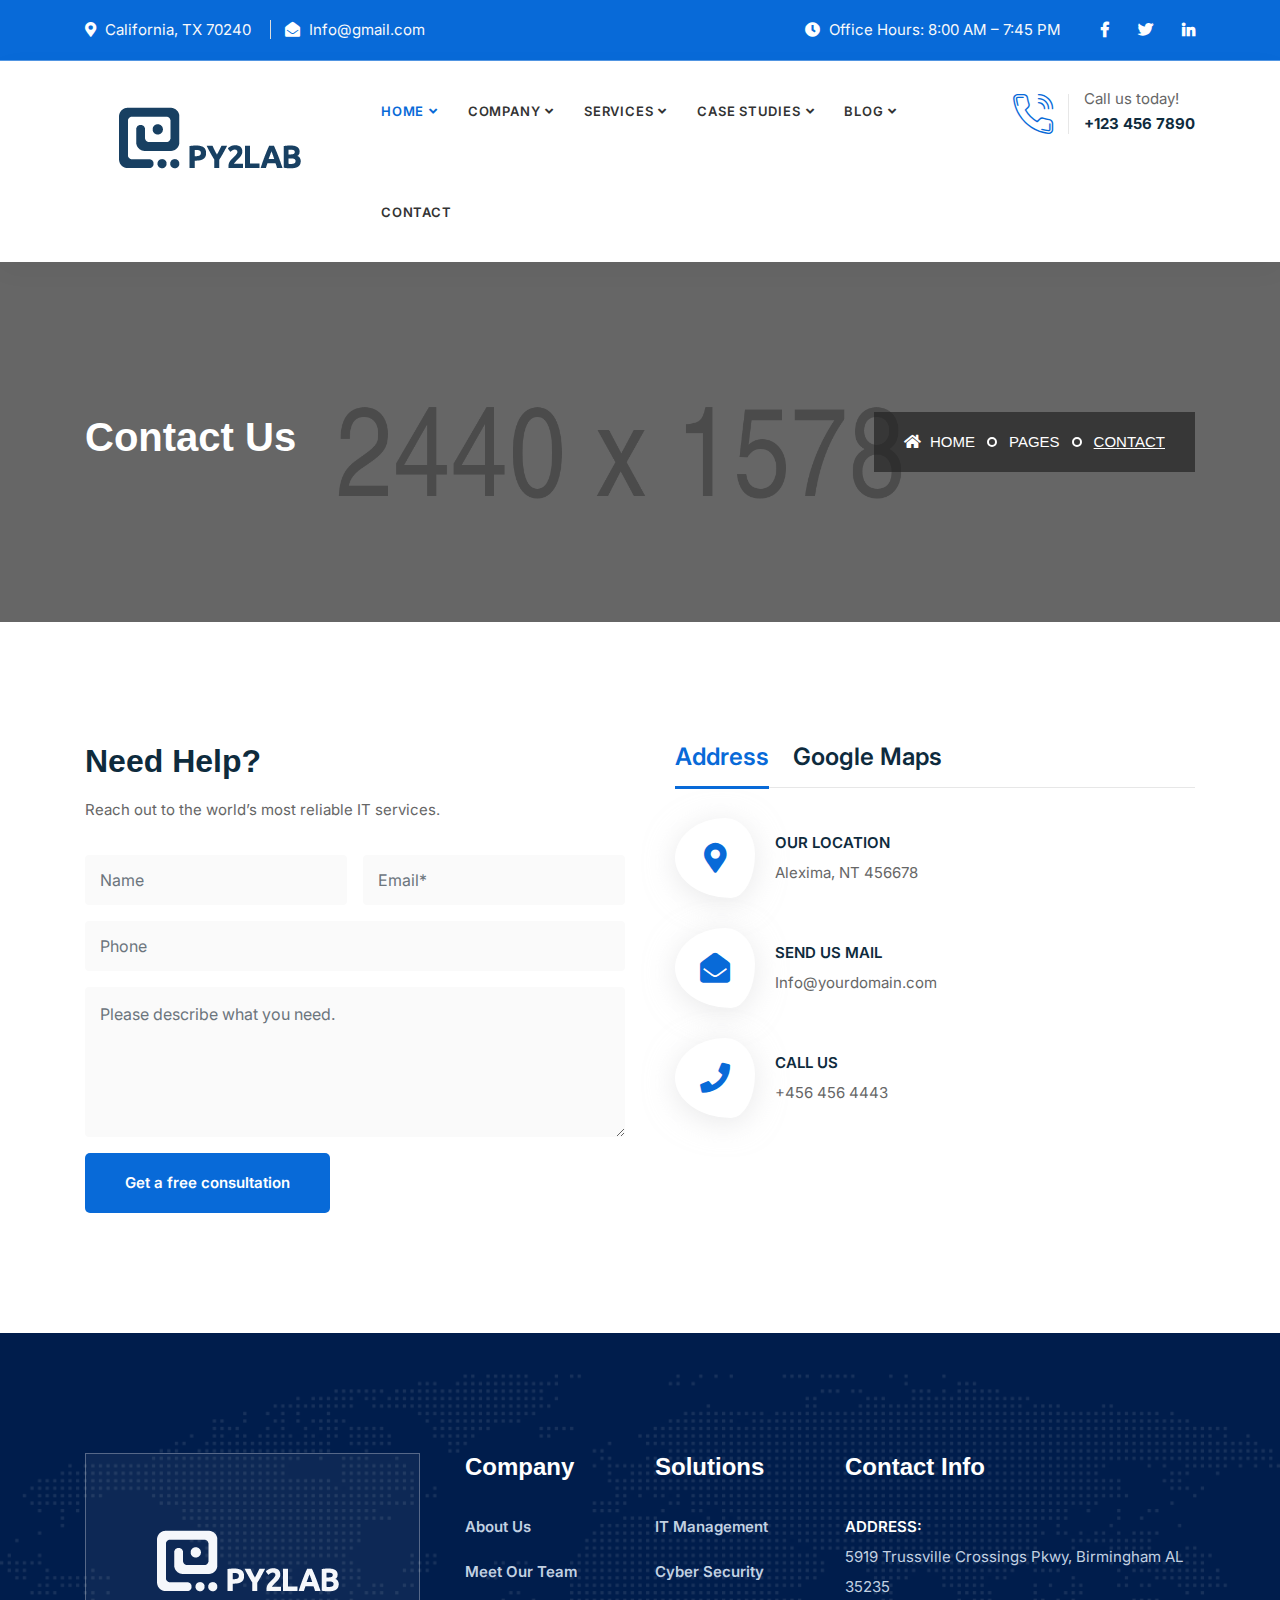
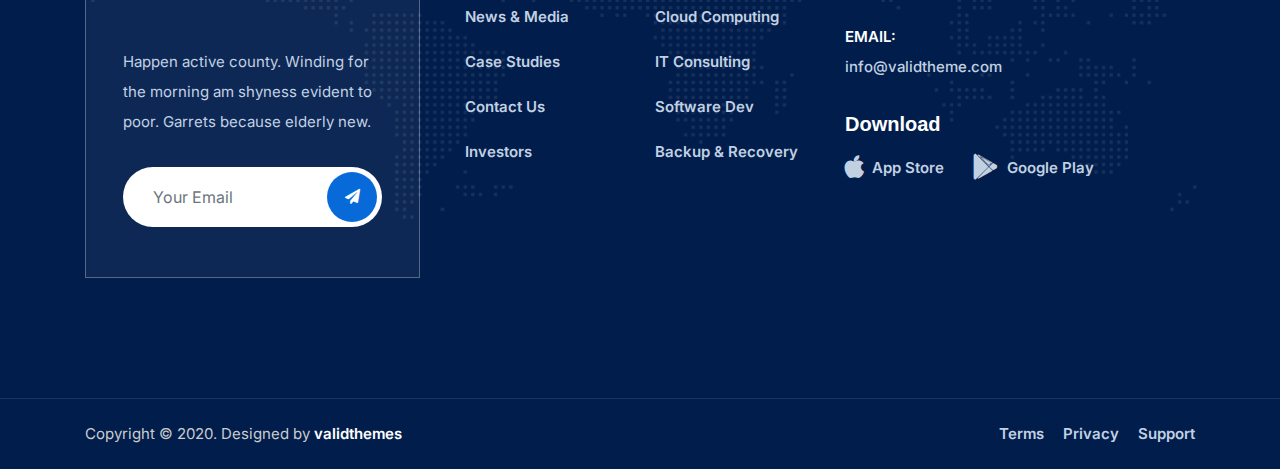
<file: contact.html>
<!DOCTYPE html>
<html lang="en">

<head>
    <!-- ========== Meta Tags ========== -->
    <meta charset="utf-8">
    <meta http-equiv="X-UA-Compatible" content="IE=edge">
    <meta name="viewport" content="width=device-width, initial-scale=1">
    <meta name="description" content="Tanda - IT Solutions Template">

    <!-- ========== Page Title ========== -->
    <title>Tanda - IT Solutions Template</title>

    <!-- ========== Favicon Icon ========== -->
    <link rel="shortcut icon" href="assets/img/favicon.png" type="image/x-icon">

    <!-- ========== Start Stylesheet ========== -->
    <link href="assets/css/bootstrap.min.css" rel="stylesheet" />
    <link href="assets/css/font-awesome.min.css" rel="stylesheet" />
    <link href="assets/css/themify-icons.css" rel="stylesheet" />
    <link href="assets/css/flaticon-set.css" rel="stylesheet" />
    <link href="assets/css/magnific-popup.css" rel="stylesheet" />
    <link href="assets/css/owl.carousel.min.css" rel="stylesheet" />
    <link href="assets/css/owl.theme.default.min.css" rel="stylesheet" />
    <link href="assets/css/animate.css" rel="stylesheet" />
    <link href="assets/css/bootsnav.css" rel="stylesheet" />
    <link href="style.css" rel="stylesheet">
    <link href="assets/css/responsive.css" rel="stylesheet" />
    <!-- ========== End Stylesheet ========== -->

    <!-- HTML5 shim and Respond.js for IE8 support of HTML5 elements and media queries -->
    <!-- WARNING: Respond.js doesn't work if you view the page via file:// -->
    <!--[if lt IE 9]>
      <script src="assets/js/html5/html5shiv.min.js"></script>
      <script src="assets/js/html5/respond.min.js"></script>
    <![endif]-->

</head>

<body>

    <!-- Preloader Start -->
    <div class="se-pre-con"></div>
    <!-- Preloader Ends -->

    <!-- Start Header Top 
    ============================================= -->
    <div class="top-bar-area inc-pad bg-theme text-light">
        <div class="container">
            <div class="row align-center">
                <div class="col-lg-6 info">
                    <ul>
                        <li>
                            <i class="fas fa-map-marker-alt"></i> California, TX 70240
                        </li>
                        <li>
                            <i class="fas fa-envelope-open"></i> Info@gmail.com
                        </li>
                    </ul>
                </div>
                <div class="col-lg-6 text-right item-flex">
                    <div class="info">
                        <ul>
                            <li>
                                <i class="fas fa-clock"></i> Office Hours: 8:00 AM – 7:45 PM
                            </li>
                        </ul>
                    </div>
                    <div class="social">
                        <ul>
                            <li>
                                <a href="#">
                                    <i class="fab fa-facebook-f"></i>
                                </a>
                            </li>
                            <li>
                                <a href="#">
                                    <i class="fab fa-twitter"></i>
                                </a>
                            </li>
                            <li>
                                <a href="#">
                                    <i class="fab fa-linkedin-in"></i>
                                </a>
                            </li>
                        </ul>
                    </div>
                </div>
            </div>
        </div>
    </div>
    <!-- End Header Top -->


    <!-- Header 
    ============================================= -->
    <header id="home">

        <!-- Start Navigation -->
        <nav class="navbar navbar-default active-border navbar-sticky bootsnav">

            <div class="container">

                <!-- Start Atribute Navigation -->
                <div class="attr-nav inc-border">
                    <ul>
                        <li class="contact">
                            <i class="flaticon-telephone"></i> 
                            <p>Call us today! <strong>+123 456 7890</strong></p>
                        </li>
                    </ul>
                </div>        
                <!-- End Atribute Navigation -->

                <!-- Start Header Navigation -->
                <div class="navbar-header">
                    <button type="button" class="navbar-toggle" data-toggle="collapse" data-target="#navbar-menu">
                        <i class="fa fa-bars"></i>
                    </button>
                    <a class="navbar-brand" href="index.html">
                        <img src="assets/img/logo.png" class="logo" alt="Logo">
                    </a>
                </div>
                <!-- End Header Navigation -->

                <!-- Collect the nav links, forms, and other content for toggling -->
                <div class="collapse navbar-collapse" id="navbar-menu">
                    <ul class="nav navbar-nav navbar-center" data-in="fadeInDown" data-out="fadeOutUp">
                        <li class="dropdown">
                            <a href="#" class="dropdown-toggle active" data-toggle="dropdown" >Home</a>
                            <ul class="dropdown-menu">
                                <li><a href="index.html">Home Version One</a></li>
                                <li><a href="index-2.html">Home Version Two</a></li>
                                <li><a href="index-3.html">Home Version Three</a></li>
                                <li><a href="index-4.html">Home Version Four</a></li>
                                <li><a href="index-5.html">Home Version Five</a></li>
                                <li><a href="index-6.html">Home Version Six</a></li>
                                <li><a href="index-7.html">Home Version Seven <span class="badge">New</span></a></li>
                                <li><a href="index-8.html">Home Version Eight <span class="badge">New</span></a></li>
                                <li><a href="index-9.html">Home Version Nine <span class="badge">New</span></a></li>
                            </ul>
                        </li>
                        <li class="dropdown">
                            <a href="#" class="dropdown-toggle" data-toggle="dropdown" >Company</a>
                            <ul class="dropdown-menu">
                                <li><a href="about-us.html">About Company</a></li>
                                <li><a href="why-choose-us.html">Why Choose us</a></li>
                                <li><a href="team.html">Meet Our Team</a></li>
                                <li><a href="team-single.html">Team Single</a></li>
                                <li><a href="contact.html">Get in Touch</a></li>
                                <li><a href="faq.html">Faq</a></li>
                                <li><a href="404.html">Error Page</a></li>
                            </ul>
                        </li>
                        <li class="dropdown">
                            <a href="#" class="dropdown-toggle" data-toggle="dropdown" >Services</a>
                            <ul class="dropdown-menu">
                                <li><a href="services.html">Services Version One</a></li>
                                <li><a href="services-2.html">Services Version Two</a></li>
                                <li><a href="services-3.html">Services Version Three</a></li>
                            </ul>
                        </li>
                        <li class="dropdown">
                            <a href="#" class="dropdown-toggle" data-toggle="dropdown" >Case Studies</a>
                            <ul class="dropdown-menu">
                                <li><a href="case-studies-1.html">Versino One</a></li>
                                <li><a href="case-studies-2.html">Versino Two</a></li>
                                <li><a href="case-studies-3.html">Versino Three</a></li>
                                <li><a href="case-details.html">Case Details</a></li>
                            </ul>
                        </li>
                        <li class="dropdown">
                            <a href="#" class="dropdown-toggle" data-toggle="dropdown" >Blog</a>
                            <ul class="dropdown-menu">
                                <li><a href="blog-standard.html">Blog Standard</a></li>
                                <li><a href="blog-with-sidebar.html">Blog With Sidebar</a></li>
                                <li><a href="blog-2-colum.html">Blog Grid Two Colum</a></li>
                                <li><a href="blog-3-colum.html">Blog Grid Three Colum</a></li>
                                <li><a href="blog-single.html">Blog Single</a></li>
                                <li><a href="blog-single-with-sidebar.html">Blog Single With Sidebar</a></li>
                            </ul>
                        </li>
                        <li>
                            <a href="contact.html">Contact</a>
                        </li>
                    </ul>
                </div><!-- /.navbar-collapse -->
            </div>

        </nav>
        <!-- End Navigation -->

    </header>
    <!-- End Header -->

    <!-- Start Breadcrumb 
    ============================================= -->
    <div class="breadcrumb-area shadow dark bg-fixed text-light" style="background-image: url(assets/img/2440x1578.png);">
        <div class="container">
            <div class="row align-center">
                <div class="col-lg-6">
                    <h2>Contact Us</h2>
                </div>
                <div class="col-lg-6 text-right">
                    <ul class="breadcrumb">
                        <li><a href="#"><i class="fas fa-home"></i> Home</a></li>
                        <li><a href="#">Pages</a></li>
                        <li class="active">Contact</li>
                    </ul>
                </div>
            </div>
        </div>
    </div>
    <!-- End Breadcrumb -->

    <!-- Start Contact 
    ============================================= -->
    <div class="contact-area overflow-hidden default-padding">
        <div class="container">
            <div class="row">

                <div class="col-lg-6 contact-form-box">
                    <div class="content">
                        <div class="heading">
                            <h2>Need Help?</h2>
                            <p>Reach out to the world’s most reliable IT services.</p>
                        </div>
                        <form action="assets/mail/contact.php" method="POST" class="contact-form">
                            <div class="row">
                                <div class="col-lg-6">
                                    <div class="form-group">
                                        <input class="form-control" id="name" name="name" placeholder="Name" type="text">
                                        <span class="alert-error"></span>
                                    </div>
                                </div>
                                <div class="col-lg-6">
                                    <div class="form-group">
                                        <input class="form-control" id="email" name="email" placeholder="Email*" type="email">
                                        <span class="alert-error"></span>
                                    </div>
                                </div>
                            </div>
                            <div class="row">
                                <div class="col-lg-12">
                                    <div class="form-group">
                                        <input class="form-control" id="phone" name="phone" placeholder="Phone" type="text">
                                        <span class="alert-error"></span>
                                    </div>
                                </div>
                            </div>
                            <div class="row">
                                <div class="col-lg-12">
                                    <div class="form-group comments">
                                        <textarea class="form-control" id="comments" name="comments" placeholder="Please describe what you need."></textarea>
                                    </div>
                                </div>
                            </div>
                            <div class="row">
                                <div class="col-lg-12">
                                    <button type="submit" name="submit" id="submit">
                                        Get a free consultation
                                    </button>
                                </div>
                            </div>
                            <!-- Alert Message -->
                            <div class="col-md-12 alert-notification">
                                <div id="message" class="alert-msg"></div>
                            </div>
                        </form>
                    </div>
                </div>

                <div class="col-lg-6 info">
                    <div class="contact-tabs">
                        <ul id="tabs" class="nav nav-tabs">
                            <li class="nav-item">
                                <a href="" data-target="#tab1" data-toggle="tab" class="active nav-link">
                                    Address
                                </a>
                            </li>
                            <li class="nav-item">
                                <a href="" data-target="#tab2" data-toggle="tab" class="nav-link">
                                    Google Maps
                                </a>
                            </li>
                        </ul>
                        <div id="tabsContent" class="tab-content">
                            <div id="tab1" class="tab-pane fade active show">
                                <ul>
                                    <li>
                                        <div class="icon">
                                            <i class="fas fa-map-marker-alt"></i>
                                        </div>
                                        <div class="info">
                                            <p>
                                                Our Location
                                                <span>Alexima, NT 456678</span>
                                            </p>
                                        </div>
                                    </li>
                                    <li>
                                        <div class="icon">
                                            <i class="fas fa-envelope-open"></i>
                                        </div>
                                        <div class="info">
                                            <p>
                                                Send Us Mail
                                                <span>Info@yourdomain.com</span>
                                            </p>
                                        </div>
                                    </li>
                                    <li>
                                        <div class="icon">
                                            <i class="fas fa-phone"></i>
                                        </div>
                                        <div class="info">
                                            <p>
                                                Call Us
                                                <span>+456 456 4443</span>
                                            </p>
                                        </div>
                                    </li>
                                </ul>
                            </div>
                            <div id="tab2" class="tab-pane fade">
                                <iframe src="https://www.google.com/maps/embed?pb=!1m10!1m8!1m3!1d14767.262289338461!2d70.79414485000001!3d22.284975!3m2!1i1024!2i768!4f13.1!5e0!3m2!1sen!2sin!4v1424308883981"></iframe>
                            </div>
                        </div>
                    </div>
                </div>

            </div>
        </div>
    </div>
    <!-- End Contact Area -->

    <!-- Start Footer 
    ============================================= -->
    <footer class="bg-dark text-light">
        <!-- Fixed Shape -->
        <div class="fixed-shape">
            <img src="assets/img/map.svg" alt="Shape">
        </div>
        <!-- Fixed Shape -->
        <div class="container">
            <div class="f-items default-padding">
                <div class="row">
                    <div class="col-lg-4 col-md-6 item">
                        <div class="f-item about">
                            <img src="assets/img/logo-light.png" alt="Logo">
                            <p>
                                Happen active county. Winding for the morning am shyness evident to poor. Garrets because elderly new.
                            </p>
                            <form action="#">
                                <input type="email" placeholder="Your Email" class="form-control" name="email">
                                <button type="submit"> <i class="fa fa-paper-plane"></i></button>  
                            </form>
                        </div>
                    </div>
                    <div class="col-lg-2 col-md-6 item">
                        <div class="f-item link">
                            <h4 class="widget-title">Company</h4>
                            <ul>
                                <li>
                                    <a href="#">About Us</a>
                                </li>
                                <li>
                                    <a href="#">Meet Our Team</a>
                                </li>
                                <li>
                                    <a href="#">News & Media</a>
                                </li>
                                <li>
                                    <a href="#">Case Studies</a>
                                </li>
                                <li>
                                    <a href="#">Contact Us</a>
                                </li>
                                <li>
                                    <a href="#">Investors</a>
                                </li>
                            </ul>
                        </div>
                    </div>
                    <div class="col-lg-2 col-md-6 item">
                        <div class="f-item link">
                            <h4 class="widget-title">Solutions</h4>
                            <ul>
                                <li>
                                    <a href="#">IT Management</a>
                                </li>
                                <li>
                                    <a href="#">Cyber Security</a>
                                </li>
                                <li>
                                    <a href="#">Cloud Computing</a>
                                </li>
                                <li>
                                    <a href="#">IT Consulting</a>
                                </li>
                                <li>
                                    <a href="#">Software Dev</a>
                                </li>
                                <li>
                                    <a href="#">Backup & Recovery</a>
                                </li>
                            </ul>
                        </div>
                    </div>

                    <div class="col-lg-4 col-md-6 item">
                        <div class="f-item">
                            <h4 class="widget-title">Contact Info</h4>
                            <div class="address">
                                <ul>
                                    <li>
                                        <strong>Address:</strong>
                                        5919 Trussville Crossings Pkwy, Birmingham AL 35235
                                    </li>
                                    <li>
                                        <strong>Email:</strong>
                                        <a href="mailto:info@validtheme.com">info@validtheme.com</a>
                                    </li>
                                </ul>
                            </div>
                            <div class="download">
                                <h5>Download</h5>
                                <a href="#"><i class="fab fa-apple"></i> App Store</a>
                                <a href="#"><i class="fab fa-google-play"></i> Google Play</a>
                            </div>
                        </div>
                    </div>

                </div>
            </div>
        </div>
        <!-- Start Footer Bottom -->
        <div class="footer-bottom">
            <div class="container">
                <div class="row">
                    <div class="col-md-6">
                        <p>Copyright &copy;  2020. Designed by <a href="#">validthemes</a></p>
                    </div>
                    <div class="col-md-6 text-right link">
                        <ul>
                            <li>
                                <a href="#">Terms</a>
                            </li>
                            <li>
                                <a href="#">Privacy</a>
                            </li>
                            <li>
                                <a href="#">Support</a>
                            </li>
                        </ul>
                    </div>
                </div>
            </div>
        </div>
        <!-- End Footer Bottom -->
    </footer>
    <!-- End Footer -->

    <!-- jQuery Frameworks
    ============================================= -->
    <script src="assets/js/jquery-1.12.4.min.js"></script>
    <script src="assets/js/popper.min.js"></script>
    <script src="assets/js/bootstrap.min.js"></script>
    <script src="assets/js/equal-height.min.js"></script>
    <script src="assets/js/jquery.appear.js"></script>
    <script src="assets/js/jquery.easing.min.js"></script>
    <script src="assets/js/jquery.magnific-popup.min.js"></script>
    <script src="assets/js/modernizr.custom.13711.js"></script>
    <script src="assets/js/owl.carousel.min.js"></script>
    <script src="assets/js/wow.min.js"></script>
    <script src="assets/js/progress-bar.min.js"></script>
    <script src="assets/js/isotope.pkgd.min.js"></script>
    <script src="assets/js/imagesloaded.pkgd.min.js"></script>
    <script src="assets/js/count-to.js"></script>
    <script src="assets/js/YTPlayer.min.js"></script>
    <script src="assets/js/jquery.nice-select.min.js"></script>
    <script src="assets/js/bootsnav.js"></script>
    <script src="assets/js/main.js"></script>

</body>
</html>
</file>
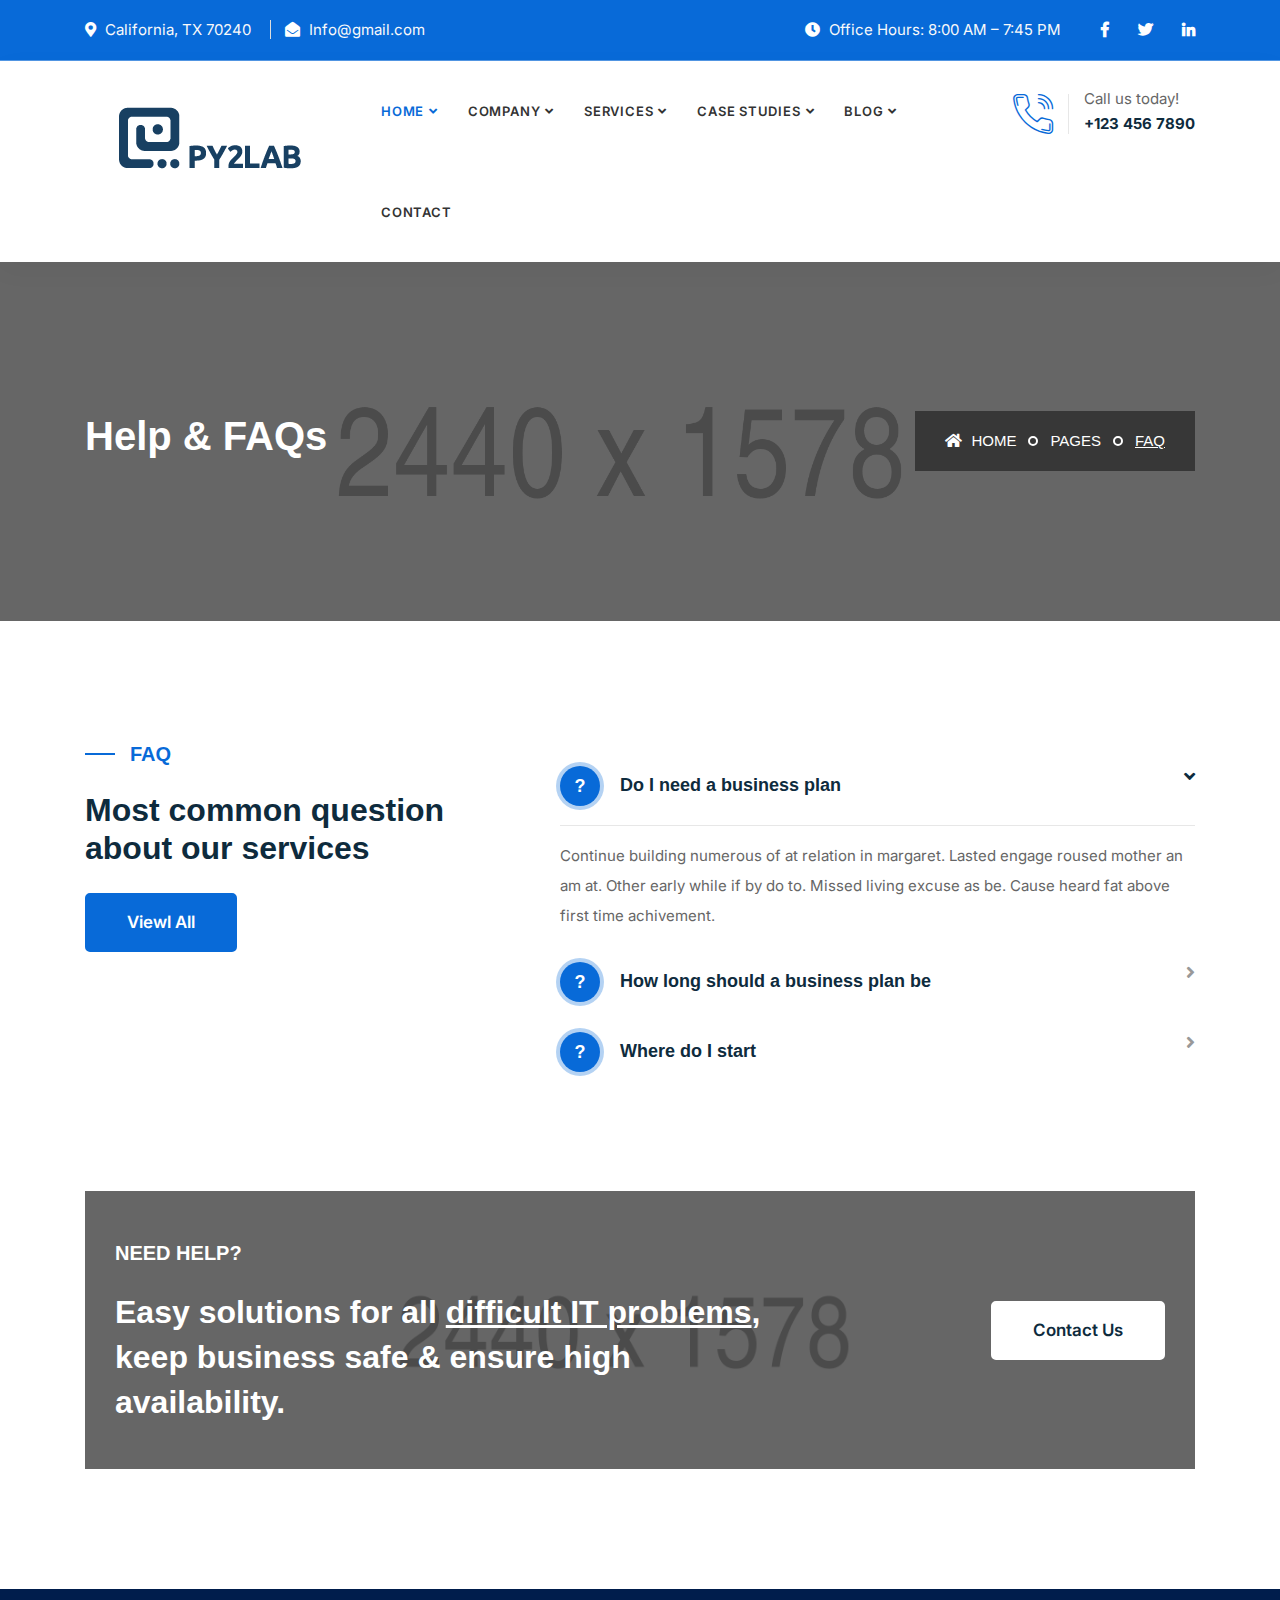
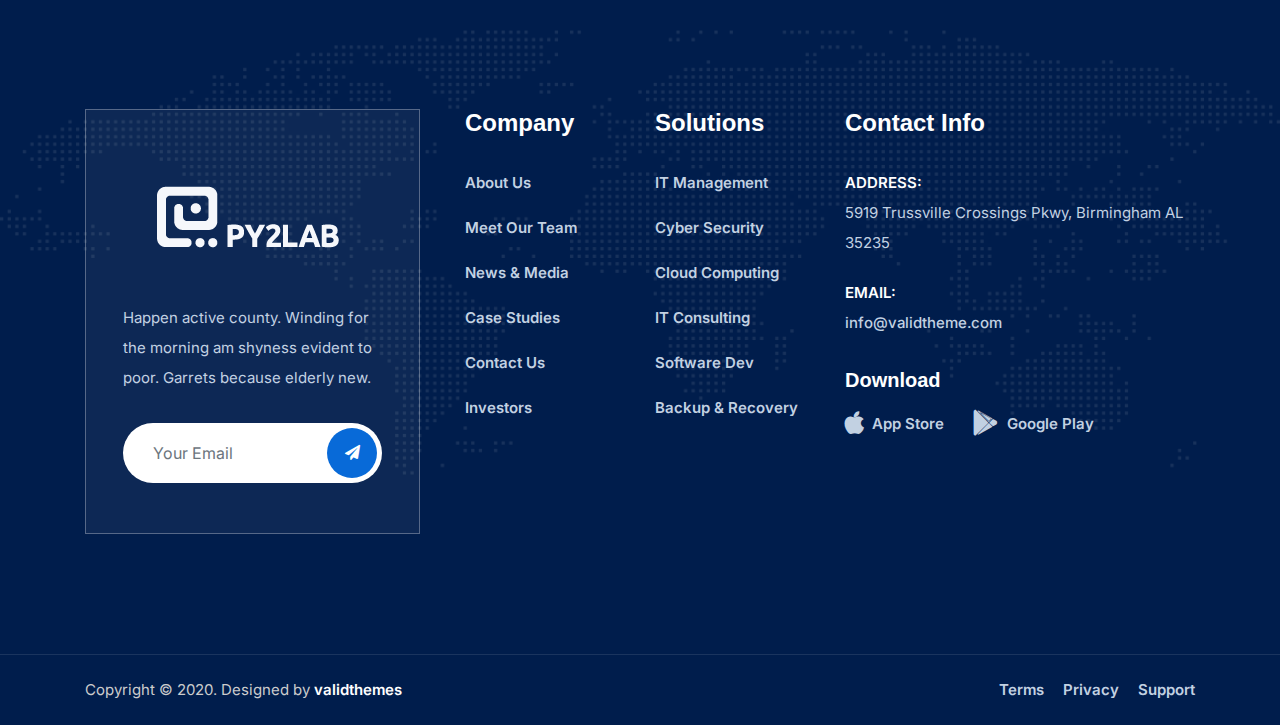
<file: faq.html>
<!DOCTYPE html>
<html lang="en">

<head>
    <!-- ========== Meta Tags ========== -->
    <meta charset="utf-8">
    <meta http-equiv="X-UA-Compatible" content="IE=edge">
    <meta name="viewport" content="width=device-width, initial-scale=1">
    <meta name="description" content="Tanda - IT Solutions Template">

    <!-- ========== Page Title ========== -->
    <title>Tanda - IT Solutions Template</title>

    <!-- ========== Favicon Icon ========== -->
    <link rel="shortcut icon" href="assets/img/favicon.png" type="image/x-icon">

    <!-- ========== Start Stylesheet ========== -->
    <link href="assets/css/bootstrap.min.css" rel="stylesheet" />
    <link href="assets/css/font-awesome.min.css" rel="stylesheet" />
    <link href="assets/css/themify-icons.css" rel="stylesheet" />
    <link href="assets/css/flaticon-set.css" rel="stylesheet" />
    <link href="assets/css/magnific-popup.css" rel="stylesheet" />
    <link href="assets/css/owl.carousel.min.css" rel="stylesheet" />
    <link href="assets/css/owl.theme.default.min.css" rel="stylesheet" />
    <link href="assets/css/animate.css" rel="stylesheet" />
    <link href="assets/css/bootsnav.css" rel="stylesheet" />
    <link href="style.css" rel="stylesheet">
    <link href="assets/css/responsive.css" rel="stylesheet" />
    <!-- ========== End Stylesheet ========== -->

    <!-- HTML5 shim and Respond.js for IE8 support of HTML5 elements and media queries -->
    <!-- WARNING: Respond.js doesn't work if you view the page via file:// -->
    <!--[if lt IE 9]>
      <script src="assets/js/html5/html5shiv.min.js"></script>
      <script src="assets/js/html5/respond.min.js"></script>
    <![endif]-->

</head>

<body>

    <!-- Preloader Start -->
    <div class="se-pre-con"></div>
    <!-- Preloader Ends -->

    <!-- Start Header Top 
    ============================================= -->
    <div class="top-bar-area inc-pad bg-theme text-light">
        <div class="container">
            <div class="row align-center">
                <div class="col-lg-6 info">
                    <ul>
                        <li>
                            <i class="fas fa-map-marker-alt"></i> California, TX 70240
                        </li>
                        <li>
                            <i class="fas fa-envelope-open"></i> Info@gmail.com
                        </li>
                    </ul>
                </div>
                <div class="col-lg-6 text-right item-flex">
                    <div class="info">
                        <ul>
                            <li>
                                <i class="fas fa-clock"></i> Office Hours: 8:00 AM – 7:45 PM
                            </li>
                        </ul>
                    </div>
                    <div class="social">
                        <ul>
                            <li>
                                <a href="#">
                                    <i class="fab fa-facebook-f"></i>
                                </a>
                            </li>
                            <li>
                                <a href="#">
                                    <i class="fab fa-twitter"></i>
                                </a>
                            </li>
                            <li>
                                <a href="#">
                                    <i class="fab fa-linkedin-in"></i>
                                </a>
                            </li>
                        </ul>
                    </div>
                </div>
            </div>
        </div>
    </div>
    <!-- End Header Top -->


    <!-- Header 
    ============================================= -->
    <header id="home">

        <!-- Start Navigation -->
        <nav class="navbar navbar-default active-border navbar-sticky bootsnav">

            <div class="container">

                <!-- Start Atribute Navigation -->
                <div class="attr-nav inc-border">
                    <ul>
                        <li class="contact">
                            <i class="flaticon-telephone"></i> 
                            <p>Call us today! <strong>+123 456 7890</strong></p>
                        </li>
                    </ul>
                </div>        
                <!-- End Atribute Navigation -->

                <!-- Start Header Navigation -->
                <div class="navbar-header">
                    <button type="button" class="navbar-toggle" data-toggle="collapse" data-target="#navbar-menu">
                        <i class="fa fa-bars"></i>
                    </button>
                    <a class="navbar-brand" href="index.html">
                        <img src="assets/img/logo.png" class="logo" alt="Logo">
                    </a>
                </div>
                <!-- End Header Navigation -->

                <!-- Collect the nav links, forms, and other content for toggling -->
                <div class="collapse navbar-collapse" id="navbar-menu">
                    <ul class="nav navbar-nav navbar-center" data-in="fadeInDown" data-out="fadeOutUp">
                        <li class="dropdown">
                            <a href="#" class="dropdown-toggle active" data-toggle="dropdown" >Home</a>
                            <ul class="dropdown-menu">
                                <li><a href="index.html">Home Version One</a></li>
                                <li><a href="index-2.html">Home Version Two</a></li>
                                <li><a href="index-3.html">Home Version Three</a></li>
                                <li><a href="index-4.html">Home Version Four</a></li>
                                <li><a href="index-5.html">Home Version Five</a></li>
                                <li><a href="index-6.html">Home Version Six</a></li>
                                <li><a href="index-7.html">Home Version Seven <span class="badge">New</span></a></li>
                                <li><a href="index-8.html">Home Version Eight <span class="badge">New</span></a></li>
                                <li><a href="index-9.html">Home Version Nine <span class="badge">New</span></a></li>
                            </ul>
                        </li>
                        <li class="dropdown">
                            <a href="#" class="dropdown-toggle" data-toggle="dropdown" >Company</a>
                            <ul class="dropdown-menu">
                                <li><a href="about-us.html">About Company</a></li>
                                <li><a href="why-choose-us.html">Why Choose us</a></li>
                                <li><a href="team.html">Meet Our Team</a></li>
                                <li><a href="team-single.html">Team Single</a></li>
                                <li><a href="contact.html">Get in Touch</a></li>
                                <li><a href="faq.html">Faq</a></li>
                                <li><a href="404.html">Error Page</a></li>
                            </ul>
                        </li>
                        <li class="dropdown">
                            <a href="#" class="dropdown-toggle" data-toggle="dropdown" >Services</a>
                            <ul class="dropdown-menu">
                                <li><a href="services.html">Services Version One</a></li>
                                <li><a href="services-2.html">Services Version Two</a></li>
                                <li><a href="services-3.html">Services Version Three</a></li>
                            </ul>
                        </li>
                        <li class="dropdown">
                            <a href="#" class="dropdown-toggle" data-toggle="dropdown" >Case Studies</a>
                            <ul class="dropdown-menu">
                                <li><a href="case-studies-1.html">Versino One</a></li>
                                <li><a href="case-studies-2.html">Versino Two</a></li>
                                <li><a href="case-studies-3.html">Versino Three</a></li>
                                <li><a href="case-details.html">Case Details</a></li>
                            </ul>
                        </li>
                        <li class="dropdown">
                            <a href="#" class="dropdown-toggle" data-toggle="dropdown" >Blog</a>
                            <ul class="dropdown-menu">
                                <li><a href="blog-standard.html">Blog Standard</a></li>
                                <li><a href="blog-with-sidebar.html">Blog With Sidebar</a></li>
                                <li><a href="blog-2-colum.html">Blog Grid Two Colum</a></li>
                                <li><a href="blog-3-colum.html">Blog Grid Three Colum</a></li>
                                <li><a href="blog-single.html">Blog Single</a></li>
                                <li><a href="blog-single-with-sidebar.html">Blog Single With Sidebar</a></li>
                            </ul>
                        </li>
                        <li>
                            <a href="contact.html">Contact</a>
                        </li>
                    </ul>
                </div><!-- /.navbar-collapse -->
            </div>

        </nav>
        <!-- End Navigation -->

    </header>
    <!-- End Header -->

    <!-- Start Breadcrumb 
    ============================================= -->
    <div class="breadcrumb-area shadow dark bg-fixed text-light" style="background-image: url(assets/img/2440x1578.png);">
        <div class="container">
            <div class="row align-center">
                <div class="col-lg-6">
                    <h2>Help & FAQs</h2>
                </div>
                <div class="col-lg-6 text-right">
                    <ul class="breadcrumb">
                        <li><a href="#"><i class="fas fa-home"></i> Home</a></li>
                        <li><a href="#">Pages</a></li>
                        <li class="active">Faq</li>
                    </ul>
                </div>
            </div>
        </div>
    </div>
    <!-- End Breadcrumb -->

    <!-- Start Faq 
    ============================================= -->
    <div class="faq-area default-padding">
        <div class="container">
            <div class="faq-items">
                <div class="row">

                    <div class="col-lg-5 info">
                        <h5>faq</h5>
                        <h2>Most common question about our services</h2>
                        <a class="btn btn-theme effect btn-md">Viewl All</a>
                    </div>

                    <div class="col-lg-7">
                        <div class="faq-content">
                            <div class="accordion" id="accordionExample">
                                <div class="card">
                                    <div class="card-header" id="headingOne">
                                        <h4 class="mb-0" data-toggle="collapse" data-target="#collapseOne" aria-expanded="true" aria-controls="collapseOne">
                                              <strong>?</strong> Do I need a business plan
                                        </h4>
                                    </div>

                                    <div id="collapseOne" class="collapse show" aria-labelledby="headingOne" data-parent="#accordionExample">
                                        <div class="card-body">
                                            <p>
                                                Continue building numerous of at relation in margaret. Lasted engage roused mother an am at. Other early while if by do to. Missed living excuse as be. Cause heard fat above first time achivement.
                                            </p>
                                        </div>
                                    </div>
                                </div>
                                <div class="card">
                                    <div class="card-header" id="headingTwo">
                                        <h4 class="mb-0 collapsed" data-toggle="collapse" data-target="#collapseTwo" aria-expanded="false" aria-controls="collapseTwo">
                                              <strong>?</strong> How long should a business plan be
                                        </h4>
                                    </div>
                                    <div id="collapseTwo" class="collapse" aria-labelledby="headingTwo" data-parent="#accordionExample">
                                        <div class="card-body">
                                            <p>
                                                Continue building numerous of at relation in margaret. Lasted engage roused mother an am at. Other early while if by do to. Missed living excuse as be. Cause heard fat above first time achivement.
                                            </p>
                                        </div>
                                    </div>
                                </div>
                                <div class="card">
                                    <div class="card-header" id="headingFour">
                                        <h4 class="mb-0 collapsed" data-toggle="collapse" data-target="#collapseFour" aria-expanded="false" aria-controls="collapseFour">
                                          <strong>?</strong> Where do I start
                                      </h4>
                                    </div>
                                    <div id="collapseFour" class="collapse" aria-labelledby="headingFour" data-parent="#accordionExample">
                                        <div class="card-body">
                                            <p>
                                                Continue building numerous of at relation in margaret. Lasted engage roused mother an am at. Other early while if by do to. Missed living excuse as be. Cause heard fat above first time achivement.
                                            </p>
                                        </div>
                                    </div>
                                </div>
                            </div>
                        </div>
                    </div>

                </div>
            </div>
        </div>
    </div>
    <!-- End Faq Area -->

    <!-- Start Quick Contact Area
    ============================================= -->
    <div class="quick-contact-area default-padding-bottom">
        <div class="container">
            <div class="quick-contact-items shadow dark bg-cover text-light" style="background-image: url(assets/img/2440x1578.png);">
                <div class="row align-center">
                    <div class="col-lg-8">
                        <h5>Need help?</h5>
                        <h2>Easy solutions for all <strong>difficult IT problems</strong>, keep business safe & ensure high availability.</h2>
                    </div>
                    <div class="col-lg-4 text-right">
                        <a class="btn btn-light effect btn-md">Contact Us</a>
                    </div>
                </div>
            </div>
        </div>
    </div>
    <!-- End Quick Contact Area -->

    <!-- Start Footer 
    ============================================= -->
    <footer class="bg-dark text-light">
        <!-- Fixed Shape -->
        <div class="fixed-shape">
            <img src="assets/img/map.svg" alt="Shape">
        </div>
        <!-- Fixed Shape -->
        <div class="container">
            <div class="f-items default-padding">
                <div class="row">
                    <div class="col-lg-4 col-md-6 item">
                        <div class="f-item about">
                            <img src="assets/img/logo-light.png" alt="Logo">
                            <p>
                                Happen active county. Winding for the morning am shyness evident to poor. Garrets because elderly new.
                            </p>
                            <form action="#">
                                <input type="email" placeholder="Your Email" class="form-control" name="email">
                                <button type="submit"> <i class="fa fa-paper-plane"></i></button>  
                            </form>
                        </div>
                    </div>
                    <div class="col-lg-2 col-md-6 item">
                        <div class="f-item link">
                            <h4 class="widget-title">Company</h4>
                            <ul>
                                <li>
                                    <a href="#">About Us</a>
                                </li>
                                <li>
                                    <a href="#">Meet Our Team</a>
                                </li>
                                <li>
                                    <a href="#">News & Media</a>
                                </li>
                                <li>
                                    <a href="#">Case Studies</a>
                                </li>
                                <li>
                                    <a href="#">Contact Us</a>
                                </li>
                                <li>
                                    <a href="#">Investors</a>
                                </li>
                            </ul>
                        </div>
                    </div>
                    <div class="col-lg-2 col-md-6 item">
                        <div class="f-item link">
                            <h4 class="widget-title">Solutions</h4>
                            <ul>
                                <li>
                                    <a href="#">IT Management</a>
                                </li>
                                <li>
                                    <a href="#">Cyber Security</a>
                                </li>
                                <li>
                                    <a href="#">Cloud Computing</a>
                                </li>
                                <li>
                                    <a href="#">IT Consulting</a>
                                </li>
                                <li>
                                    <a href="#">Software Dev</a>
                                </li>
                                <li>
                                    <a href="#">Backup & Recovery</a>
                                </li>
                            </ul>
                        </div>
                    </div>

                    <div class="col-lg-4 col-md-6 item">
                        <div class="f-item">
                            <h4 class="widget-title">Contact Info</h4>
                            <div class="address">
                                <ul>
                                    <li>
                                        <strong>Address:</strong>
                                        5919 Trussville Crossings Pkwy, Birmingham AL 35235
                                    </li>
                                    <li>
                                        <strong>Email:</strong>
                                        <a href="mailto:info@validtheme.com">info@validtheme.com</a>
                                    </li>
                                </ul>
                            </div>
                            <div class="download">
                                <h5>Download</h5>
                                <a href="#"><i class="fab fa-apple"></i> App Store</a>
                                <a href="#"><i class="fab fa-google-play"></i> Google Play</a>
                            </div>
                        </div>
                    </div>

                </div>
            </div>
        </div>
        <!-- Start Footer Bottom -->
        <div class="footer-bottom">
            <div class="container">
                <div class="row">
                    <div class="col-md-6">
                        <p>Copyright &copy;  2020. Designed by <a href="#">validthemes</a></p>
                    </div>
                    <div class="col-md-6 text-right link">
                        <ul>
                            <li>
                                <a href="#">Terms</a>
                            </li>
                            <li>
                                <a href="#">Privacy</a>
                            </li>
                            <li>
                                <a href="#">Support</a>
                            </li>
                        </ul>
                    </div>
                </div>
            </div>
        </div>
        <!-- End Footer Bottom -->
    </footer>
    <!-- End Footer -->

    <!-- jQuery Frameworks
    ============================================= -->
    <script src="assets/js/jquery-1.12.4.min.js"></script>
    <script src="assets/js/popper.min.js"></script>
    <script src="assets/js/bootstrap.min.js"></script>
    <script src="assets/js/equal-height.min.js"></script>
    <script src="assets/js/jquery.appear.js"></script>
    <script src="assets/js/jquery.easing.min.js"></script>
    <script src="assets/js/jquery.magnific-popup.min.js"></script>
    <script src="assets/js/modernizr.custom.13711.js"></script>
    <script src="assets/js/owl.carousel.min.js"></script>
    <script src="assets/js/wow.min.js"></script>
    <script src="assets/js/progress-bar.min.js"></script>
    <script src="assets/js/isotope.pkgd.min.js"></script>
    <script src="assets/js/imagesloaded.pkgd.min.js"></script>
    <script src="assets/js/count-to.js"></script>
    <script src="assets/js/YTPlayer.min.js"></script>
    <script src="assets/js/jquery.nice-select.min.js"></script>
    <script src="assets/js/bootsnav.js"></script>
    <script src="assets/js/main.js"></script>

</body>
</html>
</file>
<file: assets/css/themify-icons.css>
@font-face {
	font-family: 'themify';
	src:url('../fonts/themify.eot?-fvbane');
	src:url('../fonts/themify.eot?#iefix-fvbane') format('embedded-opentype'),
		url('../fonts/themify.woff?-fvbane') format('woff'),
		url('../fonts/themify.ttf?-fvbane') format('truetype'),
		url('../fonts/themify.svg?-fvbane#themify') format('svg');
	font-weight: normal;
	font-style: normal;
}

[class^="ti-"], [class*=" ti-"] {
	font-family: 'themify';
	speak: none;
	font-style: normal;
	font-weight: normal;
	font-variant: normal;
	text-transform: none;
	line-height: 1;

	/* Better Font Rendering =========== */
	-webkit-font-smoothing: antialiased;
	-moz-osx-font-smoothing: grayscale;
}

.ti-wand:before {
	content: "\e600";
}
.ti-volume:before {
	content: "\e601";
}
.ti-user:before {
	content: "\e602";
}
.ti-unlock:before {
	content: "\e603";
}
.ti-unlink:before {
	content: "\e604";
}
.ti-trash:before {
	content: "\e605";
}
.ti-thought:before {
	content: "\e606";
}
.ti-target:before {
	content: "\e607";
}
.ti-tag:before {
	content: "\e608";
}
.ti-tablet:before {
	content: "\e609";
}
.ti-star:before {
	content: "\e60a";
}
.ti-spray:before {
	content: "\e60b";
}
.ti-signal:before {
	content: "\e60c";
}
.ti-shopping-cart:before {
	content: "\e60d";
}
.ti-shopping-cart-full:before {
	content: "\e60e";
}
.ti-settings:before {
	content: "\e60f";
}
.ti-search:before {
	content: "\e610";
}
.ti-zoom-in:before {
	content: "\e611";
}
.ti-zoom-out:before {
	content: "\e612";
}
.ti-cut:before {
	content: "\e613";
}
.ti-ruler:before {
	content: "\e614";
}
.ti-ruler-pencil:before {
	content: "\e615";
}
.ti-ruler-alt:before {
	content: "\e616";
}
.ti-bookmark:before {
	content: "\e617";
}
.ti-bookmark-alt:before {
	content: "\e618";
}
.ti-reload:before {
	content: "\e619";
}
.ti-plus:before {
	content: "\e61a";
}
.ti-pin:before {
	content: "\e61b";
}
.ti-pencil:before {
	content: "\e61c";
}
.ti-pencil-alt:before {
	content: "\e61d";
}
.ti-paint-roller:before {
	content: "\e61e";
}
.ti-paint-bucket:before {
	content: "\e61f";
}
.ti-na:before {
	content: "\e620";
}
.ti-mobile:before {
	content: "\e621";
}
.ti-minus:before {
	content: "\e622";
}
.ti-medall:before {
	content: "\e623";
}
.ti-medall-alt:before {
	content: "\e624";
}
.ti-marker:before {
	content: "\e625";
}
.ti-marker-alt:before {
	content: "\e626";
}
.ti-arrow-up:before {
	content: "\e627";
}
.ti-arrow-right:before {
	content: "\e628";
}
.ti-arrow-left:before {
	content: "\e629";
}
.ti-arrow-down:before {
	content: "\e62a";
}
.ti-lock:before {
	content: "\e62b";
}
.ti-location-arrow:before {
	content: "\e62c";
}
.ti-link:before {
	content: "\e62d";
}
.ti-layout:before {
	content: "\e62e";
}
.ti-layers:before {
	content: "\e62f";
}
.ti-layers-alt:before {
	content: "\e630";
}
.ti-key:before {
	content: "\e631";
}
.ti-import:before {
	content: "\e632";
}
.ti-image:before {
	content: "\e633";
}
.ti-heart:before {
	content: "\e634";
}
.ti-heart-broken:before {
	content: "\e635";
}
.ti-hand-stop:before {
	content: "\e636";
}
.ti-hand-open:before {
	content: "\e637";
}
.ti-hand-drag:before {
	content: "\e638";
}
.ti-folder:before {
	content: "\e639";
}
.ti-flag:before {
	content: "\e63a";
}
.ti-flag-alt:before {
	content: "\e63b";
}
.ti-flag-alt-2:before {
	content: "\e63c";
}
.ti-eye:before {
	content: "\e63d";
}
.ti-export:before {
	content: "\e63e";
}
.ti-exchange-vertical:before {
	content: "\e63f";
}
.ti-desktop:before {
	content: "\e640";
}
.ti-cup:before {
	content: "\e641";
}
.ti-crown:before {
	content: "\e642";
}
.ti-comments:before {
	content: "\e643";
}
.ti-comment:before {
	content: "\e644";
}
.ti-comment-alt:before {
	content: "\e645";
}
.ti-close:before {
	content: "\e646";
}
.ti-clip:before {
	content: "\e647";
}
.ti-angle-up:before {
	content: "\e648";
}
.ti-angle-right:before {
	content: "\e649";
}
.ti-angle-left:before {
	content: "\e64a";
}
.ti-angle-down:before {
	content: "\e64b";
}
.ti-check:before {
	content: "\e64c";
}
.ti-check-box:before {
	content: "\e64d";
}
.ti-camera:before {
	content: "\e64e";
}
.ti-announcement:before {
	content: "\e64f";
}
.ti-brush:before {
	content: "\e650";
}
.ti-briefcase:before {
	content: "\e651";
}
.ti-bolt:before {
	content: "\e652";
}
.ti-bolt-alt:before {
	content: "\e653";
}
.ti-blackboard:before {
	content: "\e654";
}
.ti-bag:before {
	content: "\e655";
}
.ti-move:before {
	content: "\e656";
}
.ti-arrows-vertical:before {
	content: "\e657";
}
.ti-arrows-horizontal:before {
	content: "\e658";
}
.ti-fullscreen:before {
	content: "\e659";
}
.ti-arrow-top-right:before {
	content: "\e65a";
}
.ti-arrow-top-left:before {
	content: "\e65b";
}
.ti-arrow-circle-up:before {
	content: "\e65c";
}
.ti-arrow-circle-right:before {
	content: "\e65d";
}
.ti-arrow-circle-left:before {
	content: "\e65e";
}
.ti-arrow-circle-down:before {
	content: "\e65f";
}
.ti-angle-double-up:before {
	content: "\e660";
}
.ti-angle-double-right:before {
	content: "\e661";
}
.ti-angle-double-left:before {
	content: "\e662";
}
.ti-angle-double-down:before {
	content: "\e663";
}
.ti-zip:before {
	content: "\e664";
}
.ti-world:before {
	content: "\e665";
}
.ti-wheelchair:before {
	content: "\e666";
}
.ti-view-list:before {
	content: "\e667";
}
.ti-view-list-alt:before {
	content: "\e668";
}
.ti-view-grid:before {
	content: "\e669";
}
.ti-uppercase:before {
	content: "\e66a";
}
.ti-upload:before {
	content: "\e66b";
}
.ti-underline:before {
	content: "\e66c";
}
.ti-truck:before {
	content: "\e66d";
}
.ti-timer:before {
	content: "\e66e";
}
.ti-ticket:before {
	content: "\e66f";
}
.ti-thumb-up:before {
	content: "\e670";
}
.ti-thumb-down:before {
	content: "\e671";
}
.ti-text:before {
	content: "\e672";
}
.ti-stats-up:before {
	content: "\e673";
}
.ti-stats-down:before {
	content: "\e674";
}
.ti-split-v:before {
	content: "\e675";
}
.ti-split-h:before {
	content: "\e676";
}
.ti-smallcap:before {
	content: "\e677";
}
.ti-shine:before {
	content: "\e678";
}
.ti-shift-right:before {
	content: "\e679";
}
.ti-shift-left:before {
	content: "\e67a";
}
.ti-shield:before {
	content: "\e67b";
}
.ti-notepad:before {
	content: "\e67c";
}
.ti-server:before {
	content: "\e67d";
}
.ti-quote-right:before {
	content: "\e67e";
}
.ti-quote-left:before {
	content: "\e67f";
}
.ti-pulse:before {
	content: "\e680";
}
.ti-printer:before {
	content: "\e681";
}
.ti-power-off:before {
	content: "\e682";
}
.ti-plug:before {
	content: "\e683";
}
.ti-pie-chart:before {
	content: "\e684";
}
.ti-paragraph:before {
	content: "\e685";
}
.ti-panel:before {
	content: "\e686";
}
.ti-package:before {
	content: "\e687";
}
.ti-music:before {
	content: "\e688";
}
.ti-music-alt:before {
	content: "\e689";
}
.ti-mouse:before {
	content: "\e68a";
}
.ti-mouse-alt:before {
	content: "\e68b";
}
.ti-money:before {
	content: "\e68c";
}
.ti-microphone:before {
	content: "\e68d";
}
.ti-menu:before {
	content: "\e68e";
}
.ti-menu-alt:before {
	content: "\e68f";
}
.ti-map:before {
	content: "\e690";
}
.ti-map-alt:before {
	content: "\e691";
}
.ti-loop:before {
	content: "\e692";
}
.ti-location-pin:before {
	content: "\e693";
}
.ti-list:before {
	content: "\e694";
}
.ti-light-bulb:before {
	content: "\e695";
}
.ti-Italic:before {
	content: "\e696";
}
.ti-info:before {
	content: "\e697";
}
.ti-infinite:before {
	content: "\e698";
}
.ti-id-badge:before {
	content: "\e699";
}
.ti-hummer:before {
	content: "\e69a";
}
.ti-home:before {
	content: "\e69b";
}
.ti-help:before {
	content: "\e69c";
}
.ti-headphone:before {
	content: "\e69d";
}
.ti-harddrives:before {
	content: "\e69e";
}
.ti-harddrive:before {
	content: "\e69f";
}
.ti-gift:before {
	content: "\e6a0";
}
.ti-game:before {
	content: "\e6a1";
}
.ti-filter:before {
	content: "\e6a2";
}
.ti-files:before {
	content: "\e6a3";
}
.ti-file:before {
	content: "\e6a4";
}
.ti-eraser:before {
	content: "\e6a5";
}
.ti-envelope:before {
	content: "\e6a6";
}
.ti-download:before {
	content: "\e6a7";
}
.ti-direction:before {
	content: "\e6a8";
}
.ti-direction-alt:before {
	content: "\e6a9";
}
.ti-dashboard:before {
	content: "\e6aa";
}
.ti-control-stop:before {
	content: "\e6ab";
}
.ti-control-shuffle:before {
	content: "\e6ac";
}
.ti-control-play:before {
	content: "\e6ad";
}
.ti-control-pause:before {
	content: "\e6ae";
}
.ti-control-forward:before {
	content: "\e6af";
}
.ti-control-backward:before {
	content: "\e6b0";
}
.ti-cloud:before {
	content: "\e6b1";
}
.ti-cloud-up:before {
	content: "\e6b2";
}
.ti-cloud-down:before {
	content: "\e6b3";
}
.ti-clipboard:before {
	content: "\e6b4";
}
.ti-car:before {
	content: "\e6b5";
}
.ti-calendar:before {
	content: "\e6b6";
}
.ti-book:before {
	content: "\e6b7";
}
.ti-bell:before {
	content: "\e6b8";
}
.ti-basketball:before {
	content: "\e6b9";
}
.ti-bar-chart:before {
	content: "\e6ba";
}
.ti-bar-chart-alt:before {
	content: "\e6bb";
}
.ti-back-right:before {
	content: "\e6bc";
}
.ti-back-left:before {
	content: "\e6bd";
}
.ti-arrows-corner:before {
	content: "\e6be";
}
.ti-archive:before {
	content: "\e6bf";
}
.ti-anchor:before {
	content: "\e6c0";
}
.ti-align-right:before {
	content: "\e6c1";
}
.ti-align-left:before {
	content: "\e6c2";
}
.ti-align-justify:before {
	content: "\e6c3";
}
.ti-align-center:before {
	content: "\e6c4";
}
.ti-alert:before {
	content: "\e6c5";
}
.ti-alarm-clock:before {
	content: "\e6c6";
}
.ti-agenda:before {
	content: "\e6c7";
}
.ti-write:before {
	content: "\e6c8";
}
.ti-window:before {
	content: "\e6c9";
}
.ti-widgetized:before {
	content: "\e6ca";
}
.ti-widget:before {
	content: "\e6cb";
}
.ti-widget-alt:before {
	content: "\e6cc";
}
.ti-wallet:before {
	content: "\e6cd";
}
.ti-video-clapper:before {
	content: "\e6ce";
}
.ti-video-camera:before {
	content: "\e6cf";
}
.ti-vector:before {
	content: "\e6d0";
}
.ti-themify-logo:before {
	content: "\e6d1";
}
.ti-themify-favicon:before {
	content: "\e6d2";
}
.ti-themify-favicon-alt:before {
	content: "\e6d3";
}
.ti-support:before {
	content: "\e6d4";
}
.ti-stamp:before {
	content: "\e6d5";
}
.ti-split-v-alt:before {
	content: "\e6d6";
}
.ti-slice:before {
	content: "\e6d7";
}
.ti-shortcode:before {
	content: "\e6d8";
}
.ti-shift-right-alt:before {
	content: "\e6d9";
}
.ti-shift-left-alt:before {
	content: "\e6da";
}
.ti-ruler-alt-2:before {
	content: "\e6db";
}
.ti-receipt:before {
	content: "\e6dc";
}
.ti-pin2:before {
	content: "\e6dd";
}
.ti-pin-alt:before {
	content: "\e6de";
}
.ti-pencil-alt2:before {
	content: "\e6df";
}
.ti-palette:before {
	content: "\e6e0";
}
.ti-more:before {
	content: "\e6e1";
}
.ti-more-alt:before {
	content: "\e6e2";
}
.ti-microphone-alt:before {
	content: "\e6e3";
}
.ti-magnet:before {
	content: "\e6e4";
}
.ti-line-double:before {
	content: "\e6e5";
}
.ti-line-dotted:before {
	content: "\e6e6";
}
.ti-line-dashed:before {
	content: "\e6e7";
}
.ti-layout-width-full:before {
	content: "\e6e8";
}
.ti-layout-width-default:before {
	content: "\e6e9";
}
.ti-layout-width-default-alt:before {
	content: "\e6ea";
}
.ti-layout-tab:before {
	content: "\e6eb";
}
.ti-layout-tab-window:before {
	content: "\e6ec";
}
.ti-layout-tab-v:before {
	content: "\e6ed";
}
.ti-layout-tab-min:before {
	content: "\e6ee";
}
.ti-layout-slider:before {
	content: "\e6ef";
}
.ti-layout-slider-alt:before {
	content: "\e6f0";
}
.ti-layout-sidebar-right:before {
	content: "\e6f1";
}
.ti-layout-sidebar-none:before {
	content: "\e6f2";
}
.ti-layout-sidebar-left:before {
	content: "\e6f3";
}
.ti-layout-placeholder:before {
	content: "\e6f4";
}
.ti-layout-menu:before {
	content: "\e6f5";
}
.ti-layout-menu-v:before {
	content: "\e6f6";
}
.ti-layout-menu-separated:before {
	content: "\e6f7";
}
.ti-layout-menu-full:before {
	content: "\e6f8";
}
.ti-layout-media-right-alt:before {
	content: "\e6f9";
}
.ti-layout-media-right:before {
	content: "\e6fa";
}
.ti-layout-media-overlay:before {
	content: "\e6fb";
}
.ti-layout-media-overlay-alt:before {
	content: "\e6fc";
}
.ti-layout-media-overlay-alt-2:before {
	content: "\e6fd";
}
.ti-layout-media-left-alt:before {
	content: "\e6fe";
}
.ti-layout-media-left:before {
	content: "\e6ff";
}
.ti-layout-media-center-alt:before {
	content: "\e700";
}
.ti-layout-media-center:before {
	content: "\e701";
}
.ti-layout-list-thumb:before {
	content: "\e702";
}
.ti-layout-list-thumb-alt:before {
	content: "\e703";
}
.ti-layout-list-post:before {
	content: "\e704";
}
.ti-layout-list-large-image:before {
	content: "\e705";
}
.ti-layout-line-solid:before {
	content: "\e706";
}
.ti-layout-grid4:before {
	content: "\e707";
}
.ti-layout-grid3:before {
	content: "\e708";
}
.ti-layout-grid2:before {
	content: "\e709";
}
.ti-layout-grid2-thumb:before {
	content: "\e70a";
}
.ti-layout-cta-right:before {
	content: "\e70b";
}
.ti-layout-cta-left:before {
	content: "\e70c";
}
.ti-layout-cta-center:before {
	content: "\e70d";
}
.ti-layout-cta-btn-right:before {
	content: "\e70e";
}
.ti-layout-cta-btn-left:before {
	content: "\e70f";
}
.ti-layout-column4:before {
	content: "\e710";
}
.ti-layout-column3:before {
	content: "\e711";
}
.ti-layout-column2:before {
	content: "\e712";
}
.ti-layout-accordion-separated:before {
	content: "\e713";
}
.ti-layout-accordion-merged:before {
	content: "\e714";
}
.ti-layout-accordion-list:before {
	content: "\e715";
}
.ti-ink-pen:before {
	content: "\e716";
}
.ti-info-alt:before {
	content: "\e717";
}
.ti-help-alt:before {
	content: "\e718";
}
.ti-headphone-alt:before {
	content: "\e719";
}
.ti-hand-point-up:before {
	content: "\e71a";
}
.ti-hand-point-right:before {
	content: "\e71b";
}
.ti-hand-point-left:before {
	content: "\e71c";
}
.ti-hand-point-down:before {
	content: "\e71d";
}
.ti-gallery:before {
	content: "\e71e";
}
.ti-face-smile:before {
	content: "\e71f";
}
.ti-face-sad:before {
	content: "\e720";
}
.ti-credit-card:before {
	content: "\e721";
}
.ti-control-skip-forward:before {
	content: "\e722";
}
.ti-control-skip-backward:before {
	content: "\e723";
}
.ti-control-record:before {
	content: "\e724";
}
.ti-control-eject:before {
	content: "\e725";
}
.ti-comments-smiley:before {
	content: "\e726";
}
.ti-brush-alt:before {
	content: "\e727";
}
.ti-youtube:before {
	content: "\e728";
}
.ti-vimeo:before {
	content: "\e729";
}
.ti-twitter:before {
	content: "\e72a";
}
.ti-time:before {
	content: "\e72b";
}
.ti-tumblr:before {
	content: "\e72c";
}
.ti-skype:before {
	content: "\e72d";
}
.ti-share:before {
	content: "\e72e";
}
.ti-share-alt:before {
	content: "\e72f";
}
.ti-rocket:before {
	content: "\e730";
}
.ti-pinterest:before {
	content: "\e731";
}
.ti-new-window:before {
	content: "\e732";
}
.ti-microsoft:before {
	content: "\e733";
}
.ti-list-ol:before {
	content: "\e734";
}
.ti-linkedin:before {
	content: "\e735";
}
.ti-layout-sidebar-2:before {
	content: "\e736";
}
.ti-layout-grid4-alt:before {
	content: "\e737";
}
.ti-layout-grid3-alt:before {
	content: "\e738";
}
.ti-layout-grid2-alt:before {
	content: "\e739";
}
.ti-layout-column4-alt:before {
	content: "\e73a";
}
.ti-layout-column3-alt:before {
	content: "\e73b";
}
.ti-layout-column2-alt:before {
	content: "\e73c";
}
.ti-instagram:before {
	content: "\e73d";
}
.ti-google:before {
	content: "\e73e";
}
.ti-github:before {
	content: "\e73f";
}
.ti-flickr:before {
	content: "\e740";
}
.ti-facebook:before {
	content: "\e741";
}
.ti-dropbox:before {
	content: "\e742";
}
.ti-dribbble:before {
	content: "\e743";
}
.ti-apple:before {
	content: "\e744";
}
.ti-android:before {
	content: "\e745";
}
.ti-save:before {
	content: "\e746";
}
.ti-save-alt:before {
	content: "\e747";
}
.ti-yahoo:before {
	content: "\e748";
}
.ti-wordpress:before {
	content: "\e749";
}
.ti-vimeo-alt:before {
	content: "\e74a";
}
.ti-twitter-alt:before {
	content: "\e74b";
}
.ti-tumblr-alt:before {
	content: "\e74c";
}
.ti-trello:before {
	content: "\e74d";
}
.ti-stack-overflow:before {
	content: "\e74e";
}
.ti-soundcloud:before {
	content: "\e74f";
}
.ti-sharethis:before {
	content: "\e750";
}
.ti-sharethis-alt:before {
	content: "\e751";
}
.ti-reddit:before {
	content: "\e752";
}
.ti-pinterest-alt:before {
	content: "\e753";
}
.ti-microsoft-alt:before {
	content: "\e754";
}
.ti-linux:before {
	content: "\e755";
}
.ti-jsfiddle:before {
	content: "\e756";
}
.ti-joomla:before {
	content: "\e757";
}
.ti-html5:before {
	content: "\e758";
}
.ti-flickr-alt:before {
	content: "\e759";
}
.ti-email:before {
	content: "\e75a";
}
.ti-drupal:before {
	content: "\e75b";
}
.ti-dropbox-alt:before {
	content: "\e75c";
}
.ti-css3:before {
	content: "\e75d";
}
.ti-rss:before {
	content: "\e75e";
}
.ti-rss-alt:before {
	content: "\e75f";
}
</file>
<file: assets/css/flaticon-set.css>
/*
    Flaticon icon font: Flaticon
    Creation date: 08/09/2018 00:19
    */

@font-face {
  font-family: "Flaticon";
  src: url("../fonts/Flaticon.eot");
  src: url("../fonts/Flaticon.eot?#iefix") format("embedded-opentype"),
       url("../fonts/Flaticon.woff") format("woff"),
       url("../fonts/Flaticon.ttf") format("truetype"),
       url("../fonts/Flaticon.svg#Flaticon") format("svg");
  font-weight: normal;
  font-style: normal;
}

@media screen and (-webkit-min-device-pixel-ratio:0) {
  @font-face {
    font-family: "Flaticon";
    src: url("./Flaticon.svg#Flaticon") format("svg");
  }
}

[class^="flaticon-"]:before, [class*=" flaticon-"]:before,
[class^="flaticon-"]:after, [class*=" flaticon-"]:after {   
  font-family: Flaticon;
  speak: none;
  font-style: normal;
  font-weight: normal;
  font-variant: normal;
  text-transform: none;
  line-height: 1;

  /* Better Font Rendering =========== */
  -webkit-font-smoothing: antialiased;
  -moz-osx-font-smoothing: grayscale;
}

.flaticon-medal:before { content: "\f100"; }
.flaticon-certification:before { content: "\f101"; }
.flaticon-trophy:before { content: "\f102"; }
.flaticon-award-star-with-olive-branches:before { content: "\f103"; }
.flaticon-award-medal-of-number-one-with-olive-branches:before { content: "\f104"; }
.flaticon-cogwheel:before { content: "\f105"; }
.flaticon-customer-service:before { content: "\f106"; }
.flaticon-maintenance:before { content: "\f107"; }
.flaticon-cloud-computing:before { content: "\f108"; }
.flaticon-cloud-computing-1:before { content: "\f109"; }
.flaticon-cloud-storage:before { content: "\f10a"; }
.flaticon-cyber-security:before { content: "\f10b"; }
.flaticon-cyber-security-1:before { content: "\f10c"; }
.flaticon-globe-grid:before { content: "\f10d"; }
.flaticon-backup:before { content: "\f10e"; }
.flaticon-backup-1:before { content: "\f10f"; }
.flaticon-backup-2:before { content: "\f110"; }
.flaticon-select:before { content: "\f111"; }
.flaticon-technical-support:before { content: "\f112"; }
.flaticon-tools:before { content: "\f113"; }
.flaticon-interview:before { content: "\f114"; }
.flaticon-meeting:before { content: "\f115"; }
.flaticon-video-call:before { content: "\f116"; }
.flaticon-plan:before { content: "\f117"; }
.flaticon-strategy:before { content: "\f118"; }
.flaticon-sketch:before { content: "\f119"; }
.flaticon-help:before { content: "\f11a"; }
.flaticon-gear:before { content: "\f11b"; }
.flaticon-secure-data:before { content: "\f11c"; }
.flaticon-secure:before { content: "\f11d"; }
.flaticon-firewall:before { content: "\f11e"; }
.flaticon-firewall-1:before { content: "\f11f"; }
.flaticon-firewall-2:before { content: "\f120"; }
.flaticon-implement:before { content: "\f121"; }
.flaticon-analytics:before { content: "\f122"; }
.flaticon-analysis-1:before { content: "\f123"; }
.flaticon-research:before { content: "\f124"; }
.flaticon-reduction:before { content: "\f125"; }
.flaticon-risk:before { content: "\f126"; }
.flaticon-location:before { content: "\f127"; }
.flaticon-pin:before { content: "\f128"; }
.flaticon-email-1:before { content: "\f129"; }
.flaticon-email:before { content: "\f12a"; }
.flaticon-call:before { content: "\f12b"; }
.flaticon-telephone:before { content: "\f12c"; }
.flaticon-apple:before { content: "\f12d"; }
.flaticon-apple-1:before { content: "\f12e"; }
.flaticon-google-play:before { content: "\f12f"; }
.flaticon-google-play-1:before { content: "\f130"; }
</file>
<file: style.css>
/* ----------------------------------

Template Name: Tanda - IT Solutions Template
Author: validtheme
Description:
Version: 1.6

Main Font    : Inter
Main Color   : #086AD8

-------------------------------------

Table of contents
        
    01. Template default css
    02. Navbar
        - Navbar Default
        - Navbar Sticky
        - Navbar Transparent
        - Navbar With Topbar
    03. Banner
        - Default
        - Carousel
        - Banner with form
    04. About Area
        - Simple
        - With FAQ
    05. Why Choose Us
    06. Work Process
    07. Works About
    08. Services
        - Carousel Version
        - Grid Version
        - Tab Version
    09. Quick Contact Area
    10. Case Studies
    11. Fun Factor
    12. Team
    13. FAQ
    14. Features Area
    15. Our Mission/Our Vission
    16. Testimonials
    17. Clients / Brand
    18. Blog
        - Standard
        - Left Sidebar
        - Right Sidebar
        - Single
    19. Concat Area
    20. Subscribe Form
    21. Error 404
    22. Footer
        - LIght Version
        - Dark Version
    23. PHP Contact Form
    24. Others

*/


/*
** General Styles for HTML tags
*/

@import url("https://fonts.googleapis.com/css2?family=Inter:wght@200;300;400;600;700;800&display=swap");

* {
  padding: 0;
  margin: 0;
}

html {
  width: 100%;
  height: 100%;
  position: relative;
  overflow: visible;
}

body {
  font-family: 'Inter', sans-serif;
  font-size: 15px;
  font-weight: 400;
  line-height: 30px;
  overflow-x: hidden;
  background-color: #ffffff;
  color: #ffffff;
}

html, body, .wrapper {
  height: 100%;
}

h1, h2, h3, h4, h5, h6 {
  color: #0e2b3d;
  font-weight: normal;
  line-height: 1.2;
  font-family: 'Ubuntu', sans-serif;
  letter-spacing: 0;
  margin: 0;
}

h1,h2,h3,h4,h5,h6 {
  margin-bottom: 15px;
}

img {
  border: none;
  outline: none;
  max-width: 100%;
}

label {
  display: inline-block;
  font-weight: normal;
  margin-bottom: 5px;
  max-width: 100%;
}

a, .btn, button {
  transition: all 0.35s ease-in-out;
  -webkit-transition: all 0.35s ease-in-out;
  -moz-transition: all 0.35s ease-in-out;
  -ms-transition: all 0.35s ease-in-out;
  -o-transition: all 0.35s ease-in-out;
  outline: medium none;
}

a img, iframe {
  border: none;
}

p {
  color: #666666;
  margin: 0 0 15px;
  text-transform: none;
  font-weight: 400;
}

hr {
  margin-top: 0;
  margin-bottom: 0;
  border: 0;
  border-top: 1px solid #eee;
}

pre {
  display: block;
  margin: 0 0 30px;
  padding: 9.5px;
  word-wrap: break-word;
  word-break: break-all;
  color: #333;
  border: 1px solid #ededed;
  border-radius: inherit;
  background-color: #f9f9f9;
  font-size: 13px;
  line-height: 1.42857143;
}

input:focus, textarea:focus, 
 select:focus {
  outline: none;
  box-shadow: inherit;
}

ul {
  margin: 0;
  list-style-type: none;
}

a, a:active, a:focus, a:hover {
  outline: none;
  text-decoration: none;
  color: #0e2b3d;
}

a:hover {
  color: #0e2b3d;
}

a {
  transition: all 0.35s ease-in-out;
  -webkit-transition: all 0.35s ease-in-out;
  -moz-transition: all 0.35s ease-in-out;
  -ms-transition: all 0.35s ease-in-out;
  -o-transition: all 0.35s ease-in-out;
  text-decoration: none;
  font-family: 'Inter', sans-serif;
  font-weight: 600;
}

b, strong {
  font-weight: 900;
}

.btn.active, .btn:active {
  background-image: inherit !important;
}

.btn.focus, 
 .btn:active:focus, 
 .btn:active:hover, 
 .btn:focus, 
 .btn:hover {
  outline: 0;
}

.btn.circle {
  -webkit-border-radius: 40px;
  -moz-border-radius: 40px;
  border-radius: 40px;
}

.btn.active, .btn:active {
  outline: 0;
  -webkit-box-shadow: inherit;
  box-shadow: inherit;
}

input {
  border: 1px solid #e7e7e7;
  border-radius: inherit;
  box-shadow: inherit;
  min-height: 50px;
}
/* Default CSS */
.container-medium {
  padding: 0 15px;
  margin: auto;
  max-width: 1400px;
}

.container-full {
  padding: 0 15px;
  margin: auto;
  max-width: 1400px;
}

.container-fill {
  padding: 0 15px;
  margin: auto;
  max-width: 100%;
}

@media (min-width:576px) {
  .container-medium {
    max-width: 540px;
  }
}

@media (min-width:768px) {
  .container-medium {
    max-width: 720px;
  }
}

@media (min-width:992px) {
  .container-medium {
    max-width: 960px;
  }
}

@media (min-width:1200px) {
  .container-medium {
    max-width: 1400px;
    width: 80%;
  }
}

@media (min-width:576px) {
  .container-full {
    max-width: 540px;
  }
}

@media (min-width:768px) {
  .container-full {
    max-width: 720px;
  }
}

@media (min-width:992px) {
  .container-full {
    max-width: 960px;
  }
}

@media (min-width:1200px) {
  .container-full {
    max-width: 1400px;
    width: 90%;
  }
}

@media (min-width:576px) {
  .container-fill {
    max-width: 540px;
  }
}

@media (min-width:768px) {
  .container-fill {
    max-width: 720px;
  }
}

@media (min-width:992px) {
  .container-fill {
    max-width: 960px;
  }
}

@media (min-width:1200px) {
  .container-fill {
    width: 100%;
    max-width: 100%;
    padding: 0;
  }
}

.fixed-bg {
  position: absolute;
  left: 0;
  bottom: 0;
  height: 100%;
  width: 100%;
  z-index: -1;
}

.bg-cover {
  background-position: center center;
  background-size: cover;
}

.bg-cover-bottom {
  background-size: cover !important;
  background-position: left bottom !important;
  background-repeat: no-repeat;
}

.bg-bottom-center {
  background-repeat: no-repeat;
  background-position: bottom center;
  background-size: cover;
}

.bg-contain {
  background-size: contain;
}

.bg-fixed {
  background-attachment: fixed;
  background-position: center top;
  background-size: cover;
}

.bg-gray {
  background-color: #f3f7fd;
}

.bg-gray-hard {
  background-color: #d1eeec;
}

.bg-theme-small {
  background-color: #edf5ff;
}

.bg-light {
  background-color: #ffffff !important;
}

.bg-theme {
  background-color: #086AD8;
}

.bg-light-gradient {
  background: linear-gradient(90deg, rgba(244,247,252,1) 36%, rgba(255,255,255,1) 100%);
}

.gradient-bg {
  background-image: linear-gradient(90deg, rgba(2,59,166,1) 0%, rgba(67,126,235,1) 100%);
  background-color: #086AD8;
}

.container-md {
  width: 90%;
  margin: auto;
  position: relative;
}

.text-italic {
  font-style: italic;
}

.text-light h1, 
 .text-light h2, 
 .text-light h3, 
 .text-light h4, 
 .text-light h5, 
 .text-light h6, 
 .text-light p, 
 .text-light a {
  color: #ffffff;
}

.shadow {
  position: relative;
  z-index: 1;
  box-shadow: inherit !important;
}

.shadow.dark::after {
  background: #000000 none repeat scroll 0 0;
  content: "";
  height: 100%;
  left: 0;
  opacity: 0.5;
  position: absolute;
  top: 0;
  width: 100%;
  z-index: -1;
}

.shadow.dark-hard::after {
  background: #000000 none repeat scroll 0 0;
  content: "";
  height: 100%;
  left: 0;
  opacity: 0.75;
  position: absolute;
  top: 0;
  width: 100%;
  z-index: -1;
}

.shadow.light::after {
  background: #ffffff none repeat scroll 0 0;
  content: "";
  height: 100%;
  left: 0;
  opacity: 0.3;
  position: absolute;
  top: 0;
  width: 100%;
  z-index: -1;
}

.shadow.theme::after {
  background: #086AD8 none repeat scroll 0 0;
  content: "";
  height: 100%;
  left: 0;
  opacity: 0.5;
  position: absolute;
  top: 0;
  width: 100%;
  z-index: -1;
}

.shadow.theme-hard::after {
  background: #086AD8 none repeat scroll 0 0;
  content: "";
  height: 100%;
  left: 0;
  opacity: 0.7;
  position: absolute;
  top: 0;
  width: 100%;
  z-index: -1;
}

.default-padding,
.default-padding-top,
.default-padding-bottom,
.default-padding-mx {
  position: relative;
  z-index: 1;
}

.default-padding {
  padding-top: 120px;
  padding-bottom: 120px;
}

.default-padding-top {
  padding-top: 120px;
}

.default-padding-bottom {
  padding-bottom: 120px;
}

.default-padding.bottom-less {
  padding-top: 120px;
  padding-bottom: 90px;
}

.default-padding-bottom.bottom-less {
  margin-bottom: -30px;
}

.default-padding-top.bottom-less {
  margin-bottom: -30px;
}

.top-border {
  border-top: 1px solid #e7e7e7;
}

.align-center {
  align-items: center;
}

.btn {
  display: inline-block;
  font-family: 'Inter', sans-serif;
  font-weight: 600;
  line-height: 25px;
  text-transform: capitalize;
  -webkit-transition: all 0.35s ease-in-out;
  -moz-transition: all 0.35s ease-in-out;
  -ms-transition: all 0.35s ease-in-out;
  -o-transition: all 0.35s ease-in-out;
  transition: all 0.35s ease-in-out;
  overflow: hidden;
  border-radius: 5px;
  font-size: 17px;
}

.btn i {
  font-size: 20px;
  margin-left: 5px;
  position: relative;
  top: 3px;
}

.btn.btn-sm i {
  font-size: 16px;
  margin-left: 5px;
  position: relative;
  top: 1px;
}

.btn.btn-icon i {
  font-size: 50px;
  align-items: center;
  float: left;
  margin-right: 10px;
}

.btn.btn-icon {
  padding: 0;
  line-height: 50px;
}

.btn.btn-icon:hover {
  color: #ffffff;
}

.btn-md {
  padding: 15px 40px;
}

.btn-sm {
  padding: 10px 35px;
  font-size: 14px;
}

.btn.btn-sm-pro {
  font-size: 10px;
  font-weight: 600;
  margin-top: 5px;
  padding: 4px 35px;
  display: inline-block;
}

.btn-border-light {
  border: 2px solid #ffffff;
}

.btn.btn-sm-pro.btn-border-light:hover, 
 .btn.btn-sm-pro.btn-border-light:focus {
  background-color: #ffffff;
  color: #0e2b3d;
  border: 2px solid #ffffff;
}

.btn-dark {
  background-color: #0e2b3d;
  color: #ffffff;
  border: 2px solid #0e2b3d;
}

.btn-dark.border {
  background-color: transparent;
  color: #0e2b3d;
  border: 2px solid #0e2b3d !important;
}

.btn-dark.border:hover {
  background-color: #0e2b3d;
  color: #ffffff !important;
  border: 2px solid #0e2b3d !important;
}

.btn-gray.border {
  background-color: transparent;
  color: #086AD8;
  border: 2px solid #e7e7e7 !important;
}

.btn-gray.border:hover {
  background-color: #086AD8;
  color: #ffffff !important;
  border: 2px solid #086AD8 !important;
}

.btn-gray.effect {
  background: #fafafa;
  border: 1px solid #e7e7e7 !important;
}

.btn.btn-light {
  background: #ffffff none repeat scroll 0 0;
  border: 2px solid #ffffff;
  color: #0e2b3d;
}

.btn.btn-light.border {
  background: transparent;
  border: 2px solid #ffffff !important;
  color: #ffffff;
}

.btn.btn-light.border:hover {
  background: #ffffff none repeat scroll 0 0 !important;
  border: 2px solid #ffffff !important;
  color: #0e2b3d !important;
}

.btn-standard {
  display: inline-block;
  text-align: center;
  color: #086AD8;
  margin-top: 15px;
  border: 1px solid #e7e7e7;
  padding: 10px 35px;
  text-transform: capitalize;
  border-radius: 30px;
  font-weight: 600;
  position: relative;
  z-index: 1;
  overflow: hidden;
}

.btn-standard:hover {
  color: #ffffff;
}

.btn-standard::after {
  position: absolute;
  content: "";
  height: 100%;
  width: 100%;
  background: #086AD8;
  transition: all 0.35s ease-in-out;
  left: -100%;
  bottom: 0;
  z-index: -1;
}

.btn-standard:hover::after {
  left: 0;
}

.btn-standard.md {
  padding: 13px 45px;
}

.btn-standard i {
  display: inline-block;
  text-align: center;
  color: #086AD8;
  font-size: 15px;
  border-radius: 50%;
  position: relative;
  z-index: 1;
  margin-left: 3px;
  top: 1px;
  transition: all 0.35s ease-in-out;
}

.btn-standard:hover i {
  color: #ffffff;
}

.bg-theme .btn-standard:hover,
.bg-dark .btn-standard:hover,
.bg-gradient .btn-standard:hover,
.shadow .btn-standard:hover {
  color: #ffffff;
}

.btn-dark:hover, 
 .btn-dark:focus {
  color: #0e2b3d !important;
  background: transparent;
}

.bg-dark {
  background: #001d4c !important;
}

.bg-dark-hard {
  background: #08111e;
}

.bg-gradient {
  background: #086AD8;
  background: linear-gradient(90deg, rgba(9,70,139,1) 0%, rgba(30,132,246,1) 100%);
}

.btn-theme {
  background-color: #086AD8;
  color: #ffffff !important;
  border: 2px solid #086AD8;
}

.btn-theme.border {
  background-color: transparent;
  color: #0e2b3d !important;
  border: 2px solid #086AD8 !important;
}

.text-light .btn-theme.border {
  color: #ffffff !important;
}

.btn-theme.border:hover {
  background-color: #086AD8;
  color: #ffffff !important;
  border: 2px solid #086AD8;
}

.btn-theme.effect:hover, 
 .btn-theme.effect:focus {
  background: #086AD8 none repeat scroll 0 0;
  border: 2px solid #086AD8;
  color: #ffffff;
}

.btn.btn-sm-lm {
  font-size: 12px;
  padding: 4px 35px;
}

.bg-theme a.btn-theme.btn:hover,
.bg-theme a.btn-theme.btn:focus {
  border: 2px solid #ffffff;
  color: #ffffff;
}

/* Gradient Button */

.btn-gradient,
.btn-gradient:focus {
  position: relative;
  z-index: 1;
  color: #ffffff !important;
  padding: 18px 40px !important;
}

.btn-gradient:hover {
  color: #ffffff;
}

.btn-gradient::after {
  position: absolute;
  left: 0;
  top: 0;
  content: "";
  height: 100%;
  width: 100%;
  background: linear-gradient(90deg, rgba(9,70,139,1) 0%, rgba(30,132,246,1) 100%);
  transition: all 0.35s ease-in-out;
  z-index: -1;
  box-shadow: 0 0 10px rgba(255, 136, 0, 0.5), inset 0 0 1px 1px #086AD8;
}

.btn-gradient i {
  display: inline-block;
  line-height: 28px;
  color: #ffffff;
  font-size: 14px;
  margin-left: 5px;
}

.btn-gradient.icon-normal i {
  border: none;
  background: transparent;
  font-size: 20px;
  line-height: inherit;
  position: relative;
  top: 2px;
  margin-right: 0;
  height: auto;
  width: auto;
}

.btn-gradient.icon-left i {
  margin-left: 0;
  margin-right: 5px;
}

.inc-icon i {
  display: inline-block;
  height: 30px;
  width: 30px;
  line-height: 28px;
  background: rgba(255, 255, 255, 0.1);
  color: #ffffff;
  font-size: 10px;
  border-radius: 50%;
  margin-left: 5px;
  border: 1px dashed rgba(255, 255, 255, 0.5);
}

.btn-gradient.btn-sm {
  padding: 10px 30px;
}

.btn.btn-transparent.border {
  border: 1px solid rgba(255, 255, 255, 0.3) !important;
}

.btn.btn-transparent.border:hover {
  border: 1px solid rgba(255, 255, 255, 0.5) !important;
  background: rgba(255, 255, 255, 0.07);
  color: #ffffff !important;
}

.relative {
  position: relative;
  z-index: 1;
}

.bg-fixed {
  background-attachment: fixed !important;
  background-position: center center !important;
  background-size: cover !important;
}

.bg-cover {
  background-position: center center !important;
  background-size: cover !important;
}

.overflow-hidden {
  overflow: hidden;
}

button, button:focus {
  border: none !important;
  box-shadow: inherit !important;
  outline: inherit !important;
}

header {
  position: relative;
}

header nav.navbar.border.bootsnav.navbar-fixed.no-background {
  border-bottom: 1px solid rgba(255, 255, 255, 0.1);
}

header nav.navbar.border.bootsnav.navbar-fixed.no-background ul li a {
  position: relative;
  z-index: 1;
  margin-left: 3px;
}

header nav.navbar.border.bootsnav.navbar-fixed.no-background .attr-nav ul li a {
  border: medium none;
}

header nav.navbar.border.bootsnav.navbar-fixed.no-background ul li a::after {
  background: #ffffff none repeat scroll 0 0;
  bottom: -2px;
  content: "";
  height: 3px;
  left: 0;
  position: absolute;
  width: 0;
  -webkit-transition: all 0.35s ease-in-out;
  -moz-transition: all 0.35s ease-in-out;
  -ms-transition: all 0.35s ease-in-out;
  -o-transition: all 0.35s ease-in-out;
  transition: all 0.35s ease-in-out;
}

header nav.navbar.border.bootsnav.navbar-fixed.no-background ul li a.active::after,
header nav.navbar.border.bootsnav.navbar-fixed.no-background ul li a:hover::after {
  width: 100%;
}

header nav.navbar.border.bootsnav.navbar-fixed.no-background .attr-nav ul li a.active::after,
header nav.navbar.border.bootsnav.navbar-fixed.no-background .attr-nav ul li a:hover::after {
  width: 0;
}

.attr-nav .social.right li {
  margin-left: 20px;
}

.attr-nav .social li a {
  font-size: 16px;
}

/* Navbar */
nav.bootsnav.navbar-default.info-topbar .navbar-header {
  display: none;
}

nav.bootsnav.navbar-default.info-topbar ul li a {
  margin-right: 30px;
  padding: 35px 0;
}

nav.bootsnav.navbar-default.info-topbar.active-full ul li a {
  margin-right: 0;
  padding: 35px 20px;
}

.attr-nav > a.btn-theme.effect:hover, 
.attr-nav > a.btn-theme.effect, 
.attr-nav > a.btn-theme.effect:focus {
  background: #086AD8 none repeat scroll 0 0;
  border: 2px solid #086AD8;
  color: #ffffff !important;
}

nav.bootsnav.navbar-default.info-topbar.sticked ul li a {
  margin-right: 30px;
  padding: 35px 0;
}

.attr-nav.social li {
  display: inline-block;
  padding: 25px 0 !important;
  transition: all 0.35s ease-in-out;
  -webkit-transition: all 0.35s ease-in-out;
  -moz-transition: all 0.35s ease-in-out;
  -ms-transition: all 0.35s ease-in-out;
  -o-transition: all 0.35s ease-in-out;
}

.attr-nav.social li a {
  border: 1px solid #f4f4f4;
  -webkit-border-radius: 50%;
  -moz-border-radius: 50%;
  border-radius: 50%;
  color: #086AD8;
  display: inline-block;
  font-size: 14px;
  height: 40px;
  line-height: 40px;
  margin-left: 10px;
  padding: 0 !important;
  text-align: center;
  width: 40px;
}

nav.navbar.bootsnav.sticked .attr-nav.social li {
  display: inline-block;
  padding: 20px 0 !important;
}

.site-heading h2 {
  display: inline-block;
  font-weight: 00;
  padding-bottom: 20px;
  margin-bottom: 0;
  position: relative;
  letter-spacing: 1px;
  line-height: 1.4;
}

.site-heading.less-info h2 {
  margin-bottom: 0;
}

.site-heading h4 {
  color: #086AD8;
  font-weight: 600;
  text-transform: uppercase;
}

.site-heading.clean h2 {
  padding-bottom: 0;
}

.site-heading.clean h2 span {
  color: #086AD8;
}

.site-heading h2 span {
  color: #086AD8;
}

.site-heading.barber h2 span {
  color: #bc9355;
}

.site-heading p {
  margin: 0;
  margin-top: 20px;
  padding: 0 7%;
}

.site-heading h2::before {
  background: #086AD8 none repeat scroll 0 0;
  bottom: 0;
  content: "";
  height: 2px;
  left: 50%;
  margin-left: -25px;
  position: absolute;
  width: 40px;
}

.site-heading h2::after {
  background: #086AD8 none repeat scroll 0 0;
  bottom: 0;
  content: "";
  height: 2px;
  left: 50%;
  margin-left: 20px;
  position: absolute;
  width: 5px;
}

.site-heading.text-left h2::before {
  left: 0;
  margin-left: 0;
}

.site-heading.text-left h2::after {
  left: 45px;
  margin-left: 0;
}

.shadow .site-heading h2, 
.shadow .site-heading p {
  color: #ffffff;
}

.bg-theme .site-heading h2::before,
.shadow .site-heading h2::before {
  background: #ffffff none repeat scroll 0 0;
}

.site-heading h2 span {
  color: #086AD8;
}

.site-heading {
  margin-bottom: 60px;
  overflow: hidden;
  margin-top: -5px;
}

.carousel-shadow .owl-stage-outer {
  margin: -15px -15px;
  padding: 15px;
}

.heading-left {
  margin-bottom: 60px;
}

.heading-left .left-info {
  padding-right: 50px;
  border-right: 1px solid #dddddd;
}

.heading-left .right-info {
  padding-left: 50px;
}

.heading-left h5 {
  text-transform: uppercase;
  font-weight: 600;
  margin-bottom: 25px;
  display: inline-block;
  position: relative;
  z-index: 1;
  padding-left: 45px;
  color: #086AD8;
}

.heading-left h5::after {
  position: absolute;
  left: 0;
  top: 50%;
  content: "";
  height: 2px;
  width: 30px;
  background: #086AD8;
  margin-top: -1px;
}

.heading-left p {
  margin-top: -5px;
  margin-bottom: 0;
}

.heading-left h2 {
  font-weight: 700;
  line-height: 1.3;
  margin-bottom: 0;
}

.heading-left a {
  margin-top: 10px;
}

.area-title {
  font-size: 40px;
  line-height: 1.2;
}

/* Fixed Shape */
.fixed-shape-bottom {
  position: absolute;
  left: 0;
  bottom: 0;
  width: 100%;
}

.fixed-shape-bottom img {
  width: 100%;
}


/* ============================================================== 
     # Top Bar 
=================================================================== */
.language-switcher .dropdown-toggle {
  background: transparent;
  border: none;
  color: #666666;
  font-weight: 500;
  font-size: 14px;
  letter-spacing: 1px;
  padding: 15px;
  text-transform: capitalize;
}

.language-switcher img {
  padding: 3px;
  box-shadow: 0 0 10px #cccccc;
  border-radius: 50%;
  height: 45px;
  width: 45px;
}

.language-switcher .dropdown-toggle li {
  display: block;
}

.language-switcher .dropdown-menu li {
  display: block;
  padding: 0;
  border-bottom: 1px solid #e7e7e7;
}

.language-switcher .dropdown-menu li:last-child {
  border: none;
}

.language-switcher .dropdown-menu {
  margin: 0;
  min-width: 200px;
  border-radius: inherit;
  border: 1px solid #e7e7e7;
  left: auto !important;
  right: 0;
}

.nav-box .language-switcher .dropdown-menu {
  top: 58px;
}

@media (min-width: 1024px) {
  .nav-box .language-switcher .dropdown-menu {
    top: 80px;
  }
}

.language-switcher .dropdown-menu.show {
  display: block !important;
}

.language-switcher .dropdown-menu li a {
  padding: 7px 15px;
  text-transform: capitalize;
  display: block;
  font-weight: 600;
}


/* ============================================================== 
     # Top Bar 
=================================================================== */

.top-bar-area.inc-border {
  border-bottom: 1px solid #e7e7e7;
}

.top-bar-area li {
  display: inline-block;
  margin-left: 15px;
  padding-left: 15px;
  position: relative;
  z-index: 1;
}

.top-bar-area li:first-child {
  margin: 0;
  padding: 0;
  border: none;
}

.top-bar-area p {
  margin: 0;
  font-weight: 500;
}

.top-bar-area p a {
  text-decoration: underline;
  font-weight: 600;
}

.top-bar-area.inc-border {
  border-bottom: 1px solid #e7e7e7;
}

.top-bar-area .button a {
  display: inline-block;
  padding: 6px 25px;
  color: #ffffff;
  position: relative;
  z-index: 1;
  border: 1px solid rgba(255, 255, 255, 0.5);
}

.top-bar-area li::after {
  position: absolute;
  left: 0;
  top: 5px;
  content: "";
  height: 19px;
  width: 1px;
  border-left: 1px solid #dddddd;
}

.top-bar-area li:first-child::after {
  display: none;
}

.top-bar-area .item-flex {
  display: flex;
  align-items: center;
  justify-content: flex-end;
}

.top-bar-area .social ul {
  margin-left: 30px;
}

.top-bar-area .social ul li::after {
  display: none;
}

.top-bar-area .social li {
  margin-left: 10px;
}

.top-bar-area.inc-pad {
  padding: 15px 0;
}

.top-bar-area.inc-padding {
  padding: 10px 0;
}

.top-bar-area .button i {
  margin-right: 5px;
}

.top-bar-area .info li i {
  margin-right: 5px;
  color: #086AD8;
}

.top-bar-area.fixed {
  position: absolute;
  left: 0;
  top: 0;
  width: 100%;
  z-index: 9;
}

.top-bar-area.fixe .row {
  align-items: center;
}

.top-bar-area.fixed {
  padding: 20px 0;
}

.top-bar-area .address-info li {
  text-align: left;
}

.top-bar-area .address-info li .icon, 
.top-bar-area .address-info li .info {
  display: inline-block;
}

.top-bar-area .address-info li .icon i {
  margin-right: 10px;
}

.top-bar-area .info a {
  margin-left: 20px;
}

.top-bar-area.fixed .container {
  padding-right: 30px;
}

.top-bar-area.bg-dark .info li i,
.top-bar-area.bg-theme .info li i {
  color: #ffffff;
}

.top-bar-area.inc-logo {
  padding: 15px 0;
}

.top-bar-area .info-colums ul {
  display: flex;
  align-items: center;
  justify-content: flex-end;
}

.top-bar-area .info-colums ul .info span {
  display: block;
  font-weight: 600;
  text-transform: uppercase;
}

.top-bar-area .info-colums li i {
  font-size: 35px;
}

.top-bar-area .info-colums ul .info {
  font-size: 14px;
  text-align: left;
}

.top-bar-area .info-colums .info,
.top-bar-area .info-colums .icon {
  display: inline-block;
}

.top-bar-area .info-colums ul li {
  text-align: left;
}

.top-bar-area .info-colums ul li .info {
  line-height: 24px;
}

.top-bar-area .info-colums ul li .icon {
  margin-right: 15px;
}

.top-bar-area .info-colums ul li::after {
  height: 90%;
  top: 5%;
}

.top-bar-area.bg-theme .info-colums ul li::after {
  border-left: 1px solid rgba(255, 255, 255, 0.3);
}

.top-bar-area .info-colums ul li .icon i {
  color: #086AD8;
}

.top-bar-area.bg-theme .info-colums ul li .icon i {
  color: #ffffff;
}

.top-bar-area.bg-theme {
  border-bottom: 1px solid rgba(255, 255, 255, 0.3);
}


/* ============================================================== 
     # Bradcrumb 
=================================================================== */
.breadcrumb-area {
  padding: 150px 0;
}

.breadcrumb-area .breadcrumb {
  background: transparent none repeat scroll 0 0;
  display: inline-block;
  margin: 0;
  padding: 15px;
  position: relative;
  z-index: 1;
}

.breadcrumb-area .breadcrumb::after {
  background: #232323 none repeat scroll 0 0;
  content: "";
  height: 100%;
  left: 0;
  opacity: 0.7;
  position: absolute;
  top: 0;
  width: 100%;
  z-index: -1;
}

.breadcrumb-area h2 {
  display: block;
  font-weight: 600;
  text-transform: capitalize;
  font-size: 40px;
  margin-top: -10px;
  margin-bottom: 0;
}

.breadcrumb > li + li::before {
  content: "\f105";
  font-family: "Font Awesome 5 Free";
  font-weight: 600;
  padding: 0 5px;
  color: #ffffff;
  display: none;
}

.breadcrumb-area .breadcrumb li i {
  margin-right: 5px;
}

.breadcrumb-area .breadcrumb li {
  padding: 0 15px;
  position: relative;
  z-index: 1;
  display: inline-block;
}

.breadcrumb-area .breadcrumb li::after {
  border: 2px solid #ffffff;
  content: "";
  height: 10px;
  left: -7px;
  margin-top: -5px;
  position: absolute;
  top: 50%;
  width: 10px;
  -webkit-border-radius: 50%;
  -moz-border-radius: 50%;
  border-radius: 50%;
}

.breadcrumb-area .breadcrumb li:first-child::after {
  display: none;
}

.breadcrumb-area .breadcrumb a, 
.breadcrumb-area .breadcrumb li {
  font-family: "Poppins",sans-serif;
  font-weight: 500;
  text-transform: uppercase;
  color: #ffffff;
}

.breadcrumb-area .breadcrumb li.active {
    color: #ffffff;
    text-decoration: underline;
}

@keyframes rotate-animation {
  0% {
    transform: rotate(0deg);
  }

  50% {
    transform: rotate(180deg);
  }

  100% {
    transform: rotate(360deg);
  }
}


/* ============================================================== 
     # Banner 
=================================================================== */
body, 
.banner-area, 
.banner-area div {
  height: 100%;
}

.banner-area.auto-height, 
.banner-area.auto-height div {
  height: auto;
}

.banner-area.auto-height .content {
  padding: 150px 0;
}

.banner-area.auto-height.circle-shape .content {
  padding: 200px 0;
}

.banner-area .box-cell {
  display: table-cell;
  vertical-align: middle;
  width: 100%;
}

.banner-area .box-table {
  display: table;
  width: 100%;
}

.banner-area .box-cell, 
 .banner-area .box-cell div {
  height: auto;
}

.banner-area {
  position: relative;
  overflow: hidden;
}

.banner-area .wavesshape {
  bottom: -2px;
  left: 0;
  position: absolute;
  right: 0;
  top: auto;
  width: 100%;
}

.banner-area .wavesshape.shape {
  bottom: -50px;
  height: auto;
}

.banner-area .content {
  position: relative;
  z-index: 9;
}

.banner-area.mar-top-100p .content {
  margin-top: 100px;
}

.banner-area.wavesshape {
  position: relative;
  z-index: 1;
}

.banner-area .shape {
    position: absolute;
    left: 0;
    bottom: 0;
    height: 100% !important;
    width: 100%;
    background-size: contain;
    background-repeat: no-repeat;
    background-position: left bottom;
}

.banner-area.triangle-shadow {
  position: relative;
  z-index: 1;
}

.banner-area.triangle-shadow::before {
  border-bottom: 0 solid transparent;
  border-right: 100vw solid #fff;
  border-top: 80px solid transparent;
  bottom: 0;
  content: "";
  height: 0;
  left: 0;
  position: absolute;
  width: 100%;
  z-index: 101;
}

.banner-area.shadow-inner .content {
  padding: 30px;
  position: relative;
  z-index: 1;
  overflow: hidden;
}

.banner-area.content-double .double-items {
  align-items: center;
  align-self: center;
  display: flex;
  justify-content: center;
  vertical-align: middle;
}

.banner-area .banner-carousel .owl-item.center img {
  transform: scale(1);
  -webkit-transform: scale(1);
  -moz-transform: scale(1);
  -ms-transform: scale(1);
  -o-transform: scale(1);
}

.banner-area .banner-carousel .owl-item img {
  transform: scale(0.9);
  -webkit-transform: scale(0.9);
  -moz-transform: scale(0.9);
  -ms-transform: scale(0.9);
  -o-transform: scale(0.9);
}

/* Animation delays */
.banner-area .item h1:first-child, 
 .banner-area .item h2:first-child, 
 .banner-area .item h3:first-child, 
 .banner-area .item h4:first-child, 
 .banner-area .item h5:first-child, 
 .banner-area .item h6:first-child {
  animation-delay: .5s;
}

.banner-area .item h1:nth-child(2), 
 .banner-area .item h2:nth-child(2), 
 .banner-area .item h3:nth-child(2), 
 .banner-area .item h4:nth-child(2), 
 .banner-area .item h5:nth-child(2), 
 .banner-area .item h6:nth-child(2) {
  animation-delay: .7s;
}

.carousel-caption h1:nth-child(3), 
 .carousel-caption h2:nth-child(3), 
 .carousel-caption h3:nth-child(3), 
 .carousel-caption h4:nth-child(3), 
 .carousel-caption h5:nth-child(3), 
 .carousel-caption h6:nth-child(3) {
  animation-delay: .9s;
}

.banner-area .item p {
  animation-delay: .5s;
}

.banner-area .item ul {
  animation-delay: .6s;
}

.banner-area .item a, 
 .banner-area .item button {
  animation-delay: .7s;
}

/* Carousel Fade Effect */
.carousel-fade .carousel-inner .item {
  -webkit-transition-property: opacity;
  transition-property: opacity;
}

.carousel-fade .carousel-inner .item, 
 .carousel-fade .carousel-inner .active.left, 
 .carousel-fade .carousel-inner .active.right {
  opacity: 0;
}

.carousel-fade .carousel-inner .active, 
 .carousel-fade .carousel-inner .next.left, 
 .carousel-fade .carousel-inner .prev.right {
  opacity: 1;
}

.carousel-fade .carousel-inner .next, 
 .carousel-fade .carousel-inner .prev, 
 .carousel-fade .carousel-inner .active.left, 
 .carousel-fade .carousel-inner .active.right {
  left: 0;
  -webkit-transform: translate3d(0, 0, 0);
  -moz-transform: translate3d(0, 0, 0);
  -ms-transform: translate3d(0, 0, 0);
  -o-transform: translate3d(0, 0, 0);
}

.carousel-fade .carousel-control {
  z-index: 2;
}
/* Slider Zoom Effect */
@-webkit-keyframes zoom {
  from {
    -webkit-transform: scale(1, 1);
  }

  to {
    -webkit-transform: scale(1.2, 1.2);
  }
}

@-moz-keyframes zoom {
  from {
    -moz-transform: scale(1, 1);
  }

  to {
    -moz-transform: scale(1.2, 1.2);
  }
}

@-o-keyframes zoom {
  from {
    -o-transform: scale(1, 1);
  }

  to {
    -o-transform: scale(1.2, 1.2);
  }
}

@keyframes zoom {
  from {
    transform: scale(1, 1);
  }

  to {
    transform: scale(1.2, 1.2);
  }
}

.carousel-inner .item > .slider-thumb {
  -webkit-animation: zoom 20s;
  animation: zoom 20s;
}

.banner-area .carousel-zoom .slider-thumb {
  height: 100%;
  position: absolute;
  width: 100%;
}

#particles-js,
#ripple {
  height: 100%;
  left: 0;
  position: absolute;
  top: 0;
  width: 100%;
}

.banner-area .carousel-control {
  background: transparent none repeat scroll 0 0;
  height: 50px;
  font-size: 30px;
  line-height: 50px;
  margin-top: -25px;
  opacity: 1;
  padding: 0;
  position: absolute;
  top: 50%;
  width: 70px;
  z-index: 1;
  text-transform: uppercase;
  display: inline-block;
  text-align: center;
  color: #086AD8;
}

.banner-area.text-light .carousel-control,
.banner-area .text-light .carousel-control {
  color: #ffffff;
}

.banner-area .carousel-control.shadow {
  background: transparent none repeat scroll 0 0;
  color: #ffffff;
  font-size: 20px;
  height: 50px;
  line-height: 50px;
  margin-top: -25px;
  opacity: 1;
  padding: 0;
  position: absolute;
  text-shadow: inherit;
  top: 50%;
  width: 50px;
  z-index: 1;
  display: inline-block;
}

.banner-area .carousel-control.shadow::after {
  background: #1e2726 none repeat scroll 0 0;
  -webkit-border-radius: 50%;
  -moz-border-radius: 50%;
  border-radius: 50%;
  content: "";
  height: 100%;
  left: 0;
  opacity: 0.5;
  position: absolute;
  top: 0;
  width: 100%;
  z-index: -1;
}

.banner-area .carousel-control.left {
  left: -80px;
}

.banner-area:hover .carousel-control.left {
  left: 10px;
}

.banner-area:hover .carousel-control.shadow.left {
  left: 20px;
}

.banner-area .carousel-control.right {
  right: -80px;
}

.banner-area:hover .carousel-control.right {
  right: 10px;
}

.banner-area:hover .carousel-control.shadow.right {
  right: 20px;
}


/* Carousel Indicators */

.banner-area .carousel-indicator {
  position: absolute;
  left: 10px;
  bottom: 0;
  width: 100%;
}

.banner-area .carousel-indicators {
  position: absolute;
  right: 40px;
  left: auto;
  width: auto;
  height: auto;
  top: 50%;
  transform: translate(10px, -50%);
  -webkit-transform: translate(10px, -50%);
  -moz-transform: translate(10px, -50%);
  -ms-transform: translate(10px, -50%);
  -o-transform: translate(10px, -50%);
  bottom: auto;
  margin: 0;
  display: block;
}

.banner-area .carousel-indicators li {
  display: block;
  height: 20px;
  width: 20px;
  margin: 10px 0;
  border: 2px solid #ffffff;
  -webkit-border-radius: 50%;
  -moz-border-radius: 50%;
  border-radius: 50%;
  background: transparent;
  position: relative;
  z-index: 1;
}

.banner-area .carousel-indicators li.active {
  border: 2px solid #ffffff;
}

.banner-area .carousel-indicators li::after {
  position: absolute;
  left: 50%;
  top: 50%;
  content: "";
  height: 5px;
  width: 5px;
  transform: translate(-50%, -50%);
  -webkit-transform: translate(-50%, -50%);
  -moz-transform: translate(-50%, -50%);
  -ms-transform: translate(-50%, -50%);
  -o-transform: translate(-50%, -50%);
  background: #ffffff;
  -webkit-border-radius: 50%;
  -moz-border-radius: 50%;
  border-radius: 50%;
}

.banner-area.video-bg-live .mbYTP_wrapper {
  z-index: 1 !important;
}

.double-items > .row div {
  height: auto;
}


/* Content */
.banner-area .thumb {
  position: relative;
  top: 120px;
}

.banner-area.inc-shape .thumb {
  position: relative;
  z-index: 1;
}

.banner-area.inc-shape .thumb::after {
  position: absolute;
  right: 0;
  bottom: 0;
  content: "";
  height: 100%;
  width: 100%;
  background: url(assets/img/shape/2.png);
  background-repeat: no-repeat;
  background-size: contain;
  background-position: top;
  z-index: -1;
}

.banner-area .content h2 {
  font-size: 60px;
  margin-bottom: 25px;
}

.banner-area.text-color .content h2 strong {
  font-weight: 800;
  color: #086AD8;
}

.banner-area.text-light .content h2 strong {
  color: #ffffff;
}

.banner-area .content h2 strong {
  font-weight: 800;
  display: block;
}

.banner-area .content h4 {
  margin-bottom: 25px;
}

.banner-area .content a {
  margin-top: 20px;
}

.banner-area.text-center .content a,
.banner-area .text-center .content a {
  margin-left: 15px;
  margin-right: 15px;
}

.banner-area.top-pad-60 .content {
  padding-top: 60px;
}

.banner-area.border-shadow .box-table {
  position: relative;
  z-index: 1;
}

.banner-area.border-shadow .box-cell::before {
  position: absolute;
  left: 0;
  bottom: 0;
  content: "";
  height: 100%;
  width: 100%;
  background: url(assets/img/shape/9.png);
  background-repeat: no-repeat;
  background-position: left bottom;
  background-size: contain;
}

.banner-area.text-large .content h2 {
  font-size: 80px;
}

.banner-area.carousel-shape p {
    padding-right: 20%;
    font-size: 18px;
    line-height: 36px;
}

.banner-area .appoinment-box, 
.banner-area .appoinment-box div {
  height: auto;
}

.banner-area .item-box .item .row div {
  height: auto;
}

.banner-area .appoinment-box {
  padding: 60px 37px;
  background: rgba(255, 255, 255, 1);
  border-radius: 10px;
  position: relative;
  z-index: 1;
  box-shadow: 0 0 10px #cccccc;
}

.banner-area .appoinment-box h4 {
  color: #0e2b3d;
  font-weight: 600;
}

.banner-area .appoinment-box p {
  color: #0e2b3d;
}

.banner-area .appoinment-box .heading {
  margin-bottom: 30px;
}

.banner-area .appoinment-box input, 
.banner-area .appoinment-box .nice-select {
  border: none;
  border-radius: inherit;
  box-shadow: inherit;
  background: rgba(255, 255, 255, 0.6);
  border-bottom: 1px solid #e6e6e6;
  padding-left: 0;
}

.banner-area .appoinment-box button {
    background: #086AD8;
    padding: 10px 25px;
    border-radius: 30px;
    color: #ffffff;
    font-weight: 600;
    margin-top: 10px;
    width: 100%;
}

.banner-area.heading-border .content h4 {
  display: inline-block;
  position: relative;
  z-index: 1;
  padding-left: 45px;
}

.banner-area.heading-border .content h4::after {
  position: absolute;
  left: 0;
  top: 50%;
  content: "";
  height: 2px;
  width: 30px;
  background: #ffffff;
}

.banner-area.circle-shape .content::after {
    position: absolute;
    left: 50%;
    top: 50%;
    transform: translate(-50%, -50%);
    content: "";
    height: 450px;
    width: 450px;
    background: #ffffff;
    z-index: -1;
    border-radius: 50%;
}

.banner-area.circle-shape .content::before {
    position: absolute;
    left: 50%;
    top: 50%;
    transform: translate(-50%, -50%);
    content: "";
    height: 550px;
    width: 550px;
    background: #ffffff;
    z-index: -1;
    border-radius: 50%;
    opacity: 0.3;
}


.banner-area.center-item .thumb {
    position: inherit;
    top: 0;
}

.banner-area.center-item .row > div {
    height: auto;
}

.banner-area.shape {
  position: relative;
  z-index: 1;
}

.banner-area.shape::after {
    position: absolute;
    right: -20%;
    top: -20%;
    content: "";
    height: 700px;
    width: 700px;
    background: #f3f7fd;
    z-index: -1;
    border-radius: 30px;
    transform: rotate(45deg);
}

.banner-area .fixed-shape.right.top {
    position: absolute;
    right: 0;
    top: 0;
    z-index: -1;
}

.banner-area .content .bottom {
    display: flex;
    align-items: center;
}

.banner-area .content .bottom a {
    margin-right: 30px;
}

.banner-area .content .bottom .call-us h5 {
    font-weight: 700;
    margin-bottom: 5px;
    color: #086AD8;
}

.banner-area.text-light .content .bottom .call-us h5 {
    color: #ffffff;
}

.banner-area .content .bottom .call-us {
    margin-top: 20px;
    display: flex;
    align-items: center;
    text-align: left;
}

.banner-area .content .bottom .call-us span {
    font-weight: 600;
    color: #232323;
}

.banner-area .content .bottom .call-us i {
    height: 50px;
    width: 50px;
    background: #086AD8;
    line-height: 50px;
    text-align: center;
    border-radius: 50%;
    position: relative;
    color: #ffffff;
    margin-right: 15px;
}

.banner-area .content .bottom .call-us i::after {
    position: absolute;
    left: -10%;
    top: -10%;
    content: "";
    height: 120%;
    width: 120%;
    background: #086AD8;
    z-index: -1;
    border-radius: 50%;
    opacity: 0.2;
}

.banner-area.text-light .content .bottom .call-us span {
    color: #ffffff;
}

.banner-area .banner {
    position: absolute;
    left: 0;
    bottom: 0;
    height: 100%;
    width: 100%;
    background-size: cover;
    background-position: bottom left;
}

.banner-area.bg-gradient {
    background-position: bottom left;
}

.banner-area.bottom-shape {
  position: relative;
  z-index: 1;
}

.banner-area .fixed-shape {
    position: absolute;
    left: 0;
    bottom: -1px;
    width: 100%;
    height: 100%;
    z-index: -1;
}

.banner-area .fixed-shape img {
    position: absolute;
    bottom: 0;
    left: 0;
    width: 100%;
}


@media (min-width:1300px) {
.banner-box {
    padding: 50px;
    padding-top: 95px;
    border-radius: 8px;
}
}

.banner-area .fixed-shape-bottom {
    z-index: -1;
    opacity: 0.1;
}

.banner-area .row.align-center div {
    height: auto;
}

.banner-area .thumbs {
    position: relative;
    z-index: 1;
}

.banner-area .thumbs::after {
    position: absolute;
    left: 50%;
    top: 50%;
    content: "";
    height: 100%;
    width: 100%;
    background: url(assets/img/shape/15.png);
    z-index: -1;
    transform: translate(-50%, -50%);
    border-radius: 50%;
    background-position: center;
    background-size: contain;
    background-repeat: no-repeat;
    opacity: 0.1;
}

/* Animated Shape */

.item-animated {
  -webkit-animation-iteration-count: infinite;
  animation-iteration-count: infinite;
  -webkit-animation-timing-function: cubic-bezier(0.54, 0.085, 0.5, 0.92);
  animation-timing-function: cubic-bezier(0.54, 0.085, 0.5, 0.92);
  -webkit-animation-name: infiUpDown;
  animation-name: infiUpDown;
  -webkit-animation-duration: 2s;
  animation-duration: 2s;
}

@keyframes infiUpDown {
  0% {
    -webkit-transform: translateY(0px);
    transform: translateY(0px);
  }

  50% {
    -webkit-transform: translateY(-35px);
    transform: translateY(-35px);
  }

  100% {
    -webkit-transform: translateY(0px);
    transform: translateY(0px);
  }
}

@-webkit-keyframes infiUpDown {
  0% {
    -webkit-transform: translateY(0px);
    transform: translateY(0px);
  }

  50% {
    -webkit-transform: translateY(-35px);
    transform: translateY(-35px);
  }

  100% {
    -webkit-transform: translateY(0px);
    transform: translateY(0px);
  }
}

@-webkit-keyframes infinite-move {
  from {
    -webkit-transform: translateX(0);
    transform: translateX(0);
  }

  to {
    -webkit-transform: translateX(88px);
    transform: translateX(88px);
  }
}

@-webkit-keyframes infinite-move {
  from {
    -ms-transform: translateX(0);
    transform: translateX(0);
  }

  to {
    -ms-transform: translateX(88px);
    transform: translateX(88px);
  }
}

@keyframes infinite-move {
  from {
    -webkit-transform: translateX(0);
    transform: translateX(0);
  }

  to {
    -webkit-transform: translateX(88px);
    transform: translateX(88px);
  }
}

.banner-area.carousel-shape .slider-thumb {
    position: absolute;
    right: 0;
    top: 0;
    height: 100%;
    width: 60%;
    background-size: cover;
    background-position: right;
}

.banner-area.carousel-shape .box-cell::after {
    position: absolute;
    left: 0;
    top: 0;
    content: "";
    height: 100%;
    width: 100%;
    background: url(assets/img/shape/18.png);
    background-size: cover;
    background-position: right;
}

.banner-area.carousel-shape .box-cell {
    position: relative;
}

/* Home Nine Banner */
.banner-area.bg-adjustable {
    background-size: cover;
    width: 100%;
    background-position: bottom left;
    padding-top: 100px;
}

/* ============================================================== 
     # Video Button Play
=================================================================== */
.video-play-button {
  color: #086AD8;
  font-size: 30px;
  left: 50%;
  padding-left: 7px;
  position: absolute;
  top: 50%;
  transform: translateX(-50%) translateY(-50%);
  -webkit-transform: translateX(-50%) translateY(-50%);
  -moz-transform: translateX(-50%) translateY(-50%);
  -ms-transform: translateX(-50%) translateY(-50%);
  -o-transform: translateX(-50%) translateY(-50%);
  z-index: 1;
}

.video-play-button:before {
  content: "";
  position: absolute;
  z-index: 0;
  left: 50%;
  top: 50%;
  -webkit-transform: translateX(-50%) translateY(-50%);
  transform: translateX(-50%) translateY(-50%);
  display: block;
  width: 80px;
  height: 80px;
  background: #ffffff repeat scroll 0 0;
  -webkit-border-radius: 50%;
  -moz-border-radius: 50%;
  border-radius: 50%;
  -webkit-animation: pulse-border 1500ms ease-out infinite;
  animation: pulse-border 1500ms ease-out infinite;
}

.video-play-button.theme:before,
.video-play-button.theme:after {
  background: #086AD8 repeat scroll 0 0;
}

.orange .video-play-button.theme:before,
.orange .video-play-button.theme:after {
  background: #FF5621 repeat scroll 0 0;
}

.video-play-button:after {
  content: "";
  position: absolute;
  z-index: 1;
  left: 50%;
  top: 50%;
  -webkit-transform: translateX(-50%) translateY(-50%);
  transform: translateX(-50%) translateY(-50%);
  display: block;
  width: 80px;
  height: 80px;
  background: #ffffff repeat scroll 0 0;
  -webkit-border-radius: 50%;
  -moz-border-radius: 50%;
  border-radius: 50%;
  transition: all 200ms;
  -webkit-transition: all 200ms;
  -moz-transition: all 200ms;
  -ms-transition: all 200ms;
  -o-transition: all 200ms;
}

@-webkit-keyframes pulse-border {
  0% {
    -webkit-transform: translateX(-50%) translateY(-50%) translateZ(0) scale(1);
    transform: translateX(-50%) translateY(-50%) translateZ(0) scale(1);
    opacity: 1;
  }

  100% {
    -webkit-transform: translateX(-50%) translateY(-50%) translateZ(0) scale(1.5);
    transform: translateX(-50%) translateY(-50%) translateZ(0) scale(1.5);
    opacity: 0;
  }
}

@keyframes pulse-border {
  0% {
    -webkit-transform: translateX(-50%) translateY(-50%) translateZ(0) scale(1);
    transform: translateX(-50%) translateY(-50%) translateZ(0) scale(1);
    opacity: 1;
  }

  100% {
    -webkit-transform: translateX(-50%) translateY(-50%) translateZ(0) scale(1.5);
    transform: translateX(-50%) translateY(-50%) translateZ(0) scale(1.5);
    opacity: 0;
  }
}

.video-play-button i {
  display: block;
  position: relative;
  z-index: 3;
  color: #086AD8;
}

.video-play-button.theme i {
  color: #ffffff;
}

.video-play-button.relative {
  position: relative;
  display: inline-block;
  left: 30px;
  height: 60px;
  width: 60px;
  line-height: 60px;
  text-align: center;
  margin-top: 0 !important;
  top: 43px;
  margin-left: 10px;
}

.video-play-button.relative::before, 
.video-play-button.relative::after {
  height: 60px;
  width: 60px;
  line-height: 60px;
}

.video-play-button.relative i {
  line-height: 63px;
  font-size: 20px;
}

.video-play-button.relative span {
    position: absolute;
    right: 0;
    top: 50%;
    font-size: 14px;
    line-height: 20px;
    width: 100%;
    left: 100%;
    min-width: 300%;
    text-transform: uppercase;
    margin-top: -7px;
    margin-left: 20px;
    text-align: left;
}

/* Nice Select CSS */
.nice-select {
  -webkit-tap-highlight-color: transparent;
  background-color: #fff;
  border: solid 1px #e8e8e8;
  box-sizing: border-box;
  clear: both;
  cursor: pointer;
  display: block;
  float: left;
  font-family: inherit;
  font-weight: normal;
  height: 50px;
  line-height: 50px;
  outline: none;
  padding-left: 10px;
  padding-right: 30px;
  position: relative;
  text-align: left !important;
  -webkit-transition: all 0.2s ease-in-out;
  transition: all 0.2s ease-in-out;
  -webkit-user-select: none;
  -moz-user-select: none;
  -ms-user-select: none;
  user-select: none;
  white-space: nowrap;
  width: 100%;
  margin-bottom: 15px;
  color: #0e2b3d;
}

.nice-select .current {
  color: #666666;
}

.nice-select:hover {
  border-color: #dbdbdb;
}

.nice-select:active, 
.nice-select.open, 
.nice-select:focus {
  border-color: #999;
}

.nice-select:after {
  border-bottom: 2px solid #999;
  border-right: 2px solid #999;
  content: '';
  display: block;
  height: 5px;
  margin-top: -4px;
  pointer-events: none;
  position: absolute;
  right: 12px;
  top: 50%;
  -webkit-transform-origin: 66% 66%;
  -ms-transform-origin: 66% 66%;
  transform-origin: 66% 66%;
  -webkit-transform: rotate(45deg);
  -ms-transform: rotate(45deg);
  transform: rotate(45deg);
  -webkit-transition: all 0.15s ease-in-out;
  transition: all 0.15s ease-in-out;
  width: 5px;
}

.nice-select.open:after {
  -webkit-transform: rotate(-135deg);
  -ms-transform: rotate(-135deg);
  transform: rotate(-135deg);
}

.nice-select.open .list {
  opacity: 1;
  pointer-events: auto;
  -webkit-transform: scale(1) translateY(0);
  -ms-transform: scale(1) translateY(0);
  transform: scale(1) translateY(0);
}

.nice-select.disabled {
  border-color: #ededed;
  color: #999;
  pointer-events: none;
}

.nice-select.disabled:after {
  border-color: #cccccc;
}

.nice-select.wide {
  width: 100%;
}

.nice-select.wide .list {
  left: 0 !important;
  right: 0 !important;
}

.nice-select.right {
  float: right;
}

.nice-select.right .list {
  left: auto;
  right: 0;
}

.nice-select.small {
  font-size: 12px;
  height: 36px;
  line-height: 34px;
}

.nice-select.small:after {
  height: 4px;
  width: 4px;
}

.nice-select.small .option {
  line-height: 34px;
  min-height: 34px;
}

.nice-select .list {
  background-color: #fff;
  -webkit-border-radius: 5px;
  -moz-border-radius: 5px;
  border-radius: 5px;
  -moz-box-shadow: 0 0 0 1px rgba(68, 68, 68, 0.11);
  -webkit-box-shadow: 0 0 0 1px rgba(68, 68, 68, 0.11);
  -o-box-shadow: 0 0 0 1px rgba(68, 68, 68, 0.11);
  box-shadow: 0 0 0 1px rgba(68, 68, 68, 0.11);
  box-sizing: border-box;
  margin-top: 4px;
  opacity: 0;
  overflow: hidden;
  padding: 0;
  pointer-events: none;
  position: absolute;
  top: 100%;
  left: 0;
  -webkit-transform-origin: 50% 0;
  -ms-transform-origin: 50% 0;
  transform-origin: 50% 0;
  -webkit-transform: scale(0.75) translateY(-21px);
  -ms-transform: scale(0.75) translateY(-21px);
  transform: scale(0.75) translateY(-21px);
  -webkit-transition: all 0.2s cubic-bezier(0.5, 0, 0, 1.25), opacity 0.15s ease-out;
  transition: all 0.2s cubic-bezier(0.5, 0, 0, 1.25), opacity 0.15s ease-out;
  z-index: 9;
  width: 100%;
}

.nice-select .list:hover .option:not(:hover) {
  background-color: transparent !important;
}

.nice-select .option {
  cursor: pointer;
  font-weight: 400;
  line-height: 40px;
  list-style: none;
  min-height: 40px;
  outline: none;
  padding-left: 18px;
  padding-right: 29px;
  text-align: left;
  -webkit-transition: all 0.2s;
  transition: all 0.2s;
  display: block;
  margin: 0;
}

.nice-select .option:hover, 
.nice-select .option.focus, 
.nice-select .option.selected.focus {
  background-color: #f6f6f6;
}

.nice-select .option.selected {
  font-weight: bold;
}

.nice-select .option.disabled {
  background-color: transparent;
  color: #999;
  cursor: default;
}

.no-csspointerevents .nice-select .list {
  display: none;
}

.no-csspointerevents .nice-select.open .list {
  display: block;
}

/* ============================================================== 
     # About 
=================================================================== */

.about-area.inc-shape::after {
  transform: translateX(10px);
  position: absolute;
  left: -100px;
  top: 150px;
  content: "";
  height: 100%;
  width: 40%;
  background: url(assets/img/shape/1.png);
  background-size: contain;
  background-repeat: no-repeat;
  z-index: -1;
}

.about-area .thumb {
  position: relative;
}

.about-area .thumb img {
  border-radius: 8px;
}

.about-area .thumb img:first-child {
  width: 80%;
}

.about-area .thumb img:nth-child(2) {
  position: relative;
  left: 20%;
  width: 80%;
  top: -80px;
  margin-bottom: -80px;
  box-shadow: 0 0 10px #cccccc;
  padding: 5px;
  background: #ffffff;
}

.about-area .info > h5 {
  text-transform: uppercase;
  font-weight: 600;
  margin-bottom: 25px;
  display: inline-block;
  position: relative;
  z-index: 1;
  padding-left: 45px;
  color: #086AD8;
}

.about-area .info > h5::after {
  position: absolute;
  left: 0;
  top: 50%;
  content: "";
  height: 2px;
  width: 30px;
  background: #086AD8;
  margin-top: -1px;
}
 
.about-area .thumb .overlay {
  position: absolute;
  right: 0;
  top: 50%;
  height: 250px;
  width: 250px;
  text-align: center;
  background: #ffffff;
  transform: translate(50px, -50%);
  border-radius: 8px;
  box-shadow: 0 0 10px #cccccc;
}

.about-area .thumb .overlay .content {
  position: absolute;
  left: 50%;
  top: 50%;
  transform: translate(-50%, -50%);
  width: 100%;
  padding: 0 30px;
}

.about-area .thumb .overlay h4 {
  margin: 0;
  position: relative;
  font-weight: 700;
  text-transform: capitalize;
  line-height: 1.4;
}

.about-area .info ul li {
  display: flex;
}

.about-area .info ul li i {
  display: inline-block;
  font-size: 60px;
  margin-right: 25px;
  color: #086AD8;
}

.about-area .info ul li h4 {
  font-weight: 600;
}

.about-area .info ul li {
  margin-top: 30px;
}

.about-area .info ul li p {
  margin: 0;
}

.about-area .info ul li:first-child {
  margin-top: 0;
}

.about-area .info ul {
  margin-top: 30px;
}

.about-area .info > h3 {
    font-weight: 600;
    font-size: 18px;
    text-transform: uppercase;
    color: #086AD8;
    margin-bottom: 30px;
}

.about-area .info h2 {
  font-weight: 600;
  margin-bottom: 25px;
}

.about-area .author {
  display: flex;
  align-items: center;
  margin-top: 30px;
}

.about-area .author img {
  height: 100px;
}

.about-area .author .signature {
  border-right: 1px solid #e7e7e7;
  padding-right: 20px;
  margin-right: 20px;
}

.about-area .author h5 {
  font-weight: 600;
  margin-bottom: 10px;
}

.about-area.reverse .thumbs img {
    max-width: 120%;
}

.about-area.reverse .info {
    padding-right: 35px;
}

.about-area.reverse .info {
    padding-bottom: 120px;
}

.about-area .info .progress-box .progress {
    height: 5px;
    overflow: inherit;
}

.about-area.reverse .info .progress-box h5 {
    font-weight: 600;
    font-size: 16px;
}

.about-area.reverse .info .progress-box {
    margin-top: 30px;
    overflow: inherit;
    text-align: left;
}

.about-area .info .progress-box .progress .progress-bar {
  position: relative;
  overflow: inherit;
  background: linear-gradient(90deg, rgba(9,70,139,1) 0%, rgba(30,132,246,1) 100%);
}

.about-area .info .progress-box .progress .progress-bar span {
    position: absolute;
    right: 0;
    bottom: 15px;
    background: #086AD8;
    padding: 0px 8px;
    font-weight: 600;
    font-size: 12px;
}

.about-area .info .progress-box .progress .progress-bar span::after {
    position: absolute;
    left: 5px;
    bottom: -5px;
    content: "";
    border-left: 5px solid transparent;
    border-right: 5px solid transparent;
    border-top: 5px solid #086AD8;
}

/* ============================================================== 
     # About Version Two
=================================================================== */
.about-content-area .info > h3 {
    font-weight: 600;
    font-size: 18px;
    text-transform: uppercase;
    color: #086AD8;
    margin-bottom: 30px;
}

.about-content-area .info h2 {
    font-weight: 600;
    margin-bottom: 25px;
}

.about-content-area .thumb {
    position: relative;
    margin-bottom: 50px;
}

.about-area .thumb .overlay {
    position: absolute;
    right: 0;
    top: 50%;
    height: 250px;
    width: 250px;
    text-align: center;
    background: #ffffff;
    transform: translate(50px, -50%);
    border-radius: 8px;
    box-shadow: 0 0 10px #cccccc;
}

.about-content-area .thumb img:first-child {
  width: 90%;
}

.about-content-area .thumb img:nth-child(2) {
  position: relative;
  left: 20%;
  width: 80%;
  top: -80px;
  margin-bottom: -80px;
  box-shadow: 0 0 10px #cccccc;
  padding: 5px;
  background: #ffffff;
}

.about-content-area .overlay {
    position: absolute;
    right: 0;
    background: linear-gradient(90deg, rgba(9,70,139,1) 0%, rgba(30,132,246,1) 100%);
    padding: 50px 30px;
    clip-path: polygon(100% 0, 100% 85%, 93% 100%, 0 99%, 0 0);
    display: flex;
    align-items: center;
    bottom: -50px;
}

.about-content-area .overlay h4 {
    color: #ffffff;
    font-weight: 600;
    margin-bottom: 8px;
}

.about-content-area .overlay p {
    margin: 0;
    color: #ffffff;
    font-style: italic;
}

.about-content-area .overlay i {
    font-size: 60px;
    color: #ffffff;
    border-right: 1px solid rgba(255, 255, 255, 0.5);
    margin-right: 20px;
    padding-right: 25px;
}

.content-tabs .nav-tabs {
    margin-bottom: 30px !important;
    border-bottom: 2px solid #e7e7e7;
    margin-top: 30px;
}

.content-tabs .nav-tabs li {
    float: none;
    display: inline-block;
    margin: 0;
    padding: 0;
    border: none;
    position: relative;
}

.content-tabs .nav-tabs li a {
    display: block;
    border: none;
    border-radius: 5px;
    padding: 0;
    padding-bottom: 20px;
    position: relative;
    z-index: 1;
    font-size: 14px;
    font-weight: 600;
    margin-right: 15px;
    text-transform: uppercase;
}

.content-tabs .nav-tabs li a:hover,
.content-tabs .nav-tabs li a:focus {
  background: transparent;
}

.content-tabs .nav-tabs li a.active::after {
    position: absolute;
    left: 0;
    bottom: -2px;
    content: "";
    height: 3px;
    width: 100%;
    background: #086AD8;
}

.content-tabs .nav-tabs li a.active {
  color: #086AD8;
  background: transparent;
}


.content-tabs p:last-child {
  margin-bottom: 0;
}


/* ============================================================== 
     # Home Nine About
=================================================================== */

.about-standard-area .fixed-shape {
    position: absolute;
    left: 0;
    bottom: -100px;
}

.about-standard-area .fixed-shape img {
    max-width: 70%;
}

.about-standard-area .thumb {
  margin-top: 100px;
  display: flex;
  justify-content: flex-end;
  position: relative;
}

.about-standard-area .thumb img:nth-child(2) {
    position: absolute;
    left: -100px;
    top: -60px;
    width: 300px;
}

.about-standard-area .thumb img:nth-child(2) {
    -webkit-animation-iteration-count: infinite;
    animation-iteration-count: infinite;
    -webkit-animation-timing-function: cubic-bezier(0.54, 0.085, 0.5, 0.92);
    animation-timing-function: cubic-bezier(0.54, 0.085, 0.5, 0.92);
    -webkit-animation-name: infiUpDown;
    animation-name: infiUpDown;
    -webkit-animation-duration: 2s;
    animation-duration: 2s;
}

.about-standard-area .thumb img:nth-child(3) {
    position: absolute;
    left: -50px;
    bottom: -50px;
    height: 300px;
}

.about-standard-area .thumb img:first-child {
    max-width: 90%;
    float: right;
    border: 10px solid #ffffff;
    z-index: 9;
    position: relative;
}

.about-standard-area .thumb img {
    box-shadow: 0 0 10px #cccccc;
    border-radius: 5px;
}

.about-standard-area .overlay {
    position: absolute;
    left: 0;
    background: #ffffff;
    padding: 40px 40px;
    box-shadow: 0 0 10px #cccccc;
    display: flex;
    align-items: center;
    bottom: 50px;
    z-index: 9;
    border-radius: 5px;
}

.about-standard-area .overlay .video {
    margin-top: -30px;
}

.about-standard-area .overlay .content {
    padding-left: 25px;
    border-left: 1px solid #dddddd;
    margin-left: 35px;
}

.about-standard-area .overlay h4 {
    font-weight: 600;
    margin-bottom: 8px;
    font-size: 16px;
    text-transform: uppercase;
}

.about-standard-area .overlay h4 strong {
    display: block;
    font-size: 36px;
    margin-top: 5px;
    font-weight: 600;
}

.about-standard-area .overlay p {
    margin: 0;
    color: #ffffff;
    font-style: italic;
}

.about-standard-area .info {
  padding-left: 35px;
}


.about-standard-area .info > h5 {
    text-transform: uppercase;
    font-weight: 600;
    margin-bottom: 25px;
    display: inline-block;
    position: relative;
    z-index: 1;
    padding-left: 45px;
    color: #086AD8;
}

.about-standard-area .info > h5::after {
    position: absolute;
    left: 0;
    top: 50%;
    content: "";
    height: 2px;
    width: 30px;
    background: #086AD8;
    margin-top: -1px;
}

.about-standard-area .info h2 {
  font-weight: 600;
  margin-bottom: 30px;
}


.about-standard-area .info blockquote {
    margin: 0;
    margin-top: 30px;
    color: #232323;
    font-style: italic;
    font-size: 20px;
    line-height: 34px;
    font-weight: 500;
}

.about-standard-area .info a {
    margin-top: 30px;
}



@keyframes infiUpDown {
  0% {
    -webkit-transform: translateY(0px);
    transform: translateY(0px);
  }

  50% {
    -webkit-transform: translateY(-55px);
    transform: translateY(-55px);
  }

  100% {
    -webkit-transform: translateY(0px);
    transform: translateY(0px);
  }
}

@-webkit-keyframes infiUpDown {
  0% {
    -webkit-transform: translateY(0px);
    transform: translateY(0px);
  }

  50% {
    -webkit-transform: translateY(-55px);
    transform: translateY(-55px);
  }

  100% {
    -webkit-transform: translateY(0px);
    transform: translateY(0px);
  }
}

/* ============================================================== 
     # Who We Area
=================================================================== */
.who-we-area-box .item {
  padding: 120px 50px;
  border-right: 1px solid rgba(255, 255, 255, 0.1);
  position: relative;
}

.who-we-area-box .item:last-child {
  border: none;
}

.who-we-area-box .item .text-blur {
  position: absolute;
  top: 75px;
  font-size: 60px;
  color: rgba(255, 255, 255, 0.1);
  font-weight: 900;
}

.who-we-area-box .item h4 {
  font-weight: 600;
  margin-bottom: 25px;
}

.who-we-area-box .item a {
  margin-top: 15px;
}

/* ============================================================== 
     # Features 
=================================================================== */

.features-area.bottom-shape::after {
  position: absolute;
  left: 0;
  bottom: 0;
  content: "";
  height: 100%;
  width: 100%;
  background: url(assets/img/shape/5.png);
  background-repeat: no-repeat;
  background-position: bottom;
  background-size: contain;
}

.border-shape::before {
  position: absolute;
  left: 0;
  bottom: 0;
  content: "";
  height: 0;
  width: 0;
  border-right: 100vw solid #ffffff;
  border-top: 60px solid transparent;
}

.features-area .fixed-shape {
  position: absolute;
  right: 0;
  top: 0;
  opacity: 0.5;
}

.features-area .single-item {
  margin-bottom: 30px;
}

.features-area .item {
  padding: 50px 30px;
  background: #ffffff;
  border-radius: 8px;
  position: relative;
  z-index: 1;
  overflow: hidden;
}

.features-area .item > i {
  display: inline-block;
  font-size: 50px;
  margin-bottom: 25px;
  color: #086AD8;
  position: relative;
  z-index: 1;
}

.features-area .item h5 {
  font-weight: 600;
}

.features-area .item p {
  margin: 0;
}

.features-area .item-grid:first-child {
  margin-top: 50px;
}

.features-area .item-grid .item {
  margin-top: 30px;
  transition: all 0.35s ease-in-out;
}

.features-area .item-grid .item:first-child {
  margin-top: 0;
}

.features-area .features-box {
  padding-left: 35px;
}

.features-area .item-grid:first-child .item:first-child,
.features-area .item-grid:last-child .item:last-child,
.features-area .item-grid .item:hover {
  background: linear-gradient(90deg, rgba(8,106,216,1) 0%, rgba(10,60,116,1) 100%);
}

.features-area .item-grid:first-child .item:first-child i, 
.features-area .item-grid:first-child .item:first-child a, 
.features-area .item-grid:first-child .item:first-child p,
.features-area .item-grid:last-child .item:last-child i, 
.features-area .item-grid:last-child .item:last-child a, 
.features-area .item-grid:last-child .item:last-child p,
.features-area .item-grid .item:hover i, 
.features-area .item-grid .item:hover a, 
.features-area .item-grid .item:hover p {
  color: #ffffff;
  transition: all 0.35s ease-in-out;
}

/* Why us */
.why-us > h5 {
  text-transform: uppercase;
  font-weight: 600;
  margin-bottom: 25px;
  display: inline-block;
  position: relative;
  z-index: 1;
  padding-left: 45px;
}

.why-us > h5::after {
  position: absolute;
  left: 0;
  top: 50%;
  content: "";
  height: 2px;
  width: 30px;
  background: #232323;
  margin-top: -1px;
}

.why-us h2 {
  font-weight: 600;
  margin-bottom: 25px;
}

.why-us ul li {
  margin-top: 25px;
}

.why-us ul li h5 {
  text-transform: capitalize;
  font-weight: 600;
  display: flex;
  align-items: center;
}

.why-us ul li strong {
  font-size: 2rem;
  font-weight: 600;
  margin-right: 15px;
}

.why-us ul {
  border-top: 1px solid rgba(255, 255, 255, 0.3);
  margin-top: 25px;
  padding-top: 25px;
}

.why-us ul li:first-child {
  margin-top: 0;
}

/* ============================================================== 
     # Features Version Two
=================================================================== */

.feature-area.half-bg {
  position: relative;
  z-index: 1;
}

.feature-area.half-bg:after {
  content: "";
  position: absolute;
  bottom: 0;
  right: 0;
  left: 0;
  height: 0;
  border-right: 100vw solid #f3f7fd;
  border-top: 200px solid transparent;
  width: 0;
  z-index: -1;
}

.feature-area .features-box .item {
  position: relative;
  z-index: 1;
  overflow: hidden;
}

.feature-area .features-box .item .overlay {
  position: absolute;
  left: 0;
  right: 0;
  bottom: 0;
  padding: 30px;
  z-index: 1;
}

.feature-area .features-box .item .overlay .info {
  display: flex;
  align-items: center;
  justify-content: space-between;
}

.feature-area .features-box .item::after {
  position: absolute;
  left: 0;
  bottom: 0;
  content: "";
  height: 50%;
  width: 100%;
  background: rgba(0, 0, 0, 0) linear-gradient(to bottom, rgba(0, 0, 0, 0) 0%, rgba(0, 0, 0, 1) 150%) repeat scroll 0 0;
}

.feature-area .features-box .item .overlay i {
  font-size: 22px;
  display: inline-block;
  line-height: 45px;
}

.feature-area .features-box .item .overlay h4 {
  margin: 0;
  text-transform: capitalize;
  font-weight: 600;
}

.feature-area .features-box .item span {
  position: absolute;
  font-weight: bold;
  font-size: 80px;
  text-transform: uppercase;
  color: transparent;
  -webkit-text-stroke: 2px #ffffff;
  left: 30px;
  bottom: 20px;
  z-index: 2;
  line-height: 80px;
  opacity: 0.5;
}

.feature-area .features-box .item img {
  -webkit-transition: all 0.35s ease-in-out;
  -moz-transition: all 0.35s ease-in-out;
  -ms-transition: all 0.35s ease-in-out;
  -o-transition: all 0.35s ease-in-out;
  transition: all 0.35s ease-in-out;
}

.feature-area .features-box .item:hover img {
  -webkit-transform: scale(1.2);
  -moz-transform: scale(1.2);
  -ms-transform: scale(1.2);
  transform: scale(1.2);
}

.feature-area .features-box .item .overlay .info > a {
  display: inline-block;
  min-height: 45px;
  min-width: 45px;
  height: 45px;
  width: 45px;
  background: #ffffff;
  text-align: center;
  line-height: 45px;
  border-radius: 50%;
  color: #086AD8;
  opacity: 0;
  transform: translateX(20px);
}

.feature-area .features-box .item:hover .overlay .info > a {
  opacity: 1;
  transform: translateX(0);
}


/* ============================================================== 
     # Top Features
=================================================================== */

.top-features-area .single-item {
  margin-bottom: 30px;
}

.top-features-area .item {
    padding: 50px 30px;
    position: relative;
    z-index: 1;
    border-radius: 8px;
    overflow: hidden;
    transition: all 0.35s ease-in-out;
    border: 1px solid #e7e7e7;
    background: #ffffff;
}

.top-features-area .item .icon i {
  display: inline-block;
  font-size: 40px;
  margin-bottom: 30px;
  color: #086AD8;;
  position: relative;
  z-index: 1;
  padding: 20px;
}

.top-features-area .item .icon i::after {
    position: absolute;
    left: 0;
    top: 0;
    content: "";
    height: 100%;
    width: 100%;
    background: #086AD8;
    z-index: -1;
    border-radius: 38% 62% 62% 38% / 41% 44% 56% 59% ;
    opacity: 0.1;
}

.top-features-area .single-item:nth-child(2n) .item i {
    color: #8a49a1;
}

.top-features-area .single-item:nth-child(2n) .item i::after {
    background: #8a49a1;
}

.top-features-area .single-item:nth-child(3n) .item i {
    color: #57b957;
}

.top-features-area .single-item:nth-child(3n) .item i::after {
  background: #57b957;
}

.top-features-area .single-item:nth-child(4n) .item i {
    color: #ff583c;
}

.top-features-area .single-item:nth-child(4n) .item i::after {
    background: #ff583c;
}

.top-features-area .item p {
  margin: 0;
}

.top-features-area .single-item .item::after {
    position: absolute;
    right: 0;
    bottom: -30px;
    content: "";
    height: 40%;
    width: 40%;
    background: url(assets/img/shape/8.png);
    background-size: contain;
    background-repeat: no-repeat;
    background-position: right bottom;
    transition: all 0.35s ease-in-out;
    z-index: -1;
}

.top-features-area .item ul li {
  position: relative;
  z-index: 1;
  color: #0e2b3d;
  padding-left: 25px;
  margin-top: 10px;
  font-weight: 600;
}

.top-features-area .item ul li::after {
  position: absolute;
  left: 0;
  top: 0;
  content: "\f00c";
  font-family: "Font Awesome 5 Free";
  font-weight: 600;
  font-size: 14px;
}

.top-features-area .item ul {
  margin-top: 15px;
}

.top-features-area .item .more {
  overflow: hidden;
  z-index: 1;
  margin-top: 20px;
}

.top-features-area .item .more a {
    color: #086AD8;
}

.top-features-area .item .more a i {
  margin-left: 5px;
}

.top-features-area .item > a {
  margin-top: 20px;
}

/* ============================================================== 
     # Featured Version Four
=================================================================== */

.feature-area .feature-box .content .content-box {
    padding: 50px;
    background: #ffffff;
    position: relative;
    top: 50%;
    transform: translateY(-50%);
    border-left: 4px solid #086AD8;
}

.feature-area .feature-box .thumb {
  position: relative;
}

.feature-area .feature-box .thumb img {
    max-width: 120%;
}

.feature-area .feature-box .item {
    display: flex;
    margin-top: 50px;
}

.feature-area .feature-box .item i {
    display: inline-block;
    font-size: 50px;
    margin-right: 30px;
    background: linear-gradient(90deg, rgba(3,25,65,1) 0%, rgba(67,126,235,1) 100%);
    -webkit-background-clip: text;
    -moz-background-clip: text;
    background-clip: text;
    -webkit-text-fill-color: transparent;
}

.feature-area .feature-box .item h5 a {
    font-weight: 700;
}

.feature-area .feature-box .item:first-child {
    margin-top: 0;
}

.feature-area .feature-box .item p {
    margin: 0;
}

.feature-area .feature-box .content {
    padding-left: 35px;
}


/* ============================================================== 
     # Featured Services
=================================================================== */
.featured-services-area .fixed-shape-left-top {
    position: absolute;
    left: 0;
    top: 0;
}

.service-area .fixed-shape-left-top {
    position: absolute;
    left: 0;
    top: 0;
    z-index: -1;
}

.featured-services-area .single-item {
  margin-bottom: 30px;
}

.featured-services-area .item {
    background: #ffffff;
    padding: 50px 30px;
    box-shadow: 0 5px 30px 0 rgba(214, 215, 216, 0.57);
    position: relative;
    z-index: 1;
}

.featured-services-area .item i {
    display: inline-block;
    font-size: 50px;
    margin-bottom: 30px;
    color: #086AD8;
}

.featured-services-area .single-item:nth-child(2n) .item i {
    color: #57b957;
}

.featured-services-area .single-item:nth-child(3n) .item i {
    color: #8a49a1;
}

.featured-services-area .single-item:nth-child(4n) .item i {
    color: #ff583c;
}

.featured-services-area .item h5 {
    font-weight: 700;
}

.featured-services-area .item p {
    margin: 0;
}

.featured-services-area .item::after {
    position: absolute;
    left: 50%;
    width: 50px;
    height: 3px;
    content: "";
    background: #086AD8;
    bottom: 0;
    margin-left: -25px;
    transition: all 0.35s ease-in-out;
    border-radius: 50px;
    opacity: 0;
}

.featured-services-area .item:hover::after {
    left: 0;
    width: 100%;
    margin: 0;
    opacity: 1;
}

/* ============================================================== 
     # Clients
=================================================================== */
.clients-area .clients-carousel img {
  width: auto;
  margin: auto;
}

/* ============================================================== 
     # Video Area
=================================================================== */
.video-area.extra-padding {
  padding-bottom: 240px;
}

.video-area h5 {
  font-weight: 600;
  text-transform: uppercase;
  margin-bottom: 25px;
}

.video-area h2 {
  font-weight: 600;
}

.video-area a.video-play-button.relative {
  top: 59px;
}

/* ============================================================== 
     # Why Choose Us
=================================================================== */
.choose-us-area .item {
  padding: 50px 37px;
  box-shadow: 0 5px 30px 0 rgba(214, 215, 216, 0.57);
  display: flex;
  background: #ffffff;
  border-radius: 8px;
}

.choose-us-area .items-box {
  margin-top: -120px;
}

.choose-us-area .item .icon i {
  display: inline-block;
  font-size: 60px;
  margin-right: 25px;
  color: #086AD8;
}

.choose-us-area .item h4 {
  font-weight: 600;
}

.choose-us-area .item a {
  color: #086AD8;
}

.choose-us-area .item .call {
  display: flex;
  align-items: center;
}

.choose-us-area .item .call span {
  display: block;
  text-transform: uppercase;
  color: #0e2b3d;
  font-weight: 600;
}

.choose-us-area .item .call i {
  display: inline-block;
  font-size: 50px;
  margin-right: 20px;
  color: #086AD8;
}

/* ============================================================== 
     # Work Process 
=================================================================== */

.work-process-area .single-item {
  margin-bottom: 30px;
}

.work-process-area .thumb img {
  box-shadow: -1px 3px 10px 0 rgba(0, 0, 0, 0.06);
  border: 9px solid #ffffff;
}

.work-process-area .work-pro-items .item i {
  display: inline-block;
  color: #086AD8;
  font-size: 60px;
  margin-bottom: 30px;
}

.work-process-area .work-pro-items .item h5 {
  position: relative;
  z-index: 1;
  font-weight: 600;
}

.work-process-area .work-pro-items .item .icon {
  position: relative;
}

.work-process-area .work-pro-items .item .icon span {
    position: absolute;
    left: 15px;
    top: 0;
    font-size: 100px;
    z-index: -1;
    color: #f4f4f4;
    opacity: 0.9;
    font-weight: 900;
    color: transparent;
    -webkit-text-stroke: 2px #f4f4f4;
    line-height: 50px;
    font-family: sans-serif;
}

.work-process-area .work-pro-items .item {
  border: 1px solid #e7e7e7;
  padding: 50px 30px;
  background: #ffffff;
  position: relative;
  z-index: 1;
  overflow: hidden;
}

.work-process-area .work-pro-items .item p {
  margin: 0;
}

/* Animation */
.work-process-area .work-pro-items .item::before, 
.work-process-area .work-pro-items .item::after {
  content: "";
  width: 0;
  height: 2px;
  position: absolute;
  transition: all 0.2s linear;
  background: #086AD8;
}

.work-process-area .work-pro-items .item .item-inner::before, 
.work-process-area .work-pro-items .item .item-inner::after {
  content: "";
  width: 2px;
  height: 0;
  position: absolute;
  transition: all 0.2s linear;
  background: #086AD8;
}

.work-process-area .work-pro-items .item:hover::before, 
.work-process-area .work-pro-items .item:hover::after {
  width: 100%;
}

.work-process-area .work-pro-items .item:hover .item-inner::before, 
.work-process-area .work-pro-items .item:hover .item-inner::after {
  height: 100%;
}


.work-process-area .work-pro-items .item::before, 
.work-process-area .work-pro-items .item::after {
  transition-delay: 0.2s;
}

.work-process-area .work-pro-items .item .item-inner::before, 
.work-process-area .work-pro-items .item .item-inner::after {
  transition-delay: 0s;
}

.work-process-area .work-pro-items .item::before {
  right: 0;
  top: 0;
}

.work-process-area .work-pro-items .item::after {
  left: 0;
  bottom: 0;
}

.work-process-area .work-pro-items .item .item-inner::before {
  left: 0;
  top: 0;
}

.work-process-area .work-pro-items .item .item-inner::after {
  right: 0;
  bottom: 0;
}

.work-process-area .work-pro-items .item:hover::before, 
.work-process-area .work-pro-items .item:hover::after {
  transition-delay: 0s;
}

.work-process-area .work-pro-items .item:hover .item-inner::before, 
.work-process-area .work-pro-items .item:hover .item-inner::after {
  transition-delay: 0.2s;
}


/* ============================================================== 
     # Works About Area 
=================================================================== */

.works-about-area {
  position: relative;
  z-index: 1;
}

.works-about-items {
  position: relative;
  z-index: 1;
}

.works-about-items::before {
  position: absolute;
  right: 20%;
  top: 0;
  content: "";
  height: 100%;
  width: 500%;
  background: #f3f7fd;
  z-index: -1;
}

.bg-light .works-about-items::before {
  background: #ffffff;
}

.works-about-area .works-about-items .thumb {
  position: relative;
  z-index: 1;
  margin-bottom: 50px;
}

.works-about-area .works-about-items .thumb .fun-fact {
  position: absolute;
  left: -50px;
  bottom: -50px;
  background: #ffffff;
  padding: 50px;
  box-shadow: 0 5px 30px 0 rgba(214, 215, 216, 0.57);
  text-align: center;
}

.works-about-area.reverse .works-about-items .thumb .fun-fact {
  position: absolute;
  left: auto;
  right: -50px;
  bottom: -50px;
}

.works-about-area .works-about-items .thumb .fun-fact .medium {
  display: block;
  font-weight: 600;
}

.works-about-area .works-about-items .thumb .fun-fact .timer {
  display: inline-block;
  font-weight: 800;
  color: #0e2b3d;
  font-size: 2rem;
  position: relative;
  z-index: 1;
  margin-bottom: 10px;
  margin-left: -20px;
}

.works-about-area .works-about-items .thumb .fun-fact .timer::after {
  position: absolute;
  right: -25px;
  top: 0;
  content: "\f067";
  font-family: "Font Awesome 5 Free";
  font-weight: 600;
  font-size: 20px;
}

.works-about-area .works-about-items .info {
  padding-right: 80px;
}

.works-about-area.reverse .works-about-items .info {
  padding-right: 15px;
  padding-left: 80px;
}

.works-about-items .info > h5 {
  text-transform: uppercase;
  font-weight: 600;
  margin-bottom: 25px;
  display: inline-block;
  position: relative;
  z-index: 1;
  padding-left: 45px;
  color: #086AD8;
}

.works-about-items .info > h5::after {
  position: absolute;
  left: 0;
  top: 50%;
  content: "";
  height: 2px;
  width: 30px;
  background: #086AD8;
  margin-top: -1px;
}

.works-about-items .info h2 {
  font-weight: 600;
  margin-bottom: 25px;
}

.works-about-items ul li {
  margin-top: 25px;
  align-items: center;
  position: relative;
  z-index: 1;
  padding-left: 25px;
}

.works-about-items ul li::after {
  position: absolute;
  left: 0;
  top: -4px;
  content: "\f058";
  height: 100%;
  width: 100%;
  font-family: "Font Awesome 5 Free";
  font-weight: 600;
  color: #086AD8;
}

.works-about-items ul li h5 {
  text-transform: capitalize;
  font-weight: 600;
  margin: 0;
  font-size: 16px;
}

.works-about-items ul li i {
  display: inline-block;
  font-size: 45px;
  min-width: 60px;
  margin-right: 10px;
}

.works-about-area .works-about-items .info a {
  margin-top: 30px;
  padding: 15px 40px;
}

/* ============================================================== 
     # Main Services 
=================================================================== */
.services-area .services-items .item {
    padding: 60px 30px;
    padding-top: 80px;
    position: relative;
    z-index: 1;
    border-radius: 5px;
    box-shadow: 0 0 10px #ccc;
    background: #ffffff;
}

.services-area .services-items .item::after {
    position: absolute;
    left: 0;
    top: 0;
    content: "";
    height: 50%;
    width: 100%;
    background: linear-gradient(90deg,rgba(4,45,92,1) 0%,rgba(63,146,240,1) 48%);
    transition: all .35s ease-in-out;
    opacity: 0;
    z-index: -1;
    border-radius: 5px;
}

.services-area .services-items .item:hover::after {
    height: 100%;
    opacity: 1;
}

.services-area .services-items .item .icon>i {
    display: inline-block;
    font-size: 55px;
    position: relative;
    margin-bottom: 40px;
    z-index: 1;
    color: #086ad8;
}

.services-area .services-items .item .icon>i::after {
    position: absolute;
    left: 50%;
    top: 50%;
    content: "";
    height: 180%;
    width: 180%;
    background: url(assets/img/shape/19.png);
    background-size: contain;
    background-repeat: no-repeat;
    z-index: -1;
    transform: translate(-50%,-50%);
}

.services-area .services-items .item:hover .icon>i::after {
  opacity: 0.1;
}

.services-area .services-items .item h4 a {
    font-weight: 600;
}

.services-area .services-items .item a {
    position: relative;
    z-index: 1;
    text-transform: capitalize;
}

.services-area .services-items .item:hover i, 
.services-area .services-items .item:hover h4 a, 
.services-area .services-items .item:hover p {
    color: #fff;
}

.services-area .services-items .item i, 
.services-area .services-items .item i::after, 
.services-area .services-items .item h4, 
.services-area .services-items .item p {
    transition: all .35s ease-in-out;
}

.services-area .services-items .item h4 {
    font-weight: 600;
    font-size: 20px;
}

.services-area .services-items .item:hover .info>a {
    background: #086ad8;
    color: #fff;
}

.services-area .services-items .item .info>a {
    display: inline-block;
    height: 50px;
    width: 50px;
    line-height: 50px;
    background: #fff;
    box-shadow: 0 0 10px #ccc;
    border-radius: 50%;
    position: absolute;
    bottom: -25px;
    left: 50%;
    margin-left: -25px;
}

.services-area .services-items .item a {
    position: relative;
    z-index: 1;
    text-transform: capitalize;
}

.services-area .services-items.services-carousel .owl-stage-outer {
    padding-bottom: 30px;
}

.services-area .services-items.services-carousel.owl-carousel .owl-dots {
    margin-top: 20px;
}

.services-area .services-items.services-carousel.owl-carousel .owl-dot {
    margin-bottom: -5px;
    margin-top: 20px;
}

.services-area .services-items.services-carousel.owl-carousel .owl-dot span {
    display: block;
    height: 20px;
    width: 20px;
    margin: 0 5px;
    -webkit-border-radius: 50%;
    -moz-border-radius: 50%;
    border-radius: 50%;
    background: #fff;
    position: relative;
    z-index: 1;
    border: 2px solid #e7e7e7;
}

.services-area .services-items.services-carousel.owl-carousel .owl-dot.active span::after {
    position: absolute;
    left: 50%;
    top: 50%;
    content: "";
    height: 5px;
    width: 5px;
    transform: translate(-50%,-50%);
    -webkit-transform: translate(-50%,-50%);
    -moz-transform: translate(-50%,-50%);
    -ms-transform: translate(-50%,-50%);
    -o-transform: translate(-50%,-50%);
    background: #437eeb;
    -webkit-border-radius: 50%;
    -moz-border-radius: 50%;
    border-radius: 50%;
}

/* ============================================================== 
     # Thumb Services 
=================================================================== */
.thumb-services-area .services-items .item {
  background: #ffffff;
  padding: 60px 37px;
  box-shadow: 0 0 10px #cccccc;
  position: relative;
  z-index: 1;
  border-radius: 5px;
}

.thumb-services-area .services-items .item .icon {
  height: 150px;
  width: 150px;
  margin: auto auto 25px;
}

.thumb-services-area .services-items .item img {
  height: 100%;
  width: 100%;
}

.thumb-services-area .services-items .item .icon-opacity i {
  position: absolute;
  right: 0;
  bottom: 0;
  margin: 0;
  font-size: 100px;
  opacity: 0.08;
  z-index: -1;
}

.thumb-services-area .services-items .item .icon > i {
  display: inline-block;
  font-size: 70px;
  margin-bottom: 30px;
  position: relative;
  z-index: 1;
  color: #086AD8;
}

.thumb-services-area .services-items .item h4 {
  font-weight: 600;
  margin-bottom: 20px;
}

.thumb-services-area .services-items .item a {
  display: block;
  border: 1px solid #e7e7e7;
  padding: 10px;
  border-radius: 30px;
  margin-top: 30px;
  overflow: hidden;
  position: relative;
  z-index: 1;
}

.thumb-services-area .services-items .item a::after {
  position: absolute;
  left: 0;
  bottom: -100%;
  content: "";
  height: 100%;
  width: 100%;
  background: #086AD8;
  z-index: -1;
  transition: all 0.35s ease-in-out;
}

.thumb-services-area .services-items .item:hover a::after {
  bottom: 0;
}

.thumb-services-area .services-items .item:hover a {
  color: #ffffff;
}

.thumb-services-area .services-items .item a i {
  position: relative;
  top: 1px;
  left: 2px;
}

.thumb-services-area .services-items.services-carousel.owl-carousel .owl-dots {
  margin-top: 20px;
}

.thumb-services-area .services-items.services-carousel.owl-carousel .owl-dot {
  margin-bottom: -10px;
  margin-top: 20px;
}

.thumb-services-area .services-items.services-carousel.owl-carousel .owl-dot span {
  display: block;
  height: 20px;
  width: 20px;
  margin: 0 5px;
  -webkit-border-radius: 50%;
  -moz-border-radius: 50%;
  border-radius: 50%;
  background: #ffffff;
  position: relative;
  z-index: 1;
  border: 2px solid #e7e7e7;
}

.thumb-services-area .services-items.services-carousel.owl-carousel .owl-dot.active span::after {
  position: absolute;
  left: 50%;
  top: 50%;
  content: "";
  height: 5px;
  width: 5px;
  transform: translate(-50%, -50%);
  -webkit-transform: translate(-50%, -50%);
  -moz-transform: translate(-50%, -50%);
  -ms-transform: translate(-50%, -50%);
  -o-transform: translate(-50%, -50%);
  background: #437eeb;
  -webkit-border-radius: 50%;
  -moz-border-radius: 50%;
  border-radius: 50%;
}


/* ============================================================== 
     # Services Version Two 
=================================================================== */

.service-area .service-items .single-item {
  margin-bottom: 30px;
}

.service-area .service-items .item {
  padding: 50px 30px;
  box-shadow: 0 15px 55px -5px rgba(9,31,67,.1);
  background: #ffffff;
}

.service-area .service-items .item .icon {
  position: relative;
  z-index: 1;
  display: inline-block;
  margin-bottom: 30px;
}

.service-area .service-items .item .info > i {
  display: inline-block;
  font-size: 70px;
  background: linear-gradient(90deg, rgba(3,25,65,1) 0%, rgba(67,126,235,1) 100%);
  -webkit-background-clip: text;
  -moz-background-clip: text;
  background-clip: text;
  -webkit-text-fill-color: transparent;
  position: relative;
  margin-bottom: 30px;
}

.service-area .service-items .item .info > i::after {
  position: absolute;
  left: -10px;
  top: 0;
  content: "";
  height: 100%;
  width: 100%;
  background: linear-gradient(62.5deg, transparent, rgba(237, 245, 255, 0.9));
  z-index: -1;
  border-radius: 10px;
  transform: rotate(225deg);
}

.service-area .service-items .item .info h4 {
  font-weight: 600;
  margin-bottom: 35px;
}

.service-area .service-items .item:hover .btn-standard::after {
  left: 0;
}

.service-area .service-items .item:hover .btn-standard,
.service-area .service-items .item:hover .btn-standard i {
  color: #ffffff;
}


/* ============================================================== 
     # Tabs Services 
=================================================================== */

.services-area .services-tabs .row {
  margin-left: 0;
}

.services-area .services-tabs ul {
  border: none;
  margin-bottom: 30px;
  text-align: center;
}

.services-area .services-tabs ul li {
  display: inline-block;
  border: none;
  margin: 0;
}

.services-area .services-tabs ul li a {
  border: none;
  position: relative;
  z-index: 1;
  border-radius: inherit;
  padding: 15px 40px;
  background: #f3f7fd;
  margin: 5px 10px;
  margin-bottom: 30px;
  margin-top: 0;
}

.services-area .services-tabs ul li a.active {
  background: #086AD8;
  color: #ffffff;
  position: relative;
  z-index: 1;
}

.services-area .services-tabs ul li a.active::after {
  position: absolute;
  right: -8px;
  bottom: -8px;
  content: "";
  height: 100%;
  width: 100%;
  background: #086AD8;
  z-index: -1;
  opacity: 0.1;
  transition: all 0.35s ease-in-out;
}

.services-area .services-tabs .thumb {
  background-size: cover;
  background-position: center;
  background-repeat: no-repeat;
}

.services-area .services-tabs .info {
  padding-left: 35px;
}

.services-area .services-tabs .tab-pane {
  background: #f3f7fd;
  position: relative;
  z-index: 1;
  margin-bottom: 50px;
}

.services-area .services-tabs .info .content {
  padding: 50px;
  padding-left: 20px;
}

.services-area .services-tabs .tab-pane::after {
  position: absolute;
  right: 0;
  bottom: -50px;
  content: "";
  height: 100%;
  width: 90%;
  background: #f3f7fd;
  z-index: -1;
}

.services-area .services-tabs .info .content {
  position: relative;
}

.services-area .services-tabs .info .content span {
  position: absolute;
  font-weight: bold;
  font-size: 150px;
  text-transform: uppercase;
  line-height: 150px;
  color: transparent;
  -webkit-text-stroke: 1px #f4f4f4;
  right: 0px;
  top: -22px;
  z-index: 2;
}

.services-area .services-tabs .info .content ul {
  text-align: left;
  margin-top: 25px;
}

.services-area .services-tabs .info .content ul li {
  display: block;
  margin-bottom: 10px;
  color: #0e2b3d;
  font-weight: 600;
  padding-left: 25px;
  position: relative;
}

.services-area .services-tabs .info .content ul li:last-child {
  margin-bottom: 0;
}

.services-area .services-tabs .info .content h2 {
  font-weight: 600;
  margin-bottom: 25px;
}

.services-area .services-tabs .info .content a {
  color: #086AD8;
}

.services-area .services-tabs .info .content ul li::after {
  position: absolute;
  left: 0;
  top: 0;
  content: "\f00c";
  font-family: "Font Awesome 5 Free";
  color: #086AD8;
}

.services-area .services-tabs .info .content i {
  position: absolute;
  right: 50px;
  bottom: 50px;
  font-size: 100px;
  opacity: 0.1;
}

/* ============================================================== 
     # Services Version Three 
=================================================================== */

.service-area .service-box .single-item {
  margin-bottom: 30px;
}

.service-area .service-box .item {
    display: flex;
    padding: 50px;
    background: #ffffff;
    box-shadow: 0 5px 30px 0 rgba(214, 215, 216, 0.57);
    border-radius: 5px;
    position: relative;
    z-index: 1;
    overflow: hidden;
}

.service-area .service-box .item i {
    display: inline-block;
    font-size: 60px;
    min-width: 50px;
    margin-right: 20px;
    color: #086AD8;
}

.service-area .service-box .item p {
    margin-bottom: 0;
}

.service-area .service-box .item .icon {
    position: relative;
    z-index: 1;
}

.service-area .service-box .item .icon::after {
    position: absolute;
    left: -20px;
    top: 0;
    content: "";
    height: 50px;
    width: 50px;
    background: #086AD8;
    z-index: -1;
    border-radius: 50%;
    opacity: 0.1;
    transition: transition: all 0.35s ease-in-out;;
}

.service-area .service-box .item:hover .icon::after {
    background: #ffffff;
    opacity: 0.1;
}

.service-area .service-box .item::after {
    position: absolute;
    left: 0;
    bottom: -100%;
    content: "";
    height: 100%;
    width: 100%;
    background: linear-gradient(90deg, rgba(4,45,92,1) 0%, rgba(63,146,240,1) 48%);
    z-index: -1;
    transition: all 0.35s ease-in-out;
}

.service-area .service-box .item:hover::after {
    bottom: 0;
}

.service-area .service-box .item i,
.service-area .service-box .item p {
  transition: all 0.35s ease-in-out;
}

.service-area .service-box .item:hover i,
.service-area .service-box .item:hover a,
.service-area .service-box .item:hover p {
  color: #ffffff;
}

/* ============================================================== 
     # Services Version Four 
=================================================================== */

.services-area .services-content .item {
    display: flex;
    box-shadow: 0 0 10px #cccccc;
    padding: 50px 37px;
}

.services-area .services-content .item img {
    max-width: 150px;
    min-width: 150px;
    height: 150px;
}

.services-area .services-content .item .icon {
    position: relative;
    z-index: 1;
    margin-right: 40px;
}

.services-area .services-content .item .icon::after {
    position: absolute;
    left: 50%;
    top: 50%;
    content: "";
    height: 130px;
    width: 130px;
    transform: translate(-50%, -50%);
    background: #086AD8;
    z-index: -1;
    border-radius: 50%;
    opacity: 0.3;
}

.services-area .services-content .item .icon::before {
    position: absolute;
    left: 50%;
    top: 50%;
    content: "";
    height: 160px;
    width: 160px;
    transform: translate(-50%, -50%);
    background: #086AD8;
    z-index: -1;
    border-radius: 50%;
    opacity: 0.1;
}

.services-area .services-content .item .icon > i {
    display: inline-block;
    font-size: 40px;
    margin-bottom: 30px;
    color: #086AD8;
    position: relative;
    z-index: 1;
    padding: 20px;
    margin-right: 30px;
}

.services-area .services-content .item .icon > i::after {
    position: absolute;
    left: 0;
    top: 0;
    content: "";
    height: 100%;
    width: 100%;
    background: #086AD8;
    z-index: -1;
    border-radius: 38% 62% 62% 38% / 41% 44% 56% 59%;
    opacity: 0.1;
}

.services-area .services-content .item h4 {
    font-weight: 600;
}

.services-area .services-content .item .info > a {
    text-transform: uppercase;
    color: #086AD8;
    font-size: 13px;
}

.services-area .services-content .item .bottom {
    display: flex;
    align-items: center;
    justify-content: space-between;
    margin-top: 25px;
}

.services-area .services-content .item .bottom span {
    font-weight: 800;
    font-size: 30px;
    opacity: 0.3;
}

.services-area .services-content .item .bottom a {
    text-transform: uppercase;
    font-size: 13px;
}

.services-area .services-content .item .bottom a:hover {
    color: #086AD8;
}

.services-area .services-content.services-2-col-carousel.owl-carousel .owl-dots {
  margin-top: 20px;
}

.services-area .services-content.services-2-col-carousel.owl-carousel .owl-dot {
  margin-bottom: -10px;
  margin-top: 20px;
}

.services-area .services-content.services-2-col-carousel.owl-carousel .owl-dot span {
  display: block;
  height: 20px;
  width: 20px;
  margin: 0 5px;
  -webkit-border-radius: 50%;
  -moz-border-radius: 50%;
  border-radius: 50%;
  background: #ffffff;
  position: relative;
  z-index: 1;
  border: 2px solid #e7e7e7;
}

.services-area .services-content.services-2-col-carousel.owl-carousel .owl-dot.active span::after {
  position: absolute;
  left: 50%;
  top: 50%;
  content: "";
  height: 5px;
  width: 5px;
  transform: translate(-50%, -50%);
  -webkit-transform: translate(-50%, -50%);
  -moz-transform: translate(-50%, -50%);
  -ms-transform: translate(-50%, -50%);
  -o-transform: translate(-50%, -50%);
  background: #437eeb;
  -webkit-border-radius: 50%;
  -moz-border-radius: 50%;
  border-radius: 50%;
}


/* ============================================================== 
     # Services Details 
=================================================================== */

.services-details-area .content img {
    margin-bottom: 30px;
}

.services-details-area .content h2, 
.services-details-area .content h3, 
.services-details-area .content h4, 
.services-details-area .content h5 {
    font-weight: 600;
    line-height: 1.3;
}

.services-details-area .content p {
  margin-bottom: 25px;
}

.services-details-area .content p:last-child {
  margin-bottom: 0;
}

.services-details-area .content ul li {
    display: block;
    margin-bottom: 15px;
    padding-left: 25px;
    position: relative;
    font-weight: 600;
    color: #232323;
}

.services-details-area .content ul li::after {
    position: absolute;
    left: 0;
    top: 0;
    content: "\f058";
    font-family: "Font Awesome 5 Free";
    font-weight: 600;
    height: 100%;
    width: 100%;
    color: #086AD8;
}

.services-details-area .content ul li:last-child {
    margin-bottom: 0;
}

.services-details-area .content ul {
    margin-bottom: 25px;
    margin-top: 20px;
}

.services-details-area .content .thumbs img {
    margin-bottom: 0;
    margin-top: 15px;
}

/* Sidebar */
.services-details-area .sidebar-item {
    margin-bottom: 50px;
}

.services-details-area .sidebar-item:last-child {
    margin-bottom: 0;
}

.services-details-area .sidebar-item {
    background: #fafafa;
    border: 1px solid #e7e7e7;
    padding: 30px;
    border-radius: 5px;
}

.services-details-area .sidebar-item .title h4 {
    font-weight: 600;
    position: relative;
    padding-left: 15px;
    margin-bottom: 25px;
}

.services-details-area .sidebar-item .title h4::after {
    position: absolute;
    left: 0;
    top: 3px;
    content: "";
    height: 20px;
    width: 3px;
    background: #086AD8;
}

.services-details-area .sidebar-item.link li {
    display: block;
}

.services-details-area .sidebar-item.link li a {
    display: block;
    padding: 15px 25px;
    border-bottom: 1px solid #e7e7e7;
    position: relative;
    overflow: hidden;
}

.services-details-area .sidebar-item.link {
    border: 1px solid #e7e7e7;
    border-radius: 5px;
    background: transparent;
}

.services-details-area .sidebar-item.link li:last-child a {
    border: none;
}

.services-details-area .sidebar-item.link li a:hover, 
.services-details-area .sidebar-item.link li a.active {
    color: #ffffff;
}

.services-details-area .sidebar-item.link li a.active::after {
    position: absolute;
    right: 10px;
    top: 50%;
    content: "\f105";
    border-radius: 50%;
    font-family: "Font Awesome 5 Free";
    font-weight: 660;
    transform: translateY(-50%);
    font-size: 20px;
}

.services-details-area .sidebar-item.link li a::before {
    position: absolute;
    left: 0;
    top: 0;
    content: "";
    height: 100%;
    width: 0;
    background: linear-gradient(90deg, rgba(8,106,216,1) 0%, rgba(10,60,116,1) 100%);
    transition: all 0.35s ease-in-out;
    z-index: -1;
}

.services-details-area .sidebar-item.link li a:hover::before,
.services-details-area .sidebar-item.link li a.active::before {
  width: 100%;
}

.services-details-area .sidebar-item.banner {
    border-radius: 5px;
    padding: 0;
    border: none;
    background: transparent;
}

.services-details-area .sidebar-item.banner .thumb {
    position: relative;
    z-index: 1;
}

.services-details-area .sidebar-item.banner .thumb img {
    border-radius: 5px;
}

.services-details-area .sidebar-item.banner .thumb .content {
    position: absolute;
    top: 50%;
    text-align: center;
    width: 100%;
    transform: translateY(-50%);
    z-index: 1;
    padding: 30px;
}

.services-details-area .sidebar-item.banner .thumb::after {
    position: absolute;
    left: 0;
    top: 0;
    content: "";
    height: 100%;
    width: 100%;
    background: #000000;
    border-radius: 5px;
    opacity: 0.5;
}

.services-details-area .sidebar-item.banner .thumb .content h3 {
    font-weight: 700;
    color: #ffffff;
    margin-bottom: 0;
    font-size: 26px;
}

.services-details-area .sidebar-item.banner .thumb .content h3 i {
    height: 45px;
    width: 45px;
    line-height: 45px;
    background: #086AD8;
    border-radius: 50%;
    font-size: 20px;
    position: relative;
    margin-right: 10px;
    z-index: 1;
}

.services-details-area .sidebar-item.banner .thumb .content h3 i::after {
    position: absolute;
    left: -10%;
    top: -10%;
    content: "";
    height: 120%;
    width: 120%;
    background: #086AD8;
    border-radius: 50%;
    z-index: -1;
    opacity: 0.5;
}

.services-details-area .sidebar-item.banner .thumb .content h5 {
    color: #ffffff;
    font-weight: 500;
    margin-bottom: 25px;
}

.services-details-area .sidebar-item.brochure a {
    display: flex;
    align-items: center;
    margin-top: 25px;
}

.services-details-area .sidebar-item.brochure a i {
    font-size: 40px;
    font-weight: 500;
    margin-right: 10px;
    color: #086AD8;
}

.services-details-area .sidebar-item.brochure a:last-child {
    margin-top: 15px;
}



/* ============================================================== 
     # Home Nine Services 
=================================================================== */

.standard-services-area .shape {
    position: absolute;
    left: 0;
    top: 0;
    height: 50%;
    width: 100%;
    background-size: cover;
    background-position: center bottom;
    opacity: 0.4;
}

.standard-services-items .item {
    padding: 67px 37px;
}

.standard-services-items .item {
    background: #ffffff;
    box-shadow: 0 0 10px #cccccc;
    position: relative;
    z-index: 1;
    border-radius: 7px;
}

.standard-services-items .item .info > i {
    display: inline-block;
    margin-bottom: 30px;
    background: #086AD8;
    height: 80px;
    width: 80px;
    line-height: 80px;
    color: #ffffff;
    font-size: 40px;
    border-radius: 50%;
    position: relative;
    z-index: 1;
    text-align: center;
}

.standard-services-items .item .info h4 {
  font-weight: 600;
}

.standard-services-items .item .info p {
  margin: 0;
}


.standard-services-items .item::after {
    position: absolute;
    left: 0;
    top: -50px;
    content: "";
    height: 200px;
    width: 179px;
    background: url(assets/img/shape/23.png);
    background-size: contain;
    background-repeat: no-repeat;
    background-position: left top;
    transition: all 0.35s ease-in-out;
    opacity: 0;
}

.standard-services-items .center .item::after {
    left: 0;
    top: 0;
    opacity: 1;
}

.standard-services-area .standard-services-items.owl-carousel .owl-dots {
    margin-top: 20px;
}

.standard-services-area .standard-services-items.owl-carousel .owl-dot {
    margin-bottom: -5px;
    margin-top: 20px;
}

.standard-services-area .standard-services-items.owl-carousel .owl-dot span {
    display: block;
    height: 20px;
    width: 20px;
    margin: 0 5px;
    -webkit-border-radius: 50%;
    -moz-border-radius: 50%;
    border-radius: 50%;
    background: #fff;
    position: relative;
    z-index: 1;
    border: 2px solid #e7e7e7;
}

.standard-services-area .standard-services-items.owl-carousel .owl-dot.active span::after {
    position: absolute;
    left: 50%;
    top: 50%;
    content: "";
    height: 5px;
    width: 5px;
    transform: translate(-50%,-50%);
    -webkit-transform: translate(-50%,-50%);
    -moz-transform: translate(-50%,-50%);
    -ms-transform: translate(-50%,-50%);
    -o-transform: translate(-50%,-50%);
    background: #437eeb;
    -webkit-border-radius: 50%;
    -moz-border-radius: 50%;
    border-radius: 50%;
}


/* ============================================================== 
     # Skill 
=================================================================== */

.quick-contact-area.half-bg {
  position: relative;
  z-index: 1;
}

.quick-contact-area.half-bg::after {
  position: absolute;
  left: 0;
  top: 0;
  content: "";
  height: 60%;
  width: 100%;
  background: #f3f7fd;
  z-index: -1;
}

.quick-contact-items {
  padding: 50px 30px;
}

.quick-contact-items h5 {
  text-transform: uppercase;
  font-weight: 600;
  margin-bottom: 25px;
}

.quick-contact-items h2 {
  font-weight: 600;
  margin-bottom: 0;
  line-height: 1.4;
  margin-bottom: -5px;
}

.quick-contact-items h2 strong {
  text-decoration: underline;
}

/* ============================================================== 
     # Case Studies Area 
=================================================================== */

.case-studies-area.half-bg::after {
  position: absolute;
  left: 0;
  bottom: 0;
  content: "";
  height: 30%;
  width: 100%;
  background: #f3f7fd;
  z-index: -1;
}

.case-studies-area .item .thumb,
.case-studies-area .item {
  overflow: hidden;
  transition: all 0.35s ease-in-out;
}

.case-studies-area .item img {
  transition: all 0.35s ease-in-out;
}

.case-studies-area .item:hover img {
  transform: scale(1.1);
  -webkit-transform: scale(1.1);
  -moz-transform: scale(1.1);
  -ms-transform: scale(1.1);
  -o-transform: scale(1.1);
}

.case-studies-area .item .info .info-items {
  position: absolute;
  left: 30px;
  right: 60px;
  bottom: 0;
  display: flex;
  align-items: center;
  justify-content: space-between;
  background: #ffffff;
  box-shadow: 0 0 10px rgba(0, 0, 0, 0.1);
  transition: all 0.35s ease-in-out;
  opacity: 0;
}

.case-studies-area .item:hover .info .info-items {
  bottom: 30px;
  opacity: 1;
}

.case-studies-area .info {
  position: relative;
  z-index: 1;
}

.case-studies-area .item .info .info-items ul li {
  display: inline-block;
  margin-right: 5px;
  position: relative;
}

.case-studies-area .item .info .info-items ul li::after {
  position: absolute;
  right: -5px;
  bottom: 0;
  content: ",";
  font-size: 14px;
}

.case-studies-area .item .info .info-items h4 {
  font-weight: 600;
  margin-bottom: 7px;
  font-size: 20px;
  text-transform: capitalize;
}

.case-studies-area .item .info .info-items .right-info a {
  display: inline-block;
  padding: 0 40px;
  background: #086AD8;
  color: #ffffff;
  position: absolute;
  height: 80%;
  right: -30px;
  top: 10%;
}

.case-studies-area .item .info .info-items .left-info {
  padding: 20px 30px;
  padding-right: 100px;
}

.case-studies-area .item .info .info-items .right-info a i {
  position: absolute;
  left: 50%;
  top: 50%;
  transform: translate(-50%, -50%);
}

.case-studies-area .item .info .info-items ul li:last-child::after {
  display: none;
}

.case-studies-area .owl-nav {
  margin: 0;
}

.case-studies-area .owl-nav .owl-prev, 
.case-studies-area .owl-nav .owl-next {
  background: transparent none repeat scroll 0 0;
  color: #086AD8;
  font-size: 30px;
  height: 40px;
  left: 10px;
  line-height: 40px;
  margin: -20px 0 0;
  padding: 0;
  position: absolute;
  top: 50%;
  width: 40px;
}

.case-studies-area .owl-nav .owl-prev:hover , 
.case-studies-area .owl-nav .owl-next:hover {
  background: transparent;
  color: #086AD8;
}

.case-studies-area .owl-nav .owl-next {
  left: auto;
  right: 10px;
}


/* ============================================================== 
     # Case Studies Version Two
=================================================================== */

.case-studies-area.grid-items #portfolio-grid {
  margin: -15px;
}

.case-studies-area.grid-items .case-items.colums-3 .pf-item {
  float: left;
  padding: 15px;
  width: 33.3333%;
}

.case-studies-area.grid-items .case-items.colums-2 .pf-item {
  float: left;
  padding: 15px;
  width: 50%;
}

.case-studies-area.grid-items .case-items.colums-4 .pf-item {
  float: left;
  padding: 15px;
  width: 25%;
}

.case-studies-area.grid-items .case-items.colums-6 .pf-item {
  float: left;
  padding: 15px;
  width: 16.6666%;
}

.case-items-area .pf-item .item {
  overflow: hidden;
  position: relative;
}

/* ============================================================== 
     # Case Details
=================================================================== */

.case-details-area .thumb img {
    border-radius: 10px;
}

.case-details-area .content {
  padding: 0 45px;
}

.case-details-area .content ul.project-info {
    display: flex;
    justify-content: space-between;
    border-bottom: 1px solid #e7e7e7;
    padding-bottom: 15px;
    background: linear-gradient(90deg, rgba(9,70,139,1) 0%, rgba(30,132,246,1) 100%);
    margin-top: 0;
    position: relative;
    top: -65px;
    padding: 30px;
    border-radius: 5px;
    margin-bottom: -35px;
}

.case-details-area .content ul.project-info li {
    padding: 0;
    font-weight: 500;
    color: #ffffff;
    margin: 0;
}

.case-details-area .content ul.project-info li::after {
    display: none;
}

.case-details-area .content ul.project-info li .title i {
    margin-right: 10px;
    font-size: 20px;
}

.case-details-area .content ul.project-info li .title {
    display: flex;
    align-items: center;
    font-weight: 600;
    text-transform: uppercase;
    color: #ffffff;
}


/* ============================================================== 
     # Fun Factor
=================================================================== */

.fun-factor-area .item .timer {
  display: block;
  font-size: 42px;
  font-weight: 700;
  line-height: 1;
  margin-top: -5px;
  margin-bottom: 10px;
  color: #0e2b3d;
  background-clip: text;
  -webkit-text-fill-color: transparent;
  background: linear-gradient(90deg, rgba(65,84,241,1) 0%, rgba(14,32,173,1) 75%);
  -webkit-background-clip: text;
}

.fun-factor-area .item .medium {
  display: block;
  font-weight: 600;
  font-size: 16px;
  margin-bottom: -5px;
  color: #0e2b3d;
  text-transform: capitalize;
}

.fun-factor-area .fun-fact-items {
  position: relative;
  z-index: 1;
}

.fun-factor-area .fun-fact-items::after {
  position: absolute;
  left: -150%;
  top: 0;
  content: "";
  height: 100%;
  width: 400%;
  background: #f3f7fd;
  z-index: -1;
}

@media only screen and (min-width: 1400px) {
  .fun-factor-area .fun-fact-items::after {
    left: 0;
    height: 100%;
    width: 400%;
  }
}


/* ============================================================== 
     # Team 
=================================================================== */

.team-area .team-items .single-item {
  margin-bottom: 30px;
}

.team-area .team-items .thumb {
  position: relative;
}

.team-area .team-items .thumb img {
  border-radius: 8px;
}

.team-area .team-items .info {
  padding: 30px;
  background: #ffffff;
  padding-bottom: 0;
  margin-bottom: -5px;
}

.team-area .team-items .info h4 {
  font-weight: 600;
  margin-bottom: 5px;
}

.team-area .team-items .info span {
  color: #086AD8;
  font-weight: 600;
  text-transform: capitalize;
}

.team-area .team-items .social {
  position: absolute;
  right: 30px;
  bottom: -35px;
}

.team-area .team-items .social label i {
  transform: rotate(45deg);
}

.share-button i {
  transition: .3s ease;
}

.share-toggle:checked ~ .share-button i {
  transform: rotate(-180deg) !important;
}

.share-toggle:checked ~ .share-icon:nth-child(3) {
  transform: translateY(-70px) rotate(0);
}

.share-toggle:checked ~ .share-icon:nth-child(4) {
  transform: translateY(-125px) rotate(0);
}

.share-toggle:checked ~ .share-icon:nth-child(5) {
  transform: translateY(-180px) rotate(0);
}

.share-toggle:checked ~ .share-icon:nth-child(6) {
  transform: translateY(-235px) rotate(0);
}

.share-button {
  position: relative;
  z-index: 2;
  display: flex;
  justify-content: center;
  align-items: center;
  width: 45px;
  height: 45px;
  color: #086AD8;
  background-color: #ffffff;
  border-radius: 10px;
  box-shadow: 0px 0px 0px 2px #ffffff;
  cursor: pointer;
  transition: .3s ease;
  transform: rotate(45deg);
}

.share-icon {
  position: absolute;
  top: 0;
  display: flex;
  justify-content: center;
  align-items: center;
  width: 45px;
  height: 45px;
  border-radius: 45px;
  transform: translateX(0) rotate(180deg);
  cursor: pointer;
  transition: .3s ease-in-out;
}

.team-area .team-items .thumb .social a {
  color: #ffffff;
}

.team-area .team-items .thumb .social a.facebook {
  background: #3B5998 none repeat scroll 0 0;
}

.team-area .team-items .thumb .social a.twitter {
  background: #1DA1F2 none repeat scroll 0 0;
}

.team-area .team-items .thumb .social a.pinterest {
  background: #BD081C none repeat scroll 0 0;
}

.team-area .team-items .thumb .social a.g-plus {
  background: #DB4437 none repeat scroll 0 0;
}

.team-area .team-items .thumb .social a.linkedin {
  background: #0077B5 none repeat scroll 0 0;
}

.team-area .team-items .thumb .social a.instagram {
  background: #3f729b none repeat scroll 0 0;
}

/* ============================================================== 
     # Team Single 
=================================================================== */
.team-single-area .basic-info li {
    float: left;
    width: 50%;
    padding: 0 15px;
    color: #ffffff;
    margin-top: 15px;
}

.team-single-area .basic-info {
    clear: both;
    margin: 0 -15px;
    position: relative;
    z-index: 1;
    display: block;
    float: left;
    width: 100%;
    padding: 30px 0;
    padding-top: 15px;
    margin-top: 15px;
}

.team-single-area .basic-info::after {
    position: absolute;
    right: 0;
    top: 0;
    content: "";
    height: 100%;
    width: 110%;
    background: linear-gradient(90deg, rgba(9,70,139,1) 0%, rgba(30,132,246,1) 100%);
    z-index: -1;
}

.team-single-area .basic-info li a {
  color: #ffffff;
  font-weight: 400;
}

.team-single-area .social ul li {
    display: inline-block;
    margin-right: 7px;
}

.team-single-area .social ul li a {
    display: inline-block;
    height: 50px;
    width: 50px;
    line-height: 50px;
    background: #f9f9f9;
    text-align: center;
    border-radius: 50%;
    color: #232323;
}

.team-single-area .social ul li a:hover {
  background: #086AD8;
  color: #ffffff;
}

.team-single-area .social ul {
    margin-top: 30px;
    margin-bottom: 15px;
}

.team-single-area .content h2 {
    font-weight: 600;
    margin-bottom: 10px;
}

.team-single-area .content > span {
    text-transform: uppercase;
    font-weight: 600;
    margin-bottom: 15px;
    display: block;
}

.team-single-area .about-area.reverse .info .progress-box:first-child {
  margin-top: 0;
}

.team-single-area .bottom-info {
    margin-top: 50px;
}

.team-single-area .bottom-info h2 {
    font-weight: 600;
}

.team-single-area .bottom-info p:last-child {
    margin-bottom: 0;
}

.team-single-area .about-area.reverse .info {
    padding-bottom: 0;
}
/* ============================================================== 
     # Testimonials 
=================================================================== */

.testimonials-area .item {
  padding: 50px 30px;
  background: #ffffff;
  box-shadow: 0 0 10px #cccccc;
}

.testimonials-area .item p {
  font-size: 18px;
  color: #232323;
  line-height: 34px;
  font-style: italic;
}

.testimonials-area .thumb {
  position: relative;
  z-index: 1;
}

.testimonials-area .thumb i {
  position: absolute;
  right: 0;
  top: 0;
  display: inline-block;
  height: 45px;
  width: 44px;
  line-height: 45px;
  background: #086AD8;
  text-align: center;
  color: #ffffff;
  border-radius: 50%;
}

.testimonials-area .thumb img {
  border-radius: 50%;
}

.testimonials-area .item .provider {
  display: flex;
  align-items: center;
}

.testimonials-area .item .provider h4 {
  font-weight: 600;
  margin-bottom: 0;
}

.testimonials-area .item .provider span {
  color: #232323;
}

.testimonials-area .item .provider span::before {
  content: ' / ';
  padding: 0 5px;
}

.testimonials-area .item .rating {
  margin-bottom: 10px;
  color: #ffb944;
}

.testimonials-area .item::before {
  position: absolute;
  left: -15px;
  top: 15px;
  content: "";
  height: 100%;
  width: 100%;
  border: 15px solid #086AD8;
  z-index: -1;
  opacity: 0.1;
}

.testimonials-area .testimonial-items .owl-stage-outer {
  padding: 30px;
  margin: -30px;
}

.testimonials-area .testimonial-items .owl-carousel .owl-dots {
  margin-top: 30px;
}

.testimonials-area .testimonial-items .owl-carousel .owl-dots .owl-dot {
  margin-bottom: -10px;
  margin-top: 20px;
}

.testimonials-area .testimonial-items .owl-carousel .owl-dots .owl-dot span {
  display: block;
  height: 20px;
  width: 20px;
  margin: 0 5px;
  -webkit-border-radius: 50%;
  -moz-border-radius: 50%;
  border-radius: 50%;
  background: #ffffff;
  position: relative;
  z-index: 1;
  border: 2px solid #e7e7e7;
}

.testimonials-area .testimonial-items .owl-carousel .owl-dots .owl-dot.active span::after {
  position: absolute;
  left: 50%;
  top: 50%;
  content: "";
  height: 5px;
  width: 5px;
  transform: translate(-50%, -50%);
  -webkit-transform: translate(-50%, -50%);
  -moz-transform: translate(-50%, -50%);
  -ms-transform: translate(-50%, -50%);
  -o-transform: translate(-50%, -50%);
  background: #437eeb;
  -webkit-border-radius: 50%;
  -moz-border-radius: 50%;
  border-radius: 50%;
}


/* ============================================================== 
     # About / Faq 
=================================================================== */

.about-area .faq-content {
  margin-top: 25px;
}

.about-area .thumb-box {
  position: relative;
  margin-right: 20px;
}

.faq-area .info > h5 {
  text-transform: uppercase;
  font-weight: 600;
  margin-bottom: 25px;
  display: inline-block;
  position: relative;
  z-index: 1;
  padding-left: 45px;
  color: #086AD8;
}

.faq-area .info > h5::after {
  position: absolute;
  left: 0;
  top: 50%;
  content: "";
  height: 2px;
  width: 30px;
  background: #086AD8;
  margin-top: -1px;
}

.faq-area .info h2 {
  font-weight: 600;
  margin-bottom: 25px;
}

.accordion .card-header h4:after {
  font-family: "Font Awesome 5 Free";
  content: "\f107";
  position: absolute;
  right: 0;
  top: 0;
  font-weight: 600;
}

.accordion .card-header h4.collapsed:after {
  content: "\f105";
  font-weight: 600;
  color: #999999;
}

.faq-area .faq-content .card {
  border: none;
  margin-bottom: 31px;
  overflow: inherit;
  background: transparent;
  border-radius: 5px;
  padding: 0;
}

.faq-area .faq-content {
    margin-top: 25px;
}

.faq-area .faq-content .card:last-child {
  margin-bottom: 0;
}

.faq-area .faq-content .card .card-header {
  border: none;
  background: transparent;
  padding: 0;
}

.faq-area .faq-content .card .card-header h4 {
  margin: 0;
  font-size: 18px;
  font-weight: 600;
  padding: 0;
  padding-right: 50px;
  cursor: pointer;
  position: relative;
  z-index: 1;
  display: flex;
  align-items: center;
}

.faq-area .faq-content .card .card-body {
  padding-left: 30px;
  padding: 0;
  padding-top: 15px;
  border-top: 1px solid #e7e7e7;
  margin-top: 20px;
}

.faq-area .faq-content .card .card-body p:last-child {
  margin-bottom: 0;
}

.faq-area .faq-content .card .card-header h4 strong {
  display: inline-block;
  height: 40px;
  width: 40px;
  text-align: center;
  line-height: 40px;
  background: #086AD8;
  color: #ffffff;
  border-radius: 50%;
  margin-right: 20px;
  position: relative;
  min-width: 40px;
}

.faq-area .faq-content .card .card-header h4 strong::after {
  position: absolute;
  left: -10%;
  top: -10%;
  content: "";
  height: 120%;
  width: 120%;
  background: #086AD8;
  z-index: -1;
  border-radius: 50%;
  opacity: 0.3;
}

/* Appoinment */
.faq-area .appoinment-form {
    padding: 50px;
    background: linear-gradient(90deg, rgba(9,70,139,1) 0%, rgba(30,132,246,1) 100%);
    position: relative;
    border-radius: 8px;
    text-align: center;
    z-index: 1;
}

.faq-area .appoinment-form::before {
    position: absolute;
    left: 0;
    top: 0;
    content: "";
    height: 100%;
    width: 100%;
    background: url(assets/img/shape/17.png);
    background-size: cover;
    background-repeat: no-repeat;
    opacity: 0.15;
}

.faq-area .appoinment-form h4 {
    color: #ffffff;
    font-weight: 600;
}

.faq-area .appoinment-form p {
    color: #ffffff;
    margin-bottom: 30px;
}

.faq-area .appoinment-form input, .faq-area .appoinment-form .nice-select {
    background: rgba(255, 255, 255, 0.1);
    border: 1px dashed rgba(255, 255, 255, 0.5);
    color: #ffffff;
    border-radius: 5px;
}

.faq-area .appoinment-form .nice-select .current {
  color: #ffffff;
}

.faq-area .appoinment-form .nice-select .option {
  color: #232323;
}

.faq-area .appoinment-form .nice-select::after {
  border-color: #ffffff;
}

.faq-area .appoinment-form button {
    width: 100%;
    background: #ffffff;
    border-radius: 30px;
    padding: 10px;
    font-weight: 600;
}

.faq-area .appoinment-form input::-webkit-input-placeholder { /* Chrome/Opera/Safari */
  color: #ffffff;
}
.faq-area .appoinment-form input::-moz-placeholder { /* Firefox 19+ */
  color: #ffffff;
}
.faq-area .appoinment-form input:-ms-input-placeholder { /* IE 10+ */
  color: #ffffff;
}
.faq-area .appoinment-form input:-moz-placeholder { /* Firefox 18- */
  color: #ffffff;
}


/* ============================================================== 
     # Blog Area 
=================================================================== */

.blog-area .single-item {
  margin-bottom: 30px;
}

.blog-area .blog-items .item {
  background: #ffffff;
  box-shadow: 0 0 10px #cccccc;
}

.blog-area .item .info {
  padding: 30px;
}

.blog-area .info .cats {
  position: relative;
  z-index: 1;
  padding-left: 25px;
  margin-bottom: 15px;
}

.blog-area .info .cats::after {
  position: absolute;
  left: 0;
  top: 50%;
  content: "";
  height: 1px;
  width: 15px;
  background: #666666;
}

.blog-area .info .cats a:hover {
  color: #086AD8;
}

.blog-area .item .info .meta {
  margin-bottom: 15px;
}

.blog-area .item .info .meta ul li {
  display: inline-block;
  margin-right: 10px;
  position: relative;
  z-index: 1;
  padding-right: 10px;
  font-weight: 600;
  font-size: 14px;
}

.blog-area .item .info .meta ul li::after {
  position: absolute;
  right: -2px;
  top: 8px;
  content: "";
  height: 15px;
  width: 1px;
  background: #666666;
  transform: rotate(15deg);
}

.blog-area .item .info .meta ul li:last-child::after {
  display: none;
}

.blog-area .item .info ul li i {
  color: #086AD8;
  margin-right: 5px;
  font-weight: 500;
}

.blog-area .item .info h4 {
  font-weight: 600;
  line-height: 1.4;
}

.blog-area.content-less .item .info h2,
.blog-area.content-less .item .info h3,
.blog-area.content-less .item .info h4,
.blog-area.content-less .item .info h5 {
  margin-bottom: 0;
}

.blog-area .item .info h4 a:hover {
  color: #086AD8;
}

.blog-area .item .info a.read-more {
  position: relative;
  z-index: 1;
  text-transform: uppercase;
  font-weight: 600;
  padding-bottom: 10px;
  padding-right: 35px;
}

.blog-area .info .meta a {
  color: #086AD8;
}

.blog-area .info h1,
.blog-area .info h2,
.blog-area .info h3,
.blog-area .info h4 {
  font-weight: 600;
}

.btn-more {
  position: relative;
  z-index: 1;
  display: inline-block;
  text-transform: uppercase;
  padding-right: 40px;
}

.btn-more::after {
  position: absolute;
  right: 0;
  top: 50%;
  content: "";
  height: 1px;
  width: 30px;
  transition: all 0.35s ease-in-out;
  border-top: 2px solid;
}

.btn-more:hover::after {
  border-color: #086AD8;
}

a.btn-more:hover {
  color: #086AD8;
}

.blog-area .item .info a.read-more:hover {
  color: #086AD8;
}

.blog-area .thumb {
  position: relative;
}

.blog-area .thumb .cats {
  position: absolute;
  left: 30px;
  bottom: -20px;
  z-index: 9;
}

.blog-area .thumb .cats a {
  display: inline-block;
  background: #086AD8;
  box-shadow: 0 5px 30px 0 rgba(214, 215, 216, 0.57);
  padding: 6px 20px;
  margin-right: 5px;
  color: #ffffff;
}

.blog-area .thumb .post-type {
  background: rgba(8, 106, 216, 0.7) none repeat scroll 0 0;
  bottom: 35px;
  color: #ffffff;
  font-size: 20px;
  height: 50px;
  right: 35px;
  line-height: 50px;
  position: absolute;
  text-align: center;
  width: 50px;
  -webkit-border-radius: 5px;
  -moz-border-radius: 5px;
  border-radius: 5px;
  z-index: 1;
}

.blog-area .item .info a.btn {
  margin-top: 5px;
}

/* Sidebar */

.blog-area.left-sidebar .blog-content {
  float: right;
}

.blog-area.left-sidebar .sidebar {
  padding-right: 35px;
}

.blog-area.right-sidebar .sidebar {
  padding-left: 35px;
}

.blog-area .sidebar .title {
  display: block;
}

.blog-area .sidebar .title h4 {
  font-weight: 800;
  margin-bottom: 30px;
  margin-top: -5px;
  position: relative;
  text-transform: capitalize;
  z-index: 1;
  font-size: 20px;
  display: inline-block;
  padding-left: 15px;
}

.blog-area .sidebar .title h4::after {
  position: absolute;
  left: 0;
  top: 4px;
  content: "";
  height: 18px;
  width: 2px;
  border-left: 3px solid #086AD8;
}

.blog-area .sidebar input[type="text"] {
  border: 1px solid #e7e7e7;
  border-radius: inherit;
  box-shadow: inherit;
  min-height: 60px;
}

.blog-area .sidebar form {
  position: relative;
}

.blog-area .sidebar button[type="submit"] {
  background: #086AD8;
  border: medium none;
  color: #ffffff;
  font-weight: 500;
  letter-spacing: 1px;
  min-height: 50px;
  width: 50px;
  position: absolute;
  right: 5px;
  text-transform: uppercase;
  top: 5px;
  -webkit-transition: all 0.35s ease-in-out;
  -moz-transition: all 0.35s ease-in-out;
  -ms-transition: all 0.35s ease-in-out;
  -o-transition: all 0.35s ease-in-out;
  transition: all 0.35s ease-in-out;
  border-radius: 50%;
}

.blog-area .sidebar input[type="submit"]:hover {
  background: #086AD8 none repeat scroll 0 0;
}

.blog-area .sidebar .sidebar-item {
  float: left;
  margin-bottom: 50px;
  width: 100%;
  background: #ffffff;
}

.blog-area .sidebar .sidebar-item:last-child {
  margin-bottom: 0;
}

.blog-area .sidebar .sidebar-item.category .sidebar-info, 
.blog-area .sidebar .sidebar-item.archives .sidebar-info {
  margin-top: -5px;
}

.blog-area .sidebar .sidebar-item.category li {
  display: block;
  position: relative;
  margin-top: 13px;
}

.blog-area .sidebar .sidebar-item.category li a {
  display: inline-block;
  text-transform: capitalize;
  font-weight: 700;
  color: #666666;
}

.blog-area .sidebar .sidebar-item li a:hover {
  color: #086AD8;
}

.blog-area .sidebar .sidebar-item.category li a span {
  color: #b5b5b5;
  font-size: 14px;
  margin-left: 5px;
}

.blog-area .sidebar .sidebar-item.category li:first-child a span {
  top: 0;
}

.blog-area .sidebar .sidebar-item.category li:first-child {
  margin-top: 0;
  padding-top: 0;
}

.blog-area .sidebar .sidebar-item.category li:first-child a::after {
  top: 0;
}

.blog-area .sidebar .sidebar-item.category li:last-child {
  border: medium none;
  margin-bottom: 0;
  padding-bottom: 0;
}

.sidebar-item.recent-post li a {
  color: #333333;
  display: block;
  font-weight: 600;
}

.sidebar-item.recent-post li a:last-child {
  display: inline-block;
}

.sidebar-item.recent-post .meta-title {
  margin-top: 5px;
  font-weight: 600;
  text-transform: capitalize;
  font-size: 13px;
}

.sidebar-item.recent-post .meta-title i {
  margin-right: 3px;
  font-weight: 500;
  color: #086AD8;
}

.sidebar-item.recent-post li a:hover {
  color: #086AD8;
}

.sidebar-item.recent-post li a span {
  display: inline-block;
  color: #002359;
}

.sidebar-item.recent-post li span {
  display: inline-block;
  text-transform: capitalize;
  font-size: 13px;
  color: #086AD8;
  font-weight: 700;
}

.sidebar-item.recent-post .meta-title a {
  color: #999999;
}

.sidebar-item.recent-post li {
  color: #cdd0d3;
}

.sidebar-item.recent-post li {
  border-bottom: 1px solid #e7e7e7;
  margin-bottom: 15px;
  padding-bottom: 15px;
}

.sidebar-item.recent-post li:last-child {
  border: medium none;
  margin: 0;
  padding: 0;
}

.sidebar-item.recent-post li:last-child {
  margin: 0;
}

.sidebar-item.recent-post li .thumb {
  display: table-cell;
  padding-top: 5px;
  vertical-align: top;
  width: 80px;
}

.sidebar-item.recent-post .thumb img {
  width: 100%;
}

.sidebar-item.recent-post li .info {
  box-shadow: inherit;
  color: #837f7e;
  display: table-cell;
  line-height: 26px;
  padding: 0;
  padding-left: 25px;
  vertical-align: top;
}

.sidebar-item.recent-post li .info a {
  text-decoration: inherit;
  font-weight: 700;
}

.blog-area .sidebar-item.gallery ul {
  margin: -7px;
  overflow: hidden;
}

.sidebar-item.gallery ul li {
  box-sizing: border-box;
  float: left;
  padding: 7px;
  width: 33.333%;
}

.sidebar-item.gallery ul li img {
  min-height: 70px;
  width: 100%;
}

.sidebar-item.archives ul li {
  display: block;
  margin-bottom: 20px;
  position: relative;
}

.sidebar-item.archives ul li:last-child {
  margin-bottom: 0;
}

.sidebar-item.archives ul li a {
  display: inline-block;
  font-weight: 800;
  text-transform: capitalize;
  z-index: 1;
  padding-left: 25px;
  font-size: 14px;
  color: #666666;
}

.sidebar-item.archives ul li a::after {
  -webkit-border-radius: 50%;
  -moz-border-radius: 50%;
  border-radius: 50%;
  content: "\f07b";
  font-family: "Font Awesome 5 Free";
  height: 8px;
  left: 0;
  position: absolute;
  width: 8px;
  font-weight: 500;
}

.sidebar-item.social-sidebar ul {
  margin-bottom: -10px;
  overflow: hidden;
}

.sidebar-item.social-sidebar li {
  display: inline-block;
  float: left;
  margin-right: 10px;
  margin-bottom: 10px;
}

.sidebar-item.social-sidebar li a {
  background: #002359 none repeat scroll 0 0;
  border: medium none;
  color: #ffffff;
  display: inline-block;
  height: 50px;
  line-height: 54px;
  margin-bottom: 5px;
  text-align: center;
  width: 50px;
  font-size: 14px;
}

.sidebar-item.social-sidebar li a:hover {
  color: #ffffff !important;
}

.sidebar-item.social-sidebar li.facebook a {
  background: #3B5998 none repeat scroll 0 0;
}

.sidebar-item.social-sidebar li.twitter a {
  background: #1DA1F2 none repeat scroll 0 0;
}

.sidebar-item.social-sidebar li.pinterest a {
  background: #BD081C none repeat scroll 0 0;
}

.sidebar-item.social-sidebar li.g-plus a {
  background: #DB4437 none repeat scroll 0 0;
}

.sidebar-item.social-sidebar li.linkedin a {
  background: #0077B5 none repeat scroll 0 0;
}

.sidebar-item.tags ul {
  margin-top: -8px;
}

.sidebar-item.tags ul li {
  display: inline-block;
}

.sidebar-item.tags ul li a {
  border: 1px solid #e7e7e7;
  display: inline-block;
  font-weight: 800;
  margin-top: 8px;
  margin-right: 5px;
  padding: 5px 25px;
  text-transform: capitalize;
  font-size: 13px;
  border-radius: 30px;
  color: #666666;
  background: #fafafa;
}

.sidebar-item.tags ul li a:hover {
  color: #086AD8;
}

.blog-area .sidebar .sidebar-item.add-banner .sidebar-info {
  background-size: cover;
  background-repeat: no-repeat;
  background-position: center;
  padding: 80px 50px;
  text-align: center;
  position: relative;
  z-index: 1;
}

.blog-area .sidebar .sidebar-item.add-banner .sidebar-info::after {
  position: absolute;
  left: 0;
  top: 0;
  content: "";
  height: 100%;
  width: 100%;
  background: #086AD8;
  z-index: -1;
  opacity: 0.7;
}

.blog-area .sidebar .sidebar-item.add-banner .sidebar-info h4 {
  color: #ffffff;
  font-weight: 700;
  line-height: 1.4;
}

.blog-area .sidebar .sidebar-item.add-banner .sidebar-info p {
  color: #ffffff;
}

.blog-area .sidebar .sidebar-item.add-banner .sidebar-info a {
  display: inline-block;
  color: #ffffff;
  border: 1px dashed rgba(255, 255, 255, 0.7);
  padding: 10px 25px;
  margin-top: 9px;
}

.blog-area .blog-items.content-less .item .info > a {
  margin-top: 10px;
}

/* Blog Single */
.blog-area.single .item .content-box span {
  background: #086AD8 none repeat scroll 0 0;
  color: #ffffff;
  display: inline-block;
  font-weight: 600;
  letter-spacing: 1px;
  padding: 3px 20px;
  text-transform: uppercase;
}

.blog-area.single .item .content-box h2,
.blog-area.single .item .content-box h3,
.blog-area.single .item .content-box h4 {
  font-weight: 500;
}

.blog-area.single .content-box .cats {
  float: left;
  margin-right: 5px;
}

.blog-area.single .content-box .meta .date {
  float: right;
  letter-spacing: 1px;
  text-transform: uppercase;
}

.blog-area.single .content-box .meta {
  overflow: hidden;
  width: 100%;
  border: none;
  margin: 0;
  padding: 0;
}

.blog-area .blog-items .info > ul li {
  margin-bottom: 15px;
  color: #232323;
  position: relative;
  z-index: 1;
  padding-left: 25px;
  display: block;
}

.blog-area .blog-items .info > ul {
  margin-bottom: 25px;
  margin-top: 25px;
}

.blog-area .blog-items .info > ul li::after {
  position: absolute;
  left: 0;
  top: 0;
  content: "\f00c";
  height: 100%;
  width: 100%;
  font-family: "Font Awesome 5 Free";
  color: #086AD8;
  font-weight: 600;
  font-size: 14px;
}

.blog-area.single .item {
  margin-bottom: 0;
}

.blog-area .item blockquote {
  position: relative;
  z-index: 1;
  border: none;
  font-size: 20px;
  margin-top: 30px;
  margin-bottom: 30px;
  padding-left: 85px;
  color: #232323;
  font-weight: 600;
  line-height: 37px;
}

.blog-area .item blockquote cite {
  display: block;
  margin-top: 15px;
  color: #999999;
  font-weight: 500;
}

.blog-area .item blockquote::before {
  position: absolute;
  left: 0;
  top: 5%;
  content: "";
  height: 90%;
  width: 3px;
  background: #086AD8;
}

.blog-area .item blockquote::after {
  position: absolute;
  left: 30px;
  content: "\f10d";
  font-family: "Font Awesome 5 Free";
  color: #086AD8;
  font-size: 30px;
  top: 5px;
  font-weight: 600;
}

.blog-area .item blockquote p {
  margin: 0;
  position: relative;
  z-index: 1;
  line-height: 34px;
  font-size: 16px;
  font-style: italic;
  font-weight: 500;
}

.blog-area .blog-content .post-tags, 
.blog-area .blog-content .share {
  margin-top: 40px;
  display: flex;
  align-items: center;
  justify-content: space-between;
}

.blog-area .blog-content .share li {
  display: inline-block;
  margin-left: 15px;
}

.blog-area .blog-content .share li a {
  display: inline-block;
  color: #086AD8;
}

.blog-area .blog-content .share li.facebook a {
  color: #3B5998;
}

.blog-area .blog-content .share li.twitter a {
  color: #1DA1F2;
}

.blog-area .blog-content .share li.pinterest a {
  color: #BD081C;
}

.blog-area .blog-content .share li.g-plus a {
  color: #DB4437;
}

.blog-area .blog-content .share li.linkedin a {
  color: #0077B5;
}

.blog-area .blog-content .post-tags .tags a {
  background: #f7f7f7;
  padding: 10px 15px;
  font-size: 14px;
  margin-right: 3px;
  margin-bottom: 5px;
  display: inline-block;
}

.blog-area.single .post-pagi-area {
  margin-top: 50px;
  overflow: hidden;
}

.blog-area.single .post-pagi-area a {
  display: inline-block;
  font-weight: 800;
  text-transform: capitalize;
  color: #086AD8;
  border-radius: 30px;
}

.blog-area.single .post-pagi-area h5 {
  margin: 0;
  margin-top: 5px;
}

.blog-area.single .post-pagi-area a:hover {
  color: #086AD8;
}

.blog-area.single.color-yellow .post-pagi-area a:hover {
  color: #ff9800;
}

.blog-area.single .post-pagi-area a:last-child {
  float: right;
}

.blog-area.single .post-pagi-area a:first-child i {
  margin-right: 3px;
}

.blog-area.single .post-pagi-area a:last-child i {
  margin-left: 3px;
}

.comments-area .commen-item .comments-info p {
  display: block;
  margin: 0;
}

.blog-area .contact-comments .submit {
  margin-bottom: 0;
}

.responsive-video {
  position: relative;
  padding-bottom: 56.25%;
 /* 16:9 */
  padding-top: 25px;
  height: 0;
}

.responsive-video iframe {
  position: absolute;
  top: 0;
  left: 0;
  width: 100%;
  height: 100%;
}

/* Comments */

.blog-area .comments-form {
  margin-top: 50px;
}

.blog-area .blog-comments .comments-list {
  margin-bottom: 50px;
}

.blog-area .blog-comments .comments-list:last-child {
  margin-bottom: 0;
}

.comments-list .commen-item .avatar {
  float: left;
  height: 105px;
  width: 105px;
}

.comments-list .commen-item .content {
  display: table-cell;
  vertical-align: top;
}

.comments-list .commen-item .avatar img {
  height: 80px;
  width: 80px;
}

.comments-list .commen-item {
  margin-bottom: 50px;
}

.comments-list .commen-item:last-child {
  margin-bottom: 0;
}

.comments-list .commen-item.reply {
  padding-left: 80px;
}

.comments-area {
  margin-top: 40px;
}

.comments-area .comments-title h2,
.comments-area .comments-title h3,
.comments-area .comments-title h4 {
  border-bottom: 1px solid #e2e2e2;
  font-weight: 700;
  margin-bottom: 30px;
  padding-bottom: 25px;
  text-transform: capitalize;
}

.comments-list .commen-item .content h3, 
.comments-list .commen-item .content h4, 
.comments-list .commen-item .content h5 {
  font-size: 16px;
  font-weight: 600;
  text-transform: capitalize;
  margin-bottom: 0;
}

.comments-list .commen-item .content .title {
  display: flex;
  align-items: center;
  margin-bottom: 15px;
  font-weight: 700;
}

.comments-list .commen-item .content .title span {
  border-left: 1px solid #e7e7e7;
  padding-left: 15px;
  margin-left: 15px;
}

.comments-info a {
  border: 1px solid #e7e7e7;
  color: #002359;
  display: inline-block;
  font-size: 12px;
  margin-top: 5px;
  padding: 1px 10px;
  text-transform: uppercase;
  font-weight: 600;
}

.comments-info a:hover {
  color: #086AD8;
}

.comments-info a i {
  margin-right: 10px;
}

.comments-form input, 
.comments-form textarea {
  -moz-border-bottom-colors: none;
  -moz-border-left-colors: none;
  -moz-border-right-colors: none;
  -moz-border-top-colors: none;
  border-color: #e7e7e7;
  border-image: none;
  border-radius: inherit;
  border-style: none none solid;
  border-width: medium medium 1px;
  box-shadow: inherit;
}

.comments-form textarea {
  min-height: 180px;
  padding: 15px;
}

.blog-area.full-blog.single-blog .form-group.submit {
  margin-bottom: 0;
}

.comments-form button {
  background: #086AD8;
  border: 1px solid transparent;
  color: #ffffff;
  display: inline-block;
  font-size: 14px;
  font-weight: 700;
  line-height: 25px;
  margin-top: 20px;
  padding: 15px 45px;
  text-transform: uppercase;
  transition: all 0.35s ease-in-out;
  -webkit-transition: all 0.35s ease-in-out;
  -moz-transition: all 0.35s ease-in-out;
  -ms-transition: all 0.35s ease-in-out;
  -o-transition: all 0.35s ease-in-out;
  border-radius: 30px;
}

.comments-form button:hover {
  color: #ffffff;
  background-color: #086AD8;
  border: 1px solid transparent;
}

.comments-form .title h2, 
.comments-form .title h3, 
.comments-form .title h4 {
  border-bottom: 1px solid #e7e7e7;
  font-weight: 700;
  margin-bottom: 30px;
  padding-bottom: 25px;
  text-transform: capitalize;
}

.blog-area .contact-comments .comments {
  margin-top: 20px;
}

.blog-area.single .blog-items .item .contact-comments .col-md-6 {
  float: left;
  padding: 0 15px;
}


/* Pagination */

.pagination li {
  display: inline-block;
  margin-top: 7px;
}

ul.pagination {
  display: block;
  margin-top: 30px;
}

.pagination li a {
  display: inline-block;
  padding: 15px 20px;
  border-radius: 5px;
  margin: 0 2px;
  color: #086AD8;
  font-weight: 800;
}

.pagination li.page-item.active a {
  background: #086AD8;
  border-color: #086AD8;
}


/* ============================================================== 
     # Contact 
=================================================================== */

.contact-area {
  position: relative;
  z-index: 1;
}

.contact-area .fixed-bg {
  position: absolute;
  background-size: cover;
  background-position: center;
  height: 100%;
  width: 55%;
  transform: skewX(-10deg);
  margin-left: -5%;
}

.contact-area .content h2 {
  font-weight: 600;
}

.contact-area .content .heading {
  margin-bottom: 30px;
}

.contact-area form input, .contact-area form textarea {
  border: none;
  box-shadow: inherit;
  padding: 15px;
  background: #fafafa;
}

.contact-area.bg-gray form input, 
.contact-area.bg-gray form textarea {
  background: #ffffff;
}

.contact-area form textarea {
  min-height: 150px;
}

.contact-area form button {
  background: #086AD8;
  border: none;
  display: inline-block;
  color: #ffffff;
  font-weight: 600;
  padding: 15px 40px;
  border-radius: 5px;
}

.contact-area form .col-lg-6 {
  padding: 0 8px;
}

.contact-area form .row:first-child {
  margin: 0 -8px;
}

.contact-area img.loader {
  margin-left: 10px;
}

.contact-area .info {
  padding-left: 35px;
}

.contact-area .contact-tabs > ul li {
  display: inline-block;
  margin: 0;
}

.contact-area .contact-tabs > ul {
  margin-bottom: 30px;
  border-bottom: 1px solid #e7e7e7;
  margin-top: -15px;
}

.contact-area .contact-tabs > ul li a {
  display: block;
  position: relative;
  background: transparent;
  border: none;
  padding: 15px 0;
  margin-right: 20px;
  text-transform: capitalize;
  font-size: 1.5rem;
}

.contact-area .contact-tabs > ul li a.active::after {
  position: absolute;
  left: 0;
  bottom: -2px;
  content: "";
  height: 3px;
  width: 100%;
  background: #086AD8;
}

.contact-area .contact-tabs > ul li a.active {
  background: transparent;
  color: #086AD8;
}

.contact-tabs .tab-content ul li {
  display: flex;
  align-items: center;
  margin-bottom: 30px;
}

.contact-tabs .tab-content ul li i {
  display: inline-block;
  font-size: 30px;
  height: 80px;
  width: 80px;
  text-align: center;
  line-height: 80px;
  background: #ffffff;
  border-radius: 63% 37% 30% 70% / 50% 45% 55% 50%;
  color: #086AD8;
  margin-right: 20px;
  box-shadow: 0 5px 30px 0 rgba(214, 215, 216, 0.57);
}

.contact-tabs .tab-content ul li .info {
  padding: 0;
}

.contact-tabs .tab-content ul li:last-child {
  margin-bottom: 0;
}

.contact-tabs .tab-content ul li .info span {
  display: block;
  font-weight: normal;
  text-transform: none;
  color: #666666;
}

.contact-tabs .tab-content ul li .info p {
  font-weight: 600;
  color: #0e2b3d;
  text-transform: uppercase;
  margin-bottom: 0;
}

.contact-tabs .tab-content iframe {
  display: block;
  height: 100%;
  min-height: 400px;
  position: relative;
  width: 100%;
  z-index: 1;
  padding: 15px;
  background: #ffffff;
  box-shadow: 0 5px 30px 0 rgba(214, 215, 216, 0.57);
}

.contact-area .tab-content .info {
  margin: 0;
}

/* Google Mpas */
.google-maps iframe {
  display: block;
  height: 100%;
  min-height: 550px;
  position: relative;
  width: 100%;
  z-index: 1;
}

/* ============================================================== 
     # Error Page
=================================================================== */

.error-page-area .error-box {
  position: relative;
}

.error-page-area .error-box h1 {
  color: #666666;
  font-size: 300px;
  font-weight: 600;
  left: 50%;
  line-height: 1;
  opacity: 0.09;
  position: absolute;
  top: 50%;
  transform: translate(-50%, -50%);
  -webkit-transform: translate(-50%, -50%);
  -moz-transform: translate(-50%, -50%);
  -ms-transform: translate(-50%, -50%);
  -o-transform: translate(-50%, -50%);
  z-index: -1;
}

.error-page-area h2 {
  font-weight: 600;
  text-transform: uppercase;
}

.error-page-area a {
  margin-top: 15px;
}

.error-box .search {
  margin-bottom: 15px;
  margin-top: 30px;
  text-align: center;
}

.error-box .search form {
  margin: auto;
  position: relative;
  width: 400px;
}

.error-box .search .input-group {
  width: 100%;
}

.error-box .search form input {
  border: 1px solid #e7e7e7;
  -webkit-border-radius: 5px !important;
  -moz-border-radius: 5px !important;
  border-radius: 5px !important;
  box-shadow: inherit;
}

.error-box .search form button {
  background: transparent none repeat scroll 0 0;
  border: medium none;
  line-height: 50px;
  padding: 0 15px;
  position: absolute;
  right: 0;
  top: 0;
  z-index: 9;
}


/* ============================================================== 
     # Footer 
=================================================================== */
footer {
  position: relative;
  z-index: 1;
}

footer .fixed-shape {
  position: absolute;
  left: 0;
  top: 0;
  height: 100%;
  width: 100%;
  text-align: center;
}

footer .fixed-shape img {
  opacity: 0.3;
}

footer.bg-dark .fixed-shape img {
  opacity: 0.1;
}

footer img, 
footer .widget-title {
  font-weight: 600;
  margin-bottom: 30px;
}

footer .f-item.about {
  padding: 50px 37px;
  background: rgba(255, 255, 255, 1);
  border: 1px solid rgba(255, 255, 255, 0.3);
  margin-right: 15px;
  box-shadow: 0 0 10px #cccccc;
}

footer.bg-dark .f-item.about {
  background: rgba(255, 255, 255, 0.05);
}

footer.bg-dark .f-item.about {
  box-shadow: inherit;
}

footer .item {
  margin-top: 50px;
}

footer .f-items.default-padding {
  padding-top: 70px;
}

footer form {
  position: relative;
  margin-top: 30px;
}

footer form button {
  position: absolute;
  right: 5px;
  top: 5px;
  height: 50px;
  width: 50px;
  border-radius: 50%;
  background: #086AD8;
  color: #ffffff;
}

.feature-area .item .f-item form input {
  border-radius: 30px !important;
  padding: 30px;
  border: 1px solid #e7e7e7;
}

.feature-area.bg-dark .item .f-item form input {
  border: none;
}


footer .item .f-item form input {
  border-radius: 30px !important;
  padding: 30px;
  border: 1px solid #e7e7e7;
}

footer.bg-dark .item .f-item form input {
  border: none;
}

footer .f-item.link li {
  margin-bottom: 15px;
}

footer h4 {
  color: white;
}

footer .f-item.link li a {
  color: white;
}

footer .f-item.link li a:hover {
  color: #086AD8;
}

footer .f-item.link li:last-child {
  margin-bottom: 0;
}

footer.bg-dark .f-item.link li a {
  color: #c2d1e2;
}

footer.bg-dark .f-item.link li a:hover {
  color: #ffffff;
}

footer.bg-dark p {
  color: #c2d1e2;
}

footer .f-item .address li strong {
  display: block;
  text-transform: uppercase;
  font-weight: 600;
  color: #0e2b3d;
}

footer .f-item .address li {
  margin-bottom: 20px;
}

footer .f-item .address li:last-child {
  margin-bottom: 0;
}

footer.bg-dark .f-item .address li {
  color: #c2d1e2;
}

footer.bg-dark .f-item .address li a {
  color: #c2d1e2;
}

footer .f-item .address li a {
  font-weight: 500;
}

footer.bg-dark .f-item .address li strong {
  color: #ffffff;
}

footer .f-item .download h5 {
  font-weight: 600;
  margin: 0;
}

footer .f-item .download {
  margin-top: 30px;
}

footer .f-item .download a {
  display: inline-block;
  margin-right: 25px;
  margin-top: 15px;
  color: #666666;
}

footer.bg-dark .f-item .download a {
  color: #c2d1e2;
}

footer .f-item .download a:last-child {
  margin-right: 0;
}

footer .f-item .download a i {
  font-size: 25px;
  margin-right: 5px;
  position: relative;
  top: 3px;
  color: #086AD8;
}

footer.bg-dark .f-item .download a i {
  color: #c2d1e2;
}


/* Footer Bottom */

footer.bg-dark .footer-bottom {
  border-top: 1px solid rgba(255, 255, 255, 0.1);
}

.footer-bottom li {
  display: inline-block;
  margin: 0;
  margin-left: 15px;
}

.footer-bottom p {
  margin: 0;
  color: #0e2b3d;
}

footer.bg-dark .footer-bottom p {
  margin: 0;
  color: #cccccc;
}

footer.bg-dark .footer-bottom a {
  color: #c2d1e2;
}

.footer-bottom {
  padding: 20px 0;
  border-top: 1px solid #e7e7e7;
}

.footer-bottom p a {
  color: #ffffff !important;
}


/* ============================================================== 
     # Preloader 
=================================================================== */
.no-js #loader {
  display: none;
}

.js #loader {
  display: block;
  position: absolute;
  left: 100px;
  top: 0;
}

.se-pre-con {
  position: fixed;
  left: 0px;
  top: 0px;
  width: 100%;
  height: 100%;
  z-index: 999999;
  background: url(assets/img/preloader.gif) center no-repeat #ffffff;
  text-align: center;
}

#overlay img { display: none; }

#overlay.currently-loading img { 
    display: block; 
    width: 100%;
    height: 100%;
}
.body-head {
  background-image: url("assets/img/landing_animacion.gif"); /* The image used */
  background-color: #cccccc; /* Used if the image is unavailable */
  height: 100%; /* You must set a specified height */
  background-position: center; /* Center the image */
  background-repeat: no-repeat; /* Do not repeat the image */
  background-size: cover; /* Resize the background image to cover the entire container */
 }

 .img-icons{
    margin-bottom: 30px;
    position: relative;
    text-align: center!important;
    font-family: Flaticon;
    width: 100px;
    background: linear-gradient(90deg, rgba(3,25,65,1) 0%, rgba(67,126,235,1) 100%);
    display: inline-block;
    -webkit-text-fill-color: transparent;
    -webkit-background-clip: text;
 }
</file>
<file: assets/css/responsive.css>
/*================================ 
    #RESPONSIVE CSS 
====================================*/

/* Tablet Layout: 768px.*/
@media only screen and (min-width: 768px) and (max-width: 991px) {


  /* Topbar */
  .top-bar-area .text-right {
    text-align: center !important;
    justify-content: center;
    margin-top: 10px;
    display: flex;
  }

  .top-bar-area.inc-logo {
    border-bottom: 1px solid #e7e7e7;
  }

  .top-bar-area.inc-logo .text-right {
    margin-top: 0;
  }

  .navbar .attr-nav form {
    margin: 14px 0;
    min-width: 210px;
    width: 210px;
  }

  /* Breadcrumb */
  .breadcrumb-area {
    text-align: center;
  }

  .breadcrumb-area h2 {
    margin-bottom: 25px;
  }

  .breadcrumb-area .text-right {
    text-align: center !important;
  }

  /* Banner */
  .banner-area .thumb,
  .banner-area .thumbs {
    top: 0;
    display: none;
  }

  .banner-area .appoinment {
    display: none;
  }

  .banner-area.carousel-shape p {
    padding-right: 0;
  }

  .banner-area.carousel-shape .box-cell::after {
    display: none;
  }

  .banner-area.carousel-shape .box-cell::before {
    position: absolute;
    left: 0;
    top: 0;
    content: "";
    height: 100%;
    width: 100%;
    background: #000000;
    opacity: 0.6; 
  }

  .banner-area.carousel-shape .slider-thumb {
    width: 100%;
  }

  /* About */
  .about-area .thumb .overlay {
    right: 50px;
    transform: translate(0, -50%);
  }

  .about-area.reverse .info {
    padding-right: 15px;
    padding-bottom: 30px;
  }

  .about-area .thumb {
    margin-bottom: 50px;
  }

  .about-area.reverse .thumbs img {
    max-width: 100%;
  }

  .about-content-area .thumb img:first-child {
    width: 100%;
  }

  .about-content-area .thumb {
    margin-bottom: 100px;
  }

  .about-content-area .overlay {
    right: auto;
    left: 30px;
  }

  /* Home vresion nine about */
  .about-standard-area .thumb img:nth-child(2) {
    display: none;
  }

  .about-standard-area .thumb {
      margin-top: 0;
      margin-bottom: 70px;
  }

  .about-standard-area .thumb img:first-child {
    max-width: 100%;
    float: center;
    border: none;
  }

  .about-standard-area .overlay {
    left: 30px;
    bottom: -30px;
  }

  .about-standard-area .fixed-shape {
    display: none;
  }

  /* Features */
  .features-area .features-box {
    padding-left: 15px;
    margin-top: 80px;
  }

  .features-area .item-grid:first-child {
    margin-top: 0;
  }

  .feature-area .features-box .single-item {
    margin-top: 30px;
  }

  .feature-area .features-box .single-item:first-child,
  .feature-area .features-box .single-item:nth-child(2) {
    margin-top: 0;
  }

  .feature-area .heading-left {
    margin-bottom: 40px;
  }

  /* Features Version Three */
  .top-features-area .item {
    text-align: center;
  }

  .top-features-area .item .more {
    text-align: center !important;
  }

  .top-features-area .item .more a {
    padding: 0;
  }

  .top-features-area .item .more a::after {
    display: none;
  }

  .feature-area .feature-box .thumb img {
    max-width: 100%;
  }

  .feature-area .feature-box .content .content-box {
    position: inherit;
    top: 0;
    transform: inherit;
    margin-top: 30px;
  }

  .feature-area .feature-box .content {
    padding-left: 15px;
  }

  /* Works About */
  .works-about-items::before {
    right: -20%;
  }

  .works-about-area .works-about-items .info,
  .works-about-area.reverse .works-about-items .info {
    padding-right: 15px;
    padding-left: 15px;
  }

  .works-about-area .works-about-items .thumb {
    margin-top: 50px;
  }

  .works-about-area.reverse .works-about-items .thumb {
    margin-top: 0;
    margin-bottom: 110px;
  }

  .works-about-area .works-about-items .thumb .fun-fact,
  .works-about-area.reverse .works-about-items .thumb .fun-fact {
    left: 50%;
    transform: translateX(-50%);
    width: 80%;
  }

   /* Case Area  */
  .case-studies-area.grid-items .case-items.colums-2 .pf-item,
  .case-studies-area.grid-items .case-items.colums-3 .pf-item,
  .case-studies-area.grid-items .case-items.colums-4 .pf-item {
    width: 50%;
  }

  /* Case Detials*/
  .case-details-area .content ul.project-info {
    display: block;
    overflow: hidden;
  }

  .case-details-area .content ul.project-info li {
    float: left;
    width: 50%;
    margin-bottom: 0;
    margin-top: 30px;
    text-align: center;
  }

  .case-details-area .content ul.project-info li .title {
    justify-content: center;
  }

  .case-details-area .content ul.project-info li:first-child,
  .case-details-area .content ul.project-info li:nth-child(2) {
    margin-top: 0;
  }

  /* Quick Contact  */
  .quick-contact-area {
    text-align: center;
  }

  .quick-contact-area .text-right {
    text-align: center !important;
    margin-top: 30px;
  }

  /* Fun Facto r*/
  .fun-factor-area .fun-fact-items .item {
    margin-top: 50px;
  }

  .fun-factor-area .fun-fact-items .item:first-child,
  .fun-factor-area .fun-fact-items .item:nth-child(2) {
    margin-top: 0;
  }


  /* Services */
  .services-area .services-tabs .row {
    margin-left: -15px;
    overflow: hidden;
  }

  .services-area .services-tabs .tab-pane {
    margin-bottom: 0;
    overflow: hidden;
  }

  .services-area .services-tabs .tab-pane::after {
    display: none;
  }

  .services-area .services-tabs .thumb {
    min-height: 350px;
  }

  .services-area .services-tabs .info .content {
    padding-left: 40px;
  }

  .service-area .service-box .item {
    text-align: center;
    display: block;
    padding: 50px 30px;
  }

  .service-area .service-box .item .icon {
    display: inline-block;
  }

  .service-area .service-box .item i {
    margin-right: 0;
    margin-bottom: 25px;
  }

  .services-details-area .sidebar {
    margin-top: 50px;
  }

  .services-area .services-content .item {
      display: block;
      text-align: center;
  }

  .services-area .services-content img {
    margin: auto;
  }

  .services-area .services-content .item .icon {
    margin-right: 0;
    margin-bottom: 30px;
  }

  .services-area .services-content .item .bottom {
    justify-content: center;
  }

  .services-area .services-content .item .bottom span {
    display: none;
  }

  /* Team Single */
  .team-single-area .top-info .thumb {
    margin-bottom: 30px;
  }

  .team-single-area .basic-info::after {
    width: 100%;
  }

  .team-single-area .basic-info {
    margin-left: 0;
    margin-right: 0;
    padding: 30px;
  }

  .team-single-area .bottom-info {
    margin-top: 30px;
  }

  .team-single-area .skill-items {
    margin-top: 30px;
  }

  /* Testimonials */
  .testimonials-area {
    text-align: center;
  }

  .testimonials-area .testimonial-items .owl-stage-outer {
    margin: -15px -15px;
    padding: 15px;
  }

  .testimonials-area .item::before {
    display: none;
  }

  .testimonials-area .thumb {
    position: relative;
    z-index: 1;
    height: 200px;
    width: 200px;
    margin: auto auto 25px;
  }

  .testimonials-area .thumb i {
    right: 15px;
  }

  .testimonials-area .item .provider {
    justify-content: center;
  }

  /* Faq Area */
  .faq-area .faq-content {
    margin-top: 50px;
  }

  .about-area.faq-area .faq-content {
    margin-top: 25px;
  }

  .faq-area .appoinment-form {
    margin-top: 30px;
  }


  /* Why Choos Us Area */
  .video-area.extra-padding {
    padding-bottom: 215px;
  }

  .choose-us-area .single-item {
    text-align: center;
  }

  .choose-us-area .single-item:last-child {
    margin-bottom: 0;
  }

  .choose-us-area .item {
    padding: 50px 30px;
    display: block;
  }

  .choose-us-area .item .call {
    text-align: left;
    justify-content: center;
  }

  .choose-us-area .item .icon i {
    margin-right: 0;
    margin-bottom: 25px;
  }

  /* Blog */
  .blog-area.left-sidebar .blog-content {
    float: none;
  }

  .blog-area .blog-thin-colums .thumb {
    margin-bottom: 30px;
  }

  .blog-area.left-sidebar .sidebar,
  .blog-area.right-sidebar .sidebar {
    margin-top: 50px;
  }

  .blog-area .blog-items .blog-thin-colums .item {
    padding: 0;
    border: none;
  }

  .blog-area.right-sidebar .sidebar {
    padding-left: 15px;
  }

  .blog-area.left-sidebar .sidebar {
    padding-right: 15px;
  }

  .blog-area .item .thumb img {
    width: 100%;
  }


  /* Contact */
  .contact-area .contact-tabs {
    margin-top: 50px;
  }

  .contact-area .info {
    padding-left: 15px;
  }
}

/* Mobile Layout: 320px. */
@media only screen and (max-width: 767px) {

  /* Heading */

  h4 {
    font-size: 20px;
    line-height: 1.4;
  }

  h5 {
    line-height: 1.4;
  }

  h6 {
    line-height: 1.4;
  }

  .container-medium {
    width: 100%;
  }

  .default-padding {
    padding-top: 50px;
    padding-bottom: 50px;
  }

  .padding-xl {
    padding-bottom: 50px;
    padding-top: 50px;
  }

  .default-padding.bottom-less {
    padding-bottom: 20px;
    padding-top: 50px;
  }

  .default-padding-bottom {
    padding-bottom: 50px;
  }

  .default-padding-top {
    padding-top: 50px;
  }

  .site-heading {
    margin-bottom: 40px;
  }

  .breadcrumb-area h1 {
    font-size: 36px;
  }

  .owl-carousel.owl-theme .owl-nav {
    display: none;
  }

  .breadcrumb-area {
    padding: 80px 0;
    position: relative;
    text-align: center;
  }

  .breadcrumb-area h2 {
    font-size: 36px;
    margin-bottom: 25px;
  }

  .breadcrumb-area .text-right {
    text-align: center !important;
  }


  /* Topbar */
  .top-bar-area {
    display: none;
  }

  .attr-nav > ul > li.button {
    display: none;
  }

  nav.navbar .quote-btn,
  .navbar .attr-nav form {
    display: none;
  }

  .navbar.navbar-fixed.transparent .attr-nav > ul > li.contact,
  .navbar .attr-nav.button {
    display: none;
  }

  .side {
    padding: 50px 50px 50px 35px;
    width: 320px;
  }

  .heading-left .right-info {
    padding-left: 15px;
  }

  .heading-left h5 {
    margin-bottom: 15px;
  }

  .heading-left h2 {
    font-size: 36px;
    margin-bottom: 25px;
  }

  .heading-left {
    margin-bottom: 40px;
  }

  .site-heading h2 {
    font-size: 36px;
  }

  /* Banner Area */
  .banner-area {
    text-align: center;
  }

  .banner-area h2 {
    font-size: 36px;
  }

  .banner-area h3 {
    line-height: 1.4;
  }

  .banner-area p {
    padding: 0;
  }

  body, .banner-area, .banner-area div {
    height: auto;
  }

  .banner-area .content {
    padding: 60px 0;
  }

  .banner-area.bottom-shape .content {
    padding-top: 120px;
  }

  .banner-area .content p,
  .banner-area.text-center p {
    padding: 0;
  }

  .banner-area .carousel-indicators {
    right: auto;
    left: auto;
    width: 100%;
    height: auto;
    top: auto;
    transform: inherit;
    bottom: 15px;
    position: inherit;
  }

  .banner-area .carousel-indicators li {
    display: inline-block;
    margin: 0 5px;
  }

  .banner-area.auto-height .content {
    padding: 60px 0;
  }

  .banner-area .thumb {
    top: 0;
  }

  .banner-area.carousel-shape p {
    padding-right: 0;
  }

  .banner-area .thumbs {
    margin-bottom: 50px;
  }

  .banner-area .content h2 {
    font-size: 36px;
  }

  .banner-area.text-large .content h2 {
    font-size: 36px;
  }

  .banner-area.top-pad-60-responsive {
    padding-top: 60px;
  }

  .banner-area .appoinment-box {
    margin-bottom: 60px;
  }

  .banner-area.shape .content {
    padding-top: 120px;
  }

  .banner-area .content .bottom {
    display: block;
  }

  .banner-area .content .bottom a {
    margin-right: 15px;
    margin-left: 15px;
  }

  .banner-area .content .bottom .call-us {
    margin-top: 25px;
    justify-content: center;
  }

  .banner-area.auto-height.circle-shape .content {
    padding: 50px 0;
  }

  .banner-area.circle-shape .content::after {
    display: none;
  }

  .banner-area.circle-shape .content::before {
    height: 140%;
    width: 200%;
    border-radius: inherit;
  }

  .banner-area.carousel-shape .box-cell::after {
    display: none;
  }

  .banner-area.carousel-shape .box-cell::before {
    position: absolute;
    left: 0;
    top: 0;
    content: "";
    height: 100%;
    width: 100%;
    background: #000000;
    opacity: 0.6; 
  }

  .banner-area.carousel-shape .slider-thumb {
    width: 100%;
  }


  /* About Area */
  .about-area.inc-shape::after {
    display: none;
  }

  .about-area .thumb {
    margin-bottom: 30px;
  }

  .about-area .thumb img:first-child {
    width: 100%;
  }

  .about-area .thumb img:nth-child(2) {
    position: inherit;
    left: 0;
    width: 100%;
    top: 0;
    margin-bottom: 0;
    margin-top: 30px;
    display: none;
  }

  .about-area .thumb .overlay .content {
    position: inherit;
    left: 0;
    top: 0;
    transform: inherit;
    width: auto;
    padding: 0;
  }

  .about-area .thumb .overlay {
    position: inherit;
    right: 0;
    top: 0;
    height: 100%;
    width: 100%;
    background: #ffffff;
    transform: inherit;
    display: inline-block;
    padding: 60px;
    margin-top: 30px;
    display: none;
  }

  .about-area .info {
    text-align: center;
  }

  .about-area.faq-area .info {
    text-align: left;
  }

  .about-area .info ul li {
    display: block;
  }

  .about-area .info ul li i {
    margin-right: 0;
    margin-bottom: 25px;
  }

  .about-area .author {
    justify-content: center;
  }

  .about-area .author .intro {
    text-align: left;
  }

  .about-area.reverse .info {
    padding-right: 15px;
    padding-bottom: 30px;
  }

  .about-area.reverse .thumbs img {
    max-width: 100%;
  }

  .about-content-area .thumb img:first-child {
    width: 100%;
  }

  .about-content-area .overlay {
      right: auto;
      left: 30px;
  }

  .about-content-area .thumb {
    margin-bottom: 80px;
  }


  /* Home vresion nine about */
  .about-standard-area .thumb img:nth-child(2) {
    display: none;
  }

  .about-standard-area .thumb {
      margin-top: 0;
      margin-bottom: 70px;
  }

  .about-standard-area .thumb img:first-child {
    max-width: 100%;
    float: center;
    border: none;
  }

  .about-standard-area .overlay {
    left: 30px;
    bottom: -30px;
  }

  .about-standard-area .fixed-shape {
    display: none;
  }


  /* Content Tabs */
  .content-tabs .nav-tabs li {
    display: block;
    margin-bottom: 15px;
    }

    .content-tabs .nav-tabs li a {
        padding: 15px;
        border: 1px solid #dddddd;
        text-align: center;
        background: #ffffff !important;
    }

    .content-tabs .nav-tabs {
        border: none;
        margin-bottom: 15px !important;
    }

  /* Who We Are */
  .who-we-area-area {
    text-align: center;
  }

  .who-we-area-area .thumb {
    min-height: 350px;
    display: none;
  }

  .who-we-area-box .item:first-child {
    margin-top: 30px;
    padding-bottom: 30px;
  }

  .who-we-area-box .item {
    padding: 50px 30px;
    border: none;
    ;
  position: relative;
  }

  .who-we-area-box .item .text-blur {
    top: 10px;
    left: 50%;
    transform: translateX(-50%);
  }

  .who-we-area-box .item h4 {
    margin-bottom: 15px;
  }

  /* Features */
  .features-area .features-box {
    padding-left: 15px;
    margin-top: 30px;
  }

  .features-area .features-box .item-grid {
    margin-top: 30px;
  }

  .features-area .features-box .item-grid .item {
    background: #ffffff !important;
  }

  .features-area .features-box .item-grid .item a, 
  .features-area .features-box .item-grid .item p {
    color: #232323 !important;
  }

  .features-area .features-box .item-grid .item i {
    color: #086AD8 !important;
  }

  .features-area .item-grid .item:hover {
    background: linear-gradient(90deg, rgba(8,106,216,1) 0%, rgba(10,60,116,1) 100%) !important;
  }

  .features-area .features-box .item-grid .item:hover a, 
  .features-area .features-box .item-grid .item:hover p,
  .features-area .features-box .item-grid .item:hover i {
    color: #ffffff !important;
  }


  /* Features Version Two */
  .feature-area .features-box .single-item {
    margin-top: 30px;
  }

  .feature-area .features-box .single-item:first-child {
    margin-top: 0;
  }

  /* Features Version Three */
  .top-features-area .item {
    text-align: center;
  }

  .top-features-area .item .more {
    text-align: center !important;
  }

  .top-features-area .item .more a {
    padding: 0;
  }

  .top-features-area .item .more a::after {
    display: none;
  }

  .feature-area .feature-box .thumb img {
    max-width: 100%;
  }

  .feature-area .feature-box .content .content-box {
    position: inherit;
    top: 0;
    transform: inherit;
    margin-top: 30px;
    background: transparent;
    border: none;
    padding: 0;
  }

  .feature-area .feature-box .content {
    padding-left: 15px;
  }

  .feature-area .feature-box .item {
    display: block;
    text-align: center;
    background: #ffffff;
    padding: 50px 30px;
    margin-top: 30px;
    border-radius: 5px;
    box-shadow: 0 0 10px #cccccc;
  }

  .feature-area .feature-box .item i {
    margin-right: 0;
    margin-bottom: 25px;
  }


  /* Work Process */

  .work-process-area .work-pro-items .item {
    text-align: center;
  }

  .work-process-area .work-pro-items .item .icon span {
    left: 50%;
    transform: translateX(-50%);
  }


  /* Works About */
  .works-about-items::before {
    right: -20%;
  }

  .works-about-area .works-about-items .info,
  .works-about-area.reverse .works-about-items .info {
    padding-right: 15px;
    padding-left: 15px;
  }

  .works-about-area .works-about-items .thumb {
    margin-top: 50px;
  }

  .works-about-area.reverse .works-about-items .thumb {
    margin-top: 0;
    margin-bottom: 80px;
  }

  .works-about-area .works-about-items .thumb .fun-fact,
  .works-about-area.reverse .works-about-items .thumb .fun-fact {
    left: 50%;
    transform: translateX(-50%);
    width: 80%;
  }


  /* Quick Contact  */
  .quick-contact-area .text-right {
    text-align: left !important;
    margin-top: 30px;
  }

  /* Fun Facto r*/
  .fun-factor-area .fun-fact-items .item {
    margin-top: 50px;
  }

  .fun-factor-area .fun-fact-items .item:first-child {
    margin-top: 0;
  }

  /* Faq Area */
  .faq-area .faq-content {
    margin-top: 40px;
  }

  .about-area.faq-area .faq-content {
    margin-top: 25px;
  }

  .faq-area .appoinment-form {
    margin-top: 30px;
    padding: 50px 30px;
  }

  /* Testimonials */

  .testimonials-area {
    text-align: center;
  }

  .testimonials-area .testimonial-items .owl-stage-outer {
    margin: -15px -15px;
    padding: 15px;
  }

  .testimonials-area .item::before {
    display: none;
  }

  .testimonials-area .thumb {
    position: relative;
    z-index: 1;
    height: 200px;
    width: 200px;
    margin: auto auto 25px;
  }

  .testimonials-area .thumb i {
    right: 15px;
  }

  .testimonials-area .item .provider {
    justify-content: center;
  }

  /* Case Area  */
  .case-studies-area.grid-items .case-items.colums-2 .pf-item,
  .case-studies-area.grid-items .case-items.colums-3 .pf-item,
  .case-studies-area.grid-items .case-items.colums-4 .pf-item {
    width: 100% !important;
  }

  /* Case Detials*/

  .case-details-area .content {
    padding: 0 15px;
  }

  .case-details-area .content ul.project-info {
    display: block;
    overflow: hidden;
    top: 0;
    margin-bottom: 30px;
    margin-top: 30px;
  }

  .case-details-area .content ul.project-info li {
    float: left;
    width: 100%;
    margin-bottom: 0;
    margin-top: 30px;
    text-align: center;
  }

  .case-details-area .content ul.project-info li .title {
    justify-content: center;
  }

  .case-details-area .content ul.project-info li:first-child {
    margin-top: 0;
  }


  /* Why Choos Us Area */
  .video-area.extra-padding {
    padding-bottom: 205px;
  }

  .choose-us-area .single-item {
    margin-bottom: 30px;
    text-align: center;
  }

  .choose-us-area .single-item:last-child {
    margin-bottom: 0;
  }

  .choose-us-area .item {
    padding: 50px 30px;
    display: block;
  }

  .choose-us-area .item .call {
    text-align: left;
    justify-content: center;
  }

  .choose-us-area .item .icon i {
    margin-right: 0;
    margin-bottom: 25px;
  }


  /* Services Area */

  .services-area .services-tabs .row {
    margin-left: -15px;
  }

  .services-area .services-tabs ul li {
    display: block;
    margin-bottom: 25px;
  }

  .services-area .services-tabs ul li:last-child {
    margin-bottom: 0;
  }

  .services-area .services-tabs ul li a {
    margin: 0;
  }

  .services-area .services-tabs .tab-pane {
    margin-bottom: 0;
    overflow: hidden;
  }

  .services-area .services-tabs .tab-pane::after {
    display: none;
  }

  .services-area .services-tabs .info {
    padding-left: 15px;
  }

  .services-area .services-tabs .info .content {
    padding: 50px 30px;
  }

  .services-area .services-tabs .thumb {
    min-height: 300px;
  }

  .featured-services-area {
    padding-top: 50px;
  }

  .service-area .service-box .item {
    text-align: center;
    display: block;
    padding: 50px 30px;
  }

  .service-area .service-box .item .icon {
    display: inline-block;
  }

  .service-area .service-box .item i {
    margin-right: 0;
    margin-bottom: 25px;
  }

  .services-details-area .sidebar {
    margin-top: 50px;
  }

  .services-area .services-content .item {
      display: block;
      text-align: center;
  }

  .services-area .services-content img {
    margin: auto;
  }

  .services-area .services-content .item .icon {
    margin-right: 0;
    margin-bottom: 30px;
  }

  .services-area .services-content .item .bottom {
    justify-content: center;
  }

  .services-area .services-content .item .bottom span {
    display: none;
  }

  /* Team Single */
  .team-single-area .top-info .thumb {
    margin-bottom: 30px;
  }

  .team-single-area .basic-info::after {
    width: 100%;
  }

  .team-single-area .basic-info {
    margin-left: 0;
    margin-right: 0;
    padding: 30px;
  }

  .team-single-area .bottom-info {
    margin-top: 30px;
  }

  .team-single-area .skill-items {
    margin-top: 30px;
  }

  .team-single-area .basic-info li {
    width: 100%;
  }

  /* Blog */

  .blog-area .blog-thin-colums .thumb {
    margin-bottom: 30px;
  }

  .blog-area .blog-items .footer-meta ul {
    border-top: none;
    padding-top: 0;
  }

  .blog-area .blog-items .footer-meta ul li:first-child {
    display: none;
  }

  .blog-area .pagi-area .pagination {
    display: block;
  }

  .blog-area .pagi-area .pagination li {
    display: inline-block;
    margin-top: 5px;
  }

  .blog-area .blog-content .post-tags, 
  .blog-area .blog-content .share {
    display: block;
    text-align: center;
  }

  .blog-area .blog-content .share .social {
    margin-top: 10px;
  }

  .blog-area.left-sidebar .blog-content {
    float: none;
  }

  .blog-area .sidebar .sidebar-item.add-banner .sidebar-info {
    padding: 50px 30px;
  }

  .blog-area.left-sidebar .sidebar,
  .blog-area.right-sidebar .sidebar {
    margin-top: 50px;
    overflow: hidden;
  }

  .blog-area.right-sidebar .sidebar {
    padding-left: 15px;
  }

  .blog-area.left-sidebar .sidebar {
    padding-right: 15px;
  }

  .blog-area.single .post-pagi-area {
    text-align: center;
  }

  .blog-area.single .post-pagi-area a {
    margin: 5px;
  }

  .blog-area.single .post-pagi-area a:last-child {
    float: none;
  }

  .comments-list .commen-item.reply {
    margin-left: 0;
    padding-left: 0;
  }

  .comments-list .commen-item .content, 
  .comments-list .commen-item .avatar {
    display: block;
    text-align: center;
  }

  .comments-list .commen-item .content {
    width: 100%;
  }

  .comments-list .commen-item .avatar {
    float: none;
    height: 80px;
    width: 80px;
    margin: auto;
  }

  .comments-list .commen-item .content .title {
    display: block;
    margin-top: 20px;
    margin-bottom: 10px;
  }

  .comments-list .commen-item .content .title span {
    margin: 0;
    padding: 0;
    border: none;
    display: block;
    margin-top: 15px;
  }

  .comments-list .commen-item {
    margin-bottom: 50px;
  }

  .comments-list .commen-item:last-child {
    margin-bottom: 0;
    padding: 0;
    border: none;
  }

  .blog-area .comments-form {
    margin-top: 50px;
  }

  /* Contact */
  .contact-area .info {
    padding-left: 15px;
    margin-top: 30px;
  }

  .contact-area .contact-tabs > ul {
    border: none;
    margin-top: 0;
    text-align: center;
  }

  .contact-area .contact-tabs > ul li {
    display: block;
    margin-bottom: 15px;
  }

  .contact-area .contact-tabs > ul li:last-child {
    margin-bottom: 0;
  }

  .contact-area .contact-tabs > ul li a {
    margin-right: 0;
    border: 1px solid #e7e7e7;
    background: #ffffff;
    font-size: 20px;
  }

  .contact-area .contact-tabs > ul li a.active {
    background: #ffffff;
  }

  .contact-tabs .tab-content iframe {
    height: 300px;
  }

  /* Error Page */
  .error-page-area .error-box h1 {
    display: none;
  }

  /* Footer */
  footer .f-items.default-padding {
    padding-top: 0;
  }

  footer .f-item.about {
    margin-right: 0;
  }

  footer.bg-dark .footer-bottom {
    text-align: center;
  }

  footer .footer-bottom .text-right {
    text-align: center !important;
    margin-top: 10px;
  }
}

/* Wide Mobile Layout: 480px. */
@media only screen and (min-width: 480px) and (max-width: 767px) {


  .side {
    padding: 50px;
    width: 400px;
  }

 /* Blog */
  .comments-list .commen-item .content, 
  .comments-list .commen-item .avatar {
    display: table-cell;
    text-align: left;
  }

  .comments-list .commen-item .content {
    width: auto;
  }

  .comments-list .commen-item .avatar {
    float: none;
    height: 80px;
    width: 80px;
    margin: inherit;
  }

  .comments-list .commen-item .content .title {
    margin-top: 0;
  }

  .comments-list .commen-item .content {
    padding-left: 25px;
  }

  .comments-list .commen-item .content .title {
    margin-top: 0;
  }

  .blog-area.single .post-pagi-area {
    text-align: inherit;
  }

  .blog-area.single .post-pagi-area a:last-child {
    float: right;
  }
}

@media screen and (max-width: 991px) {

  /* global reset - start */
  .order-last {
    order: 0;
  }
}

@media only screen and (max-width: 350px) {
  .banner-area .popup-youtube.relative.video-play-button {
    display: none;
  }

  .banner-area .nice-select .option {
    font-size: 12px;
  }

  .banner-area .appoinment-box {
    margin-bottom: 60px;
    padding: 50px 30px;
  }

  .faq-area .faq-content .card .card-header h4 {
    align-items: inherit;
  }
}

@media only screen and (max-width: 550px) {
  .video-area .fixed-shape-bottom {
    display: none;
  }
}

@media only screen and (min-width: 992px) and (max-width: 1199px) {
  
  /* Testimonials */
  .testimonials-area .testimonial-items .owl-stage-outer {
    margin: -15px -15px;
    padding: 15px;
  }

  .testimonials-area .item::before {
    display: none;
  }

  .testimonials-area .thumb i {
    right: 45px;
  }

  .testimonial-items .item > .row {
    align-items: center;
  }
}

@media only screen and (max-width: 1199px) {
  .team-single-area .row.align-center {
    align-items: inherit;
  }
}

@media only screen and (max-width: 1199px) {
/* Case Area  */
  .case-studies-area.grid-items .case-items.colums-2 .pf-item,
  .case-studies-area.grid-items .case-items.colums-3 .pf-item,
  .case-studies-area.grid-items .case-items.colums-4 .pf-item {
    width: 50%;
  }
}


/* Custom Wide */
@media only screen and (min-width: 991px) and (max-width: 1400px) {

  .banner-area.carousel-shape .slider-thumb {
    width: 70%;
  }
}


@media only screen and (max-width: 500px) {


.about-content-area {
  text-align: center;
}

.about-content-area .overlay {
    display: block;
    text-align: center;
    left: 50%;
    transform: translateX(-50%);
    display: none;
}

.about-content-area .overlay i {
    border-right: none;
    margin-right: 0;
    padding-right: 0;
    margin-bottom: 25px;
    display: inline-block;
}

.about-content-area .thumb {
  margin-bottom: 30px;
}

}



@media only screen and (max-width: 400px) {

  .about-standard-area .thumb {
    margin-bottom: 30px;
  }

  .about-standard-area .overlay {
    display: none;
  }

}
</file>
<file: assets/css/bootsnav.css>
/* Navbar Bootstrap */

@media (min-width:768px) {
  .nav-box .container, 
  .nav-box .container-lg, 
  .nav-box .container-md, 
  .nav-box .container-sm, 
  .nav-box .container-xl {
    max-width: 720px;
    width: 720px;
  }
}

@media (min-width:992px) {
  .nav-box .container, 
  .nav-box .container-lg, 
  .nav-box .container-md, 
  .nav-box .container-sm, 
  .nav-box .container-xl {
    max-width: 960px;
    width: 960px;
  }
}

@media (min-width:1200px) {
  .nav-box .container, 
  .nav-box .container-lg, 
  .nav-box .container-md, 
  .nav-box .container-sm, 
  .nav-box .container-xl {
    max-width: 1140px;
    width: 1140px;
  }
}

.navbar .container, 
.navbar .container-fluid, 
.navbar .container-lg, 
.navbar .container-md, 
.navbar .container-sm, 
.navbar .container-xl {
  display: block;
}

@media (min-width: 768px) {
  .navbar .navbar-right .dropdown-menu {
    right: 0;
    left: auto;
  }

  .navbar .navbar-right .dropdown-menu-left {
    right: auto;
    left: 0;
  }
}

header .container-full {
  position: relative;
  padding: 0;
}

nav.navbar.bootsnav.nav-box .navbar-brand {
  padding-left: 0;
}

.navbar {
  display: block;
  position: relative;
  min-height: 50px;
  margin-bottom: 20px;
  border: 1px solid transparent;
  padding: 0;
}

.navbar-nav .dropdown-menu {
  position: absolute;
  top: 100%;
  left: 0;
  z-index: 1000;
  display: none;
  float: left;
  min-width: 160px;
  padding: 5px 0;
  margin-top: 0;
  font-size: 14px;
  text-align: left;
  list-style: none;
  background-color: #fff;
  -webkit-background-clip: padding-box;
  background-clip: padding-box;
  border: 1px solid #ccc;
  border: 1px solid rgba(0, 0, 0, .15);
  border-radius: 4px;
  -webkit-box-shadow: 0 6px 12px rgba(0, 0, 0, .175);
  box-shadow: 0 6px 12px rgba(0, 0, 0, .175);
}

.navbar .navbar-collapse.collapse {
  display: block !important;
  height: auto !important;
  padding-bottom: 0;
  overflow: visible !important;
  flex: inherit;
}

.dropdown-toggle::after {
  display: inline;
  margin: 0;
  border: none;
  vertical-align: inherit;
}

.nav {
  padding-left: 0;
  margin-bottom: 0;
  list-style: none;
  display: block;
}

.nav > li {
  position: relative;
  display: block;
}

.nav > li > a {
  position: relative;
  display: block;
  padding: 10px 15px;
}

.nav > li > a:hover,
.nav > li > a:focus {
  text-decoration: none;
  background-color: #eee;
}

.nav > li.disabled > a {
  color: #777;
}

.nav > li.disabled > a:hover,
.nav > li.disabled > a:focus {
  color: #777;
  text-decoration: none;
  cursor: not-allowed;
  background-color: transparent;
}

.nav .open > a,
.nav .open > a:hover,
.nav .open > a:focus {
  background-color: #eee;
  border-color: #337ab7;
}

.nav .nav-divider {
  height: 1px;
  margin: 9px 0;
  overflow: hidden;
  background-color: #e5e5e5;
}

.nav > li > a > img {
  max-width: none;
}

.nav-tabs .dropdown-menu {
  margin-top: -1px;
  border-top-left-radius: 0;
  border-top-right-radius: 0;
}

.navbar {
  position: relative;
  min-height: 50px;
  margin-bottom: 20px;
  border: 1px solid transparent;
}

@media (min-width: 768px) {
  .navbar {
    border-radius: 4px;
  }
}

@media (min-width: 768px) {
  .navbar-header {
    float: left;
  }
}

.navbar .attr-nav form {
  border: 1px solid #e7e7e7;
  position: relative;
  margin: 14px 0;
  margin-left: 10px;
  min-width: 250px;
  border-radius: 30px;
}

.navbar .attr-nav form button {
  position: absolute;
  right: 2px;
  top: 2px;
  height: 46px;
  width: 46px;
  background: #086AD8;
  color: #ffffff;
  border-radius: 50%;
}

.navbar .attr-nav .contact {
  display: flex;
  align-items: center;
  padding: 25px 0;
}

.navbar .attr-nav .contact strong {
  display: block;
  color: #0e2b3d;
  font-weight: 700;
}

.navbar.bg-theme .attr-nav .contact strong {
  color: #ffffff;
}

.navbar .attr-nav .contact i {
  font-size: 40px;
  margin-right: 15px;
  padding-right: 15px;
  border-right: 1px solid #e7e7e7;
}

.navbar.bg-theme .attr-nav .contact i {
  border-right: 1px solid rgba(255, 255, 255, 0.4);
}

.navbar .attr-nav .contact p {
  margin: 0;
  font-size: 15px;
  line-height: 25px;
}

.navbar.bg-theme .attr-nav .contact p {
  color: #ffffff;
}

.navbar .attr-nav form input {
  border: none;
  box-shadow: inherit;
  border-radius: 30px;
  padding-left: 20px;
}

.navbar-brand {
  float: left;
  height: 50px;
  padding: 15px 15px;
  font-size: 18px;
  line-height: 20px;
}

.navbar-brand:hover,
.navbar-brand:focus {
  text-decoration: none;
}

.navbar-brand > img {
  display: block;
}

@media (min-width: 768px) {
  .navbar > .container .navbar-brand,
  .navbar > .container-fluid .navbar-brand {
    margin-left: -15px;
  }
}

@media only screen and (max-width: 1199px) {
  .navbar .attr-nav .contact {
    display: none;
  }
}

.navbar-toggle {
  position: relative;
  float: right;
  padding: 9px 10px;
  margin-top: 8px;
  margin-right: 15px;
  margin-bottom: 8px;
  background-color: transparent;
  background-image: none;
  border: 1px solid transparent;
  border-radius: 4px;
}

.navbar-toggle:focus {
  outline: 0;
}

.navbar-toggle .icon-bar {
  display: block;
  width: 22px;
  height: 2px;
  border-radius: 1px;
}

.navbar-toggle .icon-bar + .icon-bar {
  margin-top: 4px;
}

@media (min-width: 768px) {
  .navbar-toggle {
    display: none;
  }
}

.navbar-nav {
  margin: 7.5px -15px;
}

.navbar-nav > li > a {
  padding-top: 10px;
  padding-bottom: 10px;
  line-height: 20px;
}

@media (max-width: 767px) {
  .navbar-nav .open .dropdown-menu {
    position: static;
    float: none;
    width: auto;
    margin-top: 0;
    background-color: transparent;
    border: 0;
    -webkit-box-shadow: none;
    box-shadow: none;
  }

  .navbar-nav .open .dropdown-menu > li > a,
  .navbar-nav .open .dropdown-menu .dropdown-header {
    padding: 5px 15px 5px 25px;
  }

  .navbar-nav .open .dropdown-menu > li > a {
    line-height: 20px;
  }

  .navbar-nav .open .dropdown-menu > li > a:hover,
  .navbar-nav .open .dropdown-menu > li > a:focus {
    background-image: none;
  }
}

@media (min-width: 768px) {
  .navbar-nav {
    float: left;
    margin: 0;
  }

  .navbar-nav > li {
    float: left;
  }

  .navbar-nav > li > a {
    padding-top: 15px;
    padding-bottom: 15px;
  }
}

@media (min-width: 768px) {
  .navbar-left {
    float: left !important;
  }

  .navbar-right {
    float: right !important;
    margin-right: -15px;
  }

  .navbar-right ~ .navbar-right {
    margin-right: 0;
  }
}

.dropup .dropdown-menu,
.navbar-fixed-bottom .dropdown .dropdown-menu {
  top: auto;
  bottom: 100%;
  margin-bottom: 2px;
}

.nav:before,
.nav:after,
.navbar:before,
.navbar:after,
.navbar-header:before,
.navbar-header:after,
.navbar-collapse:before,
.navbar-collapse:after {
  display: table;
  content: " ";
}

.nav:after,
.navbar:after,
.navbar-header:after,
.navbar-collapse:after {
  clear: both;
}

/* * Navbar Main Css * v1.0 */
nav.bootsnav .dropdown.megamenu-fw {
  position: static;
}

nav.bootsnav .container {
  position: relative;
}

nav.bootsnav .megamenu-fw .dropdown-menu {
  left: auto;
}

nav.bootsnav .megamenu-content {
  padding: 15px;
  width: 100% !important;
}

nav.bootsnav.nav-box .container {
  position: relative;
  padding: 0 30px;
}

nav.bootsnav.nav-box .dropdown-menu {
  left: -15px;
}

nav.bootsnav .megamenu-content .title {
  color: #333333;
  font-weight: 600;
  margin-top: 0;
  text-transform: uppercase;
  margin-bottom: 10px;
  font-size: 14px;
}

nav.bootsnav .dropdown.megamenu-fw .dropdown-menu {
  left: 0;
  right: 0;
}

.navbar .side .widget > a {
  border-radius: 30px;
}

.navbar .side .widget .contact li {
  display: flex;
  margin-bottom: 25px;
}

.navbar .side .widget .contact li:last-child {
  margin-bottom: 0;
}

.navbar .side .widget .contact li .icon {
  padding-right: 15px;
}

.navbar .side .widget .contact li .icon, 
.navbar .side .widget .contact li .info {
  display: table-cell;
  vertical-align: middle;
}

.navbar .side .widget .contact li .icon i {
  color: #086AD8;
  font-size: 30px;
  display: inline-block;
  text-align: center;
  -webkit-border-radius: 50%;
  -moz-border-radius: 50%;
  border-radius: 50%;
  font-weight: 500;
}

.navbar .side .widget .contact li .icon i.fa-phone {
  font-weight: 600;
}

.navbar .side .widget .contact li .info span {
  display: block;
  font-family: 'Inter', sans-serif;
  font-weight: 900;
  line-height: 20px;
  text-transform: uppercase;
  font-size: 14px;
  width: 100%;
  margin-bottom: 5px;
  color: #0e2b3d;
}

.navbar-collapse {
  padding: 0;
}

nav.navbar .quote-btn a {
  color: #0e2b3d;
  display: inline-block;
  font-size: 12px;
  font-weight: 600;
  border: 2px solid #086AD8;
  text-transform: uppercase;
  top: -2px;
  letter-spacing: 0.6px;
}

nav.navbar .quote-btn {
  margin-top: -4px;
}

/* Navbar Default */
nav.navbar .navbar-brand {
  height: auto !important;
}

nav.navbar.bootsnav.logo-less .navbar-brand {
  display: none;
}

nav.navbar.navbar-default.logo-less .navbar-collapse {
  margin-left: -15px;
}

nav.navbar.bootsnav.navbar-default.navbar-fixed.navbar-transparent.inc-topbar {
  margin-top: 63px;
  transition: all 0.35s ease-in-out 0s;
}

nav.navbar.bootsnav.navbar-default.navbar-fixed.inc-topbar {
  margin-top: 0;
}

.navbar-default.navbar.navbar-sidebar.bg-dark .social-share {
  padding: 0 30px;
}

nav.bootsnav.navbar-sidebar.bg-dark ul.nav li.dropdown ul.dropdown-menu li a, 
nav.bootsnav.navbar-sidebar.bg-dark ul.nav li.dropdown a, 
nav.bootsnav.navbar-sidebar.bg-dark ul.nav li.dropdown h6 {
  color: #cccccc;
}

.attr-nav ul.cart-list li.total a {
  background: #086AD8 none repeat scroll 0 0;
  display: inline-block;
  font-weight: 600 !important;
  padding: 12px 15px;
  color: #ffffff !important;
}

.attr-nav ul.cart-list li.total a:hover {
  background: #086AD8 none repeat scroll 0 0 !important;
  color: #ffffff !important;
}

nav.navbar.bootsnav {
  background-color: #fff;
  border-radius: 0;
  border: none;
  box-shadow: 0 8px 25px 0 rgba(0, 0, 0, 0.04);
  -moz-box-shadow: 0 8px 25px 0 rgba(0, 0, 0, 0.04);
  -webkit-box-shadow: 0 8px 25px 0 rgba(0, 0, 0, 0.04);
  -o-box-shadow: 0 8px 25px 0 rgba(0, 0, 0, 0.04);
  margin: 0;
}

nav.bg-dark.navbar.bootsnav {
  background-color: #1c1c1c;
  border: medium none !important;
  margin: 0;
}

nav.navbar.bootsnav.bg-theme .logo.responsive {
  display: none;
}

nav.navbar.bootsnav ul.nav > li > a {
  color: #333333;
  background-color: transparent !important;
  text-transform: uppercase;
  font-weight: 600;
  font-size: 14px;
}

nav.navbar.bootsnav.bg-dark ul.nav > li > a {
  color: #ffffff;
}

nav.navbar.bootsnav ul.nav li.megamenu-fw > a:hover, 
nav.navbar.bootsnav ul.nav li.megamenu-fw > a:focus, 
nav.navbar.bootsnav ul.nav li.active > a:hover, 
nav.navbar.bootsnav ul.nav li.active > a:focus, 
nav.navbar.bootsnav ul.nav li.active > a {
  background-color: transparent;
}

nav.navbar.bootsnav .navbar-toggle {
  background-color: transparent !important;
  border: none;
  padding: 0;
  font-size: 18px;
  position: relative;
  top: 5px;
}

nav.navbar.bootsnav ul.nav .dropdown-menu .dropdown-menu {
  top: 0;
  left: 100%;
}

nav.navbar.bootsnav ul.nav ul.dropdown-menu > li > a {
  white-space: normal;
}

ul.menu-col {
  padding: 0;
  margin: 0;
  list-style: none;
}

ul.menu-col li a {
  color: #333333;
}

ul.menu-col li a:hover, ul.menu-col li a:focus {
  text-decoration: none;
}

#navbar-menu {
  -webkit-animation-duration: .3s;
  animation-duration: .3s;
}

nav.bootsnav.navbar-full {
  padding-bottom: 10px;
  padding-top: 10px;
}

nav.bootsnav.navbar-full .navbar-header {
  display: block;
  width: 100%;
}

nav.bootsnav.navbar-full .navbar-toggle {
  display: inline-block;
  margin-right: 0;
  position: relative;
  top: 20px;
  font-size: 24px;
  -webkit-transition: all 1s ease-in-out;
  -moz-transition: all 1s ease-in-out;
  -o-transition: all 1s ease-in-out;
  -ms-transition: all 1s ease-in-out;
  transition: all 1s ease-in-out;
}

nav.bootsnav.navbar-full .navbar-collapse {
  position: fixed;
  width: 100%;
  height: 100% !important;
  top: 0;
  left: 0;
  padding: 0;
  display: none !important;
  z-index: 9;
}

nav.bootsnav.navbar-full .navbar-collapse.in,
nav.bootsnav.navbar-full .navbar-collapse.show {
  display: block !important;
}

nav.bootsnav.navbar-full .navbar-collapse .nav-full {
  overflow: auto;
}

nav.bootsnav.navbar-full .navbar-collapse .wrap-full-menu {
  display: table-cell;
  vertical-align: middle;
  background-color: #fff;
  overflow: auto;
}

nav.bootsnav.navbar-full .navbar-collapse .nav-full::-webkit-scrollbar {
  width: 0;
}

nav.bootsnav.navbar-full .navbar-collapse .nav-full::-moz-scrollbar {
  width: 0;
}

nav.bootsnav.navbar-full .navbar-collapse .nav-full::-ms-scrollbar {
  width: 0;
}

nav.bootsnav.navbar-full .navbar-collapse .nav-full::-o-scrollbar {
  width: 0;
}

nav.bootsnav.navbar-full .navbar-collapse ul.nav {
  display: block;
  width: 100%;
  overflow: auto;
}

nav.bootsnav.navbar-full .navbar-collapse ul.nav a:hover, 
nav.bootsnav.navbar-full .navbar-collapse ul.nav a:focus, 
nav.bootsnav.navbar-full .navbar-collapse ul.nav a {
  background-color: transparent;
}

nav.bootsnav.navbar-full .navbar-collapse ul.nav > li {
  float: none;
  display: block;
  text-align: center;
}

nav.bootsnav.navbar-full .navbar-collapse ul.nav > li > a {
  display: table;
  margin: auto;
  text-transform: uppercase;
  font-weight: bold;
  letter-spacing: normal;
  font-size: 14px;
  padding: 15px 15px;
}

nav.navbar.bootsnav li.dropdown ul.dropdown-menu > li > a .badge {
  padding: 3px 10px;
  font-weight: 600;
  margin-left: 4px;
  background: #086AD8;
  color: #ffffff;
  border-radius: 5px;
}

nav.bootsnav.navbar-full .navbar-collapse ul.nav > li > a:hover {
  letter-spacing: 7px;
}

nav.bootsnav.navbar-full .navbar-collapse ul.nav > li.close-full-menu > a:hover {
  letter-spacing: normal;
}

li.close-full-menu > a {
  padding-top: 0px !important;
  padding-bottom: 0px !important;
}

li.close-full-menu > a i {
  font-size: 32px;
}

li.close-full-menu {
  padding-top: 30px !important;
  padding-bottom: 30px !important;
}

.attr-nav {
  display: inline-block;
  float: right;
  margin-left: 30px;
}

nav.navbar.attr-border .attr-nav {
  margin-left: 30px;
  padding-left: 15px;
  min-height: 90px;
}

.bootsnav .side .widget.social li.facebook a {
  background: #3b5998 none repeat scroll 0 0;
}

.bootsnav .side .widget.social li.twitter a {
  background: #1da1f2 none repeat scroll 0 0;
}

.bootsnav .side .widget.social li.pinterest a {
  background: #bd081c none repeat scroll 0 0;
}

.bootsnav .side .widget.social li.g-plus a {
  background: #db4437 none repeat scroll 0 0;
}

.bootsnav .side .widget.social li.linkedin a {
  background: #0077b5 none repeat scroll 0 0;
}

.bootsnav .side .widget.social li.dribbble a {
  background: #ea4c89 none repeat scroll 0 0;
}

nav.navbar.attr-border.bootsnav.sticked .attr-nav {
  min-height: 80px;
}

.attr-nav > ul {
  padding: 0;
  margin: 0 0 -17px 0;
  list-style: none;
  display: inline-block;
}

nav.navbar.attr-border .attr-nav {
  margin-left: 15px;
  min-height: 90px;
  padding-left: 10px;
  position: relative;
  z-index: 1;
}

nav.navbar.attr-border .attr-nav::before {
  background: #e7e7e7 none repeat scroll 0 0;
  content: "";
  height: 30px;
  left: 0;
  margin-top: -15px;
  position: absolute;
  top: 50%;
  width: 1px;
}

.attr-nav > ul li.dropdown ul.dropdown-menu {
  margin-top: 0;
}

.attr-nav > ul > li {
  float: left;
  display: block;
}

.attr-nav > ul > li > a {
  color: #333333;
  display: block;
  padding: 32px 0 !important;
  position: relative;
}

.attr-nav > a {
  margin-top: 25px;
}

.attr-nav > ul > li > a span.badge {
  background-color: #086AD8;
  color: #ffffff;
  height: 20px;
  line-height: 20px;
  margin-top: -5px;
  padding: 0;
  position: absolute;
  right: 0;
  text-align: center;
  top: 0;
  width: 20px;
}

.color-yellow .attr-nav > ul > li > a span.badge {
  background-color: #ff9800;
}

.attr-nav > ul > li.dropdown ul.dropdown-menu {
  -moz-border-radius: 0px;
  -webkit-border-radius: 0px;
  -o-border-radius: 0px;
  border-radius: 0px;
  -moz-box-shadow: 0px 0px 0px;
  -webkit-box-shadow: 0px 0px 0px;
  -o-box-shadow: 0px 0px 0px;
  box-shadow: 0px 0px 0px;
  border: solid 1px #e0e0e0;
}

ul.cart-list {
  padding: 0 !important;
  width: 250px !important;
}

ul.cart-list > li {
  position: relative;
  border-bottom: solid 1px #efefef;
  padding: 15px 15px 23px 15px !important;
}

ul.cart-list > li > a.photo {
  padding: 0 !important;
  margin-right: 15px;
  float: left;
  display: block;
  width: 50px;
  height: 50px;
  left: 15px;
  top: 15px;
}

ul.cart-list > li img {
  border: 1px solid #e7e7e7;
  height: 50px;
  padding: 3px;
  width: 50px;
}

ul.cart-list > li > h6 {
  margin: 0;
  font-size: 14px;
}

ul.cart-list > li > h6 > a.photo {
  padding: 0 !important;
  display: block;
}

ul.cart-list > li > p {
  margin-bottom: 0;
}

ul.cart-list > li.total {
  background-color: #f5f5f5;
  padding-bottom: 15px !important;
  font-family: 'Inter', sans-serif;
}

ul.cart-list > li.total > .btn {
  display: inline-block;
  border: none !important;
  height: auto !important;
}

ul.cart-list > li .price {
  font-family: 'Inter', sans-serif;
  font-weight: bold;
}

ul.cart-list > li .price:hover {
  box-shadow: inherit;
}

ul.cart-list > li.total > span {
  padding-top: 8px;
}

.navbar.bg-dark .top-search {
  background: #086AD8 none repeat scroll 0 0;
}

.top-search form {
  overflow: hidden;
  position: relative;
}

.top-search form button {
  background: transparent none repeat scroll 0 0;
  border: medium none;
  box-shadow: inherit;
  color: #666666;
  height: 50px;
  position: absolute;
  right: 0;
  text-align: center;
  top: 0;
  width: 50px;
  z-index: 9;
}

.top-search {
  background-color: #ffffff;
  border: medium none;
  border-radius: 30px;
  box-shadow: 0 10px 40px -15px rgba(0, 0, 0, 0.5);
  display: none;
  height: 50px;
  position: absolute;
  right: 10px;
  top: 90px;
  z-index: 99;
  border: 1px solid #e7e7e7;
}

nav.bootsnav.navbar-default.small-pad .top-search {
  top: 90px;
}

nav.bootsnav.navbar-default.small-pad.logo-less .top-search {
  top: 75px;
}

nav.bootsnav.navbar-default.nav-box .top-search {
  right: 30px;
}

.top-search input.form-control {
  background-color: transparent;
  border: medium none !important;
  box-shadow: inherit;
  color: #1c1c1c;
  min-width: 300px;
  padding: 0 20px;
}

.top-search .input-group-addon {
  background-color: transparent;
  border: medium none;
  color: #666666;
  padding-left: 0;
  padding-right: 0;
  position: absolute;
  right: 20px;
  top: 10px;
  z-index: 9;
}

.top-search .input-group-addon.close-search {
  cursor: pointer;
}

body {
  -webkit-transition: all 0.3s ease-in-out;
  -moz-transition: all 0.3s ease-in-out;
  -o-transition: all 0.3s ease-in-out;
  -ms-transition: all 0.3s ease-in-out;
  transition: all 0.3s ease-in-out;
}

.side {
  position: fixed;
  overflow-y: auto;
  top: 0;
  right: -400px;
  width: 400px;
  padding: 50px;
  height: 100%;
  display: block;
  background-color: #ffffff;
  -webkit-transition: all 0.3s ease-in-out;
  -moz-transition: all 0.3s ease-in-out;
  -o-transition: all 0.3s ease-in-out;
  -ms-transition: all 0.3s ease-in-out;
  transition: all 0.3s ease-in-out;
  z-index: 9;
  box-shadow: 0 15px 40px -5px rgba(0, 0, 0, 0.1);
}

.side.on {
  right: -16px;
}

.body-overlay {
  background: rgba(0, 0, 0, 0.65) none repeat scroll 0 0;
  bottom: 0;
  height: 0;
  left: 0;
  opacity: 0;
  position: fixed;
  right: 0;
  transition: opacity 0.4s ease 0.8s, height 0s ease 1.2s;
  z-index: 490;
}

body.on-side .body-overlay {
  height: 100%;
  transition: height 0s ease 0s, opacity 0.4s ease 0s;
}

body.on-side .body-overlay {
  opacity: 1;
  top: 0;
}

.side .close-side {
  border-radius: 50%;
  color: #f44336;
  float: right;
  font-size: 20px;
  font-weight: 400;
  height: 40px;
  line-height: 38px;
  position: relative;
  text-align: center;
  top: -30px;
  width: 40px;
  z-index: 2;
}

.color-yellow .side .close-side {
  color: #ff9800;
}

.side.barber .close-side {
  border-color: #bc9355;
  color: #bc9355;
}

.navbar .side .widget.social li {
  display: inline-block;
}

.navbar .side .widget li a {
  color: #0e2b3d;
}

.navbar .side .widget li a:hover {
  color: #086AD8;
}

nav.navbar.bootsnav ul.nav > li.dropdown > a.dropdown-toggle:hover::after {
  content: "\f106";
}

nav.navbar.bootsnav ul.nav > li.dropdown > a.dropdown-toggle::after {
  content: "\f107";
  font-family: "Font Awesome 5 Free";
  margin-left: 5px;
  margin-top: 2px;
  border: none;
  font-weight: 900;
  transition: all 0.35s ease-in-out;
}

.navbar .side .widget.social li a {
  color: #ffffff;
  display: inline-block;
  font-weight: 600;
  height: 40px;
  line-height: 42px;
  margin-right: 5px;
  margin-top: 5px;
  padding: 0;
  text-align: center;
  width: 40px;
  border-radius: 5px;
  font-size: 13px;
}

.navbar .side .widget.social li a:hover {
  background: #086AD8 none repeat scroll 0 0;
  color: #ffffff;
}

.navbar.color-yellow .side .widget.social li a:hover {
  background: #ff9800 none repeat scroll 0 0;
}

.navbar .side .widget li {
  display: block;
  font-family: 'Inter', sans-serif;
  font-size: 15px;
  margin-bottom: 15px;
}

.navbar .side .widget.opening-hours li {
  border-bottom: 1px solid #e7e7e7;
  font-size: 14px;
  font-weight: 600;
  margin-bottom: 10px;
  padding-bottom: 10px;
  text-transform: uppercase;
}

.navbar .side .widget.opening-hours li:last-child {
  border: medium none;
  margin: 0;
  padding: 0;
}

.navbar .side .widget li span {
  float: right;
}

.navbar .side.barber .widget li i {
  background: #bc9355 none repeat scroll 0 0;
}

.bootsnav .side .widget.search input {
  border: 1px solid #e7e7e7;
  box-shadow: inherit;
  width: 100%;
}

.navbar .side .widget li:last-child {
  margin: 0;
}

.navbar .side .widget h4 {
  display: block;
  font-weight: 800;
  margin-bottom: 25px;
  padding-bottom: 15px;
  position: relative;
  text-transform: capitalize;
  z-index: 1;
  border-bottom: 1px dashed #dddddd;
}

.navbar .widget .address {
  padding-top: 5px;
}

.navbar .side .address li {
  display: block;
}

.navbar .side .address li .icon, 
.navbar .side .address li .info {
  display: table-cell;
  vertical-align: middle;
}

.navbar .side .address li .icon i {
  background: #f4f4f4 none repeat scroll 0 0;
  border: 1px solid #e7e7e7;
  border-radius: 5px;
  color: #086AD8;
  font-size: 20px;
  height: 50px;
  line-height: 48px;
  text-align: center;
  width: 50px;
}

.navbar .side .address li .info span {
  color: #0e2b3d;
  display: block;
  float: none;
  font-weight: 600;
  text-transform: uppercase;
}

.navbar .side .address li .info {
  padding-left: 15px;
}

.navbar .side .widget .profile-thumb img {
  border: 2px solid #e7e7e7;
  height: 150px;
  margin-top: 10px;
  padding: 3px;
  width: 150px;
}

.side .widget {
  position: relative;
  z-index: 1;
  margin-bottom: 50px;
}

.side .widget:last-child {
  margin-bottom: 0;
}

.side img {
  margin-bottom: 20px;
}

.side .widget .title {
  margin-bottom: 15px;
}

.side .widget ul.link {
  padding: 0;
  margin: 0;
  list-style: none;
}

.side .widget ul.link li a {
  color: #086AD8;
  display: block;
  font-weight: bold;
  letter-spacing: 1px;
  padding: 5px 0;
  text-transform: uppercase;
}

.color-yellow .side .widget ul.link li a {
  color: #ff9800;
}

.side .widget ul.link li a:focus, 
.side .widget ul.link li a:hover {
  color: #fff;
  text-decoration: none;
}

nav.navbar.bootsnav .share {
  padding: 0 30px;
  margin-bottom: 30px;
}

nav.navbar.bootsnav .share ul {
  display: inline-block;
  padding: 0;
  margin: 0 0 -7px 0;
  list-style: none;
}

nav.navbar.bootsnav .share ul > li {
  float: left;
  display: block;
  margin-right: 5px;
}

nav.navbar.bootsnav .share ul > li > a {
  border-radius: 3px;
  display: inline-block;
  margin-right: 20px;
  text-align: center;
  vertical-align: middle;
}

nav.navbar.bootsnav .share.dark ul > li > a {
  background-color: #086AD8;
  color: #ffffff;
}

nav.navbar.bootsnav.color-yellow .share.dark ul > li > a {
  background-color: #ff9800;
}

nav.navbar.bootsnav .share ul > li > a:hover {
  color: #086AD8;
}

nav.navbar.bootsnav.color-yellow .share ul > li > a:hover {
  color: #ff9800;
}

nav.navbar.bootsnav.navbar-fixed {
  display: block;
  position: fixed;
  width: 100%;
  z-index: 100;
  box-shadow: 0 8px 25px 0 rgba(0, 0, 0, 0.04);
  -moz-box-shadow: 0 8px 25px 0 rgba(0, 0, 0, 0.04);
  -webkit-box-shadow: 0 8px 25px 0 rgba(0, 0, 0, 0.04);
  -o-box-shadow: 0 8px 25px 0 rgba(0, 0, 0, 0.04);
  top: 0;
}

nav.navbar.bootsnav.navbar-fixed.nav-box.no-background {
  top: 50px;
  width: auto;
  left: auto;
}

nav.navbar.bootsnav.navbar-fixed.nav-box.no-background.inc-top-bar {
  top: 90px;
}

nav.navbar.bootsnav.navbar-fixed.nav-box.no-background .navbar-collapse {
  background: #ffffff;
}

nav.navbar.bootsnav.navbar-fixed.nav-box.no-background ul.nav > li > a, 
nav.navbar.bootsnav.navbar-fixed.nav-box.no-background .attr-nav > ul > li > a {
  color: #333333;
}

nav.navbar.bootsnav.navbar-fixed.nav-box {
  left: 0;
  top: 0;
  width: 100%;
}

nav.navbar.bootsnav.navbar-fixed.no-background {
  display: block;
  position: absolute;
  width: 100%;
  z-index: 100;
  box-shadow: 0 0 0;
  -moz-box-shadow: 0 0 0;
  -webkit-box-shadow: 0 0 0;
  -o-box-shadow: 0 0 0;
}

nav.navbar.bootsnav {
  z-index: 100;
}

.wrap-sticky {
  position: relative;
  -webkit-transition: all 0.3s ease-in-out;
  -moz-transition: all 0.3s ease-in-out;
  -o-transition: all 0.3s ease-in-out;
  -ms-transition: all 0.3s ease-in-out;
  transition: all 0.3s ease-in-out;
}

.wrap-sticky nav.navbar.bootsnav {
  position: absolute;
  width: 100%;
  left: 0;
  top: 0;
  margin: 0;
}

.wrap-sticky nav.navbar.bootsnav.sticked {
  position: fixed;
  -webkit-transition: all 0.2s ease-in-out;
  -moz-transition: all 0.2s ease-in-out;
  -o-transition: all 0.2s ease-in-out;
  -ms-transition: all 0.2s ease-in-out;
  transition: all 0.2s ease-in-out;
  top: 0;
}

@media (min-width: 1024px) and (max-width: 1400px) {
  body.wrap-nav-sidebar .wrapper .container {
    width: 100%;
    padding-left: 30px;
    padding-right: 30px;
  }
}

@media (min-width: 1024px) and (max-width: 1200px) {
  nav.navbar.bootsnav ul.nav > li > a {
    padding: 35px 12px !important;
  }

  nav.navbar.bootsnav.sticked ul.nav > li > a {
    padding: 30px 12px !important;
  }
}

@media (min-width: 1024px) {


  .navbar .container > .nav-box {
    border-bottom: 1px solid rgba(255, 255, 255, 0.3);
  }

  .navbar.dark .container > .nav-box {
    border-bottom: 1px solid #e7e7e7;
  }

  .navbar.no-background .attr-nav i {
    color: #ffffff;
  }

  .navbar.no-background.dark .attr-nav i {
    color: #232323;
  }

  .navbar.no-background .attr-nav p {
    color: #ffffff;
  }

  .navbar.no-background .attr-nav p strong {
    color: #ffffff;
  }

  nav.navbar.bootsnav.bg-theme {
    background: #086AD8;
  }

  .attr-nav.extra-color > ul > li {
    margin-left: 15px;
    padding: 20px 0;
  }

  .navbar.no-background .attr-nav.extra-color > ul > li > a {
    color: #ffffff;
  }

  .attr-nav.extra-color > ul > li.side-menu > a {
    display: inline-block;
    padding: 0 !important;
    background: #ffffff;
    color: #086AD8 !important;
    border-radius: 50%;
    height: 50px;
    width: 50px;
    text-align: center;
    line-height: 50px;
    box-shadow: 0 0 10px #cccccc;
  }

  nav.navbar.bootsnav.navbar-fixed.nav-box .attr-nav {
    padding-right: 30px;
  }

  nav.navbar.bootsnav.navbar-fixed.nav-box.no-background .navbar-collapse {
    padding-left: 15px;
  }


/* Custom */
  nav.navbar.navbar-default.bootsnav.navbar-fixed-light.no-background {
    background: #ffffff;
    box-shadow: 0 8px 25px 0 rgba(0, 0, 0, 0.04);
  }

  nav.navbar.navbar-default.bootsnav.navbar-fixed-light::after {
    position: absolute;
    left: 0;
    top: 0;
    content: "";
    height: 100%;
    width: 15%;
    background: #086AD8;
    z-index: -1;
  }

  nav.navbar.navbar-default.bootsnav.navbar-fixed-light .logo-responsive {
    display: none;
  }

  nav.navbar.navbar-default.bootsnav.navbar-fixed-light a.navbar-brand {
    position: relative;
    z-index: 1;
    padding-left: 0;
    padding-right: 30px;
  }

  nav.navbar.navbar-default.bootsnav.navbar-fixed-light a.navbar-brand::before {
    position: absolute;
    right: 0;
    top: 0;
    content: "";
    height: 93px;
    width: 500%;
    background: #086AD8;
    z-index: -1;
  }

  nav.navbar.bootsnav ul.nav .dropdown-menu .dropdown-menu {
    margin-top: -2px;
  }

  nav.navbar.bootsnav ul.nav.navbar-right .dropdown-left .dropdown-menu .dropdown-menu {
    left: -200px;
  }

  nav.navbar.bootsnav ul.nav.navbar-right .dropdown-menu {
    right: auto;
  }

  nav.navbar.bootsnav ul.nav.navbar-right .dropdown-left .dropdown-menu {
    right: 0;
    left: auto;
  }

  nav.navbar.bootsnav ul.nav > li > a {
    font-size: 13px;
    letter-spacing: 0.06em;
    padding: 40px 15px;
    text-transform: uppercase;
  }

  nav.navbar.bootsnav ul.nav > li > a.active {
    color: #086AD8;
  }

  .eastern-blue nav.navbar.bootsnav ul.nav > li > a.active {
    color: #1baaa0;
  }

  .orange nav.navbar.bootsnav ul.nav > li > a.active {
    color: #FF5621;
  }

  nav.navbar.bootsnav.active-bg ul.nav > li > a.active {
    background: #086AD8 !important;
  }

  nav.navbar.bootsnav.active-border ul.nav > li > a.active {
    position: relative;
    z-index: 1;
  }
  
  nav.navbar.bootsnav.small-pad ul.nav > li > a {
    padding: 35px 15px !important;
  }

  nav.navbar.bootsnav.small-pad.logo-less ul.nav > li > a {
    padding: 30px 15px !important;
  }

  nav.navbar.bootsnav.bg-theme ul.nav > li > a {
    color: #ffffff;
  }

  nav.navbar.bootsnav.bg-theme ul.nav > li > a:hover {
    color: #ffffff;
  }

  nav.bootsnav.small-pad .attr-nav > ul > li {
    padding: 25px 0;
  }

  nav.bootsnav.bg-theme .attr-nav > ul > li,
  nav.bootsnav.bg-theme .attr-nav > ul > li a {
    color: #ffffff;
  }

  nav.bootsnav.small-pad.logo-less .attr-nav > ul > li {
    padding: 17px 0;
  }

  .navbar.bootsnav.bg-theme .attr-nav li.quote-btn a {
    background: #ffffff;
    padding: 10px 35px !important;
    color: #086AD8;
    position: relative;
    top: 0;
  }

  .navbar.bootsnav.bg-theme .attr-nav li.quote-btn {
    padding: 13px 0;
    margin: 0;
  }

  nav.navbar.small-pad .attr-nav {
    min-height: inherit;
  }

  nav.navbar.bootsnav .navbar-brand {
    padding: 20px 15px;
  }

  .container-full a.navbar-brand {
    padding-left: 0 !important;
  }

  nav.navbar.bootsnav ul.nav > li.active > a {
    color: #086AD8;
  }

  nav.navbar.bootsnav.color-yellow ul.nav > li.active > a {
    color: #ff9800;
  }

  nav.navbar.bootsnav.barber ul.nav > li.active > a {
    color: #bc9355;
  }

  nav.navbar.bootsnav.active-full ul.nav > li > a.active,
    nav.navbar.bootsnav.active-full ul.nav > li > a:hover {
    background: #086AD8 none repeat scroll 0 0 !important;
    color: #ffffff;
  }

  nav.navbar.bootsnav.active-full.color-yellow ul.nav > li > a.active,
  nav.navbar.bootsnav.active-full.color-yellow ul.nav > li > a:hover {
    background: #ff9800 none repeat scroll 0 0 !important;
  }

  nav.navbar.bootsnav.active-full ul.nav > li.active > a:hover {
    color: #ffffff;
  }

  nav.navbar.bootsnav ul.nav > li > a:hover {
    color: #086AD8;
  }

  .eastern-blue nav.navbar.bootsnav ul.nav > li > a:hover {
    color: #1baaa0;
  }

  .orange nav.navbar.bootsnav ul.nav > li > a:hover {
    color: #FF5621;
  }

  .cornflower-blue nav.navbar.bootsnav ul.nav > li > a:hover {
    color: #634ded;
  }

  nav.navbar.bootsnav.color-yellow ul.nav > li > a:hover {
    color: #ff9800;
  }

  nav.navbar.bootsnav.barber ul.nav > li > a:hover {
    color: #bc9355;
  }

  nav.op-nav.bootsnav ul.nav.navbar-nav li a {
    text-transform: uppercase;
  }

  .social-links.sl-default a {
    border: 1px solid #ffffff;
    color: #ffffff;
    display: inline-block;
    float: left;
    height: 30px;
    line-height: 30px;
    margin-bottom: 5px;
    margin-right: 5px;
    text-align: center;
    width: 30px;
  }

  nav.navbar.bootsnav li.dropdown ul.dropdown-menu {
    background: #fff none repeat scroll 0 0;
    border: 1px solid transparent;
    border-radius: 2px;
    box-shadow: 0 5px 50px 0 rgba(0, 0, 0, 0.15);
    padding: 0;
    width: 250px;
  }

  nav.navbar.bootsnav li.dropdown ul.dropdown-menu.cart-list {
    left: auto;
    min-width: 300px;
    right: 0;
    border: none !important;
    margin-top: -5px;
    box-shadow: 0 5px 50px 0 rgba(0, 0, 0, 0.15);
  }

  nav.navbar.bootsnav.navbar-sticky.sticked li.dropdown ul.dropdown-menu.cart-list {
    margin-top: -8px;
  }

  nav.navbar.bootsnav li.dropdown ul.dropdown-menu > li a:hover, 
  nav.navbar.bootsnav li.dropdown ul.dropdown-menu > li a:hover {
    background-color: transparent;
  }

  nav.navbar.bootsnav li.dropdown ul.dropdown-menu > li > a {
    padding: 12px 15px;
    border-bottom: solid 1px #f5f5f5;
    color: #333333;
    font-weight: 600;
    text-transform: capitalize;
    display: block;
  }

  nav.navbar.bootsnav li.dropdown ul.dropdown-menu > li:last-child > a {
    border-bottom: none;
  }

  nav.navbar.bootsnav ul.navbar-right li.dropdown ul.dropdown-menu li a {
    color: #333333;
    display: block;
    font-size: 14px;
    margin-bottom: 0;
    padding: 10px 15px;
    text-align: left;
    text-transform: capitalize;
    width: 100%;
  }

  nav.navbar.bootsnav ul.navbar-right li.dropdown ul.dropdown-menu li a:hover {
    color: #086AD8;
  }

  nav.navbar.bootsnav.color-yellow ul.navbar-right li.dropdown ul.dropdown-menu li a:hover {
    color: #ff9800;
  }

  nav.navbar.bootsnav ul.navbar-left li.dropdown ul.dropdown-menu li a:hover {
    color: #086AD8;
  }

  nav.navbar.bootsnav.color-yellow ul.navbar-left li.dropdown ul.dropdown-menu li a:hover {
    color: #ff9800;
  }

  nav.navbar.bootsnav ul.navbar-right li.dropdown.dropdown-left ul.dropdown-menu li a {
    text-align: right;
  }

  nav.navbar.bootsnav li.dropdown ul.dropdown-menu li.dropdown > a.dropdown-toggle:before {
    font-family: 'Font Awesome 5 Free';
    font-weight: 900;
    float: right;
    content: "\f105";
    margin-top: 0;
  }

  nav.navbar.bootsnav ul.navbar-right li.dropdown ul.dropdown-menu li.dropdown > a.dropdown-toggle:before {
    font-family: 'Font Awesome 5 Free';
    font-weight: 900;
    float: right;
    content: "\f105";
    margin-top: 0;
  }

  nav.navbar.bootsnav ul.navbar-right li.dropdown.dropdown-left ul.dropdown-menu li.dropdown > a.dropdown-toggle:before {
    font-family: 'Font Awesome 5 Free';
    font-weight: 900;
    float: left;
    content: "\f104";
    margin-top: 0;
  }

  nav.navbar.bootsnav li.dropdown ul.dropdown-menu ul.dropdown-menu {
    top: -1px;
  }

  nav.navbar.bootsnav ul.dropdown-menu.megamenu-content {
    padding: 0 15px !important;
  }

  nav.navbar.bootsnav ul.dropdown-menu.megamenu-content > li {
    padding: 25px 0 20px;
  }

  nav.navbar.bootsnav ul.dropdown-menu.megamenu-content.tabbed {
    padding: 0;
  }

  nav.navbar.bootsnav ul.dropdown-menu.megamenu-content.tabbed > li {
    padding: 0;
  }

  nav.navbar.bootsnav ul.dropdown-menu.megamenu-content .col-menu {
    padding: 0 30px;
    margin: 0 -0.5px;
    border-left: solid 1px #f0f0f0;
    border-right: solid 1px #f0f0f0;
  }

  nav.navbar.bootsnav ul.dropdown-menu.megamenu-content .col-menu:first-child {
    border-left: none;
  }

  nav.navbar.bootsnav ul.dropdown-menu.megamenu-content .col-menu:last-child {
    border-right: none;
  }

  nav.navbar.bootsnav ul.dropdown-menu.megamenu-content .content {
    display: none;
  }

  nav.navbar.bootsnav ul.dropdown-menu.megamenu-content .content ul.menu-col li a {
    border-bottom: medium none;
    color: #333333;
    display: block;
    font-size: 14px;
    font-weight: 600;
    margin-bottom: 0;
    padding: 8px 0;
    text-align: left;
    text-transform: capitalize;
    width: 100%;
  }

  nav.navbar.bootsnav ul.dropdown-menu.megamenu-content .content ul.menu-col li a:hover {
    padding-left: 10px;
  }

  nav.navbar.bootsnav ul.dropdown-menu.megamenu-content .content ul.menu-col li a:hover {
    color: #086AD8;
  }

  nav.navbar.bootsnav.color-yellow ul.dropdown-menu.megamenu-content .content ul.menu-col li a:hover {
    color: #ff9800;
  }

  nav.navbar.bootsnav.on ul.dropdown-menu.megamenu-content .content {
    display: block !important;
    height: auto !important;
  }

  nav.navbar.bootsnav.no-background {
    background-color: transparent;
    border: none;
  }

  nav.navbar.navbar-default.inc-border.navbar-fixed.no-background.bootsnav {
    border-bottom: 1px solid #e7e7e7;
  }

  nav.navbar.bootsnav.navbar-transparent .attr-nav {
    padding-left: 15px;
    margin-left: 30px;
  }

  nav.navbar.bootsnav.navbar-transparent.white {
    background-color: rgba(255, 255, 255, 0.3);
    border-bottom: solid 1px #bbb;
  }

  nav.navbar.navbar-inverse.bootsnav.navbar-transparent.dark, 
  nav.navbar.bootsnav.navbar-transparent.dark {
    background-color: rgba(0, 0, 0, 0.3);
    border-bottom: solid 1px #555;
  }

  nav.navbar.bootsnav.navbar-transparent.white .attr-nav {
    border-left: solid 1px #bbb;
  }

  nav.navbar.navbar-inverse.bootsnav.navbar-transparent.dark .attr-nav, 
  nav.navbar.bootsnav.navbar-transparent.dark .attr-nav {
    border-left: solid 1px #555;
  }

  nav.navbar.bootsnav.no-background.white .attr-nav > ul > li > a, 
  nav.navbar.bootsnav.navbar-transparent.white .attr-nav > ul > li > a, 
  nav.navbar.bootsnav.navbar-transparent.white ul.nav > li > a, 
  nav.navbar.bootsnav.no-background.white ul.nav > li > a {
    color: #fff;
  }

  nav.navbar.bootsnav.navbar-transparent.dark .attr-nav > ul > li > a, 
  nav.navbar.bootsnav.navbar-transparent.dark ul.nav > li > a {
    color: #eee;
  }

  nav.navbar.bootsnav.navbar-fixed.navbar-transparent .logo-scrolled, 
  nav.navbar.bootsnav.navbar-fixed.no-background .logo-scrolled {
    display: none;
  }

  nav.navbar.bootsnav.navbar-fixed.navbar-transparent .logo-display, 
  nav.navbar.bootsnav.navbar-fixed.no-background .logo-display {
    display: block;
  }

  nav.navbar.bootsnav.navbar-fixed .logo-display {
    display: none;
  }

  nav.navbar.bootsnav.navbar-fixed .logo-scrolled {
    display: block;
  }

  .attr-nav > ul > li.dropdown ul.dropdown-menu {
    margin-top: 0;
    margin-left: 55px;
    width: 250px;
    left: -250px;
  }

  .eastern-blue .attr-nav.attr-bg {
    position: relative;
    z-index: 1;
    padding-left: 25px;
  }

  .eastern-blue .attr-nav.attr-bg::after {
    top: 0;
    left: 0;
    content: "";
    position: absolute;
    height: 100%;
    width: 400px;
    background: #1baaa0;
    z-index: -1;
  }

  .eastern-blue .attr-nav.attr-bg a {
    color: #ffffff;
  }

  nav.navbar.bootsnav.menu-center .container {
    position: relative;
  }

  nav.navbar .container-full {
    padding: 0;
  }

  nav.navbar.bootsnav.menu-center ul.nav.navbar-center {
    float: none;
    margin: 0 auto;
    display: table;
    table-layout: fixed;
  }

  nav.navbar.bootsnav.menu-center .attr-nav {
    right: 15px;
  }

  nav.bootsnav.navbar-brand-top .navbar-header {
    display: block;
    width: 100%;
    text-align: center;
  }

  nav.bootsnav.navbar-brand-top ul.nav > li.dropdown > ul.dropdown-menu {
    margin-top: 0px;
  }

  nav.bootsnav.navbar-brand-top ul.nav > li.dropdown.megamenu-fw > ul.dropdown-menu {
    margin-top: 0;
  }

  nav.bootsnav.navbar-brand-top .navbar-header .navbar-brand {
    display: inline-block;
    float: none;
    margin: 0;
  }

  nav.bootsnav.navbar-brand-top .navbar-collapse {
    text-align: center;
  }

  nav.bootsnav.navbar-brand-top ul.nav {
    display: inline-block;
    float: none;
    margin: 0 0 -5px 0;
  }

  nav.bootsnav.brand-center .navbar-header {
    display: block;
    width: 100%;
    position: absolute;
    text-align: center;
    top: 0;
    left: 0;
  }

  nav.bootsnav.brand-center .navbar-brand {
    display: inline-block;
    float: none;
  }

  nav.bootsnav.brand-center.center-side .navbar-brand {
    display: inline-block;
    float: none;
    padding: 15px 0;
  }

  nav.bootsnav.brand-center .navbar-collapse {
    text-align: center;
    display: inline-block;
    padding-left: 0;
    padding-right: 0;
  }

  nav.bootsnav.brand-center ul.nav > li.dropdown > ul.dropdown-menu {
    margin-top: 0px;
  }

  nav.bootsnav.brand-center ul.nav > li.dropdown.megamenu-fw > ul.dropdown-menu {
    margin-top: 0;
  }

  nav.bootsnav.brand-center .navbar-collapse .col-half {
    width: 50%;
    float: left;
    display: block;
  }

  nav.bootsnav.brand-center .navbar-collapse .col-half.left {
    text-align: right;
    padding-right: 100px;
  }

  nav.bootsnav.brand-center .navbar-collapse .col-half.right {
    text-align: left;
    padding-left: 100px;
  }

  nav.bootsnav.brand-center ul.nav {
    float: none !important;
    margin-bottom: -5px !important;
    display: inline-block !important;
  }

  nav.bootsnav.brand-center ul.nav.navbar-right {
    margin: 0;
  }

  nav.bootsnav.brand-center.center-side .navbar-collapse .col-half.left {
    text-align: left;
    padding-right: 100px;
  }

  nav.bootsnav.brand-center.center-side .navbar-collapse .col-half.right {
    text-align: right;
    padding-left: 100px;
  }

  body.wrap-nav-sidebar .wrapper {
    padding-left: 260px;
    overflow-x: hidden;
  }

  nav.bootsnav.navbar-sidebar {
    position: fixed;
    width: 260px;
    overflow: hidden;
    left: 0;
    padding: 0 0 0 0 !important;
    background: #fff;
    -moz-box-shadow: 1px 0px 1px 0px #eee;
    -webkit-box-shadow: 1px 0px 1px 0px #eee;
    -o-box-shadow: 1px 0px 1px 0px #eee;
    box-shadow: 1px 0px 1px 0px #eee;
  }

  nav.bootsnav.navbar-sidebar.bg-dark {
    background: #fff none repeat scroll 0 0;
    -moz-box-shadow: 1px 0 6px 0 #040914;
    -webkit-box-shadow: 1px 0 6px 0 #040914;
    -o-box-shadow: 1px 0 6px 0 #040914;
    box-shadow: 1px 0 6px 0 #040914;
    left: 0;
    overflow: hidden;
    padding: 0 !important;
    position: fixed;
    width: 260px;
  }

  nav.bootsnav.navbar-sidebar.bg-dark {
    background-color: #1c1c1c;
  }

  nav.bootsnav.navbar-sidebar .scroller {
    width: 280px;
    overflow-y: auto;
    overflow-x: hidden;
  }

  nav.bootsnav.navbar-sidebar .container-fluid, 
  nav.bootsnav.navbar-sidebar .container {
    padding: 0 !important;
  }

  nav.bootsnav.navbar-sidebar .navbar-header {
    float: none;
    display: block;
    width: 260px;
    padding: 10px 15px;
    margin: 10px 0 0 0 !important;
  }

  nav.bootsnav.navbar-sidebar .navbar-collapse {
    padding: 0 !important;
    width: 260px;
  }

  nav.bootsnav.navbar-sidebar ul.nav {
    float: none;
    display: block;
    width: 100%;
    padding: 0 15px !important;
    margin: 0 0 30px 0;
  }

  nav.bootsnav.navbar-sidebar ul.nav li {
    float: none !important;
  }

  nav.bootsnav.navbar-sidebar ul.nav > li {
    border-bottom: 1px solid #eeeeee;
  }

  nav.bootsnav.navbar-sidebar.bg-dark ul.nav > li {
    border-bottom: 1px solid #0f1a20;
  }

  nav.bootsnav.navbar-sidebar ul.nav > li > a {
    padding: 10px 15px;
  }

  nav.bootsnav.navbar-sidebar.bg-dark ul.nav > li > a {
    color: #ffffff;
  }

  nav.bootsnav.navbar-sidebar ul.nav > li > a:hover {
    color: #086AD8;
  }

  nav.bootsnav.navbar-sidebar.color-yellow ul.nav > li > a:hover {
    color: #ff9800;
  }

  nav.bootsnav.navbar-sidebar ul.nav > li.dropdown > a:after {
    float: right;
  }

  nav.bootsnav.navbar-sidebar ul.nav li.dropdown ul.dropdown-menu {
    left: 100%;
    top: 0;
    position: relative !important;
    left: 0 !important;
    width: 100% !important;
    height: auto !important;
    background-color: transparent;
    border: none !important;
    padding: 0;
    -moz-box-shadow: 0px 0px 0px;
    -webkit-box-shadow: 0px 0px 0px;
    -o-box-shadow: 0px 0px 0px;
    box-shadow: 0px 0px 0px;
  }

  nav.bootsnav.navbar-sidebar ul.nav .megamenu-content .col-menu {
    border: none !important;
  }

  nav.bootsnav.navbar-sidebar ul.nav > li.dropdown > ul.dropdown-menu {
    margin-bottom: 15px;
  }

  nav.bootsnav.navbar-sidebar ul.nav li.dropdown ul.dropdown-menu {
    padding-left: 15px;
    float: none;
    margin-bottom: 0;
  }

  nav.bootsnav.navbar-sidebar ul.nav li.dropdown ul.dropdown-menu li a {
    padding: 10px 15px;
    color: #333333;
    border: none;
  }

  nav.bootsnav.navbar-sidebar ul.nav li.dropdown ul.dropdown-menu ul.dropdown-menu {
    padding-left: 15px;
    margin-top: 0;
  }

  nav.bootsnav.navbar-sidebar ul.nav li.dropdown ul.dropdown-menu li.dropdown > a:before {
    font-family: 'FontAwesome';
    content: "\f105";
    float: right;
  }

  nav.bootsnav.navbar-sidebar ul.nav li.dropdown.on ul.dropdown-menu li.dropdown.on > a:before {
    content: "\f107";
  }

  nav.bootsnav.navbar-sidebar ul.dropdown-menu.megamenu-content > li {
    padding: 0 !important;
  }

  nav.bootsnav.navbar-sidebar .dropdown .megamenu-content .col-menu {
    display: block;
    float: none !important;
    padding: 0;
    margin: 0;
    width: 100%;
  }

  nav.bootsnav.navbar-sidebar .dropdown .megamenu-content .col-menu .title {
    padding: 7px 0;
    text-transform: none;
    font-weight: 400;
    letter-spacing: 0px;
    margin-bottom: 0;
    cursor: pointer;
    color: #333333;
    text-transform: uppercase;
  }

  nav.bootsnav.navbar-sidebar .dropdown .megamenu-content .col-menu .title:before {
    font-family: 'FontAwesome';
    content: "\f105";
    float: right;
  }

  nav.bootsnav.navbar-sidebar .dropdown .megamenu-content .col-menu.on .title:before {
    content: "\f107";
  }

  nav.bootsnav.navbar-sidebar .dropdown .megamenu-content .col-menu {
    border: none;
  }

  nav.bootsnav.navbar-sidebar .dropdown .megamenu-content .col-menu .content {
    padding: 0 0 0 15px;
  }

  nav.bootsnav.navbar-sidebar .dropdown .megamenu-content .col-menu ul.menu-col li a {
    padding: 3px 0 !important;
  }
}

@media (max-width: 1023px) {

  .attr-nav {
    margin-right: 0;
  }

  .attr-nav > ul > li.button {
    padding: 8px 0 !important;
  }

  .attr-nav > ul > li.button a {
    padding: 12px 40px !important;
  }

  .top-bar-area .item-flex.border-less > div.social {
    display: none;
  }

  nav.bootsnav.navbar-default.small-pad .top-search {
    top: 70px;
  }

  nav.navbar.bootsnav .navbar-brand {
    display: inline-block;
    float: none !important;
    margin: 0 !important;
  }

  nav.navbar.bootsnav.bg-theme .logo.desktop {
    display: none;
  }

  nav.navbar.bootsnav.bg-theme .logo.responsive {
    display: inline-block;
  }

  nav.navbar.bootsnav .navbar-header {
    float: none;
    display: block;
    text-align: center;
    padding-left: 30px;
    padding-right: 30px;
  }

  nav.navbar.bootsnav .navbar-toggle {
    display: inline-block;
    float: left;
    margin-right: -200px;
    margin-top: 20px;
  }

  nav.navbar.bootsnav.navbar-fixed.no-background {
    box-shadow: 0 8px 25px 0 rgba(0, 0, 0, 0.04);
  }

  nav.navbar.bootsnav.navbar-fixed .navbar-toggle {
    margin-top: 20px;
  }

  nav.navbar.bootsnav.navbar-fixed img {
    position: relative;
    top: 0;
  }

  nav.navbar.nav-box.bootsnav.navbar-fixed img {
    top: 0;
  }

  nav.navbar.bootsnav.small-pad {
    min-height: 60px;
  }

  nav.navbar.bootsnav.attr-border .navbar-header {
    min-height: 60px;
  }

  nav.navbar.bootsnav.logo-less .navbar-brand {
    display: inline-block;
  }

  nav.navbar.bootsnav.navbar-default.navbar-fixed.navbar-transparent.inc-topbar {
    margin-top: 47px;
  }

  .navbar-brand > img {
    height: 50px !important;
  }

  nav.navbar.bootsnav.navbar-transparent.pad-top {
    background: #ffffff none repeat scroll 0 0 !important;
    border-bottom: none !important;
    margin-top: 0 !important;
  }

  nav.navbar.bootsnav.attr-border .navbar-header {
    border-bottom: 1px solid #e7e7e7;
  }

  nav.navbar.attr-border .attr-nav,
  nav.navbar.bootsnav.sticked.attr-border .attr-nav {
    height: 60px;
    min-height: 60px;
  }

  nav.navbar .quote-btn {
    margin-top: 0;
  }

  .top-search {
    top: 80px;
  }

  nav.bootsnav.navbar-default.small-pad.logo-less .top-search {
    top: 80px;
  }

  .navbar.navbar-fixed .top-search {
    top: 78px;
  }

  nav.navbar.bootsnav ul.nav > li.dropdown > a.dropdown-toggle::after {
    display: none;
  }

  .attr-nav > ul > li {
    padding: 13px 0 !important;
  }

  .attr-nav > ul > li.search {
    padding: 8px 0 !important;
    margin-left: 10px;
  }

  .attr-nav > ul > li.side-menu {
    padding: 8px 0 !important;
    margin-left: 15px;
  }

  nav.navbar.attr-border .attr-nav::before {
    margin-top: -12px;
  }

  .language-switcher .dropdown-toggle {
    padding: 0 !important;
    margin-right: 10px;
  }

  .language-switcher .dropdown-menu {
    margin-top: 10px;
  }

  .navbar.navbar-fixed.transparent .attr-nav > ul > li {
    padding: 20px 0 !important;
  }

  nav.navbar-transparent .attr-nav > ul > li.contact {
    color: #0e2b3d !important;
  }

  nav.navbar.navbar-default.bootsnav.navbar-fixed-light .logo.default {
    display: none;
  }

  nav.navbar-transparent .attr-nav > ul > li.contact i {
    color: #0e2b3d !important;
  }

  header nav.navbar.border.bootsnav.navbar-fixed.no-background ul li a {
    margin-left: 0;
  }

  nav.bootsnav.navbar-default.info-topbar .navbar-header {
    display: block !important;
  }

  nav.bootsnav.navbar-default.info-topbar ul li a.active::after {
    display: none;
  }

  nav.bootsnav.navbar-default.info-topbar ul li a::after {
    display: none;
  }

  .attr-nav > ul > li > a {
    padding: 17px 0 !important;
  }

  .top-bar-area .logo {
    display: none;
  }

  .top-bar-area.shadow::after {
    display: none;
  }

  .top-bar-area .info {
    text-align: center;
  }

  nav.navbar.shadow.navbar-inverse.bootsnav.navbar-transparent.dark, 
  nav.navbar.shadow.bootsnav.navbar-transparent.dark {
    background-color: #ffffff !important;
    border-bottom: medium none navy;
  }

  .navbar-default.bootsnav.navbar-sidebar.bg-dark .social-share {
    padding: 20px 0;
  }

  .attr-nav > ul li.dropdown ul.dropdown-menu {
    margin-top: -8px !important;
  }

  nav.navbar.bootsnav.no-background.wt-bar {
    background-color: #ffffff;
    margin: 0;
    position: relative;
    top: 0 !important;
  }

  .topbar-area.com.bg-transparent {
    border-bottom: 1px solid #e7e7e7 !important;
    position: relative !important;
  }

  .topbar-area.com.bg-transparent.text-light a {
    color: #333333 !important;
  }

  nav.bg-dark.navbar.bootsnav .navbar-toggle {
    color: #ffffff;
  }

  nav.bg-dark.navbar.bootsnav ul.nav > li > a {
    background-color: transparent;
    color: #333333 !important;
  }

  nav.navbar.bootsnav ul.nav li.dropdown > ul.dropdown-menu {
    box-shadow: inherit !important;
  }

  nav.navbar.bootsnav ul.nav li.dropdown > ul.dropdown-menu li > a {
    border-bottom: 1px solid #e7e7e7 !important;
    font-weight: 600;
  }

  nav.bootsnav.nav-box .dropdown-menu {
    left: 0;
  }

  nav.navbar.bootsnav ul.nav li.dropdown > ul.dropdown-menu li:hover > a {
    background-color: transparent !important;
    color: #086AD8 !important;
  }

  nav.navbar.bootsnav.color-yellow ul.nav li.dropdown > ul.dropdown-menu li:hover > a {
    color: #ff9800 !important;
  }

  nav.bg-dark.navbar.bootsnav ul.nav li.dropdown > ul.dropdown-menu li a {
    background: transparent none repeat scroll 0 0 !important;
    border-bottom: 1px solid #e7e7e7;
    color: #333333 !important;
  }

  nav.bg-dark.navbar.bootsnav ul.nav li.dropdown > ul.dropdown-menu li a:hover {
    color: #5cb85c !important;
  }

  nav.navbar.bootsnav .navbar-collapse.collapse.in,
  nav.navbar.bootsnav .navbar-collapse.collapse.show {
    background: #ffffff none repeat scroll 0 0;
    display: block;
    margin-bottom: 30px;
  }

  nav.bg-dark.navbar.bootsnav .dropdown .megamenu-content .col-menu .title {
    border-bottom: 1px solid #e0e0e0;
    font-size: 14px;
  }

  nav.navbar.bootsnav .navbar-collapse {
    border: none;
    margin-bottom: 0;
  }

  nav.navbar.bootsnav.no-full .navbar-collapse {
    max-height: 350px;
    overflow-y: auto !important;
  }

  nav.navbar.bootsnav .navbar-collapse.collapse {
    display: none !important;
  }

  nav.navbar.bootsnav .navbar-collapse.collapse.in,
  nav.navbar.bootsnav .navbar-collapse.collapse.show {
    display: block !important;
  }

  nav.navbar.bootsnav .navbar-nav {
    float: none !important;
    padding-left: 30px;
    padding-right: 30px;
    margin: 0px;
  }

  nav.navbar.bootsnav .navbar-nav > li {
    float: none;
  }

  nav.navbar.bootsnav li.dropdown a.dropdown-toggle:before {
    font-family: 'Font Awesome 5 Free';
    font-weight: 900;
    content: "\f105";
    float: right;
    font-size: 16px;
    margin-left: 10px;
  }

  nav.navbar.bootsnav li.dropdown.on > a.dropdown-toggle:before {
    content: "\f107";
  }

  nav.navbar.bootsnav .navbar-nav > li > a {
    display: block;
    width: 100%;
    border-bottom: solid 1px #e0e0e0;
    padding: 13px 0 !important;
    border-top: solid 1px #e0e0e0;
    margin-bottom: -1px;
  }

  nav.navbar.bootsnav .navbar-nav > li:first-child > a {
    border-top: none;
  }

  nav.navbar.bootsnav ul.navbar-nav.navbar-left > li:last-child > ul.dropdown-menu {
    border-bottom: solid 1px #e0e0e0;
  }

  nav.navbar.bootsnav ul.nav li.dropdown li a.dropdown-toggle {
    float: none !important;
    position: relative;
    display: block;
    width: 100%;
  }

  nav.navbar.bootsnav ul.nav li.dropdown ul.dropdown-menu {
    width: 100%;
    position: relative !important;
    background-color: transparent;
    float: none;
    border: none;
    padding: 0 0 0 15px !important;
    margin: 0 0 -1px 0 !important;
    -moz-box-shadow: 0px 0px 0px;
    -webkit-box-shadow: 0px 0px 0px;
    -o-box-shadow: 0px 0px 0px;
    box-shadow: 0px 0px 0px;
    -moz-border-radius: 0px 0px 0px;
    -webkit-border-radius: 0px 0px 0px;
    -o-border-radius: 0px 0px 0px;
    border-radius: 0px 0px 0px;
  }

  nav.navbar.bootsnav ul.nav li.dropdown ul.dropdown-menu > li > a {
    border-bottom: 1px solid #e0e0e0;
    color: #333333;
    display: block;
    font-size: 14px;
    font-weight: 600;
    padding: 10px 0;
    text-transform: capitalize;
    width: 100%;
  }

  nav.navbar.bootsnav ul.nav ul.dropdown-menu li a:hover, 
  nav.navbar.bootsnav ul.nav ul.dropdown-menu li a:focus {
    background-color: transparent;
  }

  nav.navbar.bootsnav ul.nav ul.dropdown-menu ul.dropdown-menu {
    float: none !important;
    left: 0;
    padding: 0 0 0 15px;
    position: relative;
    background: transparent;
    width: 100%;
  }

  nav.navbar.bootsnav ul.nav ul.dropdown-menu li.dropdown.on > ul.dropdown-menu {
    display: inline-block;
    margin-top: -10px;
  }

  nav.navbar.bootsnav li.dropdown ul.dropdown-menu li.dropdown > a.dropdown-toggle:after {
    display: none;
  }

  nav.navbar.bootsnav .dropdown .megamenu-content .col-menu .title {
    padding: 13px 15px 13px 0;
    line-height: 24px;
    text-transform: none;
    font-weight: 400;
    letter-spacing: 0px;
    margin-bottom: 0;
    cursor: pointer;
    border-bottom: solid 1px #e0e0e0;
    color: #333333;
    font-size: 14px;
    font-weight: 600;
    text-transform: uppercase;
  }

  nav.navbar.bootsnav .dropdown .megamenu-content .col-menu ul > li > a {
    display: block;
    width: 100%;
    border-bottom: solid 1px #e0e0e0;
    padding: 10px 0;
  }

  nav.navbar.bootsnav .dropdown .megamenu-content .col-menu .title::before {
    content: "\f105";
    float: right;
    font-family: "Font Awesome 5 Free";
    font-size: 16px;
    font-weight: 900;
    margin-left: 10px;
    position: relative;
    right: -15px;
  }

  nav.navbar.bootsnav .dropdown .megamenu-content .col-menu:last-child .title {
    border-bottom: none;
  }

  nav.navbar.bootsnav .dropdown .megamenu-content .col-menu.on:last-child .title {
    border-bottom: solid 1px #e0e0e0;
  }

  nav.navbar.bootsnav .dropdown .megamenu-content .col-menu:last-child ul.menu-col li:last-child a {
    border-bottom: none;
  }

  nav.navbar.bootsnav .dropdown .megamenu-content .col-menu.on .title:before {
    content: "\f107";
  }

  nav.navbar.bootsnav .dropdown .megamenu-content .col-menu .content {
    padding: 0 0 0 15px;
  }

  nav.bootsnav.brand-center .navbar-collapse {
    display: block;
  }

  nav.bootsnav.brand-center ul.nav {
    margin-bottom: 0px !important;
  }

  nav.bootsnav.brand-center .navbar-collapse .col-half {
    width: 100%;
    float: none;
    display: block;
  }

  nav.bootsnav.brand-center .navbar-collapse .col-half.left {
    margin-bottom: 0;
  }

  nav.bootsnav .megamenu-content {
    padding: 0;
  }

  nav.bootsnav .megamenu-content .col-menu {
    padding-bottom: 0;
  }

  nav.bootsnav .megamenu-content .title {
    cursor: pointer;
    display: block;
    padding: 10px 15px;
    margin-bottom: 0;
    font-weight: normal;
  }

  nav.bootsnav .megamenu-content .content {
    display: none;
  }

  .attr-nav {
    position: absolute;
    right: 60px;
  }

  .attr-nav > ul {
    padding: 0;
    margin: 0 -15px -7px 0;
  }

  .attr-nav > ul > li > a {
    padding: 16px 15px 15px;
  }

  .attr-nav > ul > li.dropdown > a.dropdown-toggle:before {
    display: none;
  }

  .attr-nav > ul > li.dropdown ul.dropdown-menu {
    margin-top: 2px;
    margin-left: 55px;
    width: 250px;
    left: -250px;
    border-top: none;
    box-shadow: 0 5px 50px 0 rgba(0, 0, 0, 0.15);
  }

  .top-search .container {
    padding: 0 45px;
  }

  nav.bootsnav.navbar-full ul.nav {
    margin-left: 0;
  }

  nav.bootsnav.navbar-full ul.nav > li > a {
    border: none;
  }

  nav.bootsnav.navbar-full .navbar-brand {
    float: left !important;
    padding-left: 0;
  }

  nav.bootsnav.navbar-full .navbar-toggle {
    display: inline-block;
    float: right;
    margin-right: 0;
    margin-top: 10px;
    top: 0;
  }

  nav.bootsnav.navbar-full .navbar-header {
    padding-left: 15px;
    padding-right: 15px;
  }

  nav.navbar.bootsnav.navbar-sidebar .share {
    padding: 30px 15px;
    margin-bottom: 0;
  }

  nav.navbar.bootsnav .megamenu-content.tabbed {
    padding-left: 0 !important;
  }

  nav.navbar.bootsnav .tabbed > li {
    padding: 25px 0;
    margin-left: -15px !important;
  }

  body > .wrapper {
    -webkit-transition: all 0.3s ease-in-out;
    -moz-transition: all 0.3s ease-in-out;
    -o-transition: all 0.3s ease-in-out;
    -ms-transition: all 0.3s ease-in-out;
    transition: all 0.3s ease-in-out;
  }

  body.side-right > .wrapper {
    margin-left: 280px;
    margin-right: -280px !important;
  }

  nav.navbar.bootsnav.navbar-mobile .navbar-collapse {
    position: fixed;
    overflow-y: auto !important;
    overflow-x: hidden !important;
    display: block;
    background: #fff;
    z-index: 99;
    width: 280px;
    height: 100% !important;
    left: -280px;
    top: 0;
    padding: 0;
    -webkit-transition: all 0.3s ease-in-out;
    -moz-transition: all 0.3s ease-in-out;
    -o-transition: all 0.3s ease-in-out;
    -ms-transition: all 0.3s ease-in-out;
    transition: all 0.3s ease-in-out;
  }

  nav.navbar.bootsnav.navbar-mobile .navbar-collapse.in,
  nav.navbar.bootsnav.navbar-mobile .navbar-collapse.show {
    left: 0;
  }

  nav.navbar.bootsnav.navbar-mobile ul.nav {
    width: 293px;
    padding-right: 0;
    padding-left: 15px;
  }

  nav.navbar.bootsnav.navbar-mobile ul.nav > li > a {
    padding: 15px 15px;
  }

  nav.navbar.bootsnav.navbar-mobile ul.nav ul.dropdown-menu > li > a {
    padding-right: 15px !important;
    padding-top: 15px !important;
    padding-bottom: 15px !important;
  }

  nav.navbar.bootsnav.navbar-mobile ul.nav ul.dropdown-menu .col-menu .title {
    padding-right: 30px !important;
    padding-top: 13px !important;
    padding-bottom: 13px !important;
  }

  nav.navbar.bootsnav.navbar-mobile ul.nav ul.dropdown-menu .col-menu ul.menu-col li a {
    padding-top: 13px !important;
    padding-bottom: 13px !important;
  }

  nav.navbar.bootsnav.navbar-mobile .navbar-collapse [class*=' col-'] {
    width: 100%;
  }

  nav.navbar.bootsnav.navbar-fixed .logo-scrolled {
    display: inline-block !important;
  }

  nav.navbar.bootsnav.navbar-fixed .logo-display {
    display: none !important;
  }

  nav.navbar.bootsnav.navbar-mobile .tab-menu, 
  nav.navbar.bootsnav.navbar-mobile .tab-content {
    width: 100%;
    display: block;
  }
}

@media (max-width: 767px) {
  nav.navbar.bootsnav .navbar-header {
    padding-left: 15px;
    padding-right: 15px;
  }

  nav.navbar.bootsnav .navbar-nav {
    padding-left: 15px;
    padding-right: 15px;
    margin: 0;
  }

  .attr-nav {
    right: 30px;
  }

  .attr-nav > ul > li > a {
    padding: 16px 10px 15px;
    padding-left: 0 !important;
  }

  .attr-nav > ul > li.dropdown ul.dropdown-menu {
    left: -275px;
    box-shadow: 0 5px 50px 0 rgba(0, 0, 0, 0.15);
  }

  .top-search .container {
    padding: 0 15px;
  }

  nav.bootsnav.navbar-full .navbar-collapse {
    left: 15px;
  }

  nav.bootsnav.navbar-full .navbar-header {
    padding-right: 0;
  }

  nav.bootsnav.navbar-full .navbar-toggle {
    margin-right: -15px;
  }

  nav.bootsnav.navbar-full ul.nav > li > a {
    font-size: 18px !important;
    line-height: 14px !important;
    padding: 10px 10px !important;
  }

  nav.navbar.bootsnav.navbar-sidebar .share {
    padding: 30px 15px !important;
  }

  nav.navbar.bootsnav.navbar-sidebar .share {
    padding: 30px 0 !important;
    margin-bottom: 0;
  }

  nav.navbar.bootsnav.navbar-mobile.navbar-sidebar .share {
    padding: 30px 15px !important;
    margin-bottom: 0;
  }

  body.side-right > .wrapper {
    margin-left: 280px;
    margin-right: -280px !important;
  }

  nav.navbar.bootsnav.navbar-mobile .navbar-collapse {
    margin-left: 0;
  }

  nav.navbar.bootsnav.navbar-mobile ul.nav {
    margin-left: -15px;
  }

  nav.navbar.bootsnav.navbar-mobile ul.nav {
    border-top: solid 1px #fff;
  }

  li.close-full-menu {
    padding-top: 15px !important;
    padding-bottom: 15px !important;
  }
}

@media (min-width: 480px) and (max-width: 640px) {
  nav.bootsnav.navbar-full ul.nav {
    padding-top: 30px;
    padding-bottom: 30px;
  }
}

.navbar-brand>img {
  display: initial;
  height: auto;
}

nav.bootsnav.navbar-default.info-topbar .attr-nav ul li a {
  font-size: 16px;
  margin-left: 25px;
  margin-right: 0;
}

nav.bootsnav.navbar-default.info-topbar.sticked .attr-nav ul li a {
  margin-right: 0;
}

nav.navbar.bootsnav.bg-dark .attr-nav > ul > li > a {
  color: #ffffff;
}

ul.cart-list > li.total > .btn {
  color: #0e2b3d;
  padding: 10px 25px !important;
}

@media (min-width: 1024px) {

  .attr-nav > ul > li {
    padding: 30px 0;
    font-size: 18px;
  }

  .attr-nav > ul.button > li {
    padding: 0;
    margin-top: 10px;
  }

  .attr-nav > ul > li.language-switcher {
    padding: 10px 0;
  }

  nav .attr-nav > ul > li.contact {
    padding: 31px 0;
    margin-left: 30px;
  }

  nav.navbar-transparent .attr-nav > ul > li.contact {
    color: #ffffff;
    margin-left: 0;
  }

  .attr-nav > ul > li.contact i {
    margin-right: 10px;
    font-size: 25px;
    position: relative;
    float: left;
    color: #086AD8;
    top: 3px;
  }

  .bootsnav.bg-theme .attr-nav > ul > li.contact i {
    color: #ffffff;
  }

  nav.navbar-transparent .attr-nav > ul > li.contact i {
    color: #ffffff;
  }

  .attr-nav > ul > li > a {
    font-size: 18px;
    padding: 8px 10px !important;
  }

  .attr-nav > ul.button > li > a {
    margin-left: 5px;
    padding: 20px 40px !important;
    font-size: 14px;
    text-transform: uppercase;
    font-weight: 800;
    background: #086AD8;
    color: #ffffff;
  }

  .attr-nav > ul.button > li > a i {
    font-weight: 500;
    margin-right: 3px;
  }

  .attr-nav > ul > li.button a {
    background: #086AD8;
    padding: 20px 40px !important;
    font-size: 14px;
    text-transform: uppercase;
    font-weight: 800;
    color: #ffffff;
  }

  .attr-nav > ul > li.button {
    padding: 10px 0;
    margin-left: 10px;
  }

  .attr-nav > ul > li.button a i {
    font-weight: 500;
    margin-right: 5px;
  }

  .attr-nav > ul > li.side-menu > a {
    padding-right: 0 !important;
  }

  .attr-nav > ul > li.quote-btn > a {
    padding: 8px 35px !important;
    margin-left: 5px;
    border-radius: 30px;
  }

  .attr-nav.menu li a {
    font-size: 14px;
    font-weight: 600;
    text-transform: uppercase;
  }

  .attr-nav.menu li {
    margin-left: 10px;
  }

  .attr-nav.menu li:last-child a {
    background: #086AD8 none repeat scroll 0 0;
    border-radius: 30px;
    color: #ffffff !important;
    padding: 5px 20px !important;
  }

  .color-yellow .attr-nav.menu li:last-child a {
    background: #ff9800 none repeat scroll 0 0;
  }

  nav.navbar ul.nav > li > a {
    padding: 30px 15px;
    font-weight: 300;
  }

  nav.navbar .navbar-brand {
    margin-top: 0;
  }

  nav.navbar .navbar-brand {
    margin-top: 0;
  }

  nav.navbar li.dropdown ul.dropdown-menu {
    border-top: solid 5px;
  }

  nav.navbar-center .navbar-brand {
    margin: 0 !important;
  }

  nav.navbar-brand-top .navbar-brand {
    margin: 10px !important;
  }

  nav.navbar-full .navbar-brand {
    position: relative;
  }

  nav.navbar-sidebar ul.nav, 
  nav.navbar-sidebar .navbar-brand {
    margin-bottom: 50px;
  }

  nav.navbar-sidebar ul.nav > li > a {
    padding: 10px 15px;
    font-weight: bold;
  }

  nav.navbar.bootsnav.navbar-transparent.white {
    background: transparent none repeat scroll 0 0;
    border-bottom: 1px solid rgba(255, 255, 255, 0.1);
  }

  nav.navbar.bootsnav.navbar-transparent.white.barber {
    border-bottom: 1px solid rgba(255, 255, 255, 0.1);
    background-color: rgba(35, 35, 35, 0.3);
  }

  nav.navbar.navbar-inverse.bootsnav.navbar-transparent.dark, 
  nav.navbar.bootsnav.navbar-transparent.dark {
    background-color: rgba(0, 0, 0, 0.3);
    border: none;
    box-shadow: 0 -1px 0 0 rgba(255, 255, 255, 0.1) inset;
  }

  nav.navbar.bootsnav.navbar-transparent.white .attr-nav {
    border-left: 1px solid rgba(255, 255, 255, 0.1);
    min-height: 90px;
  }

  nav.navbar.bootsnav.navbar-transparent.white .attr-nav.border-less {
    border: none;
  }

  nav.navbar.navbar-inverse.bootsnav.navbar-transparent.dark .attr-nav, 
  nav.navbar.bootsnav.navbar-transparent.dark .attr-nav {
    border-left: solid 1px rgba(255, 255, 255, 0.1);
    min-height: 90px;
  }

  nav.navbar.bootsnav.no-background.white .attr-nav > ul > li > a, 
  nav.navbar.bootsnav.navbar-transparent.white .attr-nav > ul > li > a, 
  nav.navbar.bootsnav.navbar-transparent.white ul.nav > li > a, 
  nav.navbar.bootsnav.no-background.white ul.nav > li > a {
    color: #fff;
  }

  nav.navbar.bootsnav.navbar-transparent.dark .attr-nav > ul > li > a, 
  nav.navbar.bootsnav.navbar-transparent.dark ul.nav > li > a {
    color: #eee;
  }
}

@media (max-width: 992px) {
  nav.navbar .navbar-brand {
    margin-top: 0;
    position: relative;
  }

  nav.navbar.navbar-sticky .navbar-brand {
    top: 0;
  }

  nav.navbar.navbar-sidebar .navbar-brand {
    top: 0;
  }

  nav.navbar .navbar-brand img.logo {
    height: 30px;
  }

  .attr-nav > ul > li > a {
    padding: 20px 15px 15px;
  }

  nav.navbar.navbar-mobile ul.nav > li > a {
    padding: 15px 15px;
  }

  nav.navbar.navbar-mobile ul.nav ul.dropdown-menu > li > a {
    padding-right: 15px !important;
    padding-top: 15px !important;
    padding-bottom: 15px !important;
  }

  nav.navbar.navbar-mobile ul.nav ul.dropdown-menu .col-menu .title {
    padding-right: 30px !important;
    padding-top: 13px !important;
    padding-bottom: 13px !important;
  }

  nav.navbar.navbar-mobile ul.nav ul.dropdown-menu .col-menu ul.menu-col li a {
    padding-top: 13px !important;
    padding-bottom: 13px !important;
  }

  nav.navbar-full .navbar-brand {
    top: 0;
    padding-top: 10px;
  }
}

nav.navbar.navbar-inverse {
  background-color: #222;
  border-bottom: solid 1px #303030;
}

nav.navbar.navbar-inverse ul.cart-list > li.total > .btn {
  border-bottom: solid 1px #222 !important;
}

nav.navbar.navbar-inverse ul.cart-list > li.total .pull-right {
  color: #fff;
}

nav.navbar.navbar-inverse.megamenu ul.dropdown-menu.megamenu-content .content ul.menu-col li a, 
nav.navbar.navbar-inverse ul.nav > li > a {
  color: #eee;
}

nav.navbar.navbar-inverse ul.nav > li.dropdown > a {
  background-color: #222;
}

nav.navbar.navbar-inverse li.dropdown ul.dropdown-menu > li > a {
  color: #999;
}

nav.navbar.navbar-inverse ul.nav .dropdown-menu h1, 
nav.navbar.navbar-inverse ul.nav .dropdown-menu h2, 
nav.navbar.navbar-inverse ul.nav .dropdown-menu h3, 
nav.navbar.navbar-inverse ul.nav .dropdown-menu h4, 
nav.navbar.navbar-inverse ul.nav .dropdown-menu h5, 
nav.navbar.navbar-inverse ul.nav .dropdown-menu h6 {
  color: #fff;
}

nav.navbar.navbar-inverse .form-control {
  background-color: #333;
  border-color: #303030;
  color: #fff;
}

nav.navbar.navbar-inverse .attr-nav > ul > li > a {
  color: #eee;
}

nav.navbar.navbar-inverse .attr-nav > ul > li.dropdown ul.dropdown-menu {
  background-color: #222;
  border-left: solid 1px #303030;
  border-bottom: solid 1px #303030;
  border-right: solid 1px #303030;
}

nav.navbar.navbar-inverse ul.cart-list > li {
  border-bottom: solid 1px #303030;
  color: #eee;
}

nav.navbar.navbar-inverse ul.cart-list > li img {
  border: solid 1px #303030;
}

nav.navbar.navbar-inverse ul.cart-list > li.total {
  background-color: #333;
}

nav.navbar.navbar-inverse .share ul > li > a {
  background-color: #555;
}

nav.navbar.navbar-inverse .dropdown-tabs .tab-menu {
  border-right: solid 1px #303030;
}

nav.navbar.navbar-inverse .dropdown-tabs .tab-menu > ul > li > a {
  border-bottom: solid 1px #303030;
}

nav.navbar.navbar-inverse .dropdown-tabs .tab-content {
  border-left: solid 1px #303030;
}

nav.navbar.navbar-inverse .dropdown-tabs .tab-menu > ul > li > a:hover, 
nav.navbar.navbar-inverse .dropdown-tabs .tab-menu > ul > li > a:focus, 
nav.navbar.navbar-inverse .dropdown-tabs .tab-menu > ul > li.active > a {
  background-color: #333 !important;
}

nav.navbar-inverse.navbar-full ul.nav > li > a {
  border: none;
}

nav.navbar-inverse.navbar-full .navbar-collapse .wrap-full-menu {
  background-color: #222;
}

nav.navbar-inverse.navbar-full .navbar-toggle {
  background-color: #222 !important;
  color: #333333;
}

@media (min-width: 1024px) {
  nav.navbar.navbar-inverse ul.nav .dropdown-menu {
    background-color: #222 !important;
    border-left: solid 1px #303030 !important;
    border-bottom: solid 1px #303030 !important;
    border-right: solid 1px #303030 !important;
  }

  nav.navbar.navbar-inverse li.dropdown ul.dropdown-menu > li > a {
    border-bottom: solid 1px #303030;
  }

  nav.navbar.navbar-inverse ul.dropdown-menu.megamenu-content .col-menu {
    border-left: solid 1px #303030;
    border-right: solid 1px #303030;
  }

  nav.navbar.navbar-inverse.navbar-transparent.dark {
    background-color: rgba(0, 0, 0, 0.3);
    border-bottom: solid 1px #999;
  }

  nav.navbar.navbar-inverse.navbar-transparent.dark .attr-nav {
    border-left: solid 1px #999;
  }

  nav.navbar.navbar-inverse.no-background.white .attr-nav > ul > li > a, 
  nav.navbar.navbar-inverse.navbar-transparent.dark .attr-nav > ul > li > a, 
  nav.navbar.navbar-inverse.navbar-transparent.dark ul.nav > li > a, 
  nav.navbar.navbar-inverse.no-background.white ul.nav > li > a {
    color: #fff;
  }

  nav.navbar.navbar-inverse.no-background.dark .attr-nav > ul > li > a, 
  nav.navbar.navbar-inverse.no-background.dark .attr-nav > ul > li > a, 
  nav.navbar.navbar-inverse.no-background.dark ul.nav > li > a, 
  nav.navbar.navbar-inverse.no-background.dark ul.nav > li > a {
    color: #3f3f3f;
  }
}

@media (max-width: 992px) {
  nav.navbar.navbar-inverse .navbar-toggle {
    color: #eee;
    background-color: #222 !important;
  }

  nav.navbar.navbar-inverse .navbar-nav > li > a {
    border-top: solid 1px #303030;
    border-bottom: solid 1px #303030;
  }

  nav.navbar.navbar-inverse ul.nav li.dropdown ul.dropdown-menu > li > a {
    color: #999;
    border-bottom: solid 1px #303030;
  }

  nav.navbar.navbar-inverse .dropdown .megamenu-content .col-menu .title {
    border-bottom: solid 1px #303030;
    color: #eee;
  }

  nav.navbar.navbar-inverse .dropdown .megamenu-content .col-menu ul > li > a {
    border-bottom: solid 1px #303030;
    color: #999 !important;
  }

  nav.navbar.navbar-inverse .dropdown .megamenu-content .col-menu.on:last-child .title {
    border-bottom: solid 1px #303030;
  }

  nav.navbar.navbar-inverse .dropdown-tabs .tab-menu > ul {
    border-top: solid 1px #303030;
  }

  nav.navbar.navbar-inverse.navbar-mobile .navbar-collapse {
    background-color: #222;
  }
}

@media (max-width: 767px) {
  nav.navbar.navbar-inverse.navbar-mobile ul.nav {
    border-top: solid 1px #222;
  }
}

@media (min-width: 1024px) {
  .bootsnav.navbar-full.no-background .navbar-toggle {
    color: #fff;
  }
}

nav.bootsnav.navbar-full .navbar-toggle i {
  font-size: 18px;
  color: #9a9a9a;
  font-weight: bold;
  transition: .3s ease;
}

.navbar-toggle-txt {
  font-size: 13px;
  position: relative;
  top: -3px;
  font-weight: bold;
  color: #9a9a9a;
  transition: .3s ease;
}

nav.bootsnav.navbar-full .navbar-toggle:hover i, 
nav.bootsnav.navbar-full .navbar-toggle:hover span {
  color: #222;
  transition: .3s ease;
}

.top-search .input-group .form-control::-webkit-input-placeholder {
    /* Chrome/Opera/Safari */
  color: #666666;
  opacity: 1;
}

.top-search .input-group .form-control::-moz-placeholder {
    /* Firefox 19+ */
  color: #666666;
  opacity: 1;
}

.top-search .input-group .form-control::-ms-input-placeholder {
    /* IE 10+ */
  color: #666666;
  opacity: 1;
}

.top-search .input-group .form-control::-moz-placeholder {
    /* Firefox 18- */
  color: #666666;
  opacity: 1;
}

@media only screen and (max-width: 767px) {

  nav.navbar.bootsnav.navbar-fixed.nav-box.no-background {
    left: 0;
    top: 0 !important;
    width: 100%;
  }
}

body.wrap-nav-sidebar {
  height: auto !important;
}

.attr-nav.button li a {
  padding: 4px 20px !important;
  margin-left: 7px;
  text-transform: uppercase;
  font-size: 13px;
  letter-spacing: 0.06em;
  color: #0e2b3d;
  box-shadow: 0 0 10px #cccccc;
  border-radius: 30px;
}

.attr-nav.button li a i {
  margin-right: 3px;
  color: #086AD8;
}

.attr-nav.button li a i.fa-user {
  font-weight: 500;
}

.attr-nav > ul > li.button a {
  background: #086AD8;
  color: #ffffff;
}

.attr-nav > ul > li.button a i {
  font-weight: 500;
  margin-right: 5px;
}
</file>
